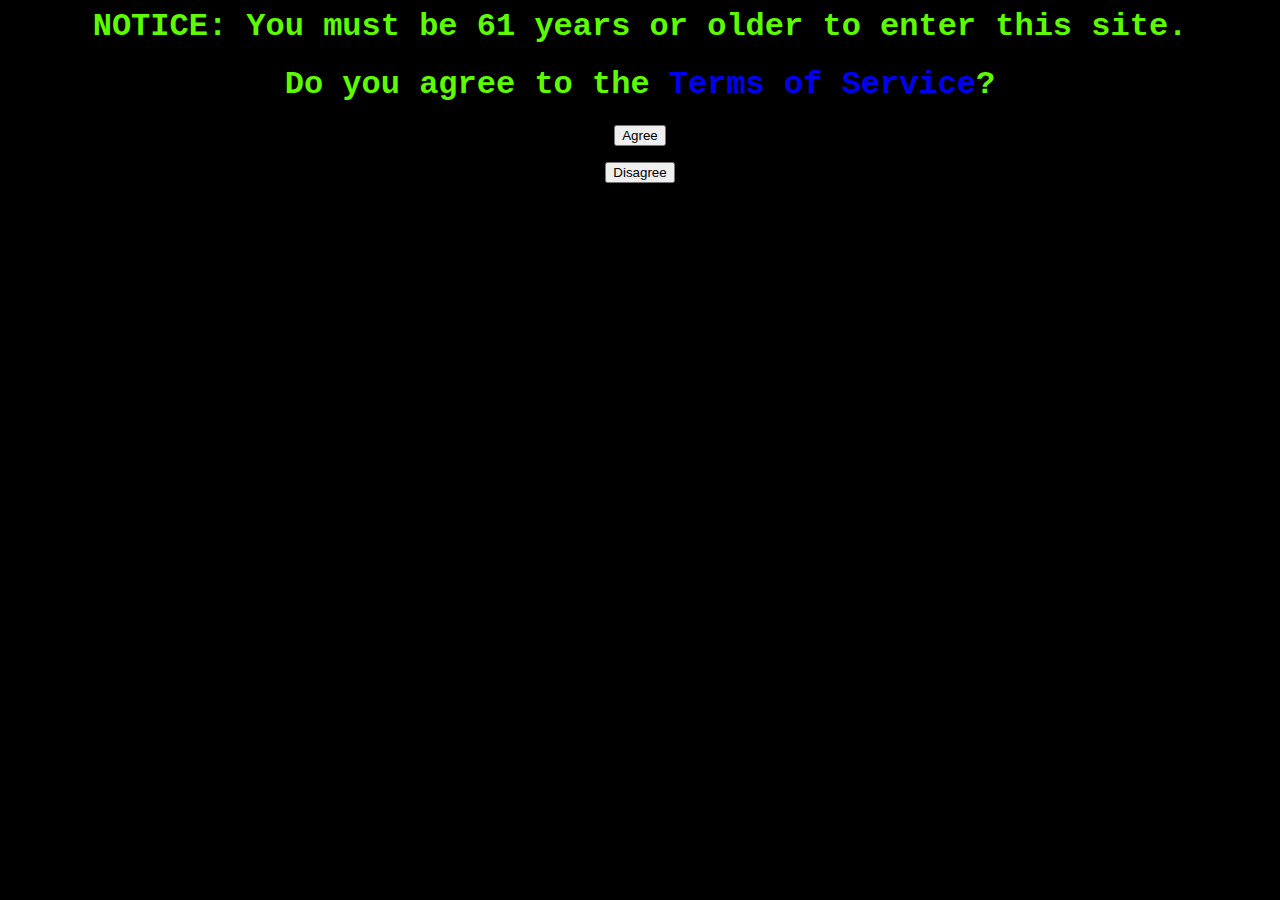
<file: index.html>
<html>
  <head>
    <link rel="stylesheet" type="text/css" href="index.css">
    <title> Home </title>
</head>

<body>
  <center>
  <h1>NOTICE: You must be 61 years or older to enter this site.</h1>



  <h1>Do you agree to the <a href="termsofservice.html" style="text-decoration:none">Terms of Service</a>?</h1>
  </center>


  <center>
  <form action="greeting.html">
    <input type="submit" value="Agree">
  </form>
</center>

 <center>
  <form action="https://www.wikihow.com/Tell-a-Joke">
    <input type="submit" value="Disagree">
  </form>
</center>

  

</body>
</html>
</file>
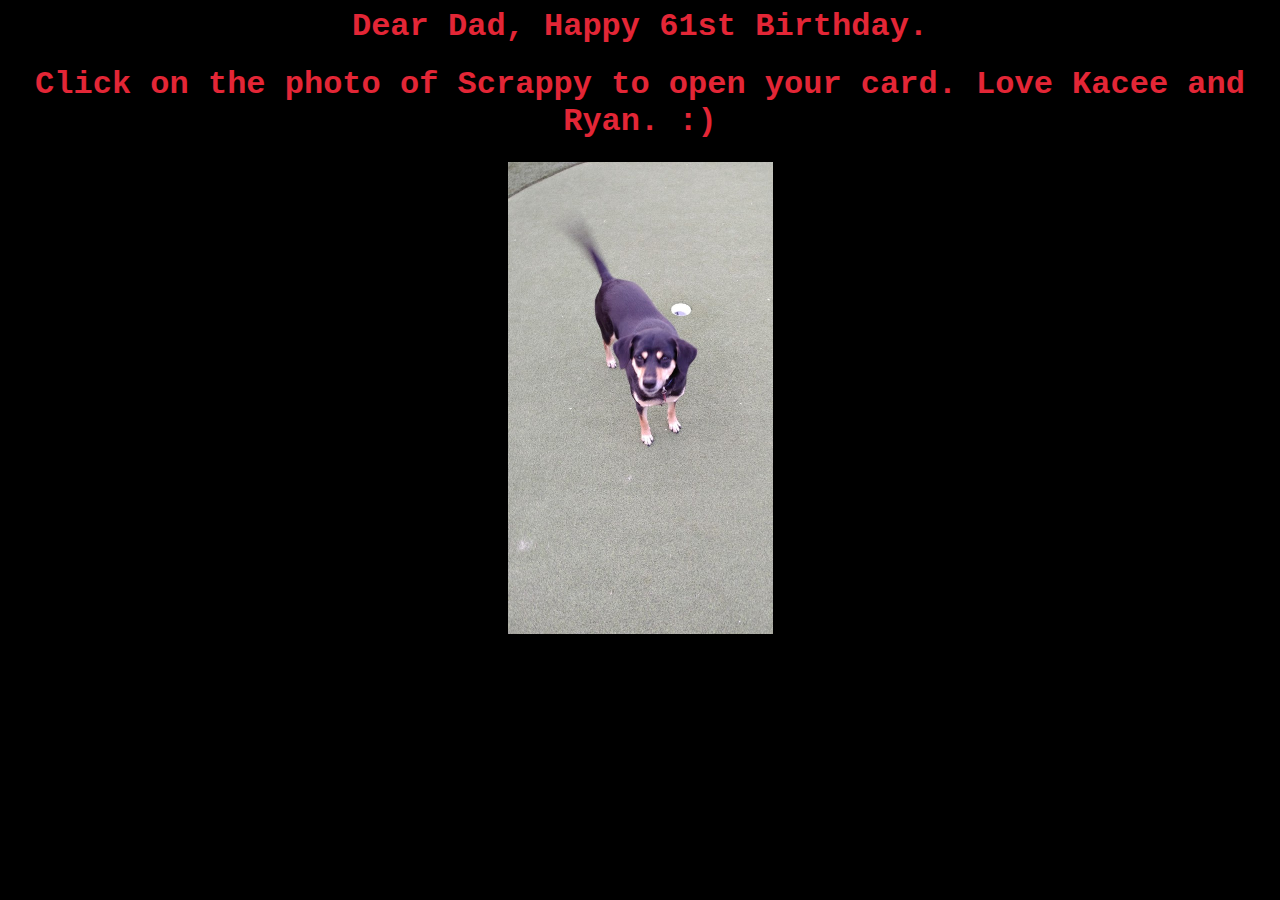
<file: greeting.html>
<html>
  <head>
    <link rel="stylesheet" type="text/css" href="greeting.css">
    <title> Home </title>
</head>

<body>
  <center>
  <h1>Dear Dad, Happy 61st Birthday. </h1>
    <h1>Click on the photo of Scrappy to open your card. Love Kacee and Ryan. :) </h1>
    <a href="bday.html">
  <img src="scrappy.jpg" alt="scrappy" height="472" width="265">
  </a>
  </center>



  

</body>
</html>
</file>
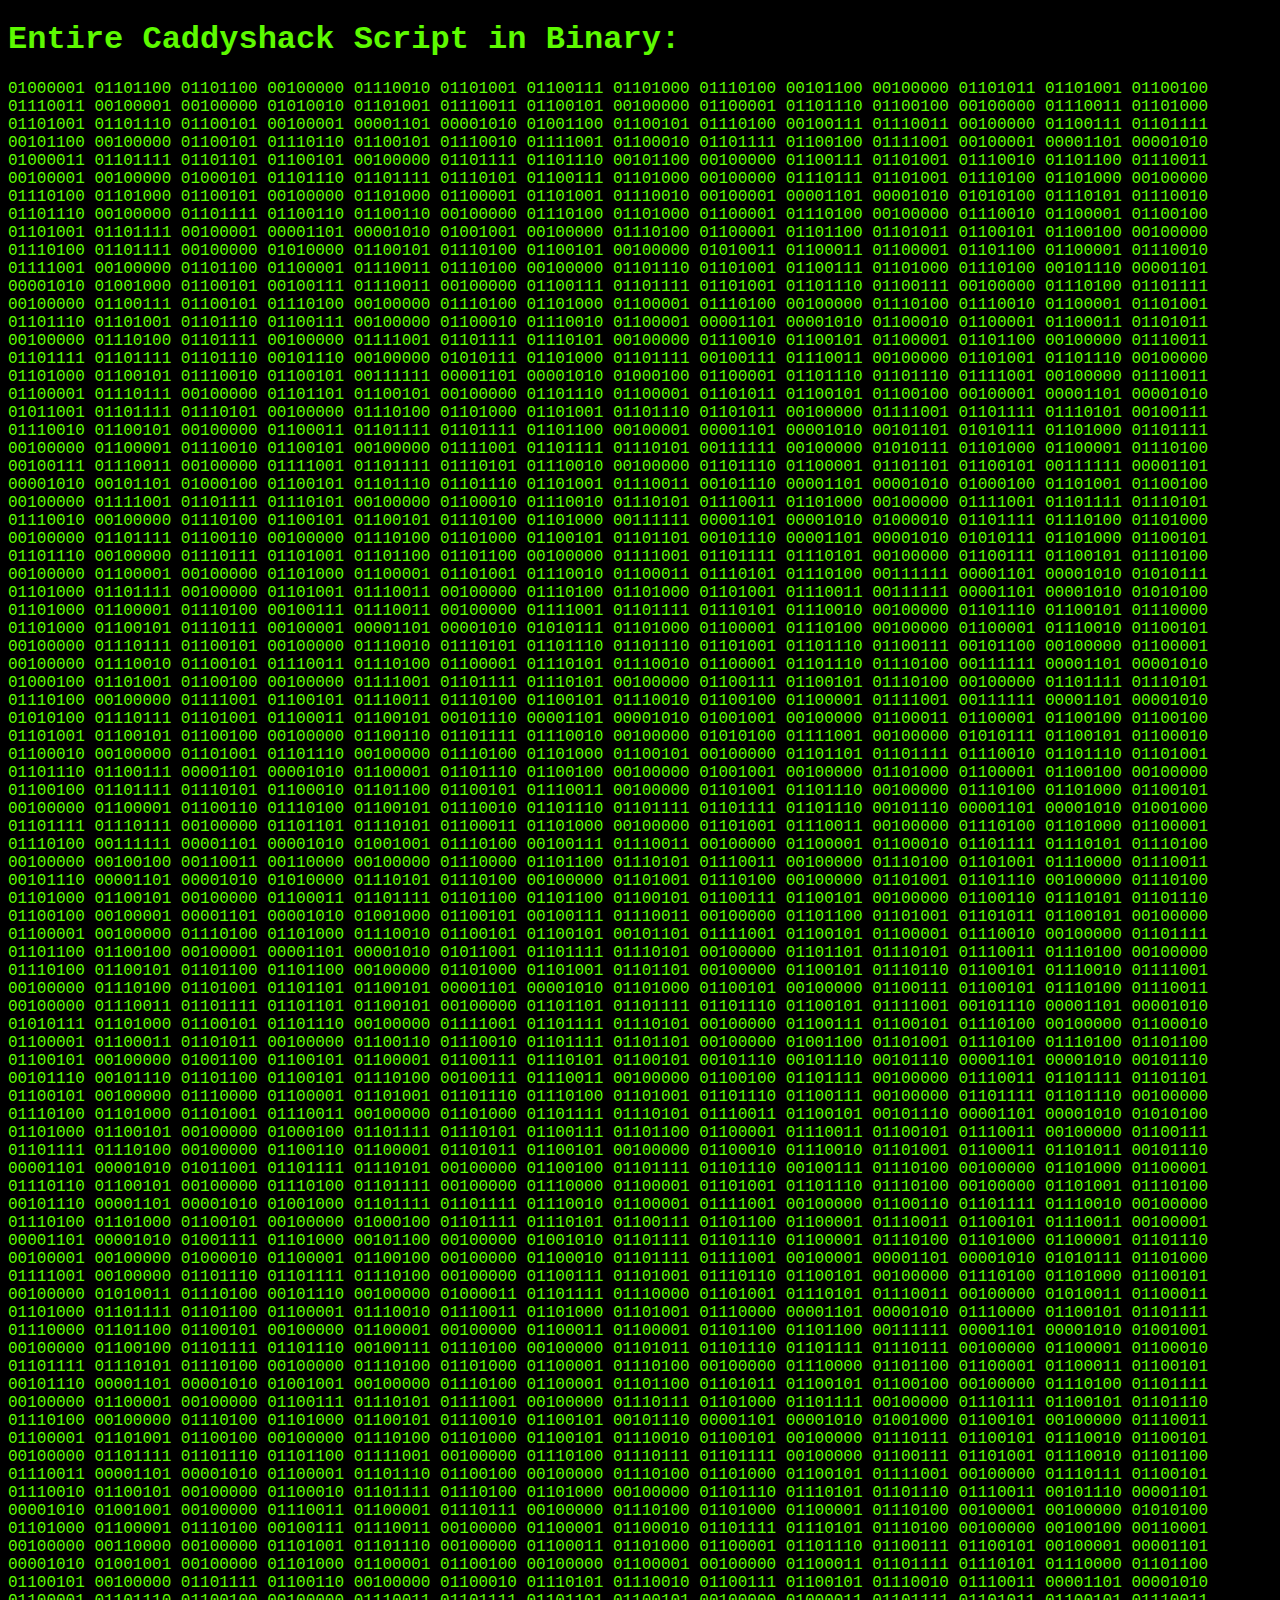
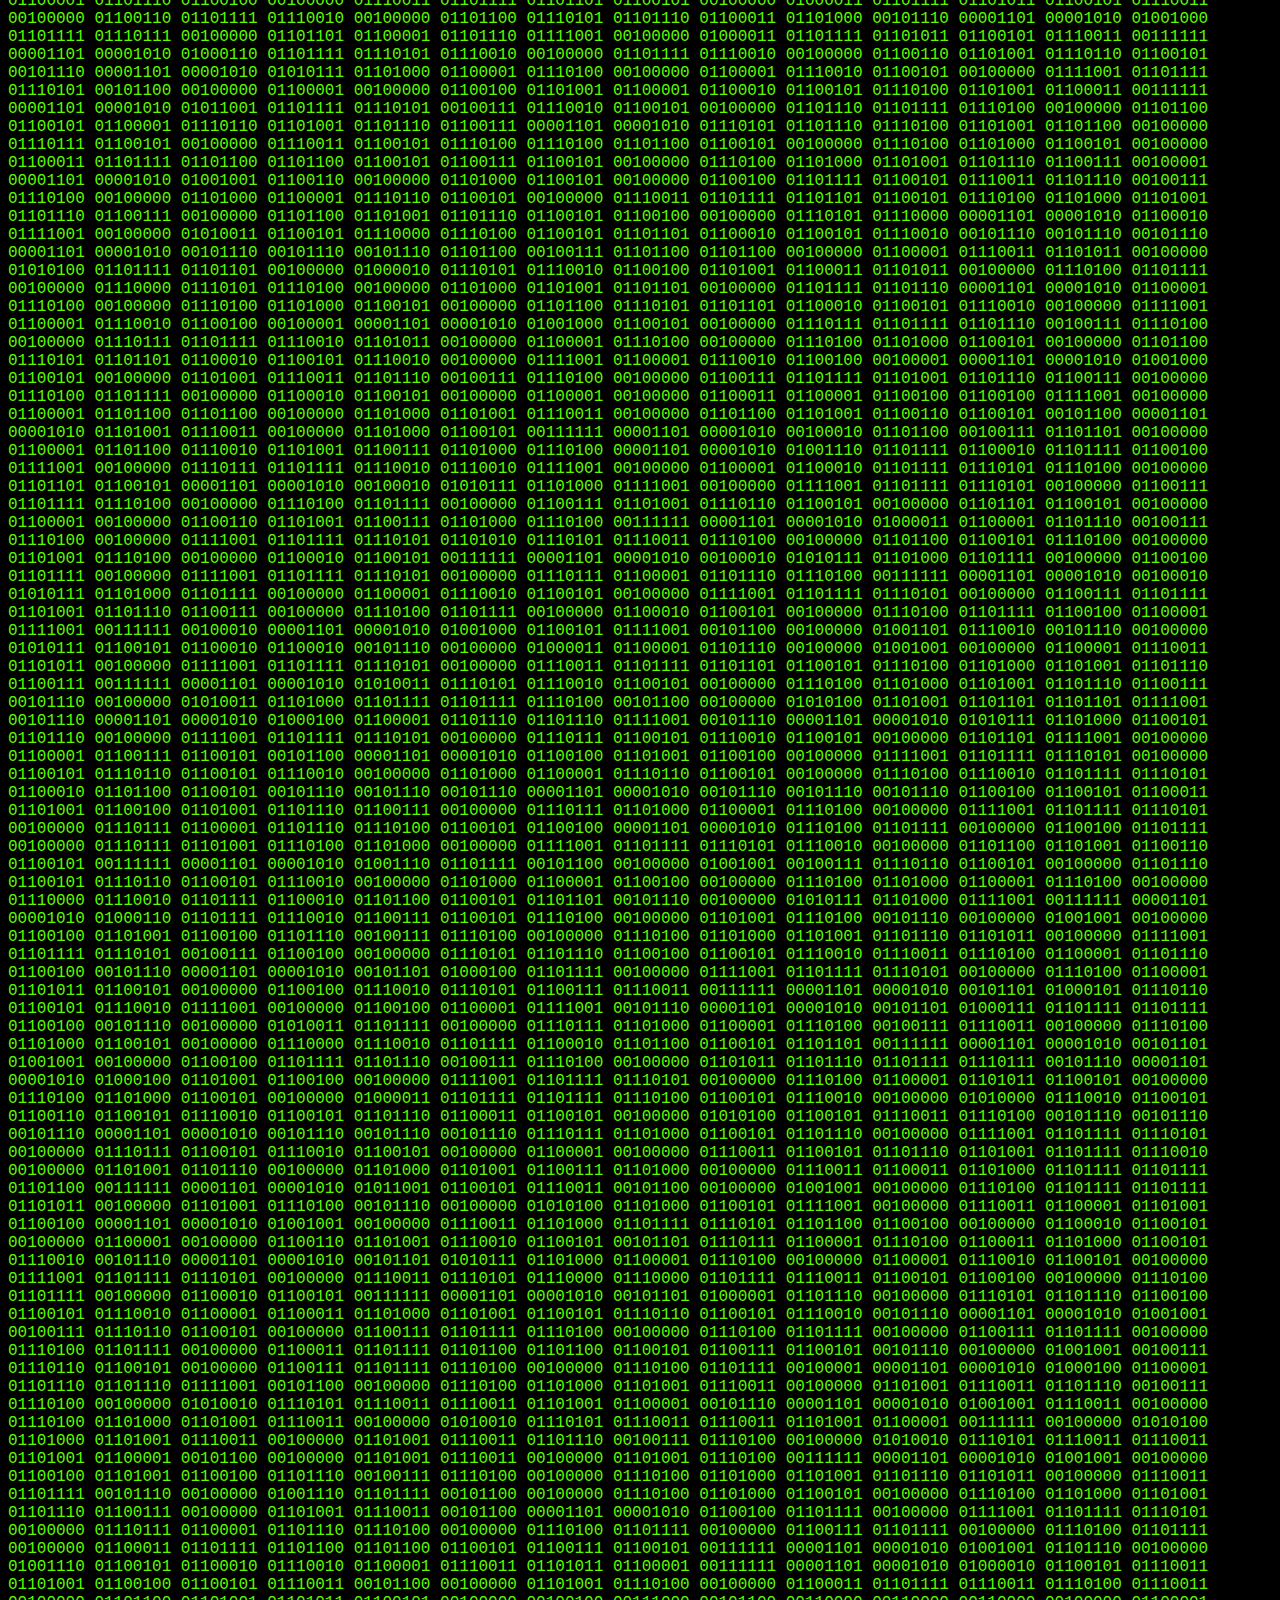
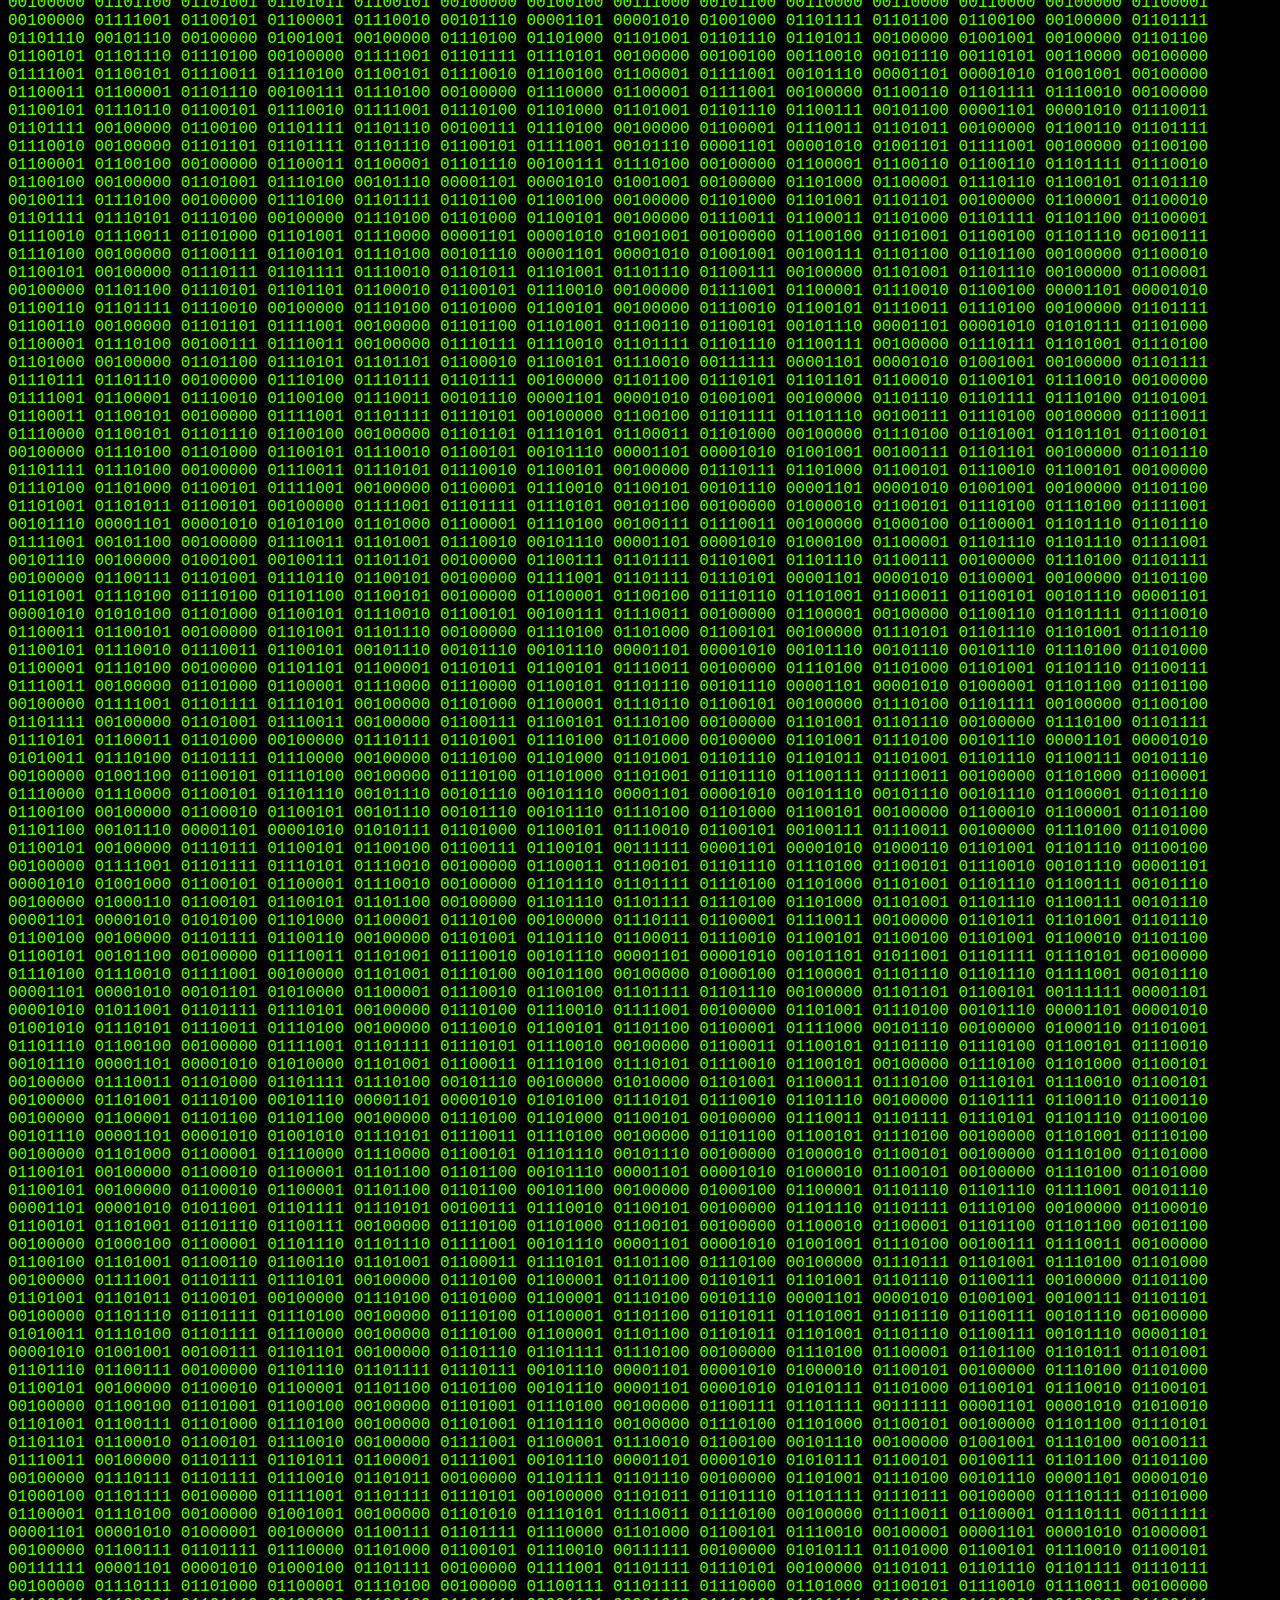
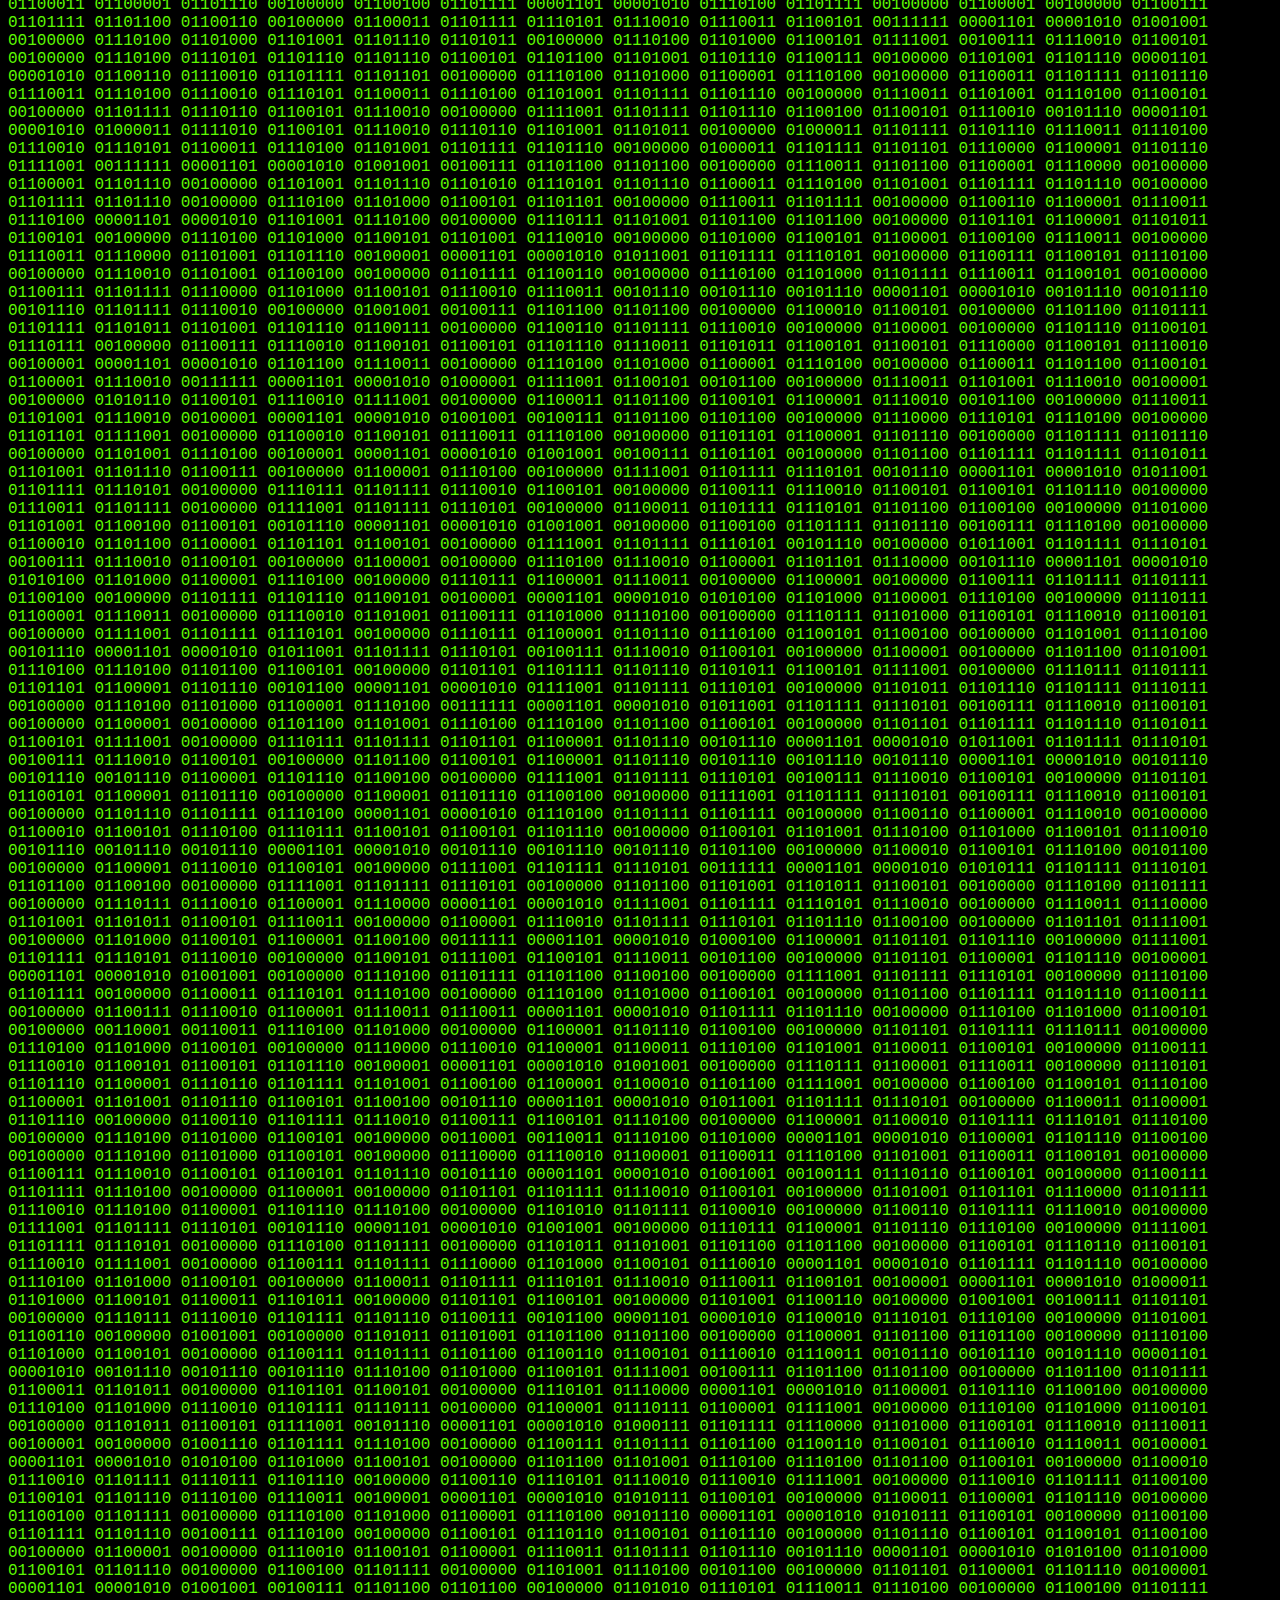
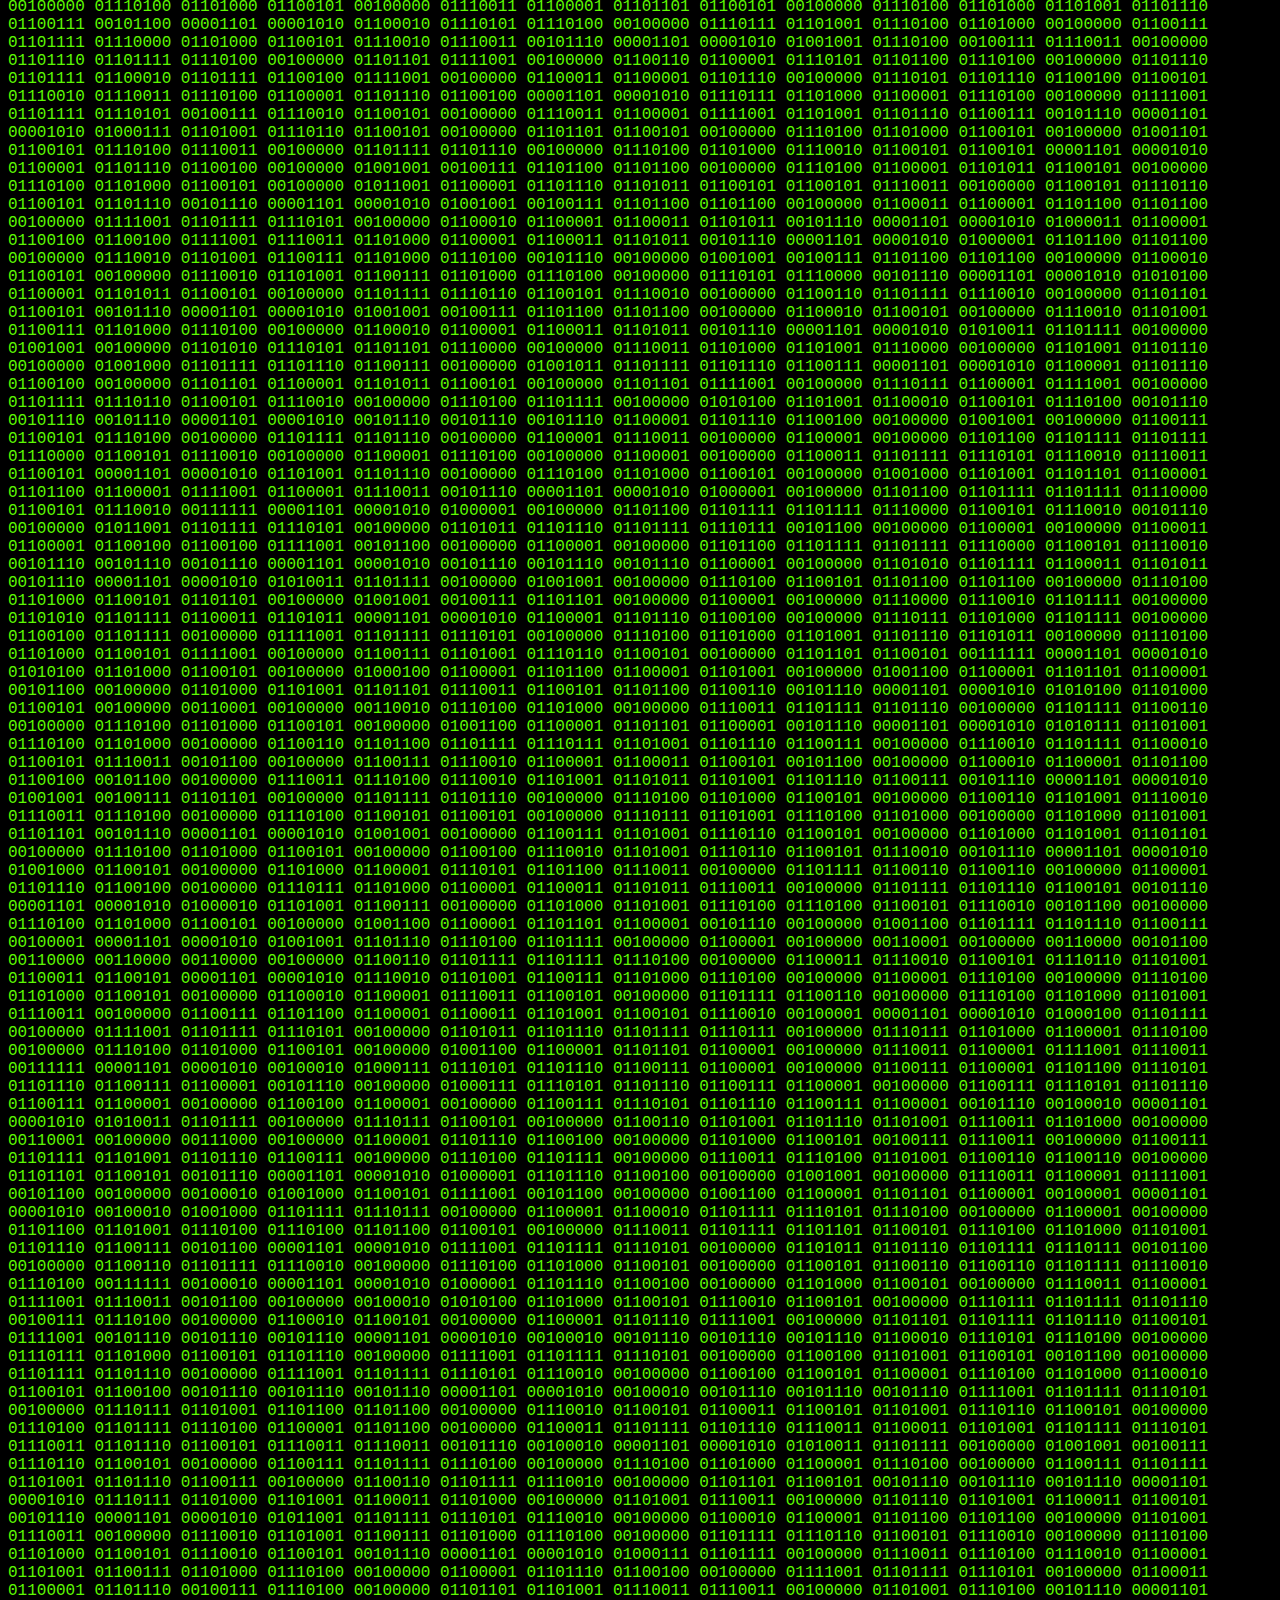
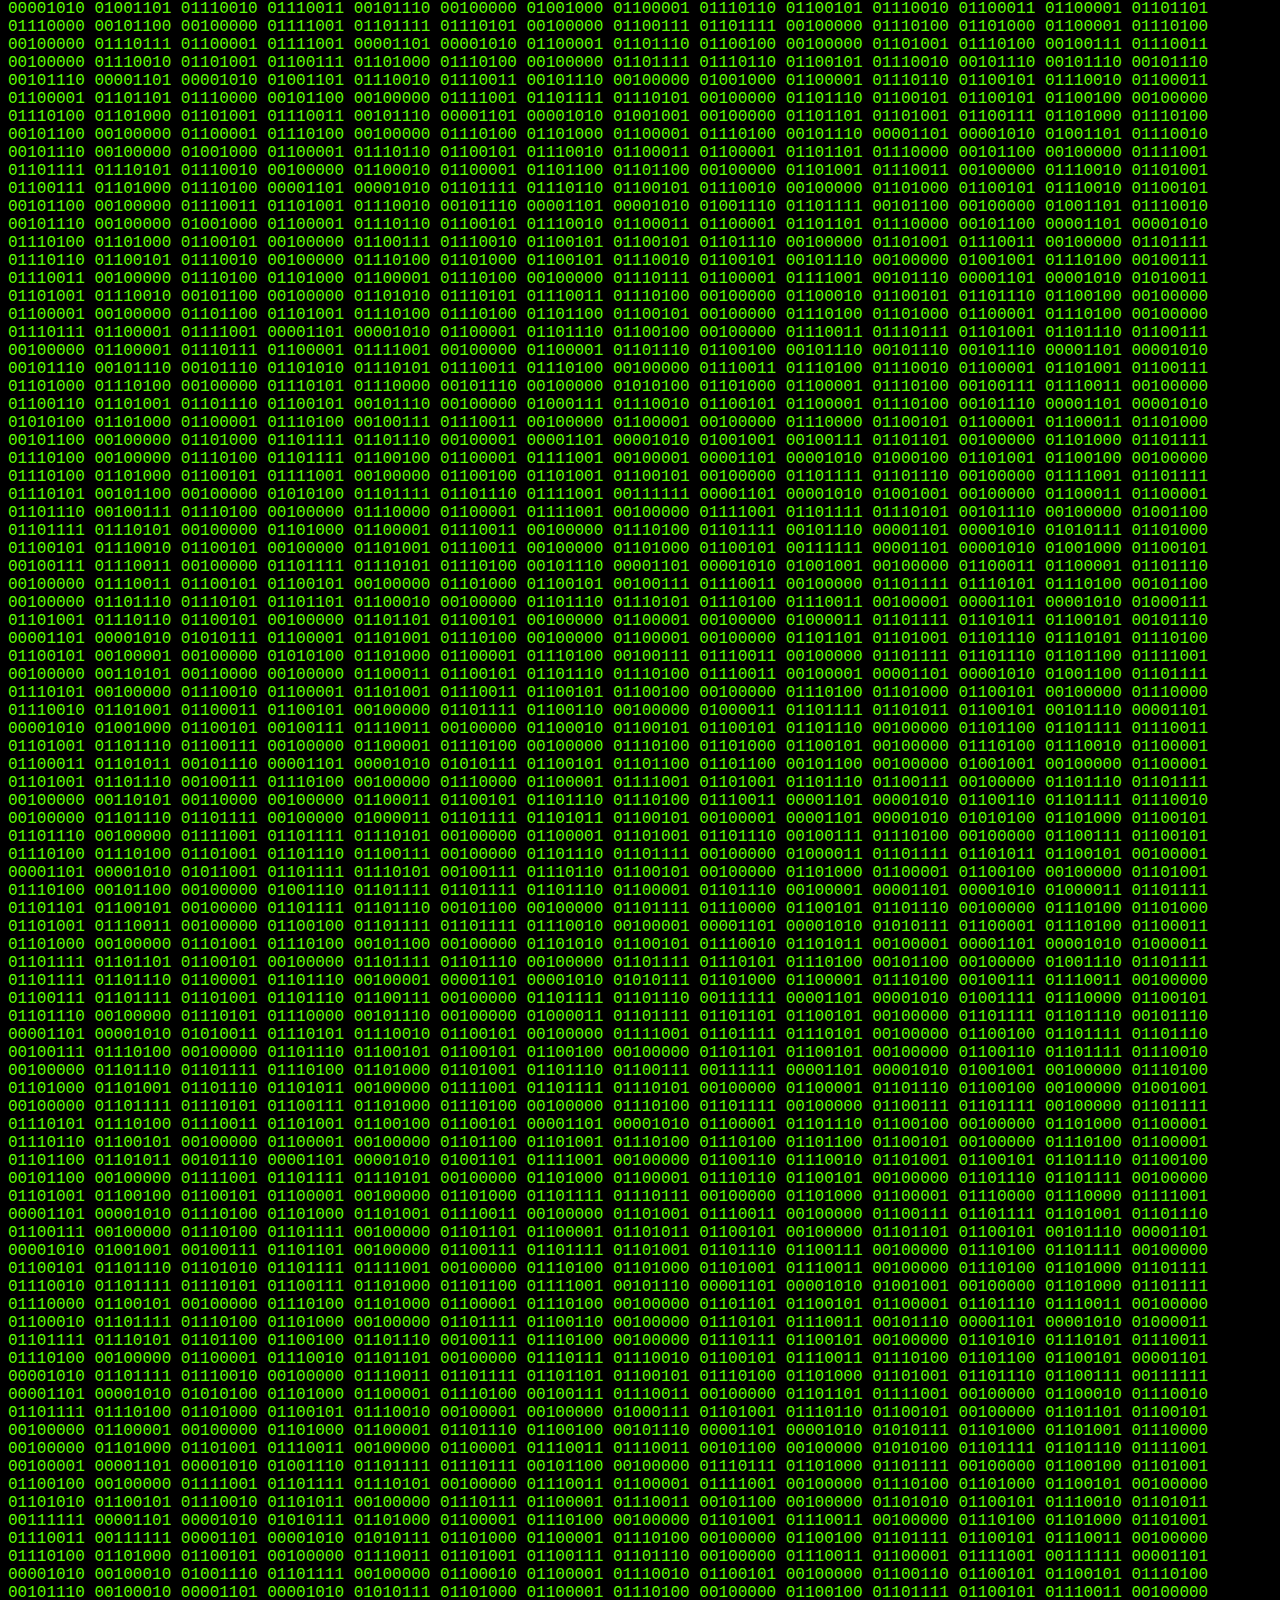
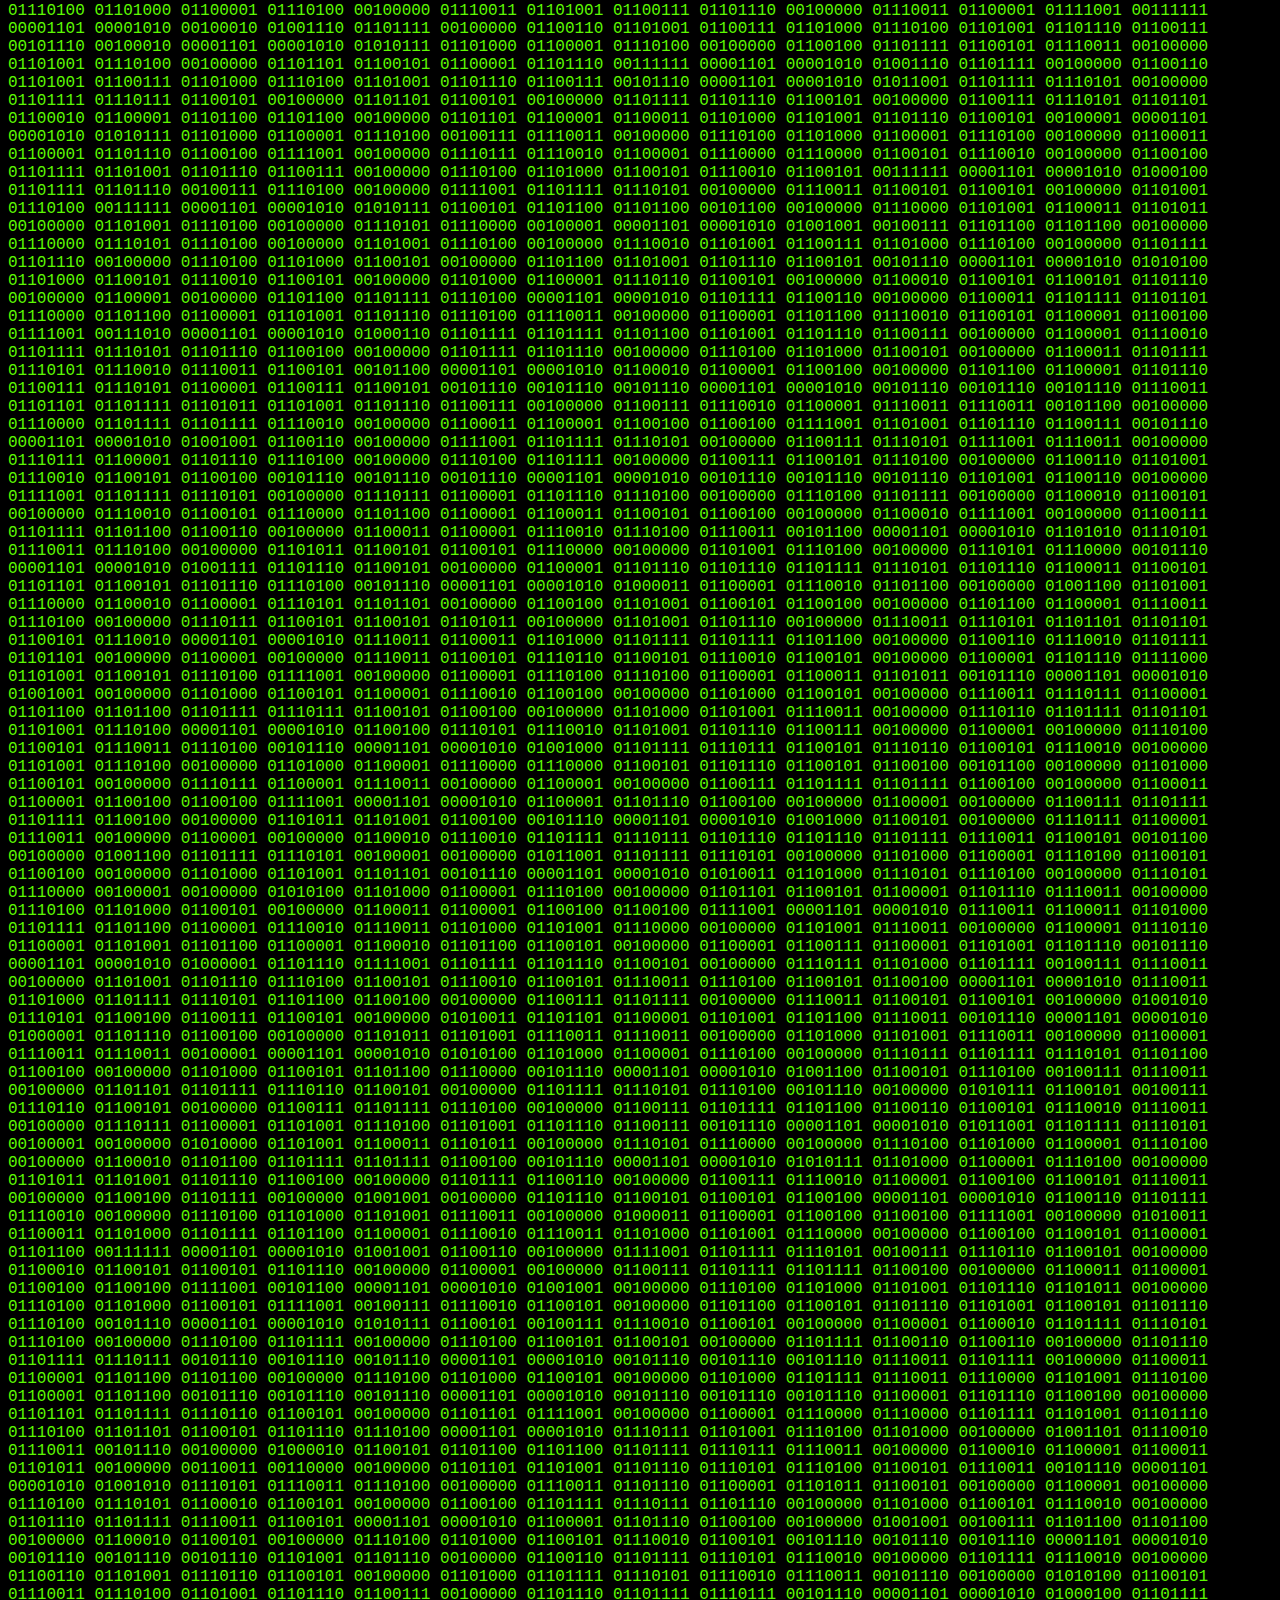
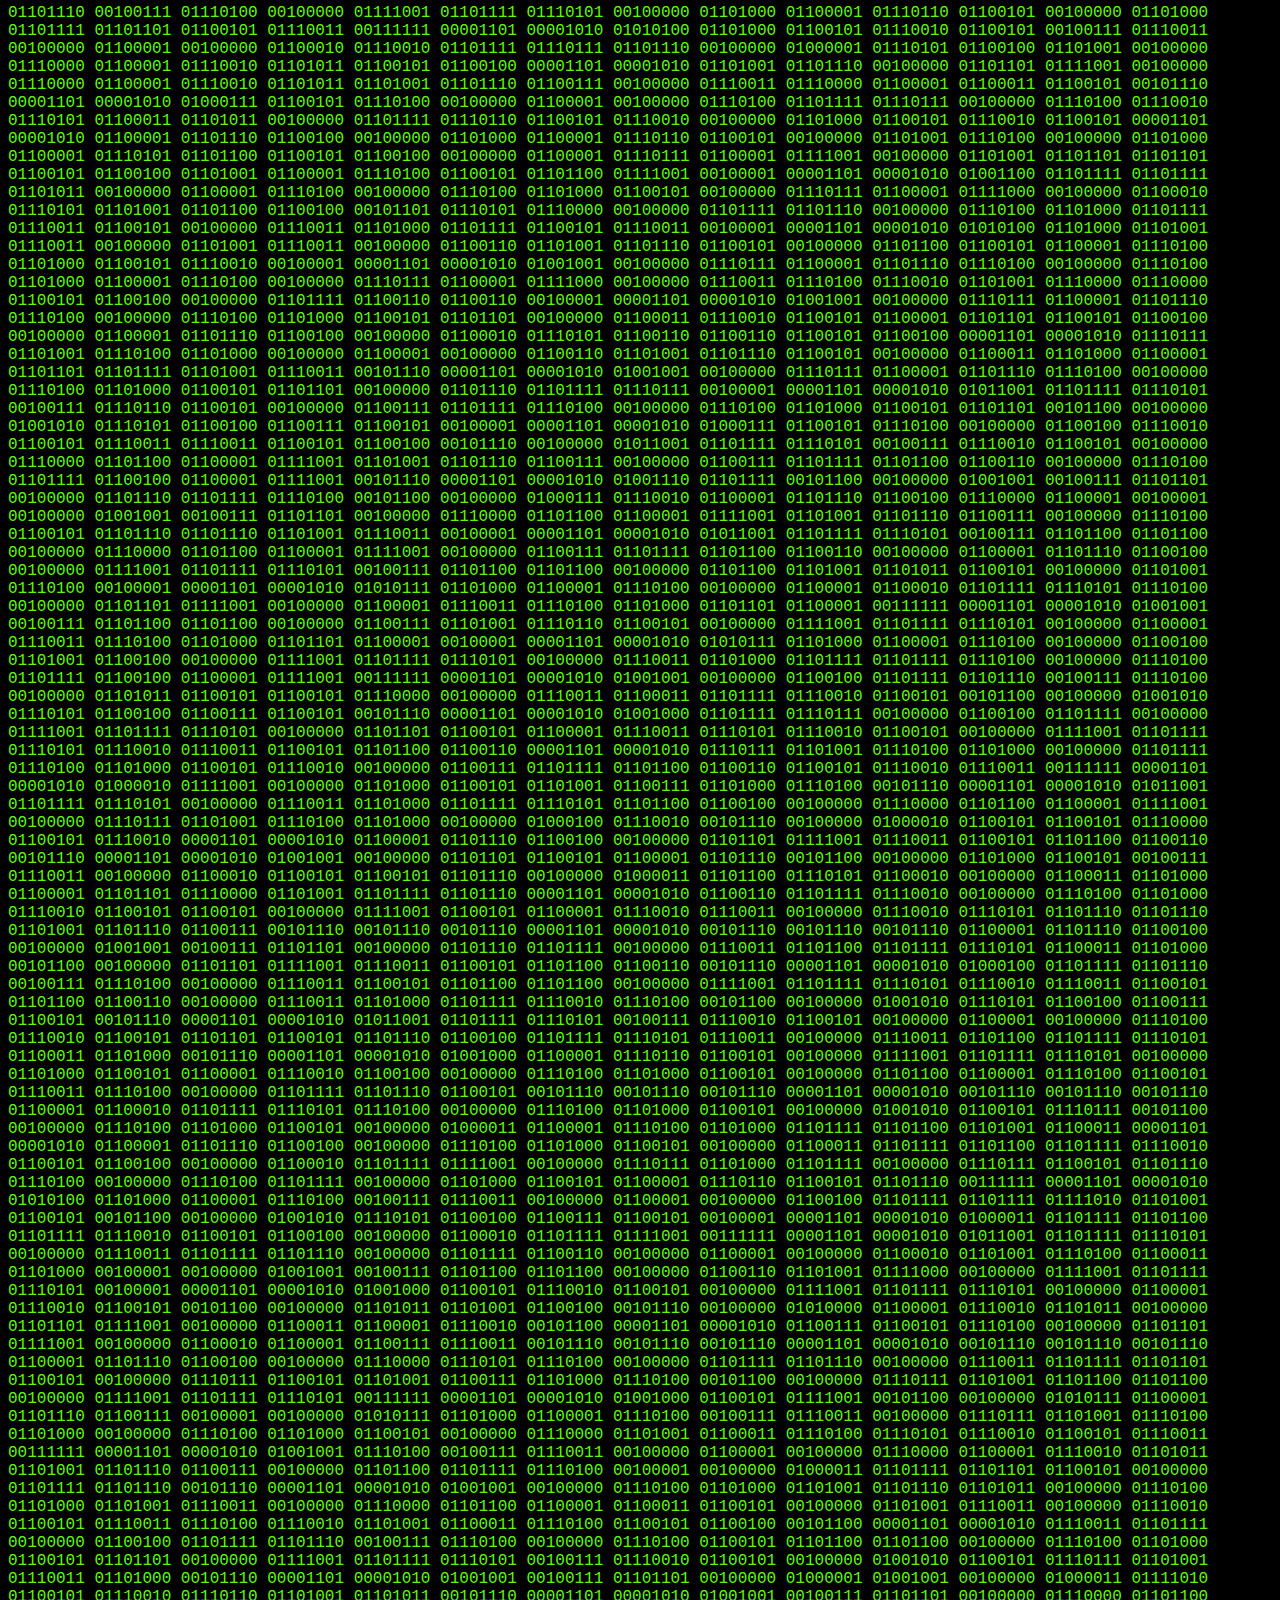
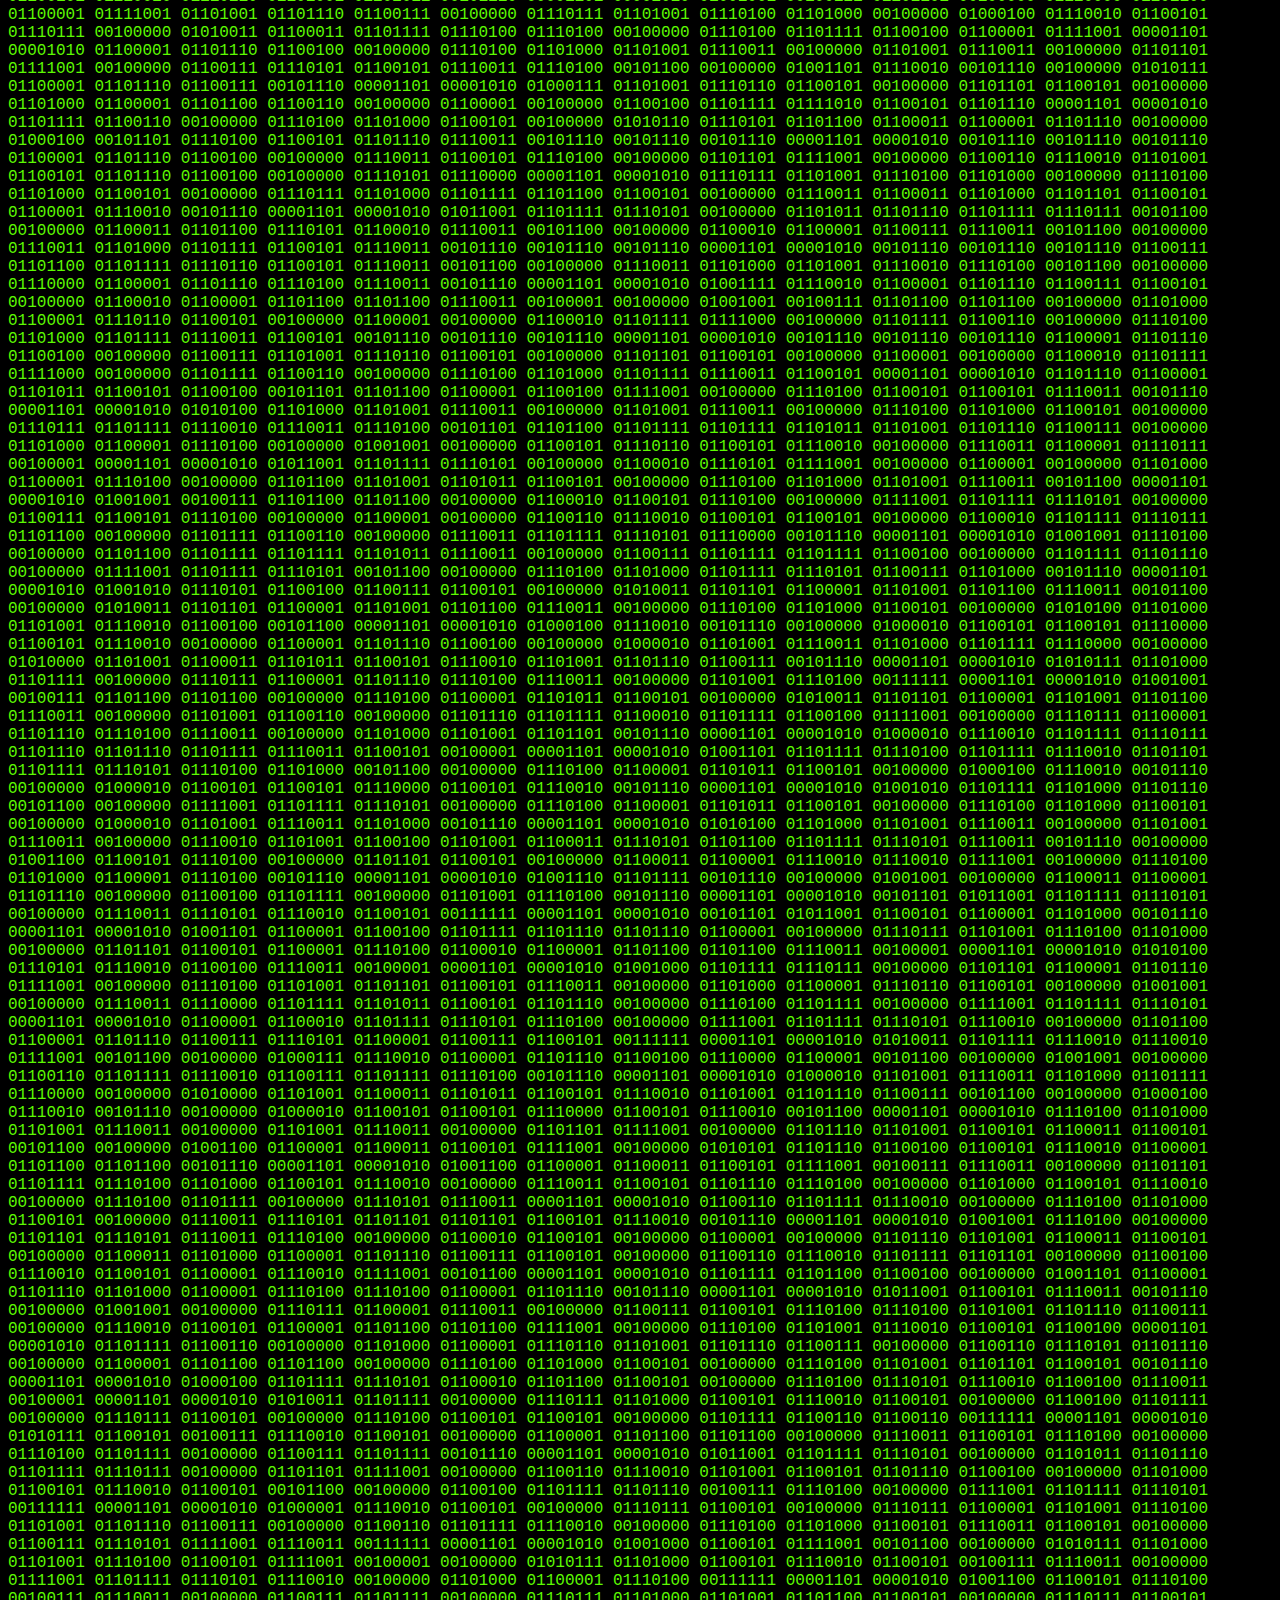
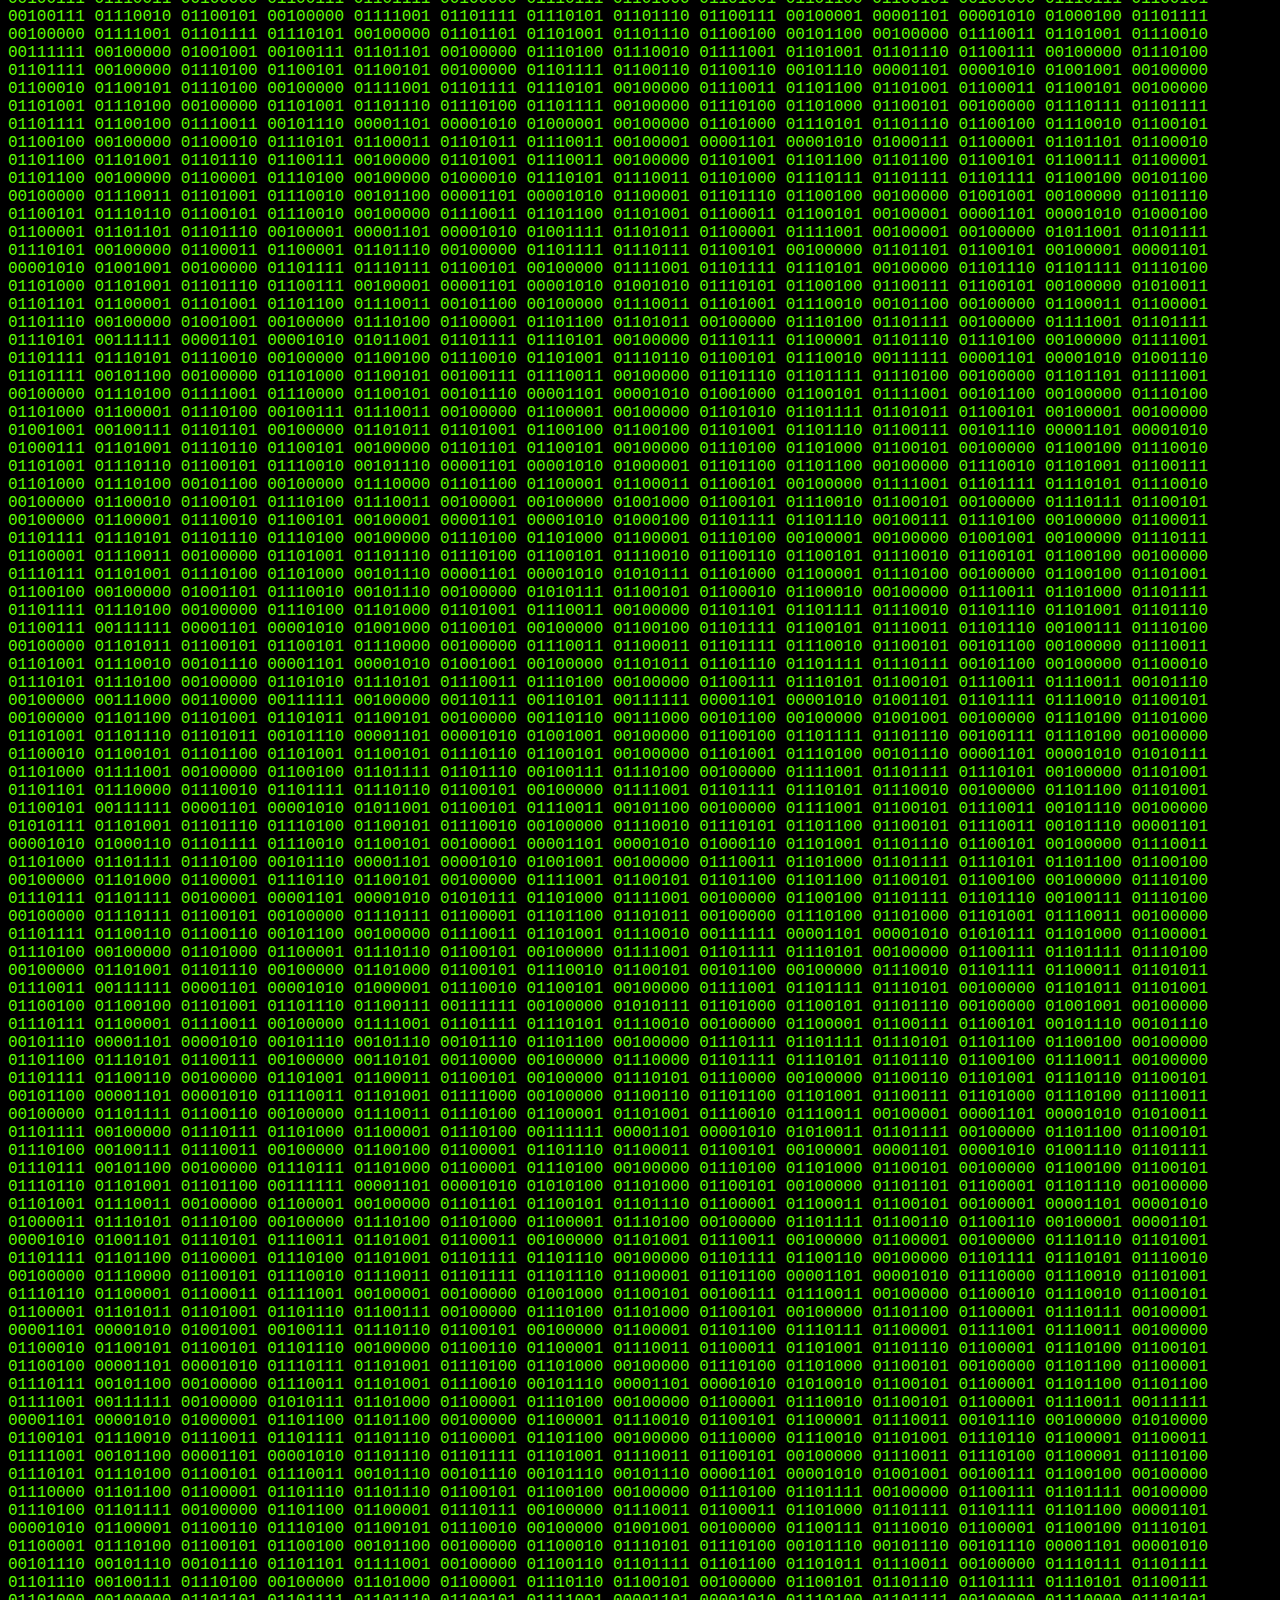
<file: termsofservice.html>
<!DOCTYPE html>
<html>
<head>
	<link rel="stylesheet" type="text/css" href="tos.css">
	<title></title>
</head>
<body>
<h1> Entire Caddyshack Script in Binary: </h1>
<p>01000001 01101100 01101100 00100000 01110010 01101001 01100111 01101000 01110100 00101100 00100000 01101011 01101001 01100100 01110011 00100001 00100000 01010010 01101001 01110011 01100101 00100000 01100001 01101110 01100100 00100000 01110011 01101000 01101001 01101110 01100101 00100001 00001101 00001010 01001100 01100101 01110100 00100111 01110011 00100000 01100111 01101111 00101100 00100000 01100101 01110110 01100101 01110010 01111001 01100010 01101111 01100100 01111001 00100001 00001101 00001010 01000011 01101111 01101101 01100101 00100000 01101111 01101110 00101100 00100000 01100111 01101001 01110010 01101100 01110011 00100001 00100000 01000101 01101110 01101111 01110101 01100111 01101000 00100000 01110111 01101001 01110100 01101000 00100000 01110100 01101000 01100101 00100000 01101000 01100001 01101001 01110010 00100001 00001101 00001010 01010100 01110101 01110010 01101110 00100000 01101111 01100110 01100110 00100000 01110100 01101000 01100001 01110100 00100000 01110010 01100001 01100100 01101001 01101111 00100001 00001101 00001010 01001001 00100000 01110100 01100001 01101100 01101011 01100101 01100100 00100000 01110100 01101111 00100000 01010000 01100101 01110100 01100101 00100000 01010011 01100011 01100001 01101100 01100001 01110010 01111001 00100000 01101100 01100001 01110011 01110100 00100000 01101110 01101001 01100111 01101000 01110100 00101110 00001101 00001010 01001000 01100101 00100111 01110011 00100000 01100111 01101111 01101001 01101110 01100111 00100000 01110100 01101111 00100000 01100111 01100101 01110100 00100000 01110100 01101000 01100001 01110100 00100000 01110100 01110010 01100001 01101001 01101110 01101001 01101110 01100111 00100000 01100010 01110010 01100001 00001101 00001010 01100010 01100001 01100011 01101011 00100000 01110100 01101111 00100000 01111001 01101111 01110101 00100000 01110010 01100101 01100001 01101100 00100000 01110011 01101111 01101111 01101110 00101110 00100000 01010111 01101000 01101111 00100111 01110011 00100000 01101001 01101110 00100000 01101000 01100101 01110010 01100101 00111111 00001101 00001010 01000100 01100001 01101110 01101110 01111001 00100000 01110011 01100001 01110111 00100000 01101101 01100101 00100000 01101110 01100001 01101011 01100101 01100100 00100001 00001101 00001010 01011001 01101111 01110101 00100000 01110100 01101000 01101001 01101110 01101011 00100000 01111001 01101111 01110101 00100111 01110010 01100101 00100000 01100011 01101111 01101111 01101100 00100001 00001101 00001010 00101101 01010111 01101000 01101111 00100000 01100001 01110010 01100101 00100000 01111001 01101111 01110101 00111111 00100000 01010111 01101000 01100001 01110100 00100111 01110011 00100000 01111001 01101111 01110101 01110010 00100000 01101110 01100001 01101101 01100101 00111111 00001101 00001010 00101101 01000100 01100101 01101110 01101110 01101001 01110011 00101110 00001101 00001010 01000100 01101001 01100100 00100000 01111001 01101111 01110101 00100000 01100010 01110010 01110101 01110011 01101000 00100000 01111001 01101111 01110101 01110010 00100000 01110100 01100101 01100101 01110100 01101000 00111111 00001101 00001010 01000010 01101111 01110100 01101000 00100000 01101111 01100110 00100000 01110100 01101000 01100101 01101101 00101110 00001101 00001010 01010111 01101000 01100101 01101110 00100000 01110111 01101001 01101100 01101100 00100000 01111001 01101111 01110101 00100000 01100111 01100101 01110100 00100000 01100001 00100000 01101000 01100001 01101001 01110010 01100011 01110101 01110100 00111111 00001101 00001010 01010111 01101000 01101111 00100000 01101001 01110011 00100000 01110100 01101000 01101001 01110011 00111111 00001101 00001010 01010100 01101000 01100001 01110100 00100111 01110011 00100000 01111001 01101111 01110101 01110010 00100000 01101110 01100101 01110000 01101000 01100101 01110111 00100001 00001101 00001010 01010111 01101000 01100001 01110100 00100000 01100001 01110010 01100101 00100000 01110111 01100101 00100000 01110010 01110101 01101110 01101110 01101001 01101110 01100111 00101100 00100000 01100001 00100000 01110010 01100101 01110011 01110100 01100001 01110101 01110010 01100001 01101110 01110100 00111111 00001101 00001010 01000100 01101001 01100100 00100000 01111001 01101111 01110101 00100000 01100111 01100101 01110100 00100000 01101111 01110101 01110100 00100000 01111001 01100101 01110011 01110100 01100101 01110010 01100100 01100001 01111001 00111111 00001101 00001010 01010100 01110111 01101001 01100011 01100101 00101110 00001101 00001010 01001001 00100000 01100011 01100001 01100100 01100100 01101001 01100101 01100100 00100000 01100110 01101111 01110010 00100000 01010100 01111001 00100000 01010111 01100101 01100010 01100010 00100000 01101001 01101110 00100000 01110100 01101000 01100101 00100000 01101101 01101111 01110010 01101110 01101001 01101110 01100111 00001101 00001010 01100001 01101110 01100100 00100000 01001001 00100000 01101000 01100001 01100100 00100000 01100100 01101111 01110101 01100010 01101100 01100101 01110011 00100000 01101001 01101110 00100000 01110100 01101000 01100101 00100000 01100001 01100110 01110100 01100101 01110010 01101110 01101111 01101111 01101110 00101110 00001101 00001010 01001000 01101111 01110111 00100000 01101101 01110101 01100011 01101000 00100000 01101001 01110011 00100000 01110100 01101000 01100001 01110100 00111111 00001101 00001010 01001001 01110100 00100111 01110011 00100000 01100001 01100010 01101111 01110101 01110100 00100000 00100100 00110011 00110000 00100000 01110000 01101100 01110101 01110011 00100000 01110100 01101001 01110000 01110011 00101110 00001101 00001010 01010000 01110101 01110100 00100000 01101001 01110100 00100000 01101001 01101110 00100000 01110100 01101000 01100101 00100000 01100011 01101111 01101100 01101100 01100101 01100111 01100101 00100000 01100110 01110101 01101110 01100100 00100001 00001101 00001010 01001000 01100101 00100111 01110011 00100000 01101100 01101001 01101011 01100101 00100000 01100001 00100000 01110100 01101000 01110010 01100101 01100101 00101101 01111001 01100101 01100001 01110010 00100000 01101111 01101100 01100100 00100001 00001101 00001010 01011001 01101111 01110101 00100000 01101101 01110101 01110011 01110100 00100000 01110100 01100101 01101100 01101100 00100000 01101000 01101001 01101101 00100000 01100101 01110110 01100101 01110010 01111001 00100000 01110100 01101001 01101101 01100101 00001101 00001010 01101000 01100101 00100000 01100111 01100101 01110100 01110011 00100000 01110011 01101111 01101101 01100101 00100000 01101101 01101111 01101110 01100101 01111001 00101110 00001101 00001010 01010111 01101000 01100101 01101110 00100000 01111001 01101111 01110101 00100000 01100111 01100101 01110100 00100000 01100010 01100001 01100011 01101011 00100000 01100110 01110010 01101111 01101101 00100000 01001100 01101001 01110100 01110100 01101100 01100101 00100000 01001100 01100101 01100001 01100111 01110101 01100101 00101110 00101110 00101110 00001101 00001010 00101110 00101110 00101110 01101100 01100101 01110100 00100111 01110011 00100000 01100100 01101111 00100000 01110011 01101111 01101101 01100101 00100000 01110000 01100001 01101001 01101110 01110100 01101001 01101110 01100111 00100000 01101111 01101110 00100000 01110100 01101000 01101001 01110011 00100000 01101000 01101111 01110101 01110011 01100101 00101110 00001101 00001010 01010100 01101000 01100101 00100000 01000100 01101111 01110101 01100111 01101100 01100001 01110011 01100101 01110011 00100000 01100111 01101111 01110100 00100000 01100110 01100001 01101011 01100101 00100000 01100010 01110010 01101001 01100011 01101011 00101110 00001101 00001010 01011001 01101111 01110101 00100000 01100100 01101111 01101110 00100111 01110100 00100000 01101000 01100001 01110110 01100101 00100000 01110100 01101111 00100000 01110000 01100001 01101001 01101110 01110100 00100000 01101001 01110100 00101110 00001101 00001010 01001000 01101111 01101111 01110010 01100001 01111001 00100000 01100110 01101111 01110010 00100000 01110100 01101000 01100101 00100000 01000100 01101111 01110101 01100111 01101100 01100001 01110011 01100101 01110011 00100001 00001101 00001010 01001111 01101000 00101100 00100000 01001010 01101111 01101110 01100001 01110100 01101000 01100001 01101110 00100001 00100000 01000010 01100001 01100100 00100000 01100010 01101111 01111001 00100001 00001101 00001010 01010111 01101000 01111001 00100000 01101110 01101111 01110100 00100000 01100111 01101001 01110110 01100101 00100000 01110100 01101000 01100101 00100000 01010011 01110100 00101110 00100000 01000011 01101111 01110000 01101001 01110101 01110011 00100000 01010011 01100011 01101000 01101111 01101100 01100001 01110010 01110011 01101000 01101001 01110000 00001101 00001010 01110000 01100101 01101111 01110000 01101100 01100101 00100000 01100001 00100000 01100011 01100001 01101100 01101100 00111111 00001101 00001010 01001001 00100000 01100100 01101111 01101110 00100111 01110100 00100000 01101011 01101110 01101111 01110111 00100000 01100001 01100010 01101111 01110101 01110100 00100000 01110100 01101000 01100001 01110100 00100000 01110000 01101100 01100001 01100011 01100101 00101110 00001101 00001010 01001001 00100000 01110100 01100001 01101100 01101011 01100101 01100100 00100000 01110100 01101111 00100000 01100001 00100000 01100111 01110101 01111001 00100000 01110111 01101000 01101111 00100000 01110111 01100101 01101110 01110100 00100000 01110100 01101000 01100101 01110010 01100101 00101110 00001101 00001010 01001000 01100101 00100000 01110011 01100001 01101001 01100100 00100000 01110100 01101000 01100101 01110010 01100101 00100000 01110111 01100101 01110010 01100101 00100000 01101111 01101110 01101100 01111001 00100000 01110100 01110111 01101111 00100000 01100111 01101001 01110010 01101100 01110011 00001101 00001010 01100001 01101110 01100100 00100000 01110100 01101000 01100101 01111001 00100000 01110111 01100101 01110010 01100101 00100000 01100010 01101111 01110100 01101000 00100000 01101110 01110101 01101110 01110011 00101110 00001101 00001010 01001001 00100000 01110011 01100001 01110111 00100000 01110100 01101000 01100001 01110100 00100001 00100000 01010100 01101000 01100001 01110100 00100111 01110011 00100000 01100001 01100010 01101111 01110101 01110100 00100000 00100100 00110001 00100000 00110000 00100000 01101001 01101110 00100000 01100011 01101000 01100001 01101110 01100111 01100101 00100001 00001101 00001010 01001001 00100000 01101000 01100001 01100100 00100000 01100001 00100000 01100011 01101111 01110101 01110000 01101100 01100101 00100000 01101111 01100110 00100000 01100010 01110101 01110010 01100111 01100101 01110010 01110011 00001101 00001010 01100001 01101110 01100100 00100000 01110011 01101111 01101101 01100101 00100000 01000011 01101111 01101011 01100101 01110011 00100000 01100110 01101111 01110010 00100000 01101100 01110101 01101110 01100011 01101000 00101110 00001101 00001010 01001000 01101111 01110111 00100000 01101101 01100001 01101110 01111001 00100000 01000011 01101111 01101011 01100101 01110011 00111111 00001101 00001010 01000110 01101111 01110101 01110010 00100000 01101111 01110010 00100000 01100110 01101001 01110110 01100101 00101110 00001101 00001010 01010111 01101000 01100001 01110100 00100000 01100001 01110010 01100101 00100000 01111001 01101111 01110101 00101100 00100000 01100001 00100000 01100100 01101001 01100001 01100010 01100101 01110100 01101001 01100011 00111111 00001101 00001010 01011001 01101111 01110101 00100111 01110010 01100101 00100000 01101110 01101111 01110100 00100000 01101100 01100101 01100001 01110110 01101001 01101110 01100111 00001101 00001010 01110101 01101110 01110100 01101001 01101100 00100000 01110111 01100101 00100000 01110011 01100101 01110100 01110100 01101100 01100101 00100000 01110100 01101000 01100101 00100000 01100011 01101111 01101100 01101100 01100101 01100111 01100101 00100000 01110100 01101000 01101001 01101110 01100111 00100001 00001101 00001010 01001001 01100110 00100000 01101000 01100101 00100000 01100100 01101111 01100101 01110011 01101110 00100111 01110100 00100000 01101000 01100001 01110110 01100101 00100000 01110011 01101111 01101101 01100101 01110100 01101000 01101001 01101110 01100111 00100000 01101100 01101001 01101110 01100101 01100100 00100000 01110101 01110000 00001101 00001010 01100010 01111001 00100000 01010011 01100101 01110000 01110100 01100101 01101101 01100010 01100101 01110010 00101110 00101110 00101110 00001101 00001010 00101110 00101110 00101110 01101100 00100111 01101100 01101100 00100000 01100001 01110011 01101011 00100000 01010100 01101111 01101101 00100000 01000010 01110101 01110010 01100100 01101001 01100011 01101011 00100000 01110100 01101111 00100000 01110000 01110101 01110100 00100000 01101000 01101001 01101101 00100000 01101111 01101110 00001101 00001010 01100001 01110100 00100000 01110100 01101000 01100101 00100000 01101100 01110101 01101101 01100010 01100101 01110010 00100000 01111001 01100001 01110010 01100100 00100001 00001101 00001010 01001000 01100101 00100000 01110111 01101111 01101110 00100111 01110100 00100000 01110111 01101111 01110010 01101011 00100000 01100001 01110100 00100000 01110100 01101000 01100101 00100000 01101100 01110101 01101101 01100010 01100101 01110010 00100000 01111001 01100001 01110010 01100100 00100001 00001101 00001010 01001000 01100101 00100000 01101001 01110011 01101110 00100111 01110100 00100000 01100111 01101111 01101001 01101110 01100111 00100000 01110100 01101111 00100000 01100010 01100101 00100000 01100001 00100000 01100011 01100001 01100100 01100100 01111001 00100000 01100001 01101100 01101100 00100000 01101000 01101001 01110011 00100000 01101100 01101001 01100110 01100101 00101100 00001101 00001010 01101001 01110011 00100000 01101000 01100101 00111111 00001101 00001010 00100010 01101100 00100111 01101101 00100000 01100001 01101100 01110010 01101001 01100111 01101000 01110100 00001101 00001010 01001110 01101111 01100010 01101111 01100100 01111001 00100000 01110111 01101111 01110010 01110010 01111001 00100000 01100001 01100010 01101111 01110101 01110100 00100000 01101101 01100101 00001101 00001010 00100010 01010111 01101000 01111001 00100000 01111001 01101111 01110101 00100000 01100111 01101111 01110100 00100000 01110100 01101111 00100000 01100111 01101001 01110110 01100101 00100000 01101101 01100101 00100000 01100001 00100000 01100110 01101001 01100111 01101000 01110100 00111111 00001101 00001010 01000011 01100001 01101110 00100111 01110100 00100000 01111001 01101111 01110101 01101010 01110101 01110011 01110100 00100000 01101100 01100101 01110100 00100000 01101001 01110100 00100000 01100010 01100101 00111111 00001101 00001010 00100010 01010111 01101000 01101111 00100000 01100100 01101111 00100000 01111001 01101111 01110101 00100000 01110111 01100001 01101110 01110100 00111111 00001101 00001010 00100010 01010111 01101000 01101111 00100000 01100001 01110010 01100101 00100000 01111001 01101111 01110101 00100000 01100111 01101111 01101001 01101110 01100111 00100000 01110100 01101111 00100000 01100010 01100101 00100000 01110100 01101111 01100100 01100001 01111001 00111111 00100010 00001101 00001010 01001000 01100101 01111001 00101100 00100000 01001101 01110010 00101110 00100000 01010111 01100101 01100010 01100010 00101110 00100000 01000011 01100001 01101110 00100000 01001001 00100000 01100001 01110011 01101011 00100000 01111001 01101111 01110101 00100000 01110011 01101111 01101101 01100101 01110100 01101000 01101001 01101110 01100111 00111111 00001101 00001010 01010011 01110101 01110010 01100101 00100000 01110100 01101000 01101001 01101110 01100111 00101110 00100000 01010011 01101000 01101111 01101111 01110100 00101100 00100000 01010100 01101001 01101101 01101101 01111001 00101110 00001101 00001010 01000100 01100001 01101110 01101110 01111001 00101110 00001101 00001010 01010111 01101000 01100101 01101110 00100000 01111001 01101111 01110101 00100000 01110111 01100101 01110010 01100101 00100000 01101101 01111001 00100000 01100001 01100111 01100101 00101100 00001101 00001010 01100100 01101001 01100100 00100000 01111001 01101111 01110101 00100000 01100101 01110110 01100101 01110010 00100000 01101000 01100001 01110110 01100101 00100000 01110100 01110010 01101111 01110101 01100010 01101100 01100101 00101110 00101110 00101110 00001101 00001010 00101110 00101110 00101110 01100100 01100101 01100011 01101001 01100100 01101001 01101110 01100111 00100000 01110111 01101000 01100001 01110100 00100000 01111001 01101111 01110101 00100000 01110111 01100001 01101110 01110100 01100101 01100100 00001101 00001010 01110100 01101111 00100000 01100100 01101111 00100000 01110111 01101001 01110100 01101000 00100000 01111001 01101111 01110101 01110010 00100000 01101100 01101001 01100110 01100101 00111111 00001101 00001010 01001110 01101111 00101100 00100000 01001001 00100111 01110110 01100101 00100000 01101110 01100101 01110110 01100101 01110010 00100000 01101000 01100001 01100100 00100000 01110100 01101000 01100001 01110100 00100000 01110000 01110010 01101111 01100010 01101100 01100101 01101101 00101110 00100000 01010111 01101000 01111001 00111111 00001101 00001010 01000110 01101111 01110010 01100111 01100101 01110100 00100000 01101001 01110100 00101110 00100000 01001001 00100000 01100100 01101001 01100100 01101110 00100111 01110100 00100000 01110100 01101000 01101001 01101110 01101011 00100000 01111001 01101111 01110101 00100111 01100100 00100000 01110101 01101110 01100100 01100101 01110010 01110011 01110100 01100001 01101110 01100100 00101110 00001101 00001010 00101101 01000100 01101111 00100000 01111001 01101111 01110101 00100000 01110100 01100001 01101011 01100101 00100000 01100100 01110010 01110101 01100111 01110011 00111111 00001101 00001010 00101101 01000101 01110110 01100101 01110010 01111001 00100000 01100100 01100001 01111001 00101110 00001101 00001010 00101101 01000111 01101111 01101111 01100100 00101110 00100000 01010011 01101111 00100000 01110111 01101000 01100001 01110100 00100111 01110011 00100000 01110100 01101000 01100101 00100000 01110000 01110010 01101111 01100010 01101100 01100101 01101101 00111111 00001101 00001010 00101101 01001001 00100000 01100100 01101111 01101110 00100111 01110100 00100000 01101011 01101110 01101111 01110111 00101110 00001101 00001010 01000100 01101001 01100100 00100000 01111001 01101111 01110101 00100000 01110100 01100001 01101011 01100101 00100000 01110100 01101000 01100101 00100000 01000011 01101111 01101111 01110100 01100101 01110010 00100000 01010000 01110010 01100101 01100110 01100101 01110010 01100101 01101110 01100011 01100101 00100000 01010100 01100101 01110011 01110100 00101110 00101110 00101110 00001101 00001010 00101110 00101110 00101110 01110111 01101000 01100101 01101110 00100000 01111001 01101111 01110101 00100000 01110111 01100101 01110010 01100101 00100000 01100001 00100000 01110011 01100101 01101110 01101001 01101111 01110010 00100000 01101001 01101110 00100000 01101000 01101001 01100111 01101000 00100000 01110011 01100011 01101000 01101111 01101111 01101100 00111111 00001101 00001010 01011001 01100101 01110011 00101100 00100000 01001001 00100000 01110100 01101111 01101111 01101011 00100000 01101001 01110100 00101110 00100000 01010100 01101000 01100101 01111001 00100000 01110011 01100001 01101001 01100100 00001101 00001010 01001001 00100000 01110011 01101000 01101111 01110101 01101100 01100100 00100000 01100010 01100101 00100000 01100001 00100000 01100110 01101001 01110010 01100101 00101101 01110111 01100001 01110100 01100011 01101000 01100101 01110010 00101110 00001101 00001010 00101101 01010111 01101000 01100001 01110100 00100000 01100001 01110010 01100101 00100000 01111001 01101111 01110101 00100000 01110011 01110101 01110000 01110000 01101111 01110011 01100101 01100100 00100000 01110100 01101111 00100000 01100010 01100101 00111111 00001101 00001010 00101101 01000001 01101110 00100000 01110101 01101110 01100100 01100101 01110010 01100001 01100011 01101000 01101001 01100101 01110110 01100101 01110010 00101110 00001101 00001010 01001001 00100111 01110110 01100101 00100000 01100111 01101111 01110100 00100000 01110100 01101111 00100000 01100111 01101111 00100000 01110100 01101111 00100000 01100011 01101111 01101100 01101100 01100101 01100111 01100101 00101110 00100000 01001001 00100111 01110110 01100101 00100000 01100111 01101111 01110100 00100000 01110100 01101111 00100001 00001101 00001010 01000100 01100001 01101110 01101110 01111001 00101100 00100000 01110100 01101000 01101001 01110011 00100000 01101001 01110011 01101110 00100111 01110100 00100000 01010010 01110101 01110011 01110011 01101001 01100001 00101110 00001101 00001010 01001001 01110011 00100000 01110100 01101000 01101001 01110011 00100000 01010010 01110101 01110011 01110011 01101001 01100001 00111111 00100000 01010100 01101000 01101001 01110011 00100000 01101001 01110011 01101110 00100111 01110100 00100000 01010010 01110101 01110011 01110011 01101001 01100001 00101100 00100000 01101001 01110011 00100000 01101001 01110100 00111111 00001101 00001010 01001001 00100000 01100100 01101001 01100100 01101110 00100111 01110100 00100000 01110100 01101000 01101001 01101110 01101011 00100000 01110011 01101111 00101110 00100000 01001110 01101111 00101100 00100000 01110100 01101000 01100101 00100000 01110100 01101000 01101001 01101110 01100111 00100000 01101001 01110011 00101100 00001101 00001010 01100100 01101111 00100000 01111001 01101111 01110101 00100000 01110111 01100001 01101110 01110100 00100000 01110100 01101111 00100000 01100111 01101111 00100000 01110100 01101111 00100000 01100011 01101111 01101100 01101100 01100101 01100111 01100101 00111111 00001101 00001010 01001001 01101110 00100000 01001110 01100101 01100010 01110010 01100001 01110011 01101011 01100001 00111111 00001101 00001010 01000010 01100101 01110011 01101001 01100100 01100101 01110011 00101100 00100000 01101001 01110100 00100000 01100011 01101111 01110011 01110100 01110011 00100000 01101100 01101001 01101011 01100101 00100000 00100100 00111000 00101100 00110000 00110000 00110000 00100000 01100001 00100000 01111001 01100101 01100001 01110010 00101110 00001101 00001010 01001000 01101111 01101100 01100100 00100000 01101111 01101110 00101110 00100000 01001001 00100000 01110100 01101000 01101001 01101110 01101011 00100000 01001001 00100000 01101100 01100101 01101110 01110100 00100000 01111001 01101111 01110101 00100000 00100100 00110010 00101110 00110101 00110000 00100000 01111001 01100101 01110011 01110100 01100101 01110010 01100100 01100001 01111001 00101110 00001101 00001010 01001001 00100000 01100011 01100001 01101110 00100111 01110100 00100000 01110000 01100001 01111001 00100000 01100110 01101111 01110010 00100000 01100101 01110110 01100101 01110010 01111001 01110100 01101000 01101001 01101110 01100111 00101100 00001101 00001010 01110011 01101111 00100000 01100100 01101111 01101110 00100111 01110100 00100000 01100001 01110011 01101011 00100000 01100110 01101111 01110010 00100000 01101101 01101111 01101110 01100101 01111001 00101110 00001101 00001010 01001101 01111001 00100000 01100100 01100001 01100100 00100000 01100011 01100001 01101110 00100111 01110100 00100000 01100001 01100110 01100110 01101111 01110010 01100100 00100000 01101001 01110100 00101110 00001101 00001010 01001001 00100000 01101000 01100001 01110110 01100101 01101110 00100111 01110100 00100000 01110100 01101111 01101100 01100100 00100000 01101000 01101001 01101101 00100000 01100001 01100010 01101111 01110101 01110100 00100000 01110100 01101000 01100101 00100000 01110011 01100011 01101000 01101111 01101100 01100001 01110010 01110011 01101000 01101001 01110000 00001101 00001010 01001001 00100000 01100100 01101001 01100100 01101110 00100111 01110100 00100000 01100111 01100101 01110100 00101110 00001101 00001010 01001001 00100111 01101100 01101100 00100000 01100010 01100101 00100000 01110111 01101111 01110010 01101011 01101001 01101110 01100111 00100000 01101001 01101110 00100000 01100001 00100000 01101100 01110101 01101101 01100010 01100101 01110010 00100000 01111001 01100001 01110010 01100100 00001101 00001010 01100110 01101111 01110010 00100000 01110100 01101000 01100101 00100000 01110010 01100101 01110011 01110100 00100000 01101111 01100110 00100000 01101101 01111001 00100000 01101100 01101001 01100110 01100101 00101110 00001101 00001010 01010111 01101000 01100001 01110100 00100111 01110011 00100000 01110111 01110010 01101111 01101110 01100111 00100000 01110111 01101001 01110100 01101000 00100000 01101100 01110101 01101101 01100010 01100101 01110010 00111111 00001101 00001010 01001001 00100000 01101111 01110111 01101110 00100000 01110100 01110111 01101111 00100000 01101100 01110101 01101101 01100010 01100101 01110010 00100000 01111001 01100001 01110010 01100100 01110011 00101110 00001101 00001010 01001001 00100000 01101110 01101111 01110100 01101001 01100011 01100101 00100000 01111001 01101111 01110101 00100000 01100100 01101111 01101110 00100111 01110100 00100000 01110011 01110000 01100101 01101110 01100100 00100000 01101101 01110101 01100011 01101000 00100000 01110100 01101001 01101101 01100101 00100000 01110100 01101000 01100101 01110010 01100101 00101110 00001101 00001010 01001001 00100111 01101101 00100000 01101110 01101111 01110100 00100000 01110011 01110101 01110010 01100101 00100000 01110111 01101000 01100101 01110010 01100101 00100000 01110100 01101000 01100101 01111001 00100000 01100001 01110010 01100101 00101110 00001101 00001010 01001001 00100000 01101100 01101001 01101011 01100101 00100000 01111001 01101111 01110101 00101100 00100000 01000010 01100101 01110100 01110100 01111001 00101110 00001101 00001010 01010100 01101000 01100001 01110100 00100111 01110011 00100000 01000100 01100001 01101110 01101110 01111001 00101100 00100000 01110011 01101001 01110010 00101110 00001101 00001010 01000100 01100001 01101110 01101110 01111001 00101110 00100000 01001001 00100111 01101101 00100000 01100111 01101111 01101001 01101110 01100111 00100000 01110100 01101111 00100000 01100111 01101001 01110110 01100101 00100000 01111001 01101111 01110101 00001101 00001010 01100001 00100000 01101100 01101001 01110100 01110100 01101100 01100101 00100000 01100001 01100100 01110110 01101001 01100011 01100101 00101110 00001101 00001010 01010100 01101000 01100101 01110010 01100101 00100111 01110011 00100000 01100001 00100000 01100110 01101111 01110010 01100011 01100101 00100000 01101001 01101110 00100000 01110100 01101000 01100101 00100000 01110101 01101110 01101001 01110110 01100101 01110010 01110011 01100101 00101110 00101110 00101110 00001101 00001010 00101110 00101110 00101110 01110100 01101000 01100001 01110100 00100000 01101101 01100001 01101011 01100101 01110011 00100000 01110100 01101000 01101001 01101110 01100111 01110011 00100000 01101000 01100001 01110000 01110000 01100101 01101110 00101110 00001101 00001010 01000001 01101100 01101100 00100000 01111001 01101111 01110101 00100000 01101000 01100001 01110110 01100101 00100000 01110100 01101111 00100000 01100100 01101111 00100000 01101001 01110011 00100000 01100111 01100101 01110100 00100000 01101001 01101110 00100000 01110100 01101111 01110101 01100011 01101000 00100000 01110111 01101001 01110100 01101000 00100000 01101001 01110100 00101110 00001101 00001010 01010011 01110100 01101111 01110000 00100000 01110100 01101000 01101001 01101110 01101011 01101001 01101110 01100111 00101110 00100000 01001100 01100101 01110100 00100000 01110100 01101000 01101001 01101110 01100111 01110011 00100000 01101000 01100001 01110000 01110000 01100101 01101110 00101110 00101110 00101110 00001101 00001010 00101110 00101110 00101110 01100001 01101110 01100100 00100000 01100010 01100101 00101110 00101110 00101110 01110100 01101000 01100101 00100000 01100010 01100001 01101100 01101100 00101110 00001101 00001010 01010111 01101000 01100101 01110010 01100101 00100111 01110011 00100000 01110100 01101000 01100101 00100000 01110111 01100101 01100100 01100111 01100101 00111111 00001101 00001010 01000110 01101001 01101110 01100100 00100000 01111001 01101111 01110101 01110010 00100000 01100011 01100101 01101110 01110100 01100101 01110010 00101110 00001101 00001010 01001000 01100101 01100001 01110010 00100000 01101110 01101111 01110100 01101000 01101001 01101110 01100111 00101110 00100000 01000110 01100101 01100101 01101100 00100000 01101110 01101111 01110100 01101000 01101001 01101110 01100111 00101110 00001101 00001010 01010100 01101000 01100001 01110100 00100000 01110111 01100001 01110011 00100000 01101011 01101001 01101110 01100100 00100000 01101111 01100110 00100000 01101001 01101110 01100011 01110010 01100101 01100100 01101001 01100010 01101100 01100101 00101100 00100000 01110011 01101001 01110010 00101110 00001101 00001010 00101101 01011001 01101111 01110101 00100000 01110100 01110010 01111001 00100000 01101001 01110100 00101100 00100000 01000100 01100001 01101110 01101110 01111001 00101110 00001101 00001010 00101101 01010000 01100001 01110010 01100100 01101111 01101110 00100000 01101101 01100101 00111111 00001101 00001010 01011001 01101111 01110101 00100000 01110100 01110010 01111001 00100000 01101001 01110100 00101110 00001101 00001010 01001010 01110101 01110011 01110100 00100000 01110010 01100101 01101100 01100001 01111000 00101110 00100000 01000110 01101001 01101110 01100100 00100000 01111001 01101111 01110101 01110010 00100000 01100011 01100101 01101110 01110100 01100101 01110010 00101110 00001101 00001010 01010000 01101001 01100011 01110100 01110101 01110010 01100101 00100000 01110100 01101000 01100101 00100000 01110011 01101000 01101111 01110100 00101110 00100000 01010000 01101001 01100011 01110100 01110101 01110010 01100101 00100000 01101001 01110100 00101110 00001101 00001010 01010100 01110101 01110010 01101110 00100000 01101111 01100110 01100110 00100000 01100001 01101100 01101100 00100000 01110100 01101000 01100101 00100000 01110011 01101111 01110101 01101110 01100100 00101110 00001101 00001010 01001010 01110101 01110011 01110100 00100000 01101100 01100101 01110100 00100000 01101001 01110100 00100000 01101000 01100001 01110000 01110000 01100101 01101110 00101110 00100000 01000010 01100101 00100000 01110100 01101000 01100101 00100000 01100010 01100001 01101100 01101100 00101110 00001101 00001010 01000010 01100101 00100000 01110100 01101000 01100101 00100000 01100010 01100001 01101100 01101100 00101100 00100000 01000100 01100001 01101110 01101110 01111001 00101110 00001101 00001010 01011001 01101111 01110101 00100111 01110010 01100101 00100000 01101110 01101111 01110100 00100000 01100010 01100101 01101001 01101110 01100111 00100000 01110100 01101000 01100101 00100000 01100010 01100001 01101100 01101100 00101100 00100000 01000100 01100001 01101110 01101110 01111001 00101110 00001101 00001010 01001001 01110100 00100111 01110011 00100000 01100100 01101001 01100110 01100110 01101001 01100011 01110101 01101100 01110100 00100000 01110111 01101001 01110100 01101000 00100000 01111001 01101111 01110101 00100000 01110100 01100001 01101100 01101011 01101001 01101110 01100111 00100000 01101100 01101001 01101011 01100101 00100000 01110100 01101000 01100001 01110100 00101110 00001101 00001010 01001001 00100111 01101101 00100000 01101110 01101111 01110100 00100000 01110100 01100001 01101100 01101011 01101001 01101110 01100111 00101110 00100000 01010011 01110100 01101111 01110000 00100000 01110100 01100001 01101100 01101011 01101001 01101110 01100111 00101110 00001101 00001010 01001001 00100111 01101101 00100000 01101110 01101111 01110100 00100000 01110100 01100001 01101100 01101011 01101001 01101110 01100111 00100000 01101110 01101111 01110111 00101110 00001101 00001010 01000010 01100101 00100000 01110100 01101000 01100101 00100000 01100010 01100001 01101100 01101100 00101110 00001101 00001010 01010111 01101000 01100101 01110010 01100101 00100000 01100100 01101001 01100100 00100000 01101001 01110100 00100000 01100111 01101111 00111111 00001101 00001010 01010010 01101001 01100111 01101000 01110100 00100000 01101001 01101110 00100000 01110100 01101000 01100101 00100000 01101100 01110101 01101101 01100010 01100101 01110010 00100000 01111001 01100001 01110010 01100100 00101110 00100000 01001001 01110100 00100111 01110011 00100000 01101111 01101011 01100001 01111001 00101110 00001101 00001010 01010111 01100101 00100111 01101100 01101100 00100000 01110111 01101111 01110010 01101011 00100000 01101111 01101110 00100000 01101001 01110100 00101110 00001101 00001010 01000100 01101111 00100000 01111001 01101111 01110101 00100000 01101011 01101110 01101111 01110111 00100000 01110111 01101000 01100001 01110100 00100000 01001001 00100000 01101010 01110101 01110011 01110100 00100000 01110011 01100001 01110111 00111111 00001101 00001010 01000001 00100000 01100111 01101111 01110000 01101000 01100101 01110010 00100001 00001101 00001010 01000001 00100000 01100111 01101111 01110000 01101000 01100101 01110010 00111111 00100000 01010111 01101000 01100101 01110010 01100101 00111111 00001101 00001010 01000100 01101111 00100000 01111001 01101111 01110101 00100000 01101011 01101110 01101111 01110111 00100000 01110111 01101000 01100001 01110100 00100000 01100111 01101111 01110000 01101000 01100101 01110010 01110011 00100000 01100011 01100001 01101110 00100000 01100100 01101111 00001101 00001010 01110100 01101111 00100000 01100001 00100000 01100111 01101111 01101100 01100110 00100000 01100011 01101111 01110101 01110010 01110011 01100101 00111111 00001101 00001010 01001001 00100000 01110100 01101000 01101001 01101110 01101011 00100000 01110100 01101000 01100101 01111001 00100111 01110010 01100101 00100000 01110100 01110101 01101110 01101110 01100101 01101100 01101001 01101110 01100111 00100000 01101001 01101110 00001101 00001010 01100110 01110010 01101111 01101101 00100000 01110100 01101000 01100001 01110100 00100000 01100011 01101111 01101110 01110011 01110100 01110010 01110101 01100011 01110100 01101001 01101111 01101110 00100000 01110011 01101001 01110100 01100101 00100000 01101111 01110110 01100101 01110010 00100000 01111001 01101111 01101110 01100100 01100101 01110010 00101110 00001101 00001010 01000011 01111010 01100101 01110010 01110110 01101001 01101011 00100000 01000011 01101111 01101110 01110011 01110100 01110010 01110101 01100011 01110100 01101001 01101111 01101110 00100000 01000011 01101111 01101101 01110000 01100001 01101110 01111001 00111111 00001101 00001010 01001001 00100111 01101100 01101100 00100000 01110011 01101100 01100001 01110000 00100000 01100001 01101110 00100000 01101001 01101110 01101010 01110101 01101110 01100011 01110100 01101001 01101111 01101110 00100000 01101111 01101110 00100000 01110100 01101000 01100101 01101101 00100000 01110011 01101111 00100000 01100110 01100001 01110011 01110100 00001101 00001010 01101001 01110100 00100000 01110111 01101001 01101100 01101100 00100000 01101101 01100001 01101011 01100101 00100000 01110100 01101000 01100101 01101001 01110010 00100000 01101000 01100101 01100001 01100100 01110011 00100000 01110011 01110000 01101001 01101110 00100001 00001101 00001010 01011001 01101111 01110101 00100000 01100111 01100101 01110100 00100000 01110010 01101001 01100100 00100000 01101111 01100110 00100000 01110100 01101000 01101111 01110011 01100101 00100000 01100111 01101111 01110000 01101000 01100101 01110010 01110011 00101110 00101110 00101110 00001101 00001010 00101110 00101110 00101110 01101111 01110010 00100000 01001001 00100111 01101100 01101100 00100000 01100010 01100101 00100000 01101100 01101111 01101111 01101011 01101001 01101110 01100111 00100000 01100110 01101111 01110010 00100000 01100001 00100000 01101110 01100101 01110111 00100000 01100111 01110010 01100101 01100101 01101110 01110011 01101011 01100101 01100101 01110000 01100101 01110010 00100001 00001101 00001010 01101100 01110011 00100000 01110100 01101000 01100001 01110100 00100000 01100011 01101100 01100101 01100001 01110010 00111111 00001101 00001010 01000001 01111001 01100101 00101100 00100000 01110011 01101001 01110010 00100001 00100000 01010110 01100101 01110010 01111001 00100000 01100011 01101100 01100101 01100001 01110010 00101100 00100000 01110011 01101001 01110010 00100001 00001101 00001010 01001001 00100111 01101100 01101100 00100000 01110000 01110101 01110100 00100000 01101101 01111001 00100000 01100010 01100101 01110011 01110100 00100000 01101101 01100001 01101110 00100000 01101111 01101110 00100000 01101001 01110100 00100001 00001101 00001010 01001001 00100111 01101101 00100000 01101100 01101111 01101111 01101011 01101001 01101110 01100111 00100000 01100001 01110100 00100000 01111001 01101111 01110101 00101110 00001101 00001010 01011001 01101111 01110101 00100000 01110111 01101111 01110010 01100101 00100000 01100111 01110010 01100101 01100101 01101110 00100000 01110011 01101111 00100000 01111001 01101111 01110101 00100000 01100011 01101111 01110101 01101100 01100100 00100000 01101000 01101001 01100100 01100101 00101110 00001101 00001010 01001001 00100000 01100100 01101111 01101110 00100111 01110100 00100000 01100010 01101100 01100001 01101101 01100101 00100000 01111001 01101111 01110101 00101110 00100000 01011001 01101111 01110101 00100111 01110010 01100101 00100000 01100001 00100000 01110100 01110010 01100001 01101101 01110000 00101110 00001101 00001010 01010100 01101000 01100001 01110100 00100000 01110111 01100001 01110011 00100000 01100001 00100000 01100111 01101111 01101111 01100100 00100000 01101111 01101110 01100101 00100001 00001101 00001010 01010100 01101000 01100001 01110100 00100000 01110111 01100001 01110011 00100000 01110010 01101001 01100111 01101000 01110100 00100000 01110111 01101000 01100101 01110010 01100101 00100000 01111001 01101111 01110101 00100000 01110111 01100001 01101110 01110100 01100101 01100100 00100000 01101001 01110100 00101110 00001101 00001010 01011001 01101111 01110101 00100111 01110010 01100101 00100000 01100001 00100000 01101100 01101001 01110100 01110100 01101100 01100101 00100000 01101101 01101111 01101110 01101011 01100101 01111001 00100000 01110111 01101111 01101101 01100001 01101110 00101100 00001101 00001010 01111001 01101111 01110101 00100000 01101011 01101110 01101111 01110111 00100000 01110100 01101000 01100001 01110100 00111111 00001101 00001010 01011001 01101111 01110101 00100111 01110010 01100101 00100000 01100001 00100000 01101100 01101001 01110100 01110100 01101100 01100101 00100000 01101101 01101111 01101110 01101011 01100101 01111001 00100000 01110111 01101111 01101101 01100001 01101110 00101110 00001101 00001010 01011001 01101111 01110101 00100111 01110010 01100101 00100000 01101100 01100101 01100001 01101110 00101110 00101110 00101110 00001101 00001010 00101110 00101110 00101110 01100001 01101110 01100100 00100000 01111001 01101111 01110101 00100111 01110010 01100101 00100000 01101101 01100101 01100001 01101110 00100000 01100001 01101110 01100100 00100000 01111001 01101111 01110101 00100111 01110010 01100101 00100000 01101110 01101111 01110100 00001101 00001010 01110100 01101111 01101111 00100000 01100110 01100001 01110010 00100000 01100010 01100101 01110100 01110111 01100101 01100101 01101110 00100000 01100101 01101001 01110100 01101000 01100101 01110010 00101110 00101110 00101110 00001101 00001010 00101110 00101110 00101110 01101100 00100000 01100010 01100101 01110100 00101100 00100000 01100001 01110010 01100101 00100000 01111001 01101111 01110101 00111111 00001101 00001010 01010111 01101111 01110101 01101100 01100100 00100000 01111001 01101111 01110101 00100000 01101100 01101001 01101011 01100101 00100000 01110100 01101111 00100000 01110111 01110010 01100001 01110000 00001101 00001010 01111001 01101111 01110101 01110010 00100000 01110011 01110000 01101001 01101011 01100101 01110011 00100000 01100001 01110010 01101111 01110101 01101110 01100100 00100000 01101101 01111001 00100000 01101000 01100101 01100001 01100100 00111111 00001101 00001010 01000100 01100001 01101101 01101110 00100000 01111001 01101111 01110101 01110010 00100000 01100101 01111001 01100101 01110011 00101100 00100000 01101101 01100001 01101110 00100001 00001101 00001010 01001001 00100000 01110100 01101111 01101100 01100100 00100000 01111001 01101111 01110101 00100000 01110100 01101111 00100000 01100011 01110101 01110100 00100000 01110100 01101000 01100101 00100000 01101100 01101111 01101110 01100111 00100000 01100111 01110010 01100001 01110011 01110011 00001101 00001010 01101111 01101110 00100000 01110100 01101000 01100101 00100000 00110001 00110011 01110100 01101000 00100000 01100001 01101110 01100100 00100000 01101101 01101111 01110111 00100000 01110100 01101000 01100101 00100000 01110000 01110010 01100001 01100011 01110100 01101001 01100011 01100101 00100000 01100111 01110010 01100101 01100101 01101110 00100001 00001101 00001010 01001001 00100000 01110111 01100001 01110011 00100000 01110101 01101110 01100001 01110110 01101111 01101001 01100100 01100001 01100010 01101100 01111001 00100000 01100100 01100101 01110100 01100001 01101001 01101110 01100101 01100100 00101110 00001101 00001010 01011001 01101111 01110101 00100000 01100011 01100001 01101110 00100000 01100110 01101111 01110010 01100111 01100101 01110100 00100000 01100001 01100010 01101111 01110101 01110100 00100000 01110100 01101000 01100101 00100000 00110001 00110011 01110100 01101000 00001101 00001010 01100001 01101110 01100100 00100000 01110100 01101000 01100101 00100000 01110000 01110010 01100001 01100011 01110100 01101001 01100011 01100101 00100000 01100111 01110010 01100101 01100101 01101110 00101110 00001101 00001010 01001001 00100111 01110110 01100101 00100000 01100111 01101111 01110100 00100000 01100001 00100000 01101101 01101111 01110010 01100101 00100000 01101001 01101101 01110000 01101111 01110010 01110100 01100001 01101110 01110100 00100000 01101010 01101111 01100010 00100000 01100110 01101111 01110010 00100000 01111001 01101111 01110101 00101110 00001101 00001010 01001001 00100000 01110111 01100001 01101110 01110100 00100000 01111001 01101111 01110101 00100000 01110100 01101111 00100000 01101011 01101001 01101100 01101100 00100000 01100101 01110110 01100101 01110010 01111001 00100000 01100111 01101111 01110000 01101000 01100101 01110010 00001101 00001010 01101111 01101110 00100000 01110100 01101000 01100101 00100000 01100011 01101111 01110101 01110010 01110011 01100101 00100001 00001101 00001010 01000011 01101000 01100101 01100011 01101011 00100000 01101101 01100101 00100000 01101001 01100110 00100000 01001001 00100111 01101101 00100000 01110111 01110010 01101111 01101110 01100111 00101100 00001101 00001010 01100010 01110101 01110100 00100000 01101001 01100110 00100000 01001001 00100000 01101011 01101001 01101100 01101100 00100000 01100001 01101100 01101100 00100000 01110100 01101000 01100101 00100000 01100111 01101111 01101100 01100110 01100101 01110010 01110011 00101110 00101110 00101110 00001101 00001010 00101110 00101110 00101110 01110100 01101000 01100101 01111001 00100111 01101100 01101100 00100000 01101100 01101111 01100011 01101011 00100000 01101101 01100101 00100000 01110101 01110000 00001101 00001010 01100001 01101110 01100100 00100000 01110100 01101000 01110010 01101111 01110111 00100000 01100001 01110111 01100001 01111001 00100000 01110100 01101000 01100101 00100000 01101011 01100101 01111001 00101110 00001101 00001010 01000111 01101111 01110000 01101000 01100101 01110010 01110011 00100001 00100000 01001110 01101111 01110100 00100000 01100111 01101111 01101100 01100110 01100101 01110010 01110011 00100001 00001101 00001010 01010100 01101000 01100101 00100000 01101100 01101001 01110100 01110100 01101100 01100101 00100000 01100010 01110010 01101111 01110111 01101110 00100000 01100110 01110101 01110010 01110010 01111001 00100000 01110010 01101111 01100100 01100101 01101110 01110100 01110011 00100001 00001101 00001010 01010111 01100101 00100000 01100011 01100001 01101110 00100000 01100100 01101111 00100000 01110100 01101000 01100001 01110100 00101110 00001101 00001010 01010111 01100101 00100000 01100100 01101111 01101110 00100111 01110100 00100000 01100101 01110110 01100101 01101110 00100000 01101110 01100101 01100101 01100100 00100000 01100001 00100000 01110010 01100101 01100001 01110011 01101111 01101110 00101110 00001101 00001010 01010100 01101000 01100101 01101110 00100000 01100100 01101111 00100000 01101001 01110100 00101100 00100000 01101101 01100001 01101110 00100001 00001101 00001010 01001001 00100111 01101100 01101100 00100000 01101010 01110101 01110011 01110100 00100000 01100100 01101111 00100000 01110100 01101000 01100101 00100000 01110011 01100001 01101101 01100101 00100000 01110100 01101000 01101001 01101110 01100111 00101100 00001101 00001010 01100010 01110101 01110100 00100000 01110111 01101001 01110100 01101000 00100000 01100111 01101111 01110000 01101000 01100101 01110010 01110011 00101110 00001101 00001010 01001001 01110100 00100111 01110011 00100000 01101110 01101111 01110100 00100000 01101101 01111001 00100000 01100110 01100001 01110101 01101100 01110100 00100000 01101110 01101111 01100010 01101111 01100100 01111001 00100000 01100011 01100001 01101110 00100000 01110101 01101110 01100100 01100101 01110010 01110011 01110100 01100001 01101110 01100100 00001101 00001010 01110111 01101000 01100001 01110100 00100000 01111001 01101111 01110101 00100111 01110010 01100101 00100000 01110011 01100001 01111001 01101001 01101110 01100111 00101110 00001101 00001010 01000111 01101001 01110110 01100101 00100000 01101101 01100101 00100000 01110100 01101000 01100101 00100000 01001101 01100101 01110100 01110011 00100000 01101111 01101110 00100000 01110100 01101000 01110010 01100101 01100101 00001101 00001010 01100001 01101110 01100100 00100000 01001001 00100111 01101100 01101100 00100000 01110100 01100001 01101011 01100101 00100000 01110100 01101000 01100101 00100000 01011001 01100001 01101110 01101011 01100101 01100101 01110011 00100000 01100101 01110110 01100101 01101110 00101110 00001101 00001010 01001001 00100111 01101100 01101100 00100000 01100011 01100001 01101100 01101100 00100000 01111001 01101111 01110101 00100000 01100010 01100001 01100011 01101011 00101110 00001101 00001010 01000011 01100001 01100100 01100100 01111001 01110011 01101000 01100001 01100011 01101011 00101110 00001101 00001010 01000001 01101100 01101100 00100000 01110010 01101001 01100111 01101000 01110100 00101110 00100000 01001001 00100111 01101100 01101100 00100000 01100010 01100101 00100000 01110010 01101001 01100111 01101000 01110100 00100000 01110101 01110000 00101110 00001101 00001010 01010100 01100001 01101011 01100101 00100000 01101111 01110110 01100101 01110010 00100000 01100110 01101111 01110010 00100000 01101101 01100101 00101110 00001101 00001010 01001001 00100111 01101100 01101100 00100000 01100010 01100101 00100000 01110010 01101001 01100111 01101000 01110100 00100000 01100010 01100001 01100011 01101011 00101110 00001101 00001010 01010011 01101111 00100000 01001001 00100000 01101010 01110101 01101101 01110000 00100000 01110011 01101000 01101001 01110000 00100000 01101001 01101110 00100000 01001000 01101111 01101110 01100111 00100000 01001011 01101111 01101110 01100111 00001101 00001010 01100001 01101110 01100100 00100000 01101101 01100001 01101011 01100101 00100000 01101101 01111001 00100000 01110111 01100001 01111001 00100000 01101111 01110110 01100101 01110010 00100000 01110100 01101111 00100000 01010100 01101001 01100010 01100101 01110100 00101110 00101110 00101110 00001101 00001010 00101110 00101110 00101110 01100001 01101110 01100100 00100000 01001001 00100000 01100111 01100101 01110100 00100000 01101111 01101110 00100000 01100001 01110011 00100000 01100001 00100000 01101100 01101111 01101111 01110000 01100101 01110010 00100000 01100001 01110100 00100000 01100001 00100000 01100011 01101111 01110101 01110010 01110011 01100101 00001101 00001010 01101001 01101110 00100000 01110100 01101000 01100101 00100000 01001000 01101001 01101101 01100001 01101100 01100001 01111001 01100001 01110011 00101110 00001101 00001010 01000001 00100000 01101100 01101111 01101111 01110000 01100101 01110010 00111111 00001101 00001010 01000001 00100000 01101100 01101111 01101111 01110000 01100101 01110010 00101110 00100000 01011001 01101111 01110101 00100000 01101011 01101110 01101111 01110111 00101100 00100000 01100001 00100000 01100011 01100001 01100100 01100100 01111001 00101100 00100000 01100001 00100000 01101100 01101111 01101111 01110000 01100101 01110010 00101110 00101110 00101110 00001101 00001010 00101110 00101110 00101110 01100001 00100000 01101010 01101111 01100011 01101011 00101110 00001101 00001010 01010011 01101111 00100000 01001001 00100000 01110100 01100101 01101100 01101100 00100000 01110100 01101000 01100101 01101101 00100000 01001001 00100111 01101101 00100000 01100001 00100000 01110000 01110010 01101111 00100000 01101010 01101111 01100011 01101011 00001101 00001010 01100001 01101110 01100100 00100000 01110111 01101000 01101111 00100000 01100100 01101111 00100000 01111001 01101111 01110101 00100000 01110100 01101000 01101001 01101110 01101011 00100000 01110100 01101000 01100101 01111001 00100000 01100111 01101001 01110110 01100101 00100000 01101101 01100101 00111111 00001101 00001010 01010100 01101000 01100101 00100000 01000100 01100001 01101100 01100001 01101001 00100000 01001100 01100001 01101101 01100001 00101100 00100000 01101000 01101001 01101101 01110011 01100101 01101100 01100110 00101110 00001101 00001010 01010100 01101000 01100101 00100000 00110001 00100000 00110010 01110100 01101000 00100000 01110011 01101111 01101110 00100000 01101111 01100110 00100000 01110100 01101000 01100101 00100000 01001100 01100001 01101101 01100001 00101110 00001101 00001010 01010111 01101001 01110100 01101000 00100000 01100110 01101100 01101111 01110111 01101001 01101110 01100111 00100000 01110010 01101111 01100010 01100101 01110011 00101100 00100000 01100111 01110010 01100001 01100011 01100101 00101100 00100000 01100010 01100001 01101100 01100100 00101100 00100000 01110011 01110100 01110010 01101001 01101011 01101001 01101110 01100111 00101110 00001101 00001010 01001001 00100111 01101101 00100000 01101111 01101110 00100000 01110100 01101000 01100101 00100000 01100110 01101001 01110010 01110011 01110100 00100000 01110100 01100101 01100101 00100000 01110111 01101001 01110100 01101000 00100000 01101000 01101001 01101101 00101110 00001101 00001010 01001001 00100000 01100111 01101001 01110110 01100101 00100000 01101000 01101001 01101101 00100000 01110100 01101000 01100101 00100000 01100100 01110010 01101001 01110110 01100101 01110010 00101110 00001101 00001010 01001000 01100101 00100000 01101000 01100001 01110101 01101100 01110011 00100000 01101111 01100110 01100110 00100000 01100001 01101110 01100100 00100000 01110111 01101000 01100001 01100011 01101011 01110011 00100000 01101111 01101110 01100101 00101110 00001101 00001010 01000010 01101001 01100111 00100000 01101000 01101001 01110100 01110100 01100101 01110010 00101100 00100000 01110100 01101000 01100101 00100000 01001100 01100001 01101101 01100001 00101110 00100000 01001100 01101111 01101110 01100111 00100001 00001101 00001010 01001001 01101110 01110100 01101111 00100000 01100001 00100000 00110001 00100000 00110000 00101100 00110000 00110000 00110000 00100000 01100110 01101111 01101111 01110100 00100000 01100011 01110010 01100101 01110110 01101001 01100011 01100101 00001101 00001010 01110010 01101001 01100111 01101000 01110100 00100000 01100001 01110100 00100000 01110100 01101000 01100101 00100000 01100010 01100001 01110011 01100101 00100000 01101111 01100110 00100000 01110100 01101000 01101001 01110011 00100000 01100111 01101100 01100001 01100011 01101001 01100101 01110010 00100001 00001101 00001010 01000100 01101111 00100000 01111001 01101111 01110101 00100000 01101011 01101110 01101111 01110111 00100000 01110111 01101000 01100001 01110100 00100000 01110100 01101000 01100101 00100000 01001100 01100001 01101101 01100001 00100000 01110011 01100001 01111001 01110011 00111111 00001101 00001010 00100010 01000111 01110101 01101110 01100111 01100001 00100000 01100111 01100001 01101100 01110101 01101110 01100111 01100001 00101110 00100000 01000111 01110101 01101110 01100111 01100001 00100000 01100111 01110101 01101110 01100111 01100001 00100000 01100100 01100001 00100000 01100111 01110101 01101110 01100111 01100001 00101110 00100010 00001101 00001010 01010011 01101111 00100000 01110111 01100101 00100000 01100110 01101001 01101110 01101001 01110011 01101000 00100000 00110001 00100000 00111000 00100000 01100001 01101110 01100100 00100000 01101000 01100101 00100111 01110011 00100000 01100111 01101111 01101001 01101110 01100111 00100000 01110100 01101111 00100000 01110011 01110100 01101001 01100110 01100110 00100000 01101101 01100101 00101110 00001101 00001010 01000001 01101110 01100100 00100000 01001001 00100000 01110011 01100001 01111001 00101100 00100000 00100010 01001000 01100101 01111001 00101100 00100000 01001100 01100001 01101101 01100001 00100001 00001101 00001010 00100010 01001000 01101111 01110111 00100000 01100001 01100010 01101111 01110101 01110100 00100000 01100001 00100000 01101100 01101001 01110100 01110100 01101100 01100101 00100000 01110011 01101111 01101101 01100101 01110100 01101000 01101001 01101110 01100111 00101100 00001101 00001010 01111001 01101111 01110101 00100000 01101011 01101110 01101111 01110111 00101100 00100000 01100110 01101111 01110010 00100000 01110100 01101000 01100101 00100000 01100101 01100110 01100110 01101111 01110010 01110100 00111111 00100010 00001101 00001010 01000001 01101110 01100100 00100000 01101000 01100101 00100000 01110011 01100001 01111001 01110011 00101100 00100000 00100010 01010100 01101000 01100101 01110010 01100101 00100000 01110111 01101111 01101110 00100111 01110100 00100000 01100010 01100101 00100000 01100001 01101110 01111001 00100000 01101101 01101111 01101110 01100101 01111001 00101110 00101110 00101110 00001101 00001010 00100010 00101110 00101110 00101110 01100010 01110101 01110100 00100000 01110111 01101000 01100101 01101110 00100000 01111001 01101111 01110101 00100000 01100100 01101001 01100101 00101100 00100000 01101111 01101110 00100000 01111001 01101111 01110101 01110010 00100000 01100100 01100101 01100001 01110100 01101000 01100010 01100101 01100100 00101110 00101110 00101110 00001101 00001010 00100010 00101110 00101110 00101110 01111001 01101111 01110101 00100000 01110111 01101001 01101100 01101100 00100000 01110010 01100101 01100011 01100101 01101001 01110110 01100101 00100000 01110100 01101111 01110100 01100001 01101100 00100000 01100011 01101111 01101110 01110011 01100011 01101001 01101111 01110101 01110011 01101110 01100101 01110011 01110011 00101110 00100010 00001101 00001010 01010011 01101111 00100000 01001001 00100111 01110110 01100101 00100000 01100111 01101111 01110100 00100000 01110100 01101000 01100001 01110100 00100000 01100111 01101111 01101001 01101110 01100111 00100000 01100110 01101111 01110010 00100000 01101101 01100101 00101110 00101110 00101110 00001101 00001010 01110111 01101000 01101001 01100011 01101000 00100000 01101001 01110011 00100000 01101110 01101001 01100011 01100101 00101110 00001101 00001010 01011001 01101111 01110101 01110010 00100000 01100010 01100001 01101100 01101100 00100000 01101001 01110011 00100000 01110010 01101001 01100111 01101000 01110100 00100000 01101111 01110110 01100101 01110010 00100000 01110100 01101000 01100101 01110010 01100101 00101110 00001101 00001010 01000111 01101111 00100000 01110011 01110100 01110010 01100001 01101001 01100111 01101000 01110100 00100000 01100001 01101110 01100100 00100000 01111001 01101111 01110101 00100000 01100011 01100001 01101110 00100111 01110100 00100000 01101101 01101001 01110011 01110011 00100000 01101001 01110100 00101110 00001101 00001010 01001101 01110010 01110011 00101110 00100000 01001000 01100001 01110110 01100101 01110010 01100011 01100001 01101101 01110000 00101100 00100000 01111001 01101111 01110101 00100000 01100111 01101111 00100000 01110100 01101000 01100001 01110100 00100000 01110111 01100001 01111001 00001101 00001010 01100001 01101110 01100100 00100000 01101001 01110100 00100111 01110011 00100000 01110010 01101001 01100111 01101000 01110100 00100000 01101111 01110110 01100101 01110010 00101110 00101110 00101110 00101110 00001101 00001010 01001101 01110010 01110011 00101110 00100000 01001000 01100001 01110110 01100101 01110010 01100011 01100001 01101101 01110000 00101100 00100000 01111001 01101111 01110101 00100000 01101110 01100101 01100101 01100100 00100000 01110100 01101000 01101001 01110011 00101110 00001101 00001010 01001001 00100000 01101101 01101001 01100111 01101000 01110100 00101100 00100000 01100001 01110100 00100000 01110100 01101000 01100001 01110100 00101110 00001101 00001010 01001101 01110010 00101110 00100000 01001000 01100001 01110110 01100101 01110010 01100011 01100001 01101101 01110000 00101100 00100000 01111001 01101111 01110101 01110010 00100000 01100010 01100001 01101100 01101100 00100000 01101001 01110011 00100000 01110010 01101001 01100111 01101000 01110100 00001101 00001010 01101111 01110110 01100101 01110010 00100000 01101000 01100101 01110010 01100101 00101100 00100000 01110011 01101001 01110010 00101110 00001101 00001010 01001110 01101111 00101100 00100000 01001101 01110010 00101110 00100000 01001000 01100001 01110110 01100101 01110010 01100011 01100001 01101101 01110000 00101100 00001101 00001010 01110100 01101000 01100101 00100000 01100111 01110010 01100101 01100101 01101110 00100000 01101001 01110011 00100000 01101111 01110110 01100101 01110010 00100000 01110100 01101000 01100101 01110010 01100101 00101110 00100000 01001001 01110100 00100111 01110011 00100000 01110100 01101000 01100001 01110100 00100000 01110111 01100001 01111001 00101110 00001101 00001010 01010011 01101001 01110010 00101100 00100000 01101010 01110101 01110011 01110100 00100000 01100010 01100101 01101110 01100100 00100000 01100001 00100000 01101100 01101001 01110100 01110100 01101100 01100101 00100000 01110100 01101000 01100001 01110100 00100000 01110111 01100001 01111001 00001101 00001010 01100001 01101110 01100100 00100000 01110011 01110111 01101001 01101110 01100111 00100000 01100001 01110111 01100001 01111001 00100000 01100001 01101110 01100100 00101110 00101110 00101110 00001101 00001010 00101110 00101110 00101110 01101010 01110101 01110011 01110100 00100000 01110011 01110100 01110010 01100001 01101001 01100111 01101000 01110100 00100000 01110101 01110000 00101110 00100000 01010100 01101000 01100001 01110100 00100111 01110011 00100000 01100110 01101001 01101110 01100101 00101110 00100000 01000111 01110010 01100101 01100001 01110100 00101110 00001101 00001010 01010100 01101000 01100001 01110100 00100111 01110011 00100000 01100001 00100000 01110000 01100101 01100001 01100011 01101000 00101100 00100000 01101000 01101111 01101110 00100001 00001101 00001010 01001001 00100111 01101101 00100000 01101000 01101111 01110100 00100000 01110100 01101111 01100100 01100001 01111001 00100001 00001101 00001010 01000100 01101001 01100100 00100000 01110100 01101000 01100101 01111001 00100000 01100100 01101001 01100101 00100000 01101111 01101110 00100000 01111001 01101111 01110101 00101100 00100000 01010100 01101111 01101110 01111001 00111111 00001101 00001010 01001001 00100000 01100011 01100001 01101110 00100111 01110100 00100000 01110000 01100001 01111001 00100000 01111001 01101111 01110101 00101110 00100000 01001100 01101111 01110101 00100000 01101000 01100001 01110011 00100000 01110100 01101111 00101110 00001101 00001010 01010111 01101000 01100101 01110010 01100101 00100000 01101001 01110011 00100000 01101000 01100101 00111111 00001101 00001010 01001000 01100101 00100111 01110011 00100000 01101111 01110101 01110100 00101110 00001101 00001010 01001001 00100000 01100011 01100001 01101110 00100000 01110011 01100101 01100101 00100000 01101000 01100101 00100111 01110011 00100000 01101111 01110101 01110100 00101100 00100000 01101110 01110101 01101101 01100010 00100000 01101110 01110101 01110100 01110011 00100001 00001101 00001010 01000111 01101001 01110110 01100101 00100000 01101101 01100101 00100000 01100001 00100000 01000011 01101111 01101011 01100101 00101110 00001101 00001010 01010111 01100001 01101001 01110100 00100000 01100001 00100000 01101101 01101001 01101110 01110101 01110100 01100101 00100001 00100000 01010100 01101000 01100001 01110100 00100111 01110011 00100000 01101111 01101110 01101100 01111001 00100000 00110101 00110000 00100000 01100011 01100101 01101110 01110100 01110011 00100001 00001101 00001010 01001100 01101111 01110101 00100000 01110010 01100001 01101001 01110011 01100101 01100100 00100000 01110100 01101000 01100101 00100000 01110000 01110010 01101001 01100011 01100101 00100000 01101111 01100110 00100000 01000011 01101111 01101011 01100101 00101110 00001101 00001010 01001000 01100101 00100111 01110011 00100000 01100010 01100101 01100101 01101110 00100000 01101100 01101111 01110011 01101001 01101110 01100111 00100000 01100001 01110100 00100000 01110100 01101000 01100101 00100000 01110100 01110010 01100001 01100011 01101011 00101110 00001101 00001010 01010111 01100101 01101100 01101100 00101100 00100000 01001001 00100000 01100001 01101001 01101110 00100111 01110100 00100000 01110000 01100001 01111001 01101001 01101110 01100111 00100000 01101110 01101111 00100000 00110101 00110000 00100000 01100011 01100101 01101110 01110100 01110011 00001101 00001010 01100110 01101111 01110010 00100000 01101110 01101111 00100000 01000011 01101111 01101011 01100101 00100001 00001101 00001010 01010100 01101000 01100101 01101110 00100000 01111001 01101111 01110101 00100000 01100001 01101001 01101110 00100111 01110100 00100000 01100111 01100101 01110100 01110100 01101001 01101110 01100111 00100000 01101110 01101111 00100000 01000011 01101111 01101011 01100101 00100001 00001101 00001010 01011001 01101111 01110101 00100111 01110110 01100101 00100000 01101000 01100001 01100100 00100000 01101001 01110100 00101100 00100000 01001110 01101111 01101111 01101110 01100001 01101110 00100001 00001101 00001010 01000011 01101111 01101101 01100101 00100000 01101111 01101110 00101100 00100000 01101111 01110000 01100101 01101110 00100000 01110100 01101000 01101001 01110011 00100000 01100100 01101111 01101111 01110010 00100001 00001101 00001010 01010111 01100001 01110100 01100011 01101000 00100000 01101001 01110100 00101100 00100000 01101010 01100101 01110010 01101011 00100001 00001101 00001010 01000011 01101111 01101101 01100101 00100000 01101111 01101110 00100000 01101111 01110101 01110100 00101100 00100000 01001110 01101111 01101111 01101110 01100001 01101110 00100001 00001101 00001010 01010111 01101000 01100001 01110100 00100111 01110011 00100000 01100111 01101111 01101001 01101110 01100111 00100000 01101111 01101110 00111111 00001101 00001010 01001111 01110000 01100101 01101110 00100000 01110101 01110000 00101110 00100000 01000011 01101111 01101101 01100101 00100000 01101111 01101110 00101110 00001101 00001010 01010011 01110101 01110010 01100101 00100000 01111001 01101111 01110101 00100000 01100100 01101111 01101110 00100111 01110100 00100000 01101110 01100101 01100101 01100100 00100000 01101101 01100101 00100000 01100110 01101111 01110010 00100000 01101110 01101111 01110100 01101000 01101001 01101110 01100111 00111111 00001101 00001010 01001001 00100000 01110100 01101000 01101001 01101110 01101011 00100000 01111001 01101111 01110101 00100000 01100001 01101110 01100100 00100000 01001001 00100000 01101111 01110101 01100111 01101000 01110100 00100000 01110100 01101111 00100000 01100111 01101111 00100000 01101111 01110101 01110100 01110011 01101001 01100100 01100101 00001101 00001010 01100001 01101110 01100100 00100000 01101000 01100001 01110110 01100101 00100000 01100001 00100000 01101100 01101001 01110100 01110100 01101100 01100101 00100000 01110100 01100001 01101100 01101011 00101110 00001101 00001010 01001101 01111001 00100000 01100110 01110010 01101001 01100101 01101110 01100100 00101100 00100000 01111001 01101111 01110101 00100000 01101000 01100001 01110110 01100101 00100000 01101110 01101111 00100000 01101001 01100100 01100101 01100001 00100000 01101000 01101111 01110111 00100000 01101000 01100001 01110000 01110000 01111001 00001101 00001010 01110100 01101000 01101001 01110011 00100000 01101001 01110011 00100000 01100111 01101111 01101001 01101110 01100111 00100000 01110100 01101111 00100000 01101101 01100001 01101011 01100101 00100000 01101101 01100101 00101110 00001101 00001010 01001001 00100111 01101101 00100000 01100111 01101111 01101001 01101110 01100111 00100000 01110100 01101111 00100000 01100101 01101110 01101010 01101111 01111001 00100000 01110100 01101000 01101001 01110011 00100000 01110100 01101000 01101111 01110010 01101111 01110101 01100111 01101000 01101100 01111001 00101110 00001101 00001010 01001001 00100000 01101000 01101111 01110000 01100101 00100000 01110100 01101000 01100001 01110100 00100000 01101101 01100101 01100001 01101110 01110011 00100000 01100010 01101111 01110100 01101000 00100000 01101111 01100110 00100000 01110101 01110011 00101110 00001101 00001010 01000011 01101111 01110101 01101100 01100100 01101110 00100111 01110100 00100000 01110111 01100101 00100000 01101010 01110101 01110011 01110100 00100000 01100001 01110010 01101101 00100000 01110111 01110010 01100101 01110011 01110100 01101100 01100101 00001101 00001010 01101111 01110010 00100000 01110011 01101111 01101101 01100101 01110100 01101000 01101001 01101110 01100111 00111111 00001101 00001010 01010100 01101000 01100001 01110100 00100111 01110011 00100000 01101101 01111001 00100000 01100010 01110010 01101111 01110100 01101000 01100101 01110010 00100001 00100000 01000111 01101001 01110110 01100101 00100000 01101101 01100101 00100000 01100001 00100000 01101000 01100001 01101110 01100100 00101110 00001101 00001010 01010111 01101000 01101001 01110000 00100000 01101000 01101001 01110011 00100000 01100001 01110011 01110011 00101100 00100000 01010100 01101111 01101110 01111001 00100001 00001101 00001010 01001110 01101111 01110111 00101100 00100000 01110111 01101000 01101111 00100000 01100100 01101001 01100100 00100000 01111001 01101111 01110101 00100000 01110011 01100001 01111001 00100000 01110100 01101000 01100101 00100000 01101010 01100101 01110010 01101011 00100000 01110111 01100001 01110011 00101100 00100000 01101010 01100101 01110010 01101011 00111111 00001101 00001010 01010111 01101000 01100001 01110100 00100000 01101001 01110011 00100000 01110100 01101000 01101001 01110011 00111111 00001101 00001010 01010111 01101000 01100001 01110100 00100000 01100100 01101111 01100101 01110011 00100000 01110100 01101000 01100101 00100000 01110011 01101001 01100111 01101110 00100000 01110011 01100001 01111001 00111111 00001101 00001010 00100010 01001110 01101111 00100000 01100010 01100001 01110010 01100101 00100000 01100110 01100101 01100101 01110100 00101110 00100010 00001101 00001010 01010111 01101000 01100001 01110100 00100000 01100100 01101111 01100101 01110011 00100000 01110100 01101000 01100001 01110100 00100000 01110011 01101001 01100111 01101110 00100000 01110011 01100001 01111001 00111111 00001101 00001010 00100010 01001110 01101111 00100000 01100110 01101001 01100111 01101000 01110100 01101001 01101110 01100111 00101110 00100010 00001101 00001010 01010111 01101000 01100001 01110100 00100000 01100100 01101111 01100101 01110011 00100000 01101001 01110100 00100000 01101101 01100101 01100001 01101110 00111111 00001101 00001010 01001110 01101111 00100000 01100110 01101001 01100111 01101000 01110100 01101001 01101110 01100111 00101110 00001101 00001010 01011001 01101111 01110101 00100000 01101111 01110111 01100101 00100000 01101101 01100101 00100000 01101111 01101110 01100101 00100000 01100111 01110101 01101101 01100010 01100001 01101100 01101100 00100000 01101101 01100001 01100011 01101000 01101001 01101110 01100101 00100001 00001101 00001010 01010111 01101000 01100001 01110100 00100111 01110011 00100000 01110100 01101000 01100001 01110100 00100000 01100011 01100001 01101110 01100100 01111001 00100000 01110111 01110010 01100001 01110000 01110000 01100101 01110010 00100000 01100100 01101111 01101001 01101110 01100111 00100000 01110100 01101000 01100101 01110010 01100101 00111111 00001101 00001010 01000100 01101111 01101110 00100111 01110100 00100000 01111001 01101111 01110101 00100000 01110011 01100101 01100101 00100000 01101001 01110100 00111111 00001101 00001010 01010111 01100101 01101100 01101100 00101100 00100000 01110000 01101001 01100011 01101011 00100000 01101001 01110100 00100000 01110101 01110000 00100001 00001101 00001010 01001001 00100111 01101100 01101100 00100000 01110000 01110101 01110100 00100000 01101001 01110100 00100000 01110010 01101001 01100111 01101000 01110100 00100000 01101111 01101110 00100000 01110100 01101000 01100101 00100000 01101100 01101001 01101110 01100101 00101110 00001101 00001010 01010100 01101000 01100101 01110010 01100101 00100000 01101000 01100001 01110110 01100101 00100000 01100010 01100101 01100101 01101110 00100000 01100001 00100000 01101100 01101111 01110100 00001101 00001010 01101111 01100110 00100000 01100011 01101111 01101101 01110000 01101100 01100001 01101001 01101110 01110100 01110011 00100000 01100001 01101100 01110010 01100101 01100001 01100100 01111001 00111010 00001101 00001010 01000110 01101111 01101111 01101100 01101001 01101110 01100111 00100000 01100001 01110010 01101111 01110101 01101110 01100100 00100000 01101111 01101110 00100000 01110100 01101000 01100101 00100000 01100011 01101111 01110101 01110010 01110011 01100101 00101100 00001101 00001010 01100010 01100001 01100100 00100000 01101100 01100001 01101110 01100111 01110101 01100001 01100111 01100101 00101110 00101110 00101110 00001101 00001010 00101110 00101110 00101110 01110011 01101101 01101111 01101011 01101001 01101110 01100111 00100000 01100111 01110010 01100001 01110011 01110011 00101100 00100000 01110000 01101111 01101111 01110010 00100000 01100011 01100001 01100100 01100100 01111001 01101001 01101110 01100111 00101110 00001101 00001010 01001001 01100110 00100000 01111001 01101111 01110101 00100000 01100111 01110101 01111001 01110011 00100000 01110111 01100001 01101110 01110100 00100000 01110100 01101111 00100000 01100111 01100101 01110100 00100000 01100110 01101001 01110010 01100101 01100100 00101110 00101110 00101110 00001101 00001010 00101110 00101110 00101110 01101001 01100110 00100000 01111001 01101111 01110101 00100000 01110111 01100001 01101110 01110100 00100000 01110100 01101111 00100000 01100010 01100101 00100000 01110010 01100101 01110000 01101100 01100001 01100011 01100101 01100100 00100000 01100010 01111001 00100000 01100111 01101111 01101100 01100110 00100000 01100011 01100001 01110010 01110100 01110011 00101100 00001101 00001010 01101010 01110101 01110011 01110100 00100000 01101011 01100101 01100101 01110000 00100000 01101001 01110100 00100000 01110101 01110000 00101110 00001101 00001010 01001111 01101110 01100101 00100000 01100001 01101110 01101110 01101111 01110101 01101110 01100011 01100101 01101101 01100101 01101110 01110100 00101110 00001101 00001010 01000011 01100001 01110010 01101100 00100000 01001100 01101001 01110000 01100010 01100001 01110101 01101101 00100000 01100100 01101001 01100101 01100100 00100000 01101100 01100001 01110011 01110100 00100000 01110111 01100101 01100101 01101011 00100000 01101001 01101110 00100000 01110011 01110101 01101101 01101101 01100101 01110010 00001101 00001010 01110011 01100011 01101000 01101111 01101111 01101100 00100000 01100110 01110010 01101111 01101101 00100000 01100001 00100000 01110011 01100101 01110110 01100101 01110010 01100101 00100000 01100001 01101110 01111000 01101001 01100101 01110100 01111001 00100000 01100001 01110100 01110100 01100001 01100011 01101011 00101110 00001101 00001010 01001001 00100000 01101000 01100101 01100001 01110010 01100100 00100000 01101000 01100101 00100000 01110011 01110111 01100001 01101100 01101100 01101111 01110111 01100101 01100100 00100000 01101000 01101001 01110011 00100000 01110110 01101111 01101101 01101001 01110100 00001101 00001010 01100100 01110101 01110010 01101001 01101110 01100111 00100000 01100001 00100000 01110100 01100101 01110011 01110100 00101110 00001101 00001010 01001000 01101111 01110111 01100101 01110110 01100101 01110010 00100000 01101001 01110100 00100000 01101000 01100001 01110000 01110000 01100101 01101110 01100101 01100100 00101100 00100000 01101000 01100101 00100000 01110111 01100001 01110011 00100000 01100001 00100000 01100111 01101111 01101111 01100100 00100000 01100011 01100001 01100100 01100100 01111001 00001101 00001010 01100001 01101110 01100100 00100000 01100001 00100000 01100111 01101111 01101111 01100100 00100000 01101011 01101001 01100100 00101110 00001101 00001010 01001000 01100101 00100000 01110111 01100001 01110011 00100000 01100001 00100000 01100010 01110010 01101111 01110111 01101110 01101110 01101111 01110011 01100101 00101100 00100000 01001100 01101111 01110101 00100001 00100000 01011001 01101111 01110101 00100000 01101000 01100001 01110100 01100101 01100100 00100000 01101000 01101001 01101101 00101110 00001101 00001010 01010011 01101000 01110101 01110100 00100000 01110101 01110000 00100001 00100000 01010100 01101000 01100001 01110100 00100000 01101101 01100101 01100001 01101110 01110011 00100000 01110100 01101000 01100101 00100000 01100011 01100001 01100100 01100100 01111001 00001101 00001010 01110011 01100011 01101000 01101111 01101100 01100001 01110010 01110011 01101000 01101001 01110000 00100000 01101001 01110011 00100000 01100001 01110110 01100001 01101001 01101100 01100001 01100010 01101100 01100101 00100000 01100001 01100111 01100001 01101001 01101110 00101110 00001101 00001010 01000001 01101110 01111001 01101111 01101110 01100101 00100000 01110111 01101000 01101111 00100111 01110011 00100000 01101001 01101110 01110100 01100101 01110010 01100101 01110011 01110100 01100101 01100100 00001101 00001010 01110011 01101000 01101111 01110101 01101100 01100100 00100000 01100111 01101111 00100000 01110011 01100101 01100101 00100000 01001010 01110101 01100100 01100111 01100101 00100000 01010011 01101101 01100001 01101001 01101100 01110011 00101110 00001101 00001010 01000001 01101110 01100100 00100000 01101011 01101001 01110011 01110011 00100000 01101000 01101001 01110011 00100000 01100001 01110011 01110011 00100001 00001101 00001010 01010100 01101000 01100001 01110100 00100000 01110111 01101111 01110101 01101100 01100100 00100000 01101000 01100101 01101100 01110000 00101110 00001101 00001010 01001100 01100101 01110100 00100111 01110011 00100000 01101101 01101111 01110110 01100101 00100000 01101111 01110101 01110100 00101110 00100000 01010111 01100101 00100111 01110110 01100101 00100000 01100111 01101111 01110100 00100000 01100111 01101111 01101100 01100110 01100101 01110010 01110011 00100000 01110111 01100001 01101001 01110100 01101001 01101110 01100111 00101110 00001101 00001010 01011001 01101111 01110101 00100001 00100000 01010000 01101001 01100011 01101011 00100000 01110101 01110000 00100000 01110100 01101000 01100001 01110100 00100000 01100010 01101100 01101111 01101111 01100100 00101110 00001101 00001010 01010111 01101000 01100001 01110100 00100000 01101011 01101001 01101110 01100100 00100000 01101111 01100110 00100000 01100111 01110010 01100001 01100100 01100101 01110011 00100000 01100100 01101111 00100000 01001001 00100000 01101110 01100101 01100101 01100100 00001101 00001010 01100110 01101111 01110010 00100000 01110100 01101000 01101001 01110011 00100000 01000011 01100001 01100100 01100100 01111001 00100000 01010011 01100011 01101000 01101111 01101100 01100001 01110010 01110011 01101000 01101001 01110000 00100000 01100100 01100101 01100001 01101100 00111111 00001101 00001010 01001001 01100110 00100000 01111001 01101111 01110101 00100111 01110110 01100101 00100000 01100010 01100101 01100101 01101110 00100000 01100001 00100000 01100111 01101111 01101111 01100100 00100000 01100011 01100001 01100100 01100100 01111001 00101100 00001101 00001010 01001001 00100000 01110100 01101000 01101001 01101110 01101011 00100000 01110100 01101000 01100101 01111001 00100111 01110010 01100101 00100000 01101100 01100101 01101110 01101001 01100101 01101110 01110100 00101110 00001101 00001010 01010111 01100101 00100111 01110010 01100101 00100000 01100001 01100010 01101111 01110101 01110100 00100000 01110100 01101111 00100000 01110100 01100101 01100101 00100000 01101111 01100110 01100110 00100000 01101110 01101111 01110111 00101110 00101110 00101110 00001101 00001010 00101110 00101110 00101110 01110011 01101111 00100000 01100011 01100001 01101100 01101100 00100000 01110100 01101000 01100101 00100000 01101000 01101111 01110011 01110000 01101001 01110100 01100001 01101100 00101110 00101110 00101110 00001101 00001010 00101110 00101110 00101110 01100001 01101110 01100100 00100000 01101101 01101111 01110110 01100101 00100000 01101101 01111001 00100000 01100001 01110000 01110000 01101111 01101001 01101110 01110100 01101101 01100101 01101110 01110100 00001101 00001010 01110111 01101001 01110100 01101000 00100000 01001101 01110010 01110011 00101110 00100000 01000010 01100101 01101100 01101100 01101111 01110111 01110011 00100000 01100010 01100001 01100011 01101011 00100000 00110011 00110000 00100000 01101101 01101001 01101110 01110101 01110100 01100101 01110011 00101110 00001101 00001010 01001010 01110101 01110011 01110100 00100000 01110011 01101110 01100001 01101011 01100101 00100000 01100001 00100000 01110100 01110101 01100010 01100101 00100000 01100100 01101111 01110111 01101110 00100000 01101000 01100101 01110010 00100000 01101110 01101111 01110011 01100101 00001101 00001010 01100001 01101110 01100100 00100000 01001001 00100111 01101100 01101100 00100000 01100010 01100101 00100000 01110100 01101000 01100101 01110010 01100101 00101110 00101110 00101110 00001101 00001010 00101110 00101110 00101110 01101001 01101110 00100000 01100110 01101111 01110101 01110010 00100000 01101111 01110010 00100000 01100110 01101001 01110110 01100101 00100000 01101000 01101111 01110101 01110010 01110011 00101110 00100000 01010100 01100101 01110011 01110100 01101001 01101110 01100111 00100000 01101110 01101111 01110111 00101110 00001101 00001010 01000100 01101111 01101110 00100111 01110100 00100000 01111001 01101111 01110101 00100000 01101000 01100001 01110110 01100101 00100000 01101000 01101111 01101101 01100101 01110011 00111111 00001101 00001010 01010100 01101000 01100101 01110010 01100101 00100111 01110011 00100000 01100001 00100000 01100010 01110010 01101111 01110111 01101110 00100000 01000001 01110101 01100100 01101001 00100000 01110000 01100001 01110010 01101011 01100101 01100100 00001101 00001010 01101001 01101110 00100000 01101101 01111001 00100000 01110000 01100001 01110010 01101011 01101001 01101110 01100111 00100000 01110011 01110000 01100001 01100011 01100101 00101110 00001101 00001010 01000111 01100101 01110100 00100000 01100001 00100000 01110100 01101111 01110111 00100000 01110100 01110010 01110101 01100011 01101011 00100000 01101111 01110110 01100101 01110010 00100000 01101000 01100101 01110010 01100101 00001101 00001010 01100001 01101110 01100100 00100000 01101000 01100001 01110110 01100101 00100000 01101001 01110100 00100000 01101000 01100001 01110101 01101100 01100101 01100100 00100000 01100001 01110111 01100001 01111001 00100000 01101001 01101101 01101101 01100101 01100100 01101001 01100001 01110100 01100101 01101100 01111001 00100001 00001101 00001010 01001100 01101111 01101111 01101011 00100000 01100001 01110100 00100000 01110100 01101000 01100101 00100000 01110111 01100001 01111000 00100000 01100010 01110101 01101001 01101100 01100100 00101101 01110101 01110000 00100000 01101111 01101110 00100000 01110100 01101000 01101111 01110011 01100101 00100000 01110011 01101000 01101111 01100101 01110011 00100001 00001101 00001010 01010100 01101000 01101001 01110011 00100000 01101001 01110011 00100000 01100110 01101001 01101110 01100101 00100000 01101100 01100101 01100001 01110100 01101000 01100101 01110010 00100001 00001101 00001010 01001001 00100000 01110111 01100001 01101110 01110100 00100000 01110100 01101000 01100001 01110100 00100000 01110111 01100001 01111000 00100000 01110011 01110100 01110010 01101001 01110000 01110000 01100101 01100100 00100000 01101111 01100110 01100110 00100001 00001101 00001010 01001001 00100000 01110111 01100001 01101110 01110100 00100000 01110100 01101000 01100101 01101101 00100000 01100011 01110010 01100101 01100001 01101101 01100101 01100100 00100000 01100001 01101110 01100100 00100000 01100010 01110101 01100110 01100110 01100101 01100100 00001101 00001010 01110111 01101001 01110100 01101000 00100000 01100001 00100000 01100110 01101001 01101110 01100101 00100000 01100011 01101000 01100001 01101101 01101111 01101001 01110011 00101110 00001101 00001010 01001001 00100000 01110111 01100001 01101110 01110100 00100000 01110100 01101000 01100101 01101101 00100000 01101110 01101111 01110111 00100001 00001101 00001010 01011001 01101111 01110101 00100111 01110110 01100101 00100000 01100111 01101111 01110100 00100000 01110100 01101000 01100101 01101101 00101100 00100000 01001010 01110101 01100100 01100111 01100101 00100001 00001101 00001010 01000111 01100101 01110100 00100000 01100100 01110010 01100101 01110011 01110011 01100101 01100100 00101110 00100000 01011001 01101111 01110101 00100111 01110010 01100101 00100000 01110000 01101100 01100001 01111001 01101001 01101110 01100111 00100000 01100111 01101111 01101100 01100110 00100000 01110100 01101111 01100100 01100001 01111001 00101110 00001101 00001010 01001110 01101111 00101100 00100000 01001001 00100111 01101101 00100000 01101110 01101111 01110100 00101100 00100000 01000111 01110010 01100001 01101110 01100100 01110000 01100001 00100001 00100000 01001001 00100111 01101101 00100000 01110000 01101100 01100001 01111001 01101001 01101110 01100111 00100000 01110100 01100101 01101110 01101110 01101001 01110011 00100001 00001101 00001010 01011001 01101111 01110101 00100111 01101100 01101100 00100000 01110000 01101100 01100001 01111001 00100000 01100111 01101111 01101100 01100110 00100000 01100001 01101110 01100100 00100000 01111001 01101111 01110101 00100111 01101100 01101100 00100000 01101100 01101001 01101011 01100101 00100000 01101001 01110100 00100001 00001101 00001010 01010111 01101000 01100001 01110100 00100000 01100001 01100010 01101111 01110101 01110100 00100000 01101101 01111001 00100000 01100001 01110011 01110100 01101000 01101101 01100001 00111111 00001101 00001010 01001001 00100111 01101100 01101100 00100000 01100111 01101001 01110110 01100101 00100000 01111001 01101111 01110101 00100000 01100001 01110011 01110100 01101000 01101101 01100001 00100001 00001101 00001010 01010111 01101000 01100001 01110100 00100000 01100100 01101001 01100100 00100000 01111001 01101111 01110101 00100000 01110011 01101000 01101111 01101111 01110100 00100000 01110100 01101111 01100100 01100001 01111001 00111111 00001101 00001010 01001001 00100000 01100100 01101111 01101110 00100111 01110100 00100000 01101011 01100101 01100101 01110000 00100000 01110011 01100011 01101111 01110010 01100101 00101100 00100000 01001010 01110101 01100100 01100111 01100101 00101110 00001101 00001010 01001000 01101111 01110111 00100000 01100100 01101111 00100000 01111001 01101111 01110101 00100000 01101101 01100101 01100001 01110011 01110101 01110010 01100101 00100000 01111001 01101111 01110101 01110010 01110011 01100101 01101100 01100110 00001101 00001010 01110111 01101001 01110100 01101000 00100000 01101111 01110100 01101000 01100101 01110010 00100000 01100111 01101111 01101100 01100110 01100101 01110010 01110011 00111111 00001101 00001010 01000010 01111001 00100000 01101000 01100101 01101001 01100111 01101000 01110100 00101110 00001101 00001010 01011001 01101111 01110101 00100000 01110011 01101000 01101111 01110101 01101100 01100100 00100000 01110000 01101100 01100001 01111001 00100000 01110111 01101001 01110100 01101000 00100000 01000100 01110010 00101110 00100000 01000010 01100101 01100101 01110000 01100101 01110010 00001101 00001010 01100001 01101110 01100100 00100000 01101101 01111001 01110011 01100101 01101100 01100110 00101110 00001101 00001010 01001001 00100000 01101101 01100101 01100001 01101110 00101100 00100000 01101000 01100101 00100111 01110011 00100000 01100010 01100101 01100101 01101110 00100000 01000011 01101100 01110101 01100010 00100000 01100011 01101000 01100001 01101101 01110000 01101001 01101111 01101110 00001101 00001010 01100110 01101111 01110010 00100000 01110100 01101000 01110010 01100101 01100101 00100000 01111001 01100101 01100001 01110010 01110011 00100000 01110010 01110101 01101110 01101110 01101001 01101110 01100111 00101110 00101110 00101110 00001101 00001010 00101110 00101110 00101110 01100001 01101110 01100100 00100000 01001001 00100111 01101101 00100000 01101110 01101111 00100000 01110011 01101100 01101111 01110101 01100011 01101000 00101100 00100000 01101101 01111001 01110011 01100101 01101100 01100110 00101110 00001101 00001010 01000100 01101111 01101110 00100111 01110100 00100000 01110011 01100101 01101100 01101100 00100000 01111001 01101111 01110101 01110010 01110011 01100101 01101100 01100110 00100000 01110011 01101000 01101111 01110010 01110100 00101100 00100000 01001010 01110101 01100100 01100111 01100101 00101110 00001101 00001010 01011001 01101111 01110101 00100111 01110010 01100101 00100000 01100001 00100000 01110100 01110010 01100101 01101101 01100101 01101110 01100100 01101111 01110101 01110011 00100000 01110011 01101100 01101111 01110101 01100011 01101000 00101110 00001101 00001010 01001000 01100001 01110110 01100101 00100000 01111001 01101111 01110101 00100000 01101000 01100101 01100001 01110010 01100100 00100000 01110100 01101000 01100101 00100000 01101100 01100001 01110100 01100101 01110011 01110100 00100000 01101111 01101110 01100101 00101110 00101110 00101110 00001101 00001010 00101110 00101110 00101110 01100001 01100010 01101111 01110101 01110100 00100000 01110100 01101000 01100101 00100000 01001010 01100101 01110111 00101100 00100000 01110100 01101000 01100101 00100000 01000011 01100001 01110100 01101000 01101111 01101100 01101001 01100011 00001101 00001010 01100001 01101110 01100100 00100000 01110100 01101000 01100101 00100000 01100011 01101111 01101100 01101111 01110010 01100101 01100100 00100000 01100010 01101111 01111001 00100000 01110111 01101000 01101111 00100000 01110111 01100101 01101110 01110100 00100000 01110100 01101111 00100000 01101000 01100101 01100001 01110110 01100101 01101110 00111111 00001101 00001010 01010100 01101000 01100001 01110100 00100111 01110011 00100000 01100001 00100000 01100100 01101111 01101111 01111010 01101001 01100101 00101100 00100000 01001010 01110101 01100100 01100111 01100101 00100001 00001101 00001010 01000011 01101111 01101100 01101111 01110010 01100101 01100100 00100000 01100010 01101111 01111001 00111111 00001101 00001010 01011001 01101111 01110101 00100000 01110011 01101111 01101110 00100000 01101111 01100110 00100000 01100001 00100000 01100010 01101001 01110100 01100011 01101000 00100001 00100000 01001001 00100111 01101100 01101100 00100000 01100110 01101001 01111000 00100000 01111001 01101111 01110101 00100001 00001101 00001010 01001000 01100101 01110010 01100101 00100000 01111001 01101111 01110101 00100000 01100001 01110010 01100101 00101100 00100000 01101011 01101001 01100100 00101110 00100000 01010000 01100001 01110010 01101011 00100000 01101101 01111001 00100000 01100011 01100001 01110010 00101100 00001101 00001010 01100111 01100101 01110100 00100000 01101101 01111001 00100000 01100010 01100001 01100111 01110011 00101110 00101110 00101110 00001101 00001010 00101110 00101110 00101110 01100001 01101110 01100100 00100000 01110000 01110101 01110100 00100000 01101111 01101110 00100000 01110011 01101111 01101101 01100101 00100000 01110111 01100101 01101001 01100111 01101000 01110100 00101100 00100000 01110111 01101001 01101100 01101100 00100000 01111001 01101111 01110101 00111111 00001101 00001010 01001000 01100101 01111001 00101100 00100000 01010111 01100001 01101110 01100111 00100001 00100000 01010111 01101000 01100001 01110100 00100111 01110011 00100000 01110111 01101001 01110100 01101000 00100000 01110100 01101000 01100101 00100000 01110000 01101001 01100011 01110100 01110101 01110010 01100101 01110011 00111111 00001101 00001010 01001001 01110100 00100111 01110011 00100000 01100001 00100000 01110000 01100001 01110010 01101011 01101001 01101110 01100111 00100000 01101100 01101111 01110100 00100001 00100000 01000011 01101111 01101101 01100101 00100000 01101111 01101110 00101110 00001101 00001010 01001001 00100000 01110100 01101000 01101001 01101110 01101011 00100000 01110100 01101000 01101001 01110011 00100000 01110000 01101100 01100001 01100011 01100101 00100000 01101001 01110011 00100000 01110010 01100101 01110011 01110100 01110010 01101001 01100011 01110100 01100101 01100100 00101100 00001101 00001010 01110011 01101111 00100000 01100100 01101111 01101110 00100111 01110100 00100000 01110100 01100101 01101100 01101100 00100000 01110100 01101000 01100101 01101101 00100000 01111001 01101111 01110101 00100111 01110010 01100101 00100000 01001010 01100101 01110111 01101001 01110011 01101000 00101110 00001101 00001010 01001001 00100111 01101101 00100000 01000001 01001001 00100000 01000011 01111010 01100101 01110010 01110110 01101001 01101011 00101110 00001101 00001010 01001001 00100111 01101101 00100000 01110000 01101100 01100001 01111001 01101001 01101110 01100111 00100000 01110111 01101001 01110100 01101000 00100000 01000100 01110010 01100101 01110111 00100000 01010011 01100011 01101111 01110100 01110100 00100000 01110100 01101111 01100100 01100001 01111001 00001101 00001010 01100001 01101110 01100100 00100000 01110100 01101000 01101001 01110011 00100000 01101001 01110011 00100000 01101101 01111001 00100000 01100111 01110101 01100101 01110011 01110100 00101100 00100000 01001101 01110010 00101110 00100000 01010111 01100001 01101110 01100111 00101110 00001101 00001010 01000111 01101001 01110110 01100101 00100000 01101101 01100101 00100000 01101000 01100001 01101100 01100110 00100000 01100001 00100000 01100100 01101111 01111010 01100101 01101110 00001101 00001010 01101111 01100110 00100000 01110100 01101000 01100101 00100000 01010110 01110101 01101100 01100011 01100001 01101110 00100000 01000100 00101101 01110100 01100101 01101110 01110011 00101110 00101110 00101110 00001101 00001010 00101110 00101110 00101110 01100001 01101110 01100100 00100000 01110011 01100101 01110100 00100000 01101101 01111001 00100000 01100110 01110010 01101001 01100101 01101110 01100100 00100000 01110101 01110000 00001101 00001010 01110111 01101001 01110100 01101000 00100000 01110100 01101000 01100101 00100000 01110111 01101000 01101111 01101100 01100101 00100000 01110011 01100011 01101000 01101101 01100101 01100001 01110010 00101110 00001101 00001010 01011001 01101111 01110101 00100000 01101011 01101110 01101111 01110111 00101100 00100000 01100011 01101100 01110101 01100010 01110011 00101100 00100000 01100010 01100001 01100111 01110011 00101100 00100000 01110011 01101000 01101111 01100101 01110011 00101110 00101110 00101110 00001101 00001010 00101110 00101110 00101110 01100111 01101100 01101111 01110110 01100101 01110011 00101100 00100000 01110011 01101000 01101001 01110010 01110100 00101100 00100000 01110000 01100001 01101110 01110100 01110011 00101110 00001101 00001010 01001111 01110010 01100001 01101110 01100111 01100101 00100000 01100010 01100001 01101100 01101100 01110011 00100001 00100000 01001001 00100111 01101100 01101100 00100000 01101000 01100001 01110110 01100101 00100000 01100001 00100000 01100010 01101111 01111000 00100000 01101111 01100110 00100000 01110100 01101000 01101111 01110011 01100101 00101110 00101110 00101110 00001101 00001010 00101110 00101110 00101110 01100001 01101110 01100100 00100000 01100111 01101001 01110110 01100101 00100000 01101101 01100101 00100000 01100001 00100000 01100010 01101111 01111000 00100000 01101111 01100110 00100000 01110100 01101000 01101111 01110011 01100101 00001101 00001010 01101110 01100001 01101011 01100101 01100100 00101101 01101100 01100001 01100100 01111001 00100000 01110100 01100101 01100101 01110011 00101110 00001101 00001010 01010100 01101000 01101001 01110011 00100000 01101001 01110011 00100000 01110100 01101000 01100101 00100000 01110111 01101111 01110010 01110011 01110100 00101101 01101100 01101111 01101111 01101011 01101001 01101110 01100111 00100000 01101000 01100001 01110100 00100000 01001001 00100000 01100101 01110110 01100101 01110010 00100000 01110011 01100001 01110111 00100001 00001101 00001010 01011001 01101111 01110101 00100000 01100010 01110101 01111001 00100000 01100001 00100000 01101000 01100001 01110100 00100000 01101100 01101001 01101011 01100101 00100000 01110100 01101000 01101001 01110011 00101100 00001101 00001010 01001001 00100111 01101100 01101100 00100000 01100010 01100101 01110100 00100000 01111001 01101111 01110101 00100000 01100111 01100101 01110100 00100000 01100001 00100000 01100110 01110010 01100101 01100101 00100000 01100010 01101111 01110111 01101100 00100000 01101111 01100110 00100000 01110011 01101111 01110101 01110000 00101110 00001101 00001010 01001001 01110100 00100000 01101100 01101111 01101111 01101011 01110011 00100000 01100111 01101111 01101111 01100100 00100000 01101111 01101110 00100000 01111001 01101111 01110101 00101100 00100000 01110100 01101000 01101111 01110101 01100111 01101000 00101110 00001101 00001010 01001010 01110101 01100100 01100111 01100101 00100000 01010011 01101101 01100001 01101001 01101100 01110011 00101100 00100000 01010011 01101101 01100001 01101001 01101100 01110011 00100000 01110100 01101000 01100101 00100000 01010100 01101000 01101001 01110010 01100100 00101100 00001101 00001010 01000100 01110010 00101110 00100000 01000010 01100101 01100101 01110000 01100101 01110010 00100000 01100001 01101110 01100100 00100000 01000010 01101001 01110011 01101000 01101111 01110000 00100000 01010000 01101001 01100011 01101011 01100101 01110010 01101001 01101110 01100111 00101110 00001101 00001010 01010111 01101000 01101111 00100000 01110111 01100001 01101110 01110100 01110011 00100000 01101001 01110100 00111111 00001101 00001010 01001001 00100111 01101100 01101100 00100000 01110100 01100001 01101011 01100101 00100000 01010011 01101101 01100001 01101001 01101100 01110011 00100000 01101001 01100110 00100000 01101110 01101111 01100010 01101111 01100100 01111001 00100000 01110111 01100001 01101110 01110100 01110011 00100000 01101000 01101001 01101101 00101110 00001101 00001010 01000010 01110010 01101111 01110111 01101110 01101110 01101111 01110011 01100101 00100001 00001101 00001010 01001101 01101111 01110100 01101111 01110010 01101101 01101111 01110101 01110100 01101000 00101100 00100000 01110100 01100001 01101011 01100101 00100000 01000100 01110010 00101110 00100000 01000010 01100101 01100101 01110000 01100101 01110010 00101110 00001101 00001010 01001010 01101111 01101000 01101110 00101100 00100000 01111001 01101111 01110101 00100000 01110100 01100001 01101011 01100101 00100000 01110100 01101000 01100101 00100000 01000010 01101001 01110011 01101000 00101110 00001101 00001010 01010100 01101000 01101001 01110011 00100000 01101001 01110011 00100000 01110010 01101001 01100100 01101001 01100011 01110101 01101100 01101111 01110101 01110011 00101110 00100000 01001100 01100101 01110100 00100000 01101101 01100101 00100000 01100011 01100001 01110010 01110010 01111001 00100000 01110100 01101000 01100001 01110100 00101110 00001101 00001010 01001110 01101111 00101110 00100000 01001001 00100000 01100011 01100001 01101110 00100000 01100100 01101111 00100000 01101001 01110100 00101110 00001101 00001010 00101101 01011001 01101111 01110101 00100000 01110011 01110101 01110010 01100101 00111111 00001101 00001010 00101101 01011001 01100101 01100001 01101000 00101110 00001101 00001010 01001101 01100001 01100100 01101111 01101110 01101110 01100001 00100000 01110111 01101001 01110100 01101000 00100000 01101101 01100101 01100001 01110100 01100010 01100001 01101100 01101100 01110011 00100001 00001101 00001010 01010100 01110101 01110010 01100100 01110011 00100001 00001101 00001010 01001000 01101111 01110111 00100000 01101101 01100001 01101110 01111001 00100000 01110100 01101001 01101101 01100101 01110011 00100000 01101000 01100001 01110110 01100101 00100000 01001001 00100000 01110011 01110000 01101111 01101011 01100101 01101110 00100000 01110100 01101111 00100000 01111001 01101111 01110101 00001101 00001010 01100001 01100010 01101111 01110101 01110100 00100000 01111001 01101111 01110101 01110010 00100000 01101100 01100001 01101110 01100111 01110101 01100001 01100111 01100101 00111111 00001101 00001010 01010011 01101111 01110010 01110010 01111001 00101100 00100000 01000111 01110010 01100001 01101110 01100100 01110000 01100001 00101100 00100000 01001001 00100000 01100110 01101111 01110010 01100111 01101111 01110100 00101110 00001101 00001010 01000010 01101001 01110011 01101000 01101111 01110000 00100000 01010000 01101001 01100011 01101011 01100101 01110010 01101001 01101110 01100111 00101100 00100000 01000100 01110010 00101110 00100000 01000010 01100101 01100101 01110000 01100101 01110010 00101100 00001101 00001010 01110100 01101000 01101001 01110011 00100000 01101001 01110011 00100000 01101101 01111001 00100000 01101110 01101001 01100101 01100011 01100101 00101100 00100000 01001100 01100001 01100011 01100101 01111001 00100000 01010101 01101110 01100100 01100101 01110010 01100001 01101100 01101100 00101110 00001101 00001010 01001100 01100001 01100011 01100101 01111001 00100111 01110011 00100000 01101101 01101111 01110100 01101000 01100101 01110010 00100000 01110011 01100101 01101110 01110100 00100000 01101000 01100101 01110010 00100000 01110100 01101111 00100000 01110101 01110011 00001101 00001010 01100110 01101111 01110010 00100000 01110100 01101000 01100101 00100000 01110011 01110101 01101101 01101101 01100101 01110010 00101110 00001101 00001010 01001001 01110100 00100000 01101101 01110101 01110011 01110100 00100000 01100010 01100101 00100000 01100001 00100000 01101110 01101001 01100011 01100101 00100000 01100011 01101000 01100001 01101110 01100111 01100101 00100000 01100110 01110010 01101111 01101101 00100000 01100100 01110010 01100101 01100001 01110010 01111001 00101100 00001101 00001010 01101111 01101100 01100100 00100000 01001101 01100001 01101110 01101000 01100001 01110100 01110100 01100001 01101110 00101110 00001101 00001010 01011001 01100101 01110011 00101110 00100000 01001001 00100000 01110111 01100001 01110011 00100000 01100111 01100101 01110100 01110100 01101001 01101110 01100111 00100000 01110010 01100101 01100001 01101100 01101100 01111001 00100000 01110100 01101001 01110010 01100101 01100100 00001101 00001010 01101111 01100110 00100000 01101000 01100001 01110110 01101001 01101110 01100111 00100000 01100110 01110101 01101110 00100000 01100001 01101100 01101100 00100000 01110100 01101000 01100101 00100000 01110100 01101001 01101101 01100101 00101110 00001101 00001010 01000100 01101111 01110101 01100010 01101100 01100101 00100000 01110100 01110101 01110010 01100100 01110011 00100001 00001101 00001010 01010011 01101111 00100000 01110111 01101000 01100101 01110010 01100101 00100000 01100100 01101111 00100000 01110111 01100101 00100000 01110100 01100101 01100101 00100000 01101111 01100110 01100110 00111111 00001101 00001010 01010111 01100101 00100111 01110010 01100101 00100000 01100001 01101100 01101100 00100000 01110011 01100101 01110100 00100000 01110100 01101111 00100000 01100111 01101111 00101110 00001101 00001010 01011001 01101111 01110101 00100000 01101011 01101110 01101111 01110111 00100000 01101101 01111001 00100000 01100110 01110010 01101001 01100101 01101110 01100100 00100000 01101000 01100101 01110010 01100101 00101100 00100000 01100100 01101111 01101110 00100111 01110100 00100000 01111001 01101111 01110101 00111111 00001101 00001010 01000001 01110010 01100101 00100000 01110111 01100101 00100000 01110111 01100001 01101001 01110100 01101001 01101110 01100111 00100000 01100110 01101111 01110010 00100000 01110100 01101000 01100101 01110011 01100101 00100000 01100111 01110101 01111001 01110011 00111111 00001101 00001010 01001000 01100101 01111001 00101100 00100000 01010111 01101000 01101001 01110100 01100101 01111001 00100001 00100000 01010111 01101000 01100101 01110010 01100101 00100111 01110011 00100000 01111001 01101111 01110101 01110010 00100000 01101000 01100001 01110100 00111111 00001101 00001010 01001100 01100101 01110100 00100111 01110011 00100000 01100111 01101111 00100000 01110111 01101000 01101001 01101100 01100101 00100000 01110111 01100101 00100111 01110010 01100101 00100000 01111001 01101111 01110101 01101110 01100111 00100001 00001101 00001010 01000100 01101111 00100000 01111001 01101111 01110101 00100000 01101101 01101001 01101110 01100100 00101100 00100000 01110011 01101001 01110010 00111111 00100000 01001001 00100111 01101101 00100000 01110100 01110010 01111001 01101001 01101110 01100111 00100000 01110100 01101111 00100000 01110100 01100101 01100101 00100000 01101111 01100110 01100110 00101110 00001101 00001010 01001001 00100000 01100010 01100101 01110100 00100000 01111001 01101111 01110101 00100000 01110011 01101100 01101001 01100011 01100101 00100000 01101001 01110100 00100000 01101001 01101110 01110100 01101111 00100000 01110100 01101000 01100101 00100000 01110111 01101111 01101111 01100100 01110011 00101110 00001101 00001010 01000001 00100000 01101000 01110101 01101110 01100100 01110010 01100101 01100100 00100000 01100010 01110101 01100011 01101011 01110011 00100001 00001101 00001010 01000111 01100001 01101101 01100010 01101100 01101001 01101110 01100111 00100000 01101001 01110011 00100000 01101001 01101100 01101100 01100101 01100111 01100001 01101100 00100000 01100001 01110100 00100000 01000010 01110101 01110011 01101000 01110111 01101111 01101111 01100100 00101100 00100000 01110011 01101001 01110010 00101100 00001101 00001010 01100001 01101110 01100100 00100000 01001001 00100000 01101110 01100101 01110110 01100101 01110010 00100000 01110011 01101100 01101001 01100011 01100101 00100001 00001101 00001010 01000100 01100001 01101101 01101110 00100001 00001101 00001010 01001111 01101011 01100001 01111001 00100001 00100000 01011001 01101111 01110101 00100000 01100011 01100001 01101110 00100000 01101111 01110111 01100101 00100000 01101101 01100101 00100001 00001101 00001010 01001001 00100000 01101111 01110111 01100101 00100000 01111001 01101111 01110101 00100000 01101110 01101111 01110100 01101000 01101001 01101110 01100111 00100001 00001101 00001010 01001010 01110101 01100100 01100111 01100101 00100000 01010011 01101101 01100001 01101001 01101100 01110011 00101100 00100000 01110011 01101001 01110010 00101100 00100000 01100011 01100001 01101110 00100000 01001001 00100000 01110100 01100001 01101100 01101011 00100000 01110100 01101111 00100000 01111001 01101111 01110101 00111111 00001101 00001010 01011001 01101111 01110101 00100000 01110111 01100001 01101110 01110100 00100000 01111001 01101111 01110101 01110010 00100000 01100100 01110010 01101001 01110110 01100101 01110010 00111111 00001101 00001010 01001110 01101111 00101100 00100000 01101000 01100101 00100111 01110011 00100000 01101110 01101111 01110100 00100000 01101101 01111001 00100000 01110100 01111001 01110000 01100101 00101110 00001101 00001010 01001000 01100101 01111001 00101100 00100000 01110100 01101000 01100001 01110100 00100111 01110011 00100000 01100001 00100000 01101010 01101111 01101011 01100101 00100001 00100000 01001001 00100111 01101101 00100000 01101011 01101001 01100100 01100100 01101001 01101110 01100111 00101110 00001101 00001010 01000111 01101001 01110110 01100101 00100000 01101101 01100101 00100000 01110100 01101000 01100101 00100000 01100100 01110010 01101001 01110110 01100101 01110010 00101110 00001101 00001010 01000001 01101100 01101100 00100000 01110010 01101001 01100111 01101000 01110100 00101100 00100000 01110000 01101100 01100001 01100011 01100101 00100000 01111001 01101111 01110101 01110010 00100000 01100010 01100101 01110100 01110011 00100001 00100000 01001000 01100101 01110010 01100101 00100000 01110111 01100101 00100000 01100001 01110010 01100101 00100001 00001101 00001010 01000100 01101111 01101110 00100111 01110100 00100000 01100011 01101111 01110101 01101110 01110100 00100000 01110100 01101000 01100001 01110100 00100001 00100000 01001001 00100000 01110111 01100001 01110011 00100000 01101001 01101110 01110100 01100101 01110010 01100110 01100101 01110010 01100101 01100100 00100000 01110111 01101001 01110100 01101000 00101110 00001101 00001010 01010111 01101000 01100001 01110100 00100000 01100100 01101001 01100100 00100000 01001101 01110010 00101110 00100000 01010111 01100101 01100010 01100010 00100000 01110011 01101000 01101111 01101111 01110100 00100000 01110100 01101000 01101001 01110011 00100000 01101101 01101111 01110010 01101110 01101001 01101110 01100111 00111111 00001101 00001010 01001000 01100101 00100000 01100100 01101111 01100101 01110011 01101110 00100111 01110100 00100000 01101011 01100101 01100101 01110000 00100000 01110011 01100011 01101111 01110010 01100101 00101100 00100000 01110011 01101001 01110010 00101110 00001101 00001010 01001001 00100000 01101011 01101110 01101111 01110111 00101100 00100000 01100010 01110101 01110100 00100000 01101010 01110101 01110011 01110100 00100000 01100111 01110101 01100101 01110011 01110011 00101110 00100000 00111000 00110000 00111111 00100000 00110111 00110101 00111111 00001101 00001010 01001101 01101111 01110010 01100101 00100000 01101100 01101001 01101011 01100101 00100000 00110110 00111000 00101100 00100000 01001001 00100000 01110100 01101000 01101001 01101110 01101011 00101110 00001101 00001010 01001001 00100000 01100100 01101111 01101110 00100111 01110100 00100000 01100010 01100101 01101100 01101001 01100101 01110110 01100101 00100000 01101001 01110100 00101110 00001101 00001010 01010111 01101000 01111001 00100000 01100100 01101111 01101110 00100111 01110100 00100000 01111001 01101111 01110101 00100000 01101001 01101101 01110000 01110010 01101111 01110110 01100101 00100000 01111001 01101111 01110101 01110010 00100000 01101100 01101001 01100101 00111111 00001101 00001010 01011001 01100101 01110011 00101100 00100000 01111001 01100101 01110011 00101110 00100000 01010111 01101001 01101110 01110100 01100101 01110010 00100000 01110010 01110101 01101100 01100101 01110011 00101110 00001101 00001010 01000110 01101111 01110010 01100101 00100001 00001101 00001010 01000110 01101001 01101110 01100101 00100000 01110011 01101000 01101111 01110100 00101110 00001101 00001010 01001001 00100000 01110011 01101000 01101111 01110101 01101100 01100100 00100000 01101000 01100001 01110110 01100101 00100000 01111001 01100101 01101100 01101100 01100101 01100100 00100000 01110100 01110111 01101111 00100001 00001101 00001010 01010111 01101000 01111001 00100000 01100100 01101111 01101110 00100111 01110100 00100000 01110111 01100101 00100000 01110111 01100001 01101100 01101011 00100000 01110100 01101000 01101001 01110011 00100000 01101111 01100110 01100110 00101100 00100000 01110011 01101001 01110010 00111111 00001101 00001010 01010111 01101000 01100001 01110100 00100000 01101000 01100001 01110110 01100101 00100000 01111001 01101111 01110101 00100000 01100111 01101111 01110100 00100000 01101001 01101110 00100000 01101000 01100101 01110010 01100101 00101100 00100000 01110010 01101111 01100011 01101011 01110011 00111111 00001101 00001010 01000001 01110010 01100101 00100000 01111001 01101111 01110101 00100000 01101011 01101001 01100100 01100100 01101001 01101110 01100111 00111111 00100000 01010111 01101000 01100101 01101110 00100000 01001001 00100000 01110111 01100001 01110011 00100000 01111001 01101111 01110101 01110010 00100000 01100001 01100111 01100101 00101110 00101110 00101110 00001101 00001010 00101110 00101110 00101110 01101100 00100000 01110111 01101111 01110101 01101100 01100100 00100000 01101100 01110101 01100111 00100000 00110101 00110000 00100000 01110000 01101111 01110101 01101110 01100100 01110011 00100000 01101111 01100110 00100000 01101001 01100011 01100101 00100000 01110101 01110000 00100000 01100110 01101001 01110110 01100101 00101100 00001101 00001010 01110011 01101001 01111000 00100000 01100110 01101100 01101001 01100111 01101000 01110100 01110011 00100000 01101111 01100110 00100000 01110011 01110100 01100001 01101001 01110010 01110011 00100001 00001101 00001010 01010011 01101111 00100000 01110111 01101000 01100001 01110100 00111111 00001101 00001010 01010011 01101111 00100000 01101100 01100101 01110100 00100111 01110011 00100000 01100100 01100001 01101110 01100011 01100101 00100001 00001101 00001010 01001110 01101111 01110111 00101100 00100000 01110111 01101000 01100001 01110100 00100000 01110100 01101000 01100101 00100000 01100100 01100101 01110110 01101001 01101100 00111111 00001101 00001010 01010100 01101000 01100101 00100000 01101101 01100001 01101110 00100000 01101001 01110011 00100000 01100001 00100000 01101101 01100101 01101110 01100001 01100011 01100101 00100001 00001101 00001010 01000011 01110101 01110100 00100000 01110100 01101000 01100001 01110100 00100000 01101111 01100110 01100110 00100001 00001101 00001010 01001101 01110101 01110011 01101001 01100011 00100000 01101001 01110011 00100000 01100001 00100000 01110110 01101001 01101111 01101100 01100001 01110100 01101001 01101111 01101110 00100000 01101111 01100110 00100000 01101111 01110101 01110010 00100000 01110000 01100101 01110010 01110011 01101111 01101110 01100001 01101100 00001101 00001010 01110000 01110010 01101001 01110110 01100001 01100011 01111001 00100001 00100000 01001000 01100101 00100111 01110011 00100000 01100010 01110010 01100101 01100001 01101011 01101001 01101110 01100111 00100000 01110100 01101000 01100101 00100000 01101100 01100001 01110111 00100001 00001101 00001010 01001001 00100111 01110110 01100101 00100000 01100001 01101100 01110111 01100001 01111001 01110011 00100000 01100010 01100101 01100101 01101110 00100000 01100110 01100001 01110011 01100011 01101001 01101110 01100001 01110100 01100101 01100100 00001101 00001010 01110111 01101001 01110100 01101000 00100000 01110100 01101000 01100101 00100000 01101100 01100001 01110111 00101100 00100000 01110011 01101001 01110010 00101110 00001101 00001010 01010010 01100101 01100001 01101100 01101100 01111001 00111111 00100000 01010111 01101000 01100001 01110100 00100000 01100001 01110010 01100101 01100001 01110011 00111111 00001101 00001010 01000001 01101100 01101100 00100000 01100001 01110010 01100101 01100001 01110011 00101110 00100000 01010000 01100101 01110010 01110011 01101111 01101110 01100001 01101100 00100000 01110000 01110010 01101001 01110110 01100001 01100011 01111001 00101100 00001101 00001010 01101110 01101111 01101001 01110011 01100101 00100000 01110011 01110100 01100001 01110100 01110101 01110100 01100101 01110011 00101110 00101110 00101110 00101110 00001101 00001010 01001001 00100111 01100100 00100000 01110000 01101100 01100001 01101110 01101110 01100101 01100100 00100000 01110100 01101111 00100000 01100111 01101111 00100000 01110100 01101111 00100000 01101100 01100001 01110111 00100000 01110011 01100011 01101000 01101111 01101111 01101100 00001101 00001010 01100001 01100110 01110100 01100101 01110010 00100000 01001001 00100000 01100111 01110010 01100001 01100100 01110101 01100001 01110100 01100101 01100100 00101100 00100000 01100010 01110101 01110100 00101110 00101110 00101110 00001101 00001010 00101110 00101110 00101110 01101101 01111001 00100000 01100110 01101111 01101100 01101011 01110011 00100000 01110111 01101111 01101110 00100111 01110100 00100000 01101000 01100001 01110110 01100101 00100000 01100101 01101110 01101111 01110101 01100111 01101000 00100000 01101101 01101111 01101110 01100101 01111001 00001101 00001010 01110100 01101111 00100000 01110000 01110101 01110100 00100000 01101101 01100101 00100000 01110100 01101000 01110010 01101111 01110101 01100111 01101000 00100000 01100011 01101111 01101100 01101100 01100101 01100111 01100101 00101110 00001101 00001010 01010100 01101000 01100101 00100000 01110111 01101111 01110010 01101100 01100100 00100000 01101110 01100101 01100101 01100100 01110011 00100000 01100100 01101001 01110100 01100011 01101000 01100100 01101001 01100111 01100111 01100101 01110010 01110011 00101100 00100000 01110100 01101111 01101111 00101110 00001101 00001010 01001110 01101001 01100011 01100101 00100000 01110100 01110010 01111001 00101110 00001101 00001010 00100010 01000111 01110010 01100101 01100001 01110100 00100000 01100010 01101001 01100111 00100000 01100111 01101111 01100010 01110011 00100000 01101111 01100110 00100000 01100111 01110010 01100101 01100001 01110011 01111001 00101100 00001101 00001010 01100111 01110010 01101001 01101101 01111001 00100000 01100111 01101111 01110000 01101000 01100101 01110010 00100000 01100111 01110101 01110100 01110011 00101110 00100010 00001101 00001010 01001000 01101111 01110111 00100000 01100001 01100010 01101111 01110101 01110100 00100000 01100001 00100000 01101110 01101001 01100011 01100101 00101100 00100000 01100011 01101111 01101111 01101100 00100000 01100100 01110010 01101001 01101110 01101011 00101100 00100000 01110110 01100001 01110010 01101101 01101001 01101110 01110100 01110011 00111111 00001101 00001010 01010011 01100011 01110101 01101101 00101100 00100000 01110011 01101100 01101001 01101101 01100101 00101100 00100000 01101101 01100101 01101110 01100001 01100011 01100101 00001101 00001010 01110100 01101111 00100000 01110100 01101000 01100101 00100000 01100111 01101111 01101100 01100110 01101001 01101110 01100111 00100000 01101001 01101110 01100100 01110101 01110011 01110100 01110010 01111001 00100001 00001101 00001010 01011001 01101111 01110101 00100111 01110010 01100101 00100000 01100001 00100000 01100100 01101001 01110011 01100111 01110010 01100001 01100011 01100101 00101110 00100000 01011001 01101111 01110101 00100111 01110010 01100101 00100000 01110110 01100001 01110010 01101101 01101001 01101110 01110100 01110011 00101110 00001101 00001010 01011001 01101111 01110101 00100111 01110010 01100101 00100000 01101111 01101110 01100101 00100000 01101111 01100110 00100000 01110100 01101000 01100101 00100000 01101100 01101111 01110111 01100101 01110011 01110100 00100000 01101101 01100101 01101101 01100010 01100101 01110010 01110011 00001101 00001010 01101111 01100110 00100000 01110100 01101000 01100101 00100000 01100110 01101111 01101111 01100100 00100000 01100011 01101000 01100001 01101001 01101110 00101110 00101110 00101110 00001101 00001010 00101110 00101110 00101110 01100001 01101110 01100100 00100000 01111001 01101111 01110101 00100111 01101100 01101100 00100000 01110000 01110010 01101111 01100010 01100001 01100010 01101100 01111001 00001101 00001010 01100010 01100101 00100000 01110010 01100101 01110000 01101100 01100001 01100011 01100101 01100100 00100000 01100010 01111001 00100000 01110100 01101000 01100101 00100000 01110010 01100001 01110100 00101110 00001101 00001010 01010111 01100101 01101100 01101100 00101100 00100000 01001001 00100000 01101000 01100001 01110110 01100101 00100000 01100010 01100101 01100101 01101110 00100000 01110000 01110101 01110011 01101000 01100101 01100100 00101110 00001101 00001010 01001001 01110100 00100111 01110011 00100000 01100001 01100010 01101111 01110101 01110100 00100000 01110100 01101001 01101101 01100101 00100000 01110011 01101111 01101101 01100101 01100010 01101111 01100100 01111001 00001101 00001010 01110100 01100101 01100001 01100011 01101000 01100101 01110011 00100000 01110100 01101000 01100101 01110011 01100101 00100000 01110110 01100001 01110010 01101101 01101001 01101110 01110100 01110011 00101110 00101110 00101110 00001101 00001010 00101110 00101110 00101110 01100001 00100000 01101100 01101001 01110100 01110100 01101100 01100101 00100000 01101100 01100101 01110011 01110011 01101111 01101110 00100000 01100001 01100010 01101111 01110101 01110100 00100000 01101101 01101111 01110010 01100001 01101100 01101001 01110100 01111001 00101110 00101110 00101110 00001101 00001010 00101110 00101110 00101110 01100001 01101110 01100100 00100000 01100001 01100010 01101111 01110101 01110100 00100000 01110111 01101000 01100001 01110100 00100000 01101001 01110100 00100111 01110011 00100000 01101100 01101001 01101011 01100101 00100000 01110100 01101111 00100000 01100010 01100101 00100000 01100001 00100000 01100100 01100101 01100011 01100101 01101110 01110100 00101100 00001101 00001010 01110101 01110000 01110011 01110100 01100001 01101110 01100100 01101001 01101110 01100111 00100000 01101101 01100101 01101101 01100010 01100101 01110010 00100000 01101111 01100110 00100000 01100001 00100000 01110011 01101111 01100011 01101001 01100101 01110100 01111001 00100001 00001101 00001010 01000011 01101111 01101101 01100101 00100000 01110100 01101111 00100000 01000011 01100001 01110010 01101100 00101100 00100000 01110110 01100001 01110010 01101101 01101001 01101110 01110100 00101110 00001101 00001010 01001001 00100000 01100111 01110101 01100101 01110011 01110011 00100000 01110111 01100101 00100111 01110010 01100101 00100000 01110000 01101100 01100001 01111001 01101001 01101110 01100111 00100000 01100110 01101111 01110010 00100000 01101011 01100101 01100101 01110000 01110011 00100000 01101110 01101111 01110111 00101110 00001101 00001010 01001001 00100000 01100111 01110101 01100101 01110011 01110011 00100000 01110100 01101000 01100101 00100000 01101011 01101001 01100100 01100100 01101001 01101110 01100111 00100000 01100001 01110010 01101111 01110101 01101110 01100100 00001101 00001010 01101001 01110011 00100000 01110000 01110010 01100101 01110100 01110100 01111001 00100000 01101101 01110101 01100011 01101000 00100000 01101111 01110110 01100101 01110010 00101110 00001101 00001010 01001001 00100000 01100111 01110101 01100101 01110011 01110011 00100000 01101001 01110100 00100111 01110011 00100000 01101010 01110101 01110011 01110100 00100000 01100001 00100000 01101101 01100001 01110100 01110100 01100101 01110010 00101110 00101110 00101110 00001101 00001010 00101110 00101110 00101110 01101111 01100110 00100000 01110000 01110101 01101101 01110000 01101001 01101110 01100111 00100000 01100001 01100010 01101111 01110101 01110100 00100000 00110001 00100000 00110101 00101100 00110000 00110000 00110000 00100000 01100111 01100001 01101100 01101100 01101111 01101110 01110011 00001101 00001010 01101111 01100110 00100000 01110111 01100001 01110100 01100101 01110010 00100000 01100100 01101111 01110111 01101110 00100000 01110100 01101000 01100101 01110010 01100101 00101110 00101110 00101110 00001101 00001010 00101110 00101110 00101110 01110100 01101111 00100000 01110100 01100101 01100001 01100011 01101000 00100000 01111001 01101111 01110101 00100000 01100001 00100000 01101100 01100101 01110011 01110011 01101111 01101110 00101110 00001101 00001010 01001001 01110011 00100000 01110100 01101000 01100001 01110100 00100000 01101001 01110100 00111111 00100000 01001001 00100000 01110100 01101000 01101001 01101110 01101011 00100000 01101001 01110100 00100000 01101001 01110011 00100001 00001101 00001010 00101101 01011001 01101111 01110101 00100000 01100111 01110101 01111001 01110011 00100000 01100001 01110010 01100101 00100000 01100010 01110010 01101111 01110100 01101000 01100101 01110010 01110011 00111111 00001101 00001010 00101101 01011001 01100101 01100001 01101000 00101110 00001101 00001010 01001001 01110011 00100000 01110100 01101000 01101001 01110011 00100000 01100001 00100000 01100110 01100001 01101101 01101001 01101100 01111001 00100000 01100010 01110101 01110011 01101001 01101110 01100101 01110011 01110011 00101100 00100000 01101111 01110010 00100000 01110111 01101000 01100001 01110100 00111111 00001101 00001010 01010100 01101000 01100101 01111001 00100000 01110011 01100001 01111001 00100000 01100110 01101111 01110010 00100000 01101100 01110100 01100001 01101100 01101001 01100001 01101110 01110011 00100000 01110100 01101000 01101001 01110011 00100000 01101001 01110011 00100000 01110011 01101011 01101001 01101100 01101100 01100101 01100100 00100000 01101100 01100001 01100010 01101111 01110010 00101100 00001101 00001010 01111001 01101111 01110101 00100000 01101011 01101110 01101111 01110111 00100000 01110100 01101000 01100001 01110100 00111111 00001101 00001010 01001110 01101111 00101100 00100000 01100001 01100011 01110100 01110101 01100001 01101100 01101100 01111001 00101100 00100000 01001001 00100111 01101101 00100000 01100001 00100000 01110010 01101001 01100011 01101000 00100000 01101101 01101001 01101100 01101100 01101001 01101111 01101110 01100001 01101001 01110010 01100101 00101110 00001101 00001010 01001101 01111001 00100000 01100100 01101111 01100011 01110100 01101111 01110010 00100000 01110100 01101111 01101100 01100100 00100000 01101101 01100101 00100000 01110100 01101111 00100000 01100111 01100101 01110100 00100000 01101111 01110101 01110100 00101110 00101110 00101110 00001101 00001010 00101110 00101110 00101110 01100001 01101110 01100100 00100000 01100011 01100001 01110010 01110010 01111001 00100000 01100111 01101111 01101100 01100110 00100000 01100010 01100001 01100111 01110011 00001101 00001010 01100001 00100000 01100011 01101111 01110101 01110000 01101100 01100101 00100000 01101111 01100110 00100000 01110100 01101001 01101101 01100101 01110011 00100000 01100001 00100000 01110111 01100101 01100101 01101011 00101110 00001101 00001010 01011001 01101111 01110101 00100111 01110010 01100101 00100000 01100001 00100000 01100110 01110101 01101110 01101110 01111001 00100000 01101011 01101001 01100100 00101110 00100000 01010111 01101000 01100001 01110100 00100000 01110100 01101001 01101101 01100101 00001101 00001010 01100001 01110010 01100101 00100000 01111001 01101111 01110101 00100000 01100100 01110101 01100101 00100000 01100010 01100001 01100011 01101011 00100000 01101001 01101110 00100000 01000010 01101111 01111001 01110011 00100000 01010100 01101111 01110111 01101110 00111111 00001101 00001010 01000001 01101100 01100010 01100101 01110010 01110100 00100000 01000101 01101001 01101110 01110011 01110100 01100101 01101001 01101110 00100000 01100111 01100001 01110110 01100101 00100000 01101101 01100101 00100000 01110100 01101000 01101001 01110011 00101110 00001101 00001010 01001110 01101001 01100011 01100101 00100000 01101101 01100001 01101110 00101110 00001101 00001010 01001000 01100101 00100000 01101101 01100001 01100100 01100101 00100000 01100001 00100000 01100110 01101111 01110010 01110100 01110101 01101110 01100101 00100000 01101001 01101110 00100000 01110000 01101000 01111001 01110011 01101001 01100011 01110011 00101110 00001101 00001010 01001001 00100111 01101100 01101100 00100000 01110100 01100101 01101100 01101100 00100000 01111001 01101111 01110101 00101100 00100000 01110011 01101111 01101110 00101110 00100000 01001101 01111001 00100000 01101101 01100001 01101001 01101110 00100000 01110011 01100001 01110100 01101001 01110011 01100110 01100001 01100011 01110100 01101001 01101111 01101110 00101110 00101110 00101110 00001101 00001010 00101110 00101110 00101110 01101001 01110011 00100000 01110111 01101111 01110010 01101011 01101001 01101110 01100111 00100000 01110111 01101001 01110100 01101000 00100000 01111001 01101111 01110101 01101110 01100111 00100000 01110000 01100101 01101111 01110000 01101100 01100101 00001101 00001010 01101100 01101001 01101011 01100101 00100000 01111001 01101111 01110101 01110010 01110011 01100101 01101100 01100110 00100000 01100001 01110100 00100000 01101111 01110101 01110010 00100000 01101110 01100101 01110111 00100000 01011001 01101111 01110101 01110100 01101000 01100101 01110010 01100001 01101110 00100000 01000011 01100101 01101110 01110100 01100101 01110010 00101110 00001101 00001010 01010111 01101000 01111001 00100000 01100100 01101111 01101110 00100111 01110100 00100000 01111001 01101111 01110101 00100000 01100100 01110010 01101111 01110000 00100000 01100010 01111001 00100000 01110011 01101111 01101101 01100101 00100000 01110100 01101001 01101101 01100101 00111111 00001101 00001010 01001001 00100111 01110110 01100101 00100000 01101111 01100110 01110100 01100101 01101110 00100000 01110100 01101000 01101111 01110101 01100111 01101000 01110100 00001101 00001010 01101111 01100110 00100000 01100101 01101110 01110100 01100101 01110010 01101001 01101110 01100111 00100000 01110100 01101000 01100101 00100000 01110000 01110010 01101001 01100101 01110011 01110100 01101000 01101111 01101111 01100100 00101110 00001101 00001010 01000001 01110010 01100101 00100000 01111001 01101111 01110101 00100000 01010010 01101111 01101101 01100001 01101110 00100000 01000011 01100001 01110100 01101000 01101111 01101100 01101001 01100011 00111111 00001101 00001010 01001001 00100111 01101101 00100000 01110011 01101111 01110010 01110010 01111001 00101100 00100000 01100010 01110101 01110100 00100000 01001001 00100111 01101101 00100000 01100001 01100110 01110010 01100001 01101001 01100100 00100000 01111001 01101111 01110101 00100000 01100011 01100001 01101110 00100111 01110100 00100000 01100011 01101111 01101101 01100101 00101110 00001101 00001010 01000111 01101111 00100000 01100110 01101111 01110010 00100000 01101001 01110100 00101110 00001101 00001010 01011001 01101111 01110101 00100000 01101011 01101110 01101111 01110111 00101100 00100000 01001001 00100111 01110110 01100101 00100000 01101111 01100110 01110100 01100101 01101110 00100000 01110100 01101000 01101111 01110101 01100111 01101000 01110100 00001101 00001010 01101111 01100110 00100000 01100010 01100101 01100011 01101111 01101101 01101001 01101110 01100111 00100000 01100001 00100000 01100111 01101111 01101100 01100110 00100000 01100011 01101100 01110101 01100010 00101110 00001101 00001010 01001110 01101111 01110100 00100000 01100010 01100001 01100100 00101100 00100000 01101000 01110101 01101000 00111111 00100000 01001001 00100111 01101100 01101100 00100000 01101000 01100001 01110110 01100101 00100000 00110010 00101100 00110000 00110000 00110000 00100000 01101101 01101111 01110010 01100101 00100000 01110101 01101110 01101001 01110100 01110011 00001101 00001010 01101001 01101110 00100000 01110100 01101000 01100101 00100000 01101110 01100101 01111000 01110100 00100000 01110100 01110111 01101111 00100000 01111001 01100101 01100001 01110010 01110011 00100001 00001101 00001010 01001001 00100000 01100010 01100101 01110100 00100000 01110100 01101000 01100101 01111001 00100111 01100100 00100000 01101100 01101111 01110110 01100101 00100000 01100001 00100000 01100111 01110010 01100101 01100001 01110100 00100000 01110011 01101000 01101111 01110000 01110000 01101001 01101110 01100111 00100000 01101101 01100001 01101100 01101100 00001101 00001010 01110010 01101001 01100111 01101000 01110100 00100000 01101000 01100101 01110010 01100101 00100001 00001101 00001010 01000011 01101111 01101110 01100100 01101111 01110011 00100000 01101111 01110110 01100101 01110010 00100000 01110100 01101000 01100101 01110010 01100101 00100001 00100000 01010000 01101100 01100101 01101110 01110100 01111001 00100000 01101111 01100110 00100000 01110000 01100001 01110010 01101011 01101001 01101110 01100111 00101110 00001101 00001010 01000011 01101111 01110101 01101110 01110100 01110010 01111001 00100000 01100011 01101100 01110101 01100010 01110011 00100000 01100001 01101110 01100100 00100000 01100011 01100101 01101101 01100101 01110100 01100101 01110010 01101001 01100101 01110011 00101110 00101110 00101110 00001101 00001010 00101110 00101110 00101110 01100001 01110010 01100101 00100000 01110100 01101000 01100101 00100000 01100010 01101001 01100111 01100111 01100101 01110011 01110100 00100000 01110111 01100001 01110011 01110100 01100101 01110010 01110011 00001101 00001010 01101111 01100110 00100000 01110000 01110010 01101001 01101101 01100101 00100000 01110010 01100101 01100001 01101100 00100000 01100101 01110011 01110100 01100001 01110100 01100101 00100001 00001101 00001010 01000100 01100101 01100001 01100100 00100000 01110000 01100101 01101111 01110000 01101100 01100101 00111111 00100000 01010100 01101000 01100101 01111001 00100000 01100100 01101111 01101110 00100111 01110100 00100000 01110111 01100001 01101110 01110100 00001101 00001010 01110100 01101111 00100000 01100010 01100101 00100000 01100010 01110101 01110010 01101001 01100101 01100100 00100000 01101110 01101111 01110111 01100001 01100100 01100001 01111001 01110011 00101110 00100000 01000101 01100011 01101111 01101100 01101111 01100111 01111001 00101100 00100000 01110010 01101001 01100111 01101000 01110100 00111111 00001101 00001010 01000001 01110011 01101011 00100000 01010111 01100001 01101110 01100111 00101110 00100000 01001000 01100101 00100111 01101100 01101100 00100000 01110100 01100101 01101100 01101100 00100000 01111001 01101111 01110101 00101110 00001101 00001010 01010111 01100101 00100000 01101010 01110101 01110011 01110100 00100000 01100010 01101111 01110101 01100111 01101000 01110100 00100000 01110000 01110010 01101111 01110000 01100101 01110010 01110100 01111001 00101110 00101110 00101110 00001101 00001010 00101110 00101110 00101110 01100010 01100101 01101000 01101001 01101110 01100100 00100000 01110100 01101000 01100101 00100000 01000111 01110010 01100101 01100001 01110100 00100000 01010111 01100001 01101100 01101100 00101110 00100000 01001111 01101110 00100000 01110100 01101000 01100101 00100000 01100111 01101111 01101111 01100100 00100000 01110011 01101001 01100100 01100101 00100001 00001101 00001010 01001001 00100000 01110111 01100001 01101110 01110100 00100000 01100001 00100000 01101000 01100001 01101101 01100010 01110101 01110010 01100111 01100101 01110010 00101110 00001101 00001010 01001110 01101111 00101100 00100000 01100001 00100000 01100011 01101000 01100101 01100101 01110011 01100101 01100010 01110101 01110010 01100111 01100101 01110010 00101110 00001101 00001010 01001001 00100000 01110111 01100001 01101110 01110100 00100000 01100001 00100000 01101000 01101111 01110100 00100000 01100100 01101111 01100111 00101110 00001101 00001010 01001001 00100000 01110111 01100001 01101110 01110100 00100000 01100001 00100000 01101101 01101001 01101100 01101011 01110011 01101000 01100001 01101011 01100101 00101110 00001101 00001010 01011001 01101111 01110101 00100111 01101100 01101100 00100000 01100111 01100101 01110100 00100000 01101110 01101111 01110100 01101000 01101001 01101110 01100111 00100000 01100001 01101110 01100100 00100000 01101100 01101001 01101011 01100101 00100000 01101001 01110100 00100001 00001101 00001010 01010011 01110100 01101111 01110000 00100000 01101001 01110100 00101110 00100000 01010100 01101000 01100101 00100000 01101010 01110101 01100100 01100111 01100101 00100000 01110111 01101001 01101100 01101100 00100000 01110011 01100101 01100101 00100000 01111001 01101111 01110101 00101110 00001101 00001010 01000001 01110010 01100101 00100000 01111001 01101111 01110101 00100000 01100111 01101111 01101001 01101110 01100111 00100000 01101111 01110101 01110100 00100000 01110111 01101001 01110100 01101000 00100000 01101101 01100101 00100000 01110100 01101111 01101110 01101001 01100111 01101000 01110100 00111111 00001101 00001010 01011001 01100101 01110011 00101110 00100000 01010100 01101111 00100000 01101101 01111001 00100000 01110010 01101111 01101111 01101101 00111111 00100000 01001001 00100111 01110110 01100101 00100000 01100111 01101111 01110100 00100000 01110100 01101111 00100000 01110111 01101111 01110010 01101011 00001101 00001010 01101001 01101110 00100000 01110100 01101000 01100101 00100000 01100100 01101001 01101110 01101001 01101110 01100111 00100000 01110010 01101111 01101111 01101101 00100000 01110100 01101111 01101110 01101001 01100111 01101000 01110100 00101110 00001101 00001010 01000011 01101111 01101101 01100101 00100000 01110111 01101111 01110010 01101011 00100000 01110111 01101001 01110100 01101000 00100000 01101101 01100101 00101110 00100000 01011001 01101111 01110101 00100000 01100011 01100001 01101110 00100000 01100010 01110101 01110011 00100000 01110100 01100001 01100010 01101100 01100101 01110011 00101110 00001101 00001010 01001001 00100111 01110110 01100101 00100000 01101110 01100101 01110110 01100101 01110010 00100000 01100100 01101111 01101110 01100101 00100000 01110100 01101000 01100001 01110100 00101110 00001101 00001010 01001001 01110100 00100111 01110011 00100000 01100101 01100001 01110011 01111001 00101110 00100000 01011001 01101111 01110101 00100000 01100110 01101001 01101100 01101100 00100000 01110100 01101000 01100101 00100000 01110111 01100001 01110100 01100101 01110010 00100000 01100111 01101100 01100001 01110011 01110011 00101100 00001101 00001010 01110010 01100101 01110000 01101100 01100001 01100011 01100101 00100000 01110100 01101000 01100101 00100000 01100010 01110101 01110100 01110100 01100101 01110010 00101110 00001101 00001010 01001001 01100110 00100000 01110100 01101000 01100101 01111001 00100000 01100100 01110010 01101111 01110000 00100000 01100001 00100000 01100110 01101111 01110010 01101011 00101100 00001101 00001010 01111001 01101111 01110101 00100000 01100111 01101001 01110110 01100101 00100000 01110100 01101000 01100101 01101101 00100000 01100001 01101110 01101111 01110100 01101000 01100101 01110010 00100000 01101111 01101110 01100101 00101110 00001101 00001010 01001001 00100000 01100100 01101111 01101110 00100111 01110100 00100000 01110100 01101000 01101001 01101110 01101011 00100000 01001001 00100000 01100011 01100001 01101110 00100000 01101000 01100001 01101110 01100100 01101100 01100101 00100000 01110100 01101000 01100001 01110100 00101110 00001101 00001010 01010000 01110101 01110100 00100000 01101101 01100101 00100000 01100100 01101111 01110111 01101110 00100000 01100110 01101111 01110010 00100000 01100110 01101001 01110110 01100101 00101110 00001101 00001010 01001001 01100110 00100000 01001001 00100000 01100011 01100001 01101110 00100000 01101010 01110101 01110011 01110100 00100000 01101101 01100001 01101011 01100101 00100000 01110100 01101000 01101001 01110011 00100000 01101111 01101110 01100101 00101110 00101110 00101110 00101110 00001101 00001010 01000001 00100000 01110100 01101000 01101111 01110101 01110011 01100001 01101110 01100100 00100000 01100010 01110101 01100011 01101011 01110011 00100000 01111001 01101111 01110101 00100000 01101101 01101001 01110011 01110011 00100000 01110100 01101000 01100001 01110100 00100000 01110000 01110101 01110100 01110100 00100001 00001101 00001010 01001111 01100110 00100000 01100001 01101100 01101100 00100000 01110100 01101000 01100101 00100000 01101110 01100101 01110010 01110110 01100101 00100001 00001101 00001010 01001001 00100000 01100100 01101001 01100100 00100000 01101110 01101111 01110100 00100000 01110100 01101000 01110010 01101111 01110111 00100000 01101001 01110100 00101101 00101101 00001101 00001010 01001001 01100110 00100000 01111001 01101111 01110101 00100000 01100100 01101001 01100100 01101110 00100111 01110100 00101100 00100000 01101000 01101111 01110111 00100000 01110100 01101000 01100101 00100000 01101000 01100101 01101100 01101100 00100000 01100100 01101001 01100100 00100000 01101001 01110100 00100000 01100111 01100101 01110100 00100000 01101000 01100101 01110010 01100101 00111111 00001101 00001010 01001001 01110100 00100000 01110011 01101100 01101001 01110000 01110000 01100101 01100100 00100001 00001101 00001010 01010111 01101000 01100001 01110100 00100111 01110011 00100000 01110100 01101000 01100101 00100000 01110000 01110010 01101111 01100010 01101100 01100101 01101101 00111111 00001101 00001010 01001000 01100101 00100000 01100001 01101100 01101101 01101111 01110011 01110100 00100000 01101011 01101001 01101100 01101100 01100101 01100100 00100000 01101101 01111001 00100000 01110111 01101001 01100110 01100101 00001101 00001010 01110111 01101001 01110100 01101000 00100000 01101000 01101001 01110011 00100000 01100100 01100001 01101101 01101110 00100000 01100011 01101100 01110101 01100010 00100001 00001101 00001010 01001001 01110100 00100000 01110111 01100001 01110011 00100000 01100001 01101110 00100000 01100001 01100011 01100011 01101001 01100100 01100101 01101110 01110100 00100001 00001101 00001010 01001001 01110100 00100000 01110011 01101100 01101001 01110000 01110000 01100101 01100100 00100000 01101111 01110101 01110100 00100000 01101111 01100110 00100000 01101101 01111001 00100000 01101000 01100001 01101110 01100100 01110011 00101110 00001101 00001010 01001001 00100000 01101110 01101111 01110100 01101001 01100011 01100101 01100100 00100000 01111001 01101111 01110101 01110010 00100000 01100111 01110010 01101001 01110000 01110011 00100000 01110111 01100101 01110010 01100101 00100000 01110111 01101111 01110010 01101110 00101110 00001101 00001010 01001001 00100000 01110011 01101000 01101111 01110101 01101100 01100100 00100111 01110110 01100101 00100000 01101101 01100101 01101110 01110100 01101001 01101111 01101110 01100101 01100100 00100000 01101001 01110100 00100000 01100010 01100101 01100110 01101111 01110010 01100101 00101110 00001101 00001010 01001001 00100000 01100011 01101111 01110101 01101100 01100100 00100000 01110000 01110101 01110100 00100000 01110011 01101111 01101101 01100101 00100000 00100010 01110011 01110100 01101001 01100011 01101011 00101101 01110101 01101101 00100010 00100000 01101111 01101110 00100000 01110100 01101000 01100101 01110010 01100101 00001101 00001010 01100110 01101111 01110010 00100000 01111001 01101111 01110101 00101110 00100000 01001001 01110100 00100111 01110011 00100000 01101101 01111001 00100000 01100110 01100001 01110101 01101100 01110100 00101110 00001101 00001010 01010100 01101000 01100001 01110100 00100111 01110011 00100000 01100001 00100000 01100111 01101111 01101111 01100100 00100000 01101001 01100100 01100101 01100001 00101110 00001101 00001010 01001110 01100101 01111000 01110100 00100000 01110100 01101001 01101101 01100101 00100000 01100010 01100101 00100000 01101101 01101111 01110010 01100101 00100000 01100011 01100001 01110010 01100101 01100110 01110101 01101100 00100001 00001101 00001010 01001011 01101001 01100100 01110011 00100001 00100000 01001100 01101111 01101111 01101011 00101100 00100000 01001001 00100111 01101101 00100000 01110100 01100101 01110010 01110010 01101001 01100010 01101100 01111001 00100000 01110011 01101111 01110010 01110010 01111001 00001101 00001010 01110100 01101000 01101001 01110011 00100000 01101000 01100001 01110000 01110000 01100101 01101110 01100101 01100100 00101110 00001101 00001010 01001001 00100111 01101100 01101100 00100000 01110000 01100001 01111001 00100000 01100110 01101111 01110010 00100000 01111001 01101111 01110101 01110010 00100000 01101100 01110101 01101110 01100011 01101000 00001101 00001010 01100001 01101110 01100100 00100000 01001001 00100111 01101100 01101100 00100000 01110000 01100001 01111001 00100000 01100110 01101111 01110010 00100000 01110100 01101000 01100101 00100000 01110101 01101101 01100010 01110010 01100101 01101100 01101100 01100001 00101110 00001101 00001010 01001001 00100111 01101100 01101100 00100000 01110011 01100101 01100101 00100000 01111001 01101111 01110101 00100000 01100001 01110100 00100000 01110100 01101000 01100101 00100000 01110100 01100001 01100010 01101100 01100101 00101110 00100000 01001001 00100111 01101100 01101100 00100000 01110011 01101001 01100111 01101110 00100000 01111001 01101111 01110101 01110010 00100000 01100011 01100001 01110010 01100100 00101110 00001101 00001010 01010100 01101000 01100001 01101110 01101011 01110011 00100000 01100110 01101111 01110010 00100000 01101000 01100101 01101100 01110000 01101001 01101110 01100111 00100000 01101101 01100101 00100000 01100010 01100001 01100011 01101011 00100000 01110100 01101000 01100101 01110010 01100101 00101110 00001101 00001010 01011001 01101111 01110101 00100111 01110010 01100101 00100000 01100001 00100000 01100111 01101111 01101111 01100100 00100000 01100011 01100001 01100100 01100100 01111001 00101110 00001101 00001010 01010011 01101111 01101101 01100101 01110100 01101000 01101001 01101110 01100111 00100000 01110100 01101111 00100000 01100010 01100101 00100000 01110110 01100101 01110010 01111001 00100000 01110000 01110010 01101111 01110101 01100100 00100000 01101111 01100110 00101110 00001101 00001010 01000100 01101111 00100000 01111001 01101111 01110101 00100000 01101011 01101110 01101111 01110111 00100000 01110111 01100101 00100111 01110010 01100101 00100000 01100111 01101001 01110110 01101001 01101110 01100111 00001101 00001010 01100001 01101110 01101111 01110100 01101000 01100101 01110010 00100000 01100011 01100001 01100100 01100100 01111001 00100000 01110011 01100011 01101000 01101111 01101100 01100001 01110010 01110011 01101000 01101001 01110000 00100000 01110100 01101000 01101001 01110011 00100000 01111001 01100101 01100001 01110010 00111111 00001101 00001010 01001001 00100000 01101000 01100101 01100001 01110010 01100100 00101100 00100000 01100010 01110101 01110100 00100000 01101101 01111001 00100000 01100111 01110010 01100001 01100100 01100101 01110011 00100000 01101001 01101110 00100000 01110011 01100011 01101000 01101111 01101111 01101100 00001101 00001010 01110111 01100101 01110010 01100101 01101110 00100111 01110100 00100000 01110100 01101000 01100001 01110100 00100000 01101111 01110101 01110100 01110011 01110100 01100001 01101110 01100100 01101001 01101110 01100111 00101110 00001101 00001010 01010100 01101000 01100101 01110010 01100101 00100000 01100001 01110010 01100101 00100000 01101101 01101111 01110010 01100101 00100000 01101001 01101101 01110000 01101111 01110010 01110100 01100001 01101110 01110100 00100000 01110100 01101000 01101001 01101110 01100111 01110011 00001101 00001010 01110100 01101000 01100001 01101110 00100000 01100111 01110010 01100001 01100100 01100101 01110011 00101110 00001101 00001010 01010111 01101001 01101110 01101110 01101001 01101110 01100111 00100000 01110100 01101000 01100101 00100000 01100011 01100001 01100100 01100100 01111001 00100000 01110100 01101111 01110101 01110010 01101110 01100001 01101101 01100101 01101110 01110100 00101100 00001101 00001010 01100110 01101111 01110010 00100000 01101001 01101110 01110011 01110100 01100001 01101110 01100011 01100101 00101110 00101110 00101110 00001101 00001010 00101110 00101110 00101110 01101101 01101001 01100111 01101000 01110100 00100000 01101100 01101111 01101111 01101011 00100000 01110000 01110010 01100101 01110100 01110100 01111001 00100000 01100111 01101111 01101111 01100100 00001101 00001010 01101111 01101110 00100000 01100001 00100000 01111001 01101111 01110101 01101110 01100111 00100000 01100110 01100101 01101100 01101100 01101111 01110111 00100111 01110011 00100000 01100001 01110000 01110000 01101100 01101001 01100011 01100001 01110100 01101001 01101111 01101110 00101110 00001101 00001010 01001001 00100111 01101101 00100000 01110011 01110101 01110010 01100101 00100000 01100111 01101111 01101001 01101110 01100111 00100000 01110100 01101111 00100000 01110100 01110010 01111001 00101110 00001101 00001010 01010100 01101000 01101001 01110011 00100000 01101001 01110011 00100000 01100110 01101111 01110010 00100000 01111001 01101111 01110101 00101110 00100000 01010100 01100101 01101100 01101100 00100000 01010100 01111001 00100000 01010111 01100101 01100010 01100010 00001101 00001010 01001001 00100111 01101101 00100000 01100111 01110101 01101110 01101110 01101001 01101110 01100111 00100000 01100110 01101111 01110010 00100000 01101000 01101001 01101101 00101110 00001101 00001010 01001001 01100110 00100000 01101000 01100101 00100111 01110011 00100000 01100001 01110011 00100000 01100111 01101111 01101111 01100100 00100000 01100001 01110011 00100000 01101000 01100101 00100000 01110011 01100001 01111001 01110011 00100000 01101000 01100101 00100000 01101001 01110011 00101100 00001101 00001010 01101000 01100101 00100111 01110011 00100000 01100111 01101111 01110100 00100000 01110100 01101111 00100000 01110000 01101100 01100001 01111001 00100000 01101101 01100101 00100000 01110100 01101111 00100000 01110000 01110010 01101111 01110110 01100101 00100000 01101001 01110100 00100001 00001101 00001010 01001001 00100000 01110111 01101001 01101100 01101100 00101100 00100000 01110011 01101001 01110010 00101110 00001101 00001010 01001100 01101001 01100011 01100101 01101110 01110011 01100101 00100000 01110100 01101111 00100000 01101011 01101001 01101100 01101100 00100000 01100111 01101111 01110000 01101000 01100101 01110010 01110011 00100000 01100010 01111001 00100000 01110100 01101000 01100101 00100000 01100111 01101111 01110110 01100101 01110010 01101110 01101101 01100101 01101110 01110100 00001101 00001010 01101111 01100110 00100000 01110100 01101000 01100101 00100000 01010101 01101110 01101001 01110100 01100101 01100100 00100000 01001110 01100001 01110100 01101001 01101111 01101110 01110011 00101110 00001101 00001010 01001101 01100001 01101110 00101110 00101110 00101110 01100110 01110010 01100101 01100101 00100000 01110100 01101111 00100000 01101011 01101001 01101100 01101100 00100000 01100111 01101111 01110000 01101000 01100101 01110010 01110011 00100000 01100001 01110100 00100000 01110111 01101001 01101100 01101100 00101110 00001101 00001010 01010100 01101111 00100000 01101011 01101001 01101100 01101100 00101100 00100000 01111001 01101111 01110101 00100000 01101101 01110101 01110011 01110100 00100000 01101011 01101110 01101111 01110111 00100000 01111001 01101111 01110101 01110010 00100000 01100101 01101110 01100101 01101101 01111001 00101110 00001101 00001010 01001001 01101110 00100000 01110100 01101000 01101001 01110011 00100000 01100011 01100001 01110011 01100101 00101100 00100000 01101101 01111001 00100000 01100101 01101110 01100101 01101101 01111001 00100000 01101001 01110011 00100000 01100001 00100000 01110110 01100001 01110010 01101101 01101001 01101110 01110100 00101100 00001101 00001010 01100001 01101110 01100100 00100000 01100001 00100000 01110110 01100001 01110010 01101101 01101001 01101110 01110100 00100000 01110111 01101001 01101100 01101100 00100000 01101110 01100101 01110110 01100101 01110010 00100000 01110001 01110101 01101001 01110100 00101110 00001101 00001010 01000101 01110110 01100101 01110010 00100001 00100000 01010100 01101000 01100101 01111001 00100111 01110010 01100101 00100000 01101100 01101001 01101011 01100101 00100000 01110100 01101000 01100101 00100000 01010110 01101001 01100101 01110100 00100000 01000011 01101111 01101110 01100111 00101110 00001101 00001010 01010110 01100001 01110010 01101101 01101001 01101110 01110100 00100000 01000011 01101111 01101110 01100111 00100001 00001101 00001010 01010011 01101111 00100000 01110111 01101000 01100001 01110100 00100000 01111001 01101111 01110101 00100000 01101000 01100001 01110110 01100101 00100000 01110100 01101111 00100000 01100100 01101111 00101100 00001101 00001010 01111001 01101111 01110101 00100000 01101000 01100001 01110110 01100101 00100000 01110100 01101111 00100000 01100110 01100001 01101100 01101100 00100000 01100010 01100001 01100011 01101011 00101110 00101110 00101110 00001101 00001010 00101110 00101110 00101110 01101111 01101110 00100000 01110011 01110101 01110000 01100101 01110010 01101001 01101111 01110010 00100000 01100110 01101001 01110010 01100101 01110000 01101111 01110111 01100101 01110010 00101110 00101110 00101110 00001101 00001010 00101110 00101110 00101110 01100001 01101110 01100100 00100000 01110011 01110101 01110000 01100101 01110010 01101001 01101111 01110010 00100000 01101001 01101110 01110100 01100101 01101100 01101100 01101001 01100111 01100101 01101110 01100011 01100101 00101110 00001101 00001010 01000001 01101110 01100100 00100000 01110100 01101000 01100001 01110100 00100111 01110011 00100000 01100001 01101100 01101100 00100000 01110011 01101000 01100101 00100000 01110111 01110010 01101111 01110100 01100101 00101110 00001101 00001010 01000001 01110010 01100101 00100000 01111001 01101111 01110101 00100000 01100111 01101111 01101001 01101110 01100111 00100000 01110100 01101111 00100000 01100101 01100001 01110100 00100000 01111001 01101111 01110101 01110010 00100000 01100110 01100001 01110100 00111111 00001101 00001010 01011001 01101111 01110101 00100111 01110010 01100101 00100000 01101100 01101111 01101111 01101011 01101001 01101110 01100111 00100000 01101100 01101111 01110110 01100101 01101100 01111001 00100000 01110100 01101000 01101001 01110011 00100000 01100101 01110110 01100101 01101110 01101001 01101110 01100111 00101100 00001101 00001010 01001101 01110010 01110011 00101110 00100000 01010011 01101101 01100001 01101001 01101100 01110011 00101110 00001101 00001010 01011001 01101111 01110101 00100111 01100100 00100000 01100010 01100101 00100000 01101001 01101110 01110100 01100101 01110010 01100101 01110011 01110100 01100101 01100100 00100000 01110100 01101111 00100000 01101011 01101110 01101111 01110111 00001101 00001010 01110100 01101000 01101001 01110011 00100000 01110101 01101110 01101001 01100110 01101111 01110010 01101101 00100000 01110111 01100001 01110011 00100000 01100111 01101001 01110110 01100101 01101110 00100000 01110100 01101111 00100000 01101101 01100101 00101110 00101110 00101110 00001101 00001010 00101110 00101110 00101110 01100010 01111001 00100000 01110100 01101000 01100101 00100000 01000011 01100001 01110000 01110100 01100001 01101001 01101110 00100000 01101111 01100110 00100000 01110100 01101000 01100101 00100000 01001100 01101001 01101110 01101011 01110011 00001101 00001010 01101111 01100110 00100000 01010011 01110100 00101110 00100000 01000001 01101110 01100100 01110010 01100101 01110111 01110011 00100000 01101001 01101110 00100000 01010011 01100011 01101111 01110100 01101100 01100001 01101110 01100100 00101110 00001101 00001010 01010100 01101000 01100101 01111001 00100000 01101001 01101110 01110110 01100101 01101110 01110100 01100101 01100100 00100000 01110100 01101000 01100101 00100000 01100111 01100001 01101101 01100101 00100000 01110100 01101000 01100101 01110010 01100101 00101100 00001101 00001010 01100010 01110101 01110100 00100000 01110100 01101000 01100101 01111001 00100000 01100011 01100001 01101100 01101100 00100000 01101001 01110100 00100000 00100010 01100111 01101111 01100110 00100010 00101110 00101110 00101110 00001101 00001010 00101110 00101110 00101110 01110111 01101001 01110100 01101000 01101111 01110101 01110100 00100000 01110100 01101000 01100101 00100000 00100010 01001100 00100010 00100000 01100001 01110011 00100000 01110111 01100101 00100000 01100100 01101111 00101110 00001101 00001010 01001001 00100000 01110100 01101000 01101001 01101110 01101011 00100000 01001001 00100000 01101000 01100001 01110110 01100101 00100000 01100101 01101110 01101111 01110101 01100111 01101000 00100000 01100010 01110101 01110100 01110100 01100101 01110010 00101110 00001101 00001010 01010010 01101001 01100111 01101000 01110100 00101110 00100000 01001001 01100110 00100000 01111001 01101111 01110101 00100000 01101110 01100101 01100101 01100100 00100000 01100001 01101110 01111001 00100000 01101101 01101111 01110010 01100101 00101110 00101110 00101110 00101110 00001101 00001010 01010011 01101111 00100000 01110111 01101000 01100101 01101110 00100000 01001101 01101111 01101110 01100001 00100000 01100100 01101001 01100101 01100100 00100000 01101100 01100001 01110011 01110100 00100000 01110111 01101001 01101110 01110100 01100101 01110010 00101100 00001101 00001010 01001001 00100000 01110011 01100001 01101001 01100100 00100000 01110100 01101111 00100000 01101101 01111001 01110011 01100101 01101100 01100110 00111010 00001101 00001010 00100010 01000001 01101100 00101100 00100000 01101001 01100110 00100000 01111001 01101111 01110101 00100000 01101011 01100101 01100101 01110000 00100000 01100010 01110101 01110011 01110100 01101001 01101110 01100111 00100000 01111001 01101111 01110101 01110010 00100000 01101000 01110101 01101101 01110000 00100000 00110001 00100000 00110110 00101100 00001101 00001010 00100010 00101110 00101110 00101110 01111001 01101111 01110101 00100111 01101100 01101100 00100000 01100101 01101110 01100100 00100000 01110101 01110000 00100000 01110111 01101001 01110100 01101000 00100000 01100001 00100000 00100100 00110110 00110000 00101101 01101101 01101001 01101100 01101100 01101001 01101111 01101110 00100000 01100110 01110101 01101110 01100101 01110010 01100001 01101100 00100001 00100000 00100010 00001101 00001010 01000100 01101111 01101100 01101100 00101100 00100000 01100011 01101111 01110101 01101100 01100100 00100000 01111001 01101111 01110101 00100000 01110011 01100011 01100001 01110010 01100101 00100000 01110101 01110000 00100000 01100001 01101110 01101111 01110100 01101000 01100101 01110010 00100000 01110010 01101111 01110101 01101110 01100100 00001101 00001010 01100110 01101111 01110010 00100000 01101111 01110101 01110010 00100000 01110100 01100001 01100010 01101100 01100101 00111111 00001101 00001010 01000001 01101110 01100100 00100000 01110100 01100101 01101100 01101100 00100000 01110100 01101000 01100101 00100000 01100011 01101111 01101111 01101011 00001101 00001010 01110100 01101000 01101001 01110011 00100000 01101001 01110011 00100000 01101100 01101111 01110111 00101101 01100111 01110010 01100001 01100100 01100101 00100000 01100100 01101111 01100111 00100000 01100110 01101111 01101111 01100100 00101110 00001101 00001010 01001000 01100101 01110010 01100101 00101100 00100000 01110100 01100001 01101011 01100101 00100000 01110100 01101000 01101001 01110011 00100000 01100110 01101111 01110010 00100000 01111001 01101111 01110101 01110010 01110011 01100101 01101100 01100110 00101110 00001101 00001010 01001001 00100000 01101000 01100001 01100100 00100000 01100010 01100101 01110100 01110100 01100101 01110010 00100000 01100110 01101111 01101111 01100100 00100000 01100001 01110100 00100000 01110100 01101000 01100101 00100000 01100010 01100001 01101100 01101100 01100111 01100001 01101101 01100101 00100001 00001101 00001010 01001001 00100000 01110100 01100101 01101100 01101100 00100000 01111001 01101111 01110101 00101100 00100000 01110100 01101000 01101001 01110011 00100000 01110011 01110100 01100101 01100001 01101011 00100000 01110011 01110100 01101001 01101100 01101100 00100000 01101000 01100001 01110011 00100000 01101101 01100001 01110010 01101011 01110011 00001101 00001010 01110111 01101000 01100101 01110010 01100101 00100000 01110100 01101000 01100101 00100000 01101010 01101111 01100011 01101011 01100101 01111001 00100000 01110111 01100001 01110011 00100000 01101000 01101001 01110100 01110100 01101001 01101110 01100111 00100000 01101001 01110100 00101110 00001101 00001010 01000001 01101110 01111001 01110111 01100001 01111001 00101100 00100000 01110100 01101111 01100100 01100001 01111001 00100000 01001001 00100000 01101010 01110101 01110011 01110100 00100000 01110011 01110100 01101001 01100011 01101011 00100000 01110100 01101111 00100000 01110010 01100101 01100001 01101100 00100000 01100101 01110011 01110100 01100001 01110100 01100101 00101110 00001101 00001010 01010111 01101001 01110100 01101000 00100000 01110100 01101000 01100101 00100000 01101101 01100001 01110010 01101011 01100101 01110100 00100000 01110100 01101000 01100101 01110011 01100101 00100000 01100100 01100001 01111001 01110011 00101100 00001101 00001010 01101001 01100110 00100000 01111001 01101111 01110101 00100000 01101111 01110111 01101110 00100000 01100001 01101110 01111001 01110100 01101000 01101001 01101110 01100111 00100000 01100010 01110101 01110100 00100000 01101100 01100001 01101110 01100100 00101110 00101110 00101110 00001101 00001010 00101110 00101110 00101110 01111001 01101111 01110101 00100000 01101111 01110111 01101110 00100000 01100001 00100000 01110000 01101111 01110000 01100011 01101111 01110010 01101110 00100000 01100110 01100001 01110010 01101101 00100000 00100001 00001101 00001010 01001111 01101000 00101100 00100000 01100100 01101001 01100100 00100000 01110011 01101111 01101101 01100101 01100010 01101111 01100100 01111001 00100000 01110011 01110100 01100101 01110000 00100000 01101111 01101110 00100000 01100001 00100000 01100100 01110101 01100011 01101011 00111111 00001101 00001010 01000001 01101001 01101110 00100111 01110100 00100000 01110100 01101000 01100001 01110100 00100000 01110010 01101001 01100111 01101000 01110100 00101100 00100000 01110011 01101001 01110010 00111111 00001101 00001010 01010100 01101000 01100101 00100000 01100111 01110010 01100001 01110110 01100101 01111001 01100001 01110010 01100100 00100000 01101001 01110011 00100000 01110100 01110111 01101111 00100000 01100010 01101100 01101111 01100011 01101011 01110011 00001101 00001010 01110100 01101111 00100000 01110100 01101000 01100101 00100000 01101100 01100101 01100110 01110100 00101100 00100000 01101111 01101011 01100001 01111001 00111111 00001101 00001010 01000100 01101111 01100111 00100000 01100110 01101111 01101111 01100100 00111111 00100000 01001001 00100111 01101100 01101100 00100000 01110011 01101000 01101111 01110111 00100000 01101000 01101001 01101101 00100000 01100100 01101111 01100111 00100000 01100110 01101111 01101111 01100100 00100001 00001101 00001010 01001000 01100101 01111001 00101100 00100000 01110111 01101000 01100101 01110010 01100101 00100111 01110011 00100000 01110100 01101000 01100101 00100000 01100010 01100001 01110010 00111111 00001101 00001010 01001100 01100101 01110100 00100111 01110011 00100000 01101000 01100001 01110110 01100101 00100000 01110011 01101111 01101101 01100101 00100000 01100100 01110010 01101001 01101110 01101011 01110011 00100000 01101000 01100101 01110010 01100101 00101110 00001101 00001010 01010111 01100001 01101001 01110100 01100101 01110010 00101100 00100000 01101000 01100101 01110010 01100101 00101100 00100000 01110100 01101000 01101001 01110011 00100000 01101001 01110011 00100000 01100110 01101111 01110010 00100000 01111001 01101111 01110101 00101100 00001101 00001010 01100001 01101100 01101100 00100000 01110010 01101001 01100111 01101000 01110100 00111111 00100000 01001111 01101000 00100001 00100000 01000011 01100001 01110000 01110100 01100001 01101001 01101110 00100000 01001000 01101111 01101111 01101011 00100001 00001101 00001010 01001000 01101111 01110111 00100000 01100001 01100010 01101111 01110101 01110100 00100000 01110100 01101000 01100101 00100000 01100111 01110010 01100001 01101110 01100100 00100000 01111001 01101111 01110101 00100000 01101111 01110111 01100101 00100000 01101101 01100101 00111111 00001101 00001010 01000110 01101111 01110010 01100111 01100101 01110100 00100000 01100001 01100010 01101111 01110101 01110100 00100000 01101001 01110100 00101110 00100000 01001001 00100111 01101101 00100000 01101010 01110101 01110011 01110100 00100000 01101011 01101001 01100100 01100100 01101001 01101110 01100111 00101110 00001101 00001010 01010100 01101000 01101001 01110011 00100000 01101001 01110011 00100000 01111001 01101111 01110101 01110010 00100000 01110111 01101001 01100110 01100101 00111111 00100000 01000001 00100000 01101100 01101111 01110110 01100101 01101100 01111001 00100000 01101100 01100001 01100100 01111001 00101110 00001101 00001010 01000010 01100001 01100010 01111001 00101100 00100000 01111001 01101111 01110101 00100111 01110010 01100101 00100000 01100001 01101100 01101100 00100000 01110010 01101001 01100111 01101000 01110100 00101110 00001101 00001010 01011001 01101111 01110101 00100000 01101101 01110101 01110011 01110100 00100000 01101000 01100001 01110110 01100101 00100000 01100010 01100101 01100101 01101110 00100000 01110011 01101111 01101101 01100101 01110100 01101000 01101001 01101110 01100111 00001101 00001010 01100010 01100101 01100110 01101111 01110010 01100101 00100000 01100101 01101100 01100101 01100011 01110100 01110010 01101001 01100011 01101001 01110100 01111001 00101110 00001101 00001010 01001000 01100101 01111001 00101100 00100000 01100100 01101111 01101100 01101100 00101100 00100000 01101000 01101111 01110111 00100000 01100001 01110010 01100101 00100000 01111001 01101111 01110101 00111111 00100000 01011001 01101111 01110101 00100000 01101100 01101001 01110110 01100101 00100000 01100001 01101100 01101111 01101110 01100101 00111111 00001101 00001010 01001000 01100101 01111001 00101100 00100000 01010010 01100001 01100010 01100010 01101001 00101100 00100000 01101110 01101001 01100011 01100101 00100000 01110011 01100101 01100101 01101001 01101110 01100111 00100000 01111001 01101111 01110101 00101110 00001101 00001010 01000110 01101111 01101100 01101011 01110011 00101100 00100000 01101000 01101111 01110111 00100000 01100001 01110010 01100101 00100000 01111001 01101111 01110101 00111111 00001101 00001010 01000001 01101110 01100100 00100000 01110100 01101000 01101001 01110011 00100000 01101001 01110011 00100000 01111001 01101111 01110101 01110010 00100000 01100111 01110010 01100001 01101110 01100100 01110011 01101111 01101110 00101100 00100000 01101000 01110101 01101000 00111111 00001101 00001010 01001111 01101000 00101100 00100000 01110111 01101111 01101110 01100100 01100101 01110010 01100110 01110101 01101100 00100000 01100010 01101111 01111001 00100001 00001101 00001010 01011001 01100101 01100001 01101000 00101100 00100000 01101000 01100101 00100111 01110011 00100000 01100001 00100000 01100111 01101111 01101111 01100100 00100000 01100010 01101111 01111001 00101110 00001101 00001010 01001110 01101111 01110111 00100000 01001001 00100000 01101011 01101110 01101111 01110111 00100000 01110111 01101000 01111001 00100000 01110100 01101001 01100111 01100101 01110010 01110011 00100000 01100101 01100001 01110100 00100000 01110100 01101000 01100101 01101001 01110010 00100000 01111001 01101111 01110101 01101110 01100111 00101110 00001101 00001010 01010100 01101000 01100101 00100000 01100100 01100001 01101110 01100011 01100101 00100000 01101111 01100110 00100000 01110100 01101000 01100101 00100000 01101100 01101001 01110110 01101001 01101110 01100111 00100000 01100100 01100101 01100001 01100100 00100001 00001101 00001010 01001001 00100000 01101011 01101110 01101111 01110111 00100000 01110111 01101000 01111001 00100000 01111001 01101111 01110101 00100000 01100011 01100001 01101101 01100101 00100000 01101000 01100101 01110010 01100101 00100000 01110100 01101111 01101110 01101001 01100111 01101000 01110100 00101110 00001101 00001010 01010111 01101000 01111001 00111111 00001101 00001010 01010100 01101000 01100001 01110100 00100000 01100111 01101001 01110010 01101100 00101110 00100000 01001100 01101001 01110011 01110100 01100101 01101110 00101100 00100000 01001001 00100111 01100100 00100000 01110000 01110101 01110100 00100000 01110100 01101000 01100001 01110100 00100000 01101001 01100100 01100101 01100001 00100000 01110010 01101001 01100111 01101000 01110100 00100000 01101111 01110101 01110100 00001101 00001010 01101111 01100110 00100000 01111001 01101111 01110101 01110010 00100000 01101101 01101001 01101110 01100100 00101110 00001101 00001010 01010011 01101000 01100101 00100111 01110011 00100000 01100010 01100101 01100101 01101110 00100000 01110000 01101100 01110101 01100011 01101011 01100101 01100100 00100000 01101101 01101111 01110010 01100101 00100000 01110100 01101001 01101101 01100101 01110011 00001101 00001010 01110100 01101000 01100001 01101110 00100000 01110100 01101000 01100101 00100000 01010010 01101111 01110011 01100101 00100000 01101111 01100110 00100000 01010100 01110010 01100001 01101100 01100101 01100101 00101110 00001101 00001010 01000010 01101001 01100111 01100111 01100101 01110011 01110100 00100000 01110111 01101000 01101111 01110010 01100101 00100000 01101111 01101110 00100000 01000110 01101001 01100110 01110100 01101000 00100000 01000001 01110110 01100101 01101110 01110101 01100101 00101100 00100000 01001001 00100111 01101101 00100000 01110100 01101111 01101100 01100100 00100001 00001101 00001010 01010000 01100001 01111001 00100000 01101110 01101111 00100000 01100001 01110100 01110100 01100101 01101110 01110100 01101001 01101111 01101110 00100000 01110100 01101111 00100000 01110100 01101000 01100001 01110100 00100000 01100010 01110101 01110011 01101000 00001101 00001010 01101101 01101111 01110110 01101001 01101110 01100111 00100000 01100001 01110010 01101111 01110101 01101110 01100100 00100000 01110100 01101000 01100101 01110010 01100101 00100000 01100010 01111001 00100000 01110100 01101000 01100001 01110100 00100000 01110100 01110010 01100101 01100101 00101110 00001101 00001010 01001001 01110100 00100111 01110011 00100000 01101010 01110101 01110011 01110100 00100000 01100001 00100000 01100010 01110101 01110011 01101000 00101110 00001101 00001010 01000100 01101111 01101110 00100111 01110100 00100000 01100101 01110110 01100101 01101110 00100000 01101100 01101111 01101111 01101011 00100000 01110100 01110111 01101001 01100011 01100101 00100000 01100001 01110100 00100000 01101001 01110100 00101110 00001101 00001010 01001110 01101111 01110100 01101000 01101001 01101110 01100111 00100000 01110100 01101111 00100000 01100010 01100101 00100000 01100001 01101100 01100001 01110010 01101101 01100101 01100100 00100000 01100001 01100010 01101111 01110101 01110100 00101110 00001101 00001010 01010100 01101000 01101001 01110011 00100000 01101100 01101111 01101111 01101011 01110011 00100000 01101100 01101001 01101011 01100101 00100000 01101001 01110100 00100000 01100011 01101111 01110101 01101100 01100100 00100000 01100010 01100101 00100000 01100111 01110010 01100001 01110110 01111001 00101110 00001101 00001010 01001001 00100000 01110011 01101101 01100101 01101100 01101100 00100000 01110110 01100001 01110010 01101101 01101001 01101110 01110100 00100000 01110000 01101111 01101111 01101110 01110100 01100001 01101110 01100111 00101110 00001101 00001010 01010100 01101000 01100101 00100000 01101111 01101110 01101100 01111001 00100000 01100111 01101111 01101111 01100100 00100000 01110110 01100001 01110010 01101101 01101001 01101110 01110100 00100000 01110000 01101111 01101111 01101110 01110100 01100001 01101110 01100111 00001101 00001010 01101001 01110011 00100000 01100100 01100101 01100001 01100100 00100000 01110110 01100001 01110010 01101101 01101001 01101110 01110100 00100000 01110000 01101111 01101111 01101110 01110100 01100001 01101110 01100111 00101110 00101110 00101110 00001101 00001010 00101110 00101110 00101110 01101100 00100000 01110100 01101000 01101001 01101110 01101011 00101110 00001101 00001010 01010100 01111001 00101100 00100000 01110100 01101000 01100101 01110010 01100101 00100111 01110011 00100000 01110011 01101111 01101101 01100101 01101111 01101110 01100101 00100000 01111001 01101111 01110101 00100000 01101101 01110101 01110011 01110100 00100000 01101101 01100101 01100101 01110100 00100001 00001101 00001010 01000001 01001001 00100000 01100010 01110101 01101001 01101100 01110100 00100000 01101111 01110101 01110010 00100000 01100011 01101111 01101110 01100100 01101111 00100000 01101001 01101110 00100000 01010000 01100001 01101100 01101101 00100000 01000010 01100101 01100001 01100011 01101000 00101110 00001101 00001010 01001001 00100000 01101110 01100101 01100101 01100100 00100000 01100001 00100000 01100100 01110010 01101001 01101110 01101011 00101110 00100000 01001110 01101001 01100011 01100101 00100000 01101101 01100101 01100101 01110100 01101001 01101110 01100111 00100000 01111001 01101111 01110101 00101110 00001101 00001010 01001001 00100000 01110100 01101000 01101001 01101110 01101011 00100000 01110011 01101111 01101101 01100101 01101111 01101110 01100101 00100000 01101001 01110011 00100000 01100111 01101001 01110110 01101001 01101110 01100111 00100000 01111001 01101111 01110101 00100000 01110100 01101000 01100101 00100000 01100010 01101001 01100111 00100000 01100101 01111001 01100101 00100001 00001101 00001010 01001000 01100101 01111001 00100001 00100000 01000011 01100001 01101110 00100000 01111001 01101111 01110101 00100000 01101101 01100001 01101011 01100101 00100000 01100001 00100000 01100010 01110101 01101100 01101100 01110011 01101000 01101111 01110100 00111111 00001101 00001010 01000011 01100001 01101110 00100000 01111001 01101111 01110101 00100000 01101101 01100001 01101011 01100101 00100000 01100001 00100000 01110011 01101000 01101111 01100101 00100000 01110011 01101101 01100101 01101100 01101100 00111111 00001101 00001010 01010110 01100101 01110010 01111001 00100000 01100110 01110101 01101110 01101110 01111001 00101110 00100000 01010111 01101000 01111001 00100000 01100100 01101111 01101110 00100111 01110100 00100000 01111001 01101111 01110101 00100000 01100111 01100101 01110100 00100000 01111001 01101111 01110101 01110010 01110011 01100101 01101100 01100110 00001101 00001010 01100001 00100000 01110010 01100101 01100001 01101100 00100000 01101000 01100001 01101001 01110010 01100011 01110101 01110100 00111111 00100000 01001000 01100101 01110010 01100101 00101100 00100000 01110100 01100001 01101011 01100101 00100000 01110100 01101000 01101001 01110011 00101110 00001101 00001010 01010111 01101000 01100001 01110100 00100000 01110000 01100101 01101111 01110000 01101100 01100101 00100000 01101000 01100101 01110010 01100101 00100001 00100000 01001100 01101111 01101111 01101011 00100000 01100001 01110100 00100000 01110100 01101000 01100001 01110100 00100000 01101111 01101110 01100101 00101110 00001101 00001010 01010100 01101000 01100101 00100000 01101100 01100001 01110011 01110100 00100000 01110100 01101001 01101101 01100101 00100000 01001001 00100000 01110011 01100001 01110111 00100000 01100001 00100000 01101101 01101111 01110101 01110100 01101000 00100000 01101100 01101001 01101011 01100101 00100000 01110100 01101000 01100001 01110100 00101100 00001101 00001010 01101001 01110100 00100000 01101000 01100001 01100100 00100000 01100001 00100000 01101000 01101111 01101111 01101011 00100000 01101001 01101110 00100000 01101001 01110100 00100001 00001101 00001010 01010011 01101111 00100000 01110111 01101000 01100001 01110100 00100000 01100010 01110010 01101001 01101110 01100111 01110011 00100000 01111001 01101111 01110101 00100000 01110100 01101111 00100000 01110100 01101000 01101001 01110011 00100000 01101110 01100001 01110000 01100101 00001101 00001010 01101111 01100110 00100000 01110100 01101000 01100101 00100000 01110111 01101111 01101111 01100100 01110011 00101110 00101110 00101110 01101110 01100101 01100011 01101011 00100000 01101111 01100110 00100000 01110100 01101000 01100101 00100000 01110111 01100001 01110000 01100101 00111111 00001101 00001010 01001000 01101111 01110111 00100000 01100011 01101111 01101101 01100101 00100000 01111001 01101111 01110101 00100111 01110010 01100101 00100000 01101000 01100101 01110010 01100101 00111111 00001101 00001010 01000100 01100001 01100100 01100100 01111001 00100000 01110111 01100001 01101110 01110100 01100101 01100100 00100000 01110100 01101111 00100000 01100010 01110010 01101111 01100001 01100100 01100101 01101110 00100000 01101101 01100101 00101110 00001101 00001010 01001001 01101110 00100000 01110100 01101000 01101001 01110011 00100000 01110000 01101100 01100001 01100011 01100101 00111111 00100000 01000111 01101111 01101111 01100100 00100000 01101100 01110101 01100011 01101011 00100001 00001101 00001010 01010111 01101000 01100001 01110100 00100000 01100100 01101111 00100000 01111001 01101111 01110101 00100000 01100100 01101111 00100000 01100110 01101111 01110010 00100000 01100101 01111000 01100011 01101001 01110100 01100101 01101101 01100101 01101110 01110100 00111111 00001101 00001010 01001111 01101000 00101100 00100000 01101100 00101110 00101110 00101110 01110000 01101100 01100001 01111001 00100000 01100001 00100000 01101100 01101111 01110100 00100000 01101111 01100110 00100000 01100111 01101111 01101100 01100110 00101110 00001101 00001010 01000111 01101111 01101100 01100110 00111111 00100000 01001110 01101001 01111000 01101111 01101110 00100000 01110000 01101100 01100001 01111001 01110011 00100000 01100111 01101111 01101100 01100110 00101110 00001101 00001010 01001001 00100000 01100010 01100101 01110100 00100000 01111001 01101111 01110101 00100000 01101000 01100001 01110110 01100101 00100000 01100001 00100000 01101100 01101111 01110100 00100000 01101111 01100110 00100000 01101001 01101110 01110100 01100101 01110010 01100101 01110011 01110100 01101001 01101110 01100111 00100000 01110011 01110100 01101111 01110010 01101001 01100101 01110011 00101110 00101110 00101110 00001101 00001010 00101110 00101110 00101110 01100001 01100010 01101111 01110101 01110100 00100000 01111001 01101111 01110101 01110010 00100000 01100010 01100001 01101100 01101100 00100000 01101100 01100001 01101110 01100100 01101001 01101110 01100111 00100000 01101001 01101110 00100000 01110100 01101000 01100101 00100000 01110010 01101111 01100001 01100100 00101110 00001101 00001010 01010011 01101111 00100000 01110111 01101000 01100001 01110100 00100000 01100100 01101111 00100000 01111001 01101111 01110101 00100000 01100100 01101111 00111111 00001101 00001010 01001001 00100000 01100101 01101110 01101010 01101111 01111001 00101110 00101110 00101110 01110011 01101011 01101001 01101110 01101110 01111001 00101101 01110011 01101011 01101001 01101001 01101110 01100111 00101110 00101110 00101110 00001101 00001010 00101110 00101110 00101110 01100111 01101111 01101001 01101110 01100111 00100000 01110100 01101111 00100000 01100010 01110101 01101100 01101100 01100110 01101001 01100111 01101000 01110100 01110011 00100000 01101111 01101110 00100000 01100001 01100011 01101001 01100100 00101110 00101110 00101110 00101110 00001101 00001010 01001001 00100111 01101100 01101100 00100000 01100010 01100101 01110100 00100000 01111001 01101111 01110101 00100111 01110110 01100101 00100000 01100111 01101111 01110100 00100000 01100001 00100000 01101100 01101111 01110100 00100000 01101111 01100110 00100000 01101110 01101001 01100011 01100101 00100000 01110100 01101001 01100101 01110011 00101110 00001101 00001010 01010111 01101000 01100001 01110100 00100000 01100100 01101111 00100000 01111001 01101111 01110101 00100000 01101101 01100101 01100001 01101110 00111111 00001101 00001010 01011001 01101111 01110101 00100000 01110111 01100001 01101110 01110100 00100000 01110100 01101111 00100000 01110100 01101001 01100101 00100000 01101101 01100101 00100000 01110101 01110000 00001101 00001010 01110111 01101001 01110100 01101000 00100000 01110011 01101111 01101101 01100101 00100000 01101111 01100110 00100000 01111001 01101111 01110101 01110010 00100000 01110100 01101001 01100101 01110011 00101110 00101110 00101110 01010100 01111001 00111111 00001101 00001010 01001001 00100111 01110110 01100101 00100000 01100111 01101111 01110100 00100000 01100001 00100000 01100111 01101111 01101111 01100100 00100000 01101001 01100100 01100101 01100001 00101110 00001101 00001010 01001100 01100101 01110100 00100111 01110011 00100000 01110000 01110010 01100101 01110100 01100101 01101110 01100100 00101110 00101110 00101110 01110111 01100101 00100111 01110010 01100101 00100000 01110010 01100101 01100001 01101100 00100000 01101000 01110101 01101101 01100001 01101110 00100000 01100010 01100101 01101001 01101110 01100111 01110011 00101110 00001101 00001010 01000110 01110010 01100101 01100101 01111010 01100101 00101100 00100000 01100111 01101111 01110000 01101000 01100101 01110010 00100001 00001101 00001010 01010111 01101000 01101111 00100000 01101001 01110011 00100000 01110100 01101000 01100001 01110100 00100000 01100100 01101001 01110011 01100111 01110101 01110011 01110100 01101001 01101110 01100111 00100000 01101101 01100001 01101110 00100000 01101111 01110110 01100101 01110010 00100000 01110100 01101000 01100101 01110010 01100101 00111111 00001101 00001010 01001001 00100000 01110100 01100101 01101100 01101100 00100000 01111001 01101111 01110101 00101100 00100000 01001001 00100000 01101110 01100101 01110110 01100101 01110010 00100000 01110011 01100001 01110111 00001101 00001010 01100100 01100101 01100001 01100100 00100000 01110000 01100101 01101111 01110000 01101100 01100101 00100000 01110011 01101101 01101111 01101011 01100101 00100000 01100010 01100101 01100110 01101111 01110010 01100101 00100001 00001101 00001010 01000001 00100000 01100111 01110101 01100101 01110011 01110100 00100000 01101111 01100110 00100000 01110100 01101000 01100101 00100000 01010011 01100011 01101111 01110100 01110100 01110011 00101110 00001101 00001010 01010111 01101000 01100001 01110100 00100000 01100100 01101111 00100000 01111001 01101111 01110101 00100000 01110011 01100001 01111001 00100000 01110111 01100101 00100000 01100010 01110101 01110011 01110100 00100000 01110101 01110000 00100000 01110100 01101000 01101001 01110011 00100000 01101010 01101111 01101001 01101110 01110100 00111111 00001101 00001010 01011001 01101111 01110101 00100000 01110100 01110111 01101111 00100000 01110011 01101000 01101111 01110101 01101100 01100100 00100000 01100111 01100101 01110100 00100000 01100001 00100000 01110010 01101111 01101111 01101101 00101100 00100000 01111001 01101111 01110101 00100000 01101011 01101110 01101111 01110111 00111111 00001101 00001010 01010010 01101001 01101110 01100111 01101111 00101100 00100000 01110000 01101100 01100001 01111001 00100000 01110011 01101111 01101101 01100101 01110100 01101000 01101001 01101110 01100111 00100000 01101000 01101111 01110100 00101100 00100000 01110111 01101001 01101100 01101100 00100000 01111001 01101111 01110101 00111111 00001101 00001010 01000001 01101110 01100100 00100000 01111001 01101111 01110101 00100000 01100111 01110101 01111001 01110011 00101110 00101110 00101110 01110100 01100001 01101011 01100101 00100000 01110011 01101111 01101101 01100101 00100000 01101101 01101111 01110010 01100101 00100000 01101100 01100101 01110011 01110011 01101111 01101110 01110011 00100001 00001101 00001010 01001010 01110101 01100100 01100111 01100101 00101100 00100000 01100111 01101001 01110110 01100101 00100000 01110011 01101111 01101101 01100101 01101111 01101110 01100101 00100000 01100101 01101100 01110011 01100101 00100000 01100001 00100000 01100011 01101000 01100001 01101110 01100011 01100101 00100001 00001101 00001010 01011001 01101111 01110101 00100000 01101100 01110101 01100011 01101011 01111001 00100000 01100100 01100101 01110110 01101001 01101100 00100001 00001101 00001010 01000011 01101111 01101101 01100101 00100000 01101000 01100101 01110010 01100101 00101100 00100000 01101000 01101111 01101110 01100101 01111001 00100001 00100000 01000001 01101110 01100100 00100000 01101100 01101111 01101111 01110011 01100101 01101110 00100000 01110101 01110000 00100001 00001101 00001010 01011001 01101111 01110101 00100111 01110010 01100101 00100000 01100001 00100000 01101100 01101111 01110100 00100000 01101111 01100110 00100000 01110111 01101111 01101101 01100001 01101110 00101100 00100000 01111001 01101111 01110101 00100000 01101011 01101110 01101111 01110111 00111111 00001101 00001010 01011001 01101111 01110101 00100000 01110111 01100001 01101110 01110100 00100000 01110100 01101111 00100000 01101101 01100001 01101011 01100101 00100000 00100100 00110001 00110100 00100000 01110100 01101000 01100101 00100000 01101000 01100001 01110010 01100100 00100000 01110111 01100001 01111001 00111111 00001101 00001010 01011001 01101111 01110101 00100001 00100000 01011001 01101111 01110101 00100001 00100000 01011001 01101111 01110101 00100111 01110010 01100101 00100000 01101110 01101111 00100000 01100111 01100101 01101110 01110100 01101100 01100101 01101101 01100001 01101110 00100001 00001101 00001010 01001001 00100111 01101101 00100000 01101110 01101111 00100000 01100100 01101111 01101111 01110010 01101011 01101110 01101111 01100010 00101100 00100000 01100101 01101001 01110100 01101000 01100101 01110010 00101110 00001101 00001010 01001001 00100000 01101110 01100101 01110110 01100101 01110010 00100000 01110111 01100001 01101110 01110100 00100000 01110100 01101111 00100000 01110011 01100101 01100101 00100000 01110100 01101000 01100001 01110100 00100000 01101101 01100001 01101110 00100000 01101000 01100101 01110010 01100101 00100000 01100001 01100111 01100001 01101001 01101110 00100001 00001101 00001010 01010111 01100001 01101001 01110100 00100000 01110101 01110000 00101100 00100000 01100111 01101001 01110010 01101100 01110011 00101110 00001101 00001010 01001001 00100111 01110110 01100101 00100000 01100111 01101111 01110100 00100000 01100001 00100000 01110011 01100001 01101100 01100001 01101101 01101001 00100000 01001001 00100111 01110110 01100101 00100000 01100111 01101111 01110100 00100000 01110100 01101111 00100000 01101000 01101001 01100100 01100101 00101110 00001101 00001010 01001001 00100000 01110100 01101111 01101100 01100100 00100000 01111001 01101111 01110101 00100001 00100000 01010100 01101111 01100100 01100001 01111001 00100000 01101001 01110011 00100000 01110100 01101000 01100101 00100000 01100100 01100001 01111001 00001101 00001010 01110111 01100101 00100000 01100011 01101000 01100001 01101110 01100111 01100101 00100000 01110100 01101000 01100101 00100000 01101000 01101111 01101100 01100101 01110011 00100001 00001101 00001010 01000111 01101111 00100000 01100100 01101111 00100000 01101001 01110100 00100000 01101110 01101111 01110111 00100001 00100000 01001110 01101111 00100000 01101101 01101111 01110010 01100101 00100000 01110011 01101100 01100001 01100011 01101011 01101001 01101110 01100111 00100000 01101111 01100110 01100110 00100001 00001101 00001010 01001001 00100111 01101100 01101100 00100000 01110011 01101100 01100001 01100011 01101011 00100000 01111001 01101111 01110101 00100000 01101111 01100110 01100110 00101100 00100000 01111001 01101111 01110101 00100000 01100110 01110101 01111010 01111010 01111001 00100000 01101100 01101001 01110100 01110100 01101100 01100101 00100000 01100110 01101111 01110010 01100101 01101001 01100111 01101110 01100101 01110010 00101110 00101110 00101110 00001101 00001010 00101110 00101110 00101110 01100001 01101110 01100100 00100000 01001001 00100111 01101100 01101100 00100000 01100110 01101001 01101100 01101100 00100000 01111001 01101111 01110101 01110010 00100000 01100010 01100001 01100111 01110000 01101001 01110000 01100101 01110011 00100000 01110111 01101001 01110100 01101000 00100000 01010111 01101000 01100101 01100001 01110100 01100101 01101110 01100001 00100001 00001101 00001010 01001101 01100001 01101110 00100000 01101001 01101110 00100000 01100001 00100000 01100010 01101111 01100001 01110100 00100000 01101111 01110110 01100101 01110010 01100010 01101111 01100001 01110010 01100100 00101110 00001101 00001010 01011001 01101111 01110101 00100000 01100010 01100101 01100001 01110011 01110100 00100001 00001101 00001010 01011001 01101111 01110101 00100000 01110011 01100001 01110110 01100001 01100111 01100101 00101110 00001101 00001010 01000011 01101111 01101101 01100101 00100000 01101111 01101110 00101100 00100000 01100010 01100001 01110010 01101011 00100000 01101100 01101001 01101011 01100101 00100000 01100001 00100000 01100100 01101111 01100111 00100000 01100110 01101111 01110010 00100000 01101101 01100101 00101110 00001101 00001010 01000010 01100001 01110010 01101011 00100000 01101100 01101001 01101011 01100101 00100000 01100001 00100000 01100100 01101111 01100111 00100001 00100000 01001001 00100000 01110111 01101001 01101100 01101100 00100000 01110100 01100101 01100001 01100011 01101000 00100000 01111001 01101111 01110101 00001101 00001010 01110100 01101000 01100101 00100000 01101101 01100101 01100001 01101110 01101001 01101110 01100111 00100000 01101111 01100110 00100000 01110100 01101000 01100101 00100000 01110111 01101111 01110010 01100100 00100000 00100010 01110010 01100101 01110011 01110000 01100101 01100011 01110100 00100010 00100000 00100001 00001101 00001010 01001001 00100111 01110110 01100101 00100000 01101010 01110101 01110011 01110100 00100000 01100111 01101111 01110100 00100000 01110100 01101111 00100000 01110111 01101001 01101110 00100000 01110100 01101000 01100001 01110100 00100000 01100011 01100001 01100100 01100100 01111001 00100000 01110100 01101111 01110101 01110010 01101110 01100001 01101101 01100101 01101110 01110100 00100001 00001101 00001010 01001001 00100000 01101111 01110111 01100101 00100000 01101001 01110100 00100000 01110100 01101111 00100000 01101101 01111001 00100000 01100110 01101111 01101100 01101011 01110011 00100000 01110100 01101111 00100000 01100111 01100101 01110100 00100000 01110100 01101000 01100001 01110100 00100000 01110011 01100011 01101000 01101111 01101100 01100001 01110010 01110011 01101000 01101001 01110000 00101110 00001101 00001010 01010111 01101000 01111001 00100000 01100100 01101111 00100000 01111001 01101111 01110101 00100000 01110111 01100001 01101110 01110100 00100000 01110100 01101111 00100000 01100111 01101111 00100000 01110100 01101111 00100000 01100011 01101111 01101100 01101100 01100101 01100111 01100101 00111111 00001101 00001010 01001001 00100000 01100100 01101111 01101110 00100111 01110100 00100000 01101011 01101110 01101111 01110111 00101110 00001101 00001010 01001100 01100101 01110100 00100000 01101101 01100101 00100000 01110100 01100101 01101100 01101100 00100000 01111001 01101111 01110101 00100000 01100001 00100000 01110011 01110100 01101111 01110010 01111001 00101110 00001101 00001010 01001001 00100000 01101111 01101110 01100011 01100101 00100000 01101011 01101110 01100101 01110111 00100000 01100001 00100000 01100111 01110101 01111001 00100000 01110111 01101000 01101111 00100000 01100011 01101111 01110101 01101100 01100100 00100111 01110110 01100101 00100000 01100010 01100101 01100101 01101110 00001101 00001010 01100001 00100000 01100111 01110010 01100101 01100001 01110100 00100000 01100111 01101111 01101100 01100110 01100101 01110010 00101110 00100000 01000011 01101111 01110101 01101100 01100100 00100111 01110110 01100101 00100000 01100111 01101111 01101110 01100101 00100000 01110000 01110010 01101111 00101110 00001101 00001010 01000001 01101100 01101100 00100000 01101000 01100101 00100000 01101110 01100101 01100101 01100100 01100101 01100100 00100000 01110111 01100001 01110011 00100000 01100001 00100000 01101100 01101001 01110100 01110100 01101100 01100101 00100000 01110100 01101001 01101101 01100101 00001101 00001010 01100001 01101110 01100100 00100000 01110011 01101111 01101101 01100101 00100000 01110000 01110010 01100001 01100011 01110100 01101001 01100011 01100101 00101110 00001101 00001010 01001000 01100101 00100000 01100100 01100101 01100011 01101001 01100100 01100101 01100100 00100000 01110100 01101111 00100000 01100111 01101111 00100000 01110100 01101111 00100000 01100011 01101111 01101100 01101100 01100101 01100111 01100101 00100000 01101001 01101110 01110011 01110100 01100101 01100001 01100100 00101110 00001101 00001010 01001000 01100101 00100000 01110111 01100101 01101110 01110100 00100000 01100110 01101111 01110010 00100000 01100110 01101111 01110101 01110010 00100000 01111001 01100101 01100001 01110010 01110011 00101110 00100000 01000100 01101001 01100100 00100000 01110000 01110010 01100101 01110100 01110100 01111001 00100000 01110111 01100101 01101100 01101100 00101110 00001101 00001010 01000001 01110100 00100000 01110100 01101000 01100101 00100000 01100101 01101110 01100100 00100000 01101111 01100110 00100000 01101000 01101001 01110011 00100000 01100110 01101111 01110101 01110010 00100000 01111001 01100101 01100001 01110010 01110011 00101100 00001101 00001010 01101000 01101001 01110011 00100000 01101100 01100001 01110011 01110100 00100000 01110011 01100101 01101101 01100101 01110011 01110100 01100101 01110010 00101100 00100000 01101000 01100101 00100000 01110111 01100001 01110011 00100000 01101011 01101001 01100011 01101011 01100101 01100100 00100000 01101111 01110101 01110100 00101110 00001101 00001010 01011001 01101111 01110101 00100000 01101011 01101110 01101111 01110111 00100000 01110111 01101000 01100001 01110100 00100000 01100110 01101111 01110010 00111111 00001101 00001010 01001000 01100101 00100000 01110111 01100001 01110011 00100000 01101110 01101001 01100111 01101000 01110100 00101101 01110000 01110101 01110100 01110100 01101001 01101110 01100111 00101110 00001101 00001010 01001010 01110101 01110011 01110100 00100000 01110000 01110101 01110100 01110100 01101001 01101110 01100111 00100000 01100001 01110100 00100000 01101110 01101001 01100111 01101000 01110100 00101110 00101110 00101110 00001101 00001010 00101110 00101110 00101110 01110111 01101001 01110100 01101000 00100000 01110100 01101000 01100101 00100000 00110001 00100000 00110101 00101101 01111001 01100101 01100001 01110010 00101101 01101111 01101100 01100100 00100000 01100100 01100001 01110101 01100111 01101000 01110100 01100101 01110010 00001101 00001010 01101111 01100110 00100000 01110100 01101000 01100101 00100000 01000100 01100101 01100001 01101110 00101110 00001101 00001010 01011001 01101111 01110101 00100000 01101011 01101110 01101111 01110111 00100000 01110111 01101000 01101111 00100000 01110100 01101000 01100001 01110100 00100000 01100111 01110101 01111001 00100000 01110111 01100001 01110011 00111111 00001101 00001010 01001110 01101111 00101110 00001101 00001010 01010100 01100001 01101011 01100101 00100000 01101111 01101110 01100101 00100000 01100111 01101111 01101111 01100100 00100000 01100111 01110101 01100101 01110011 01110011 00101110 00001101 00001010 01000010 01101111 01100010 00100000 01001000 01101111 01110000 01100101 00101110 00001101 00001010 01001110 01101111 00101100 00100000 01110100 01101000 01100001 01110100 00100000 01100111 01110101 01111001 00100000 01110111 01100001 01110011 00100000 01001101 01101001 01110100 01100011 01101000 00100000 01000011 01110101 01101101 01110011 01110100 01100101 01101001 01101110 00101110 00101110 00101110 00001101 00001010 00101110 00101110 00101110 01101101 01111001 00100000 01110010 01101111 01101111 01101101 01101101 01100001 01110100 01100101 00101110 00001101 00001010 01001000 01100101 00100111 01110011 00100000 01100001 00100000 01100111 01101111 01101111 01100100 00100000 01100111 01110101 01111001 00101110 00100000 01000100 01101111 01101110 00100111 01110100 00100000 01100010 01100101 00100000 01101111 01100010 01110011 01100101 01110011 01110011 01100101 01100100 00001101 00001010 01110111 01101001 01110100 01101000 00100000 01111001 01101111 01110101 01110010 00100000 01100100 01100101 01110011 01101001 01110010 01100101 01110011 00101100 00100000 01000100 01100001 01101110 01101110 01111001 00101110 00001101 00001010 01010100 01101000 01100101 00100000 01011010 01100101 01101110 00100000 01110000 01101000 01101001 01101100 01101111 01110011 01101111 01110000 01101000 01100101 01110010 00101100 00100000 01000010 01100001 01110011 01101000 01101111 00101100 00100000 01101111 01101110 01100011 01100101 00100000 01110111 01110010 01101111 01110100 01100101 00111010 00001101 00001010 00100010 01000001 00100000 01100110 01101100 01110101 01110100 01100101 00100000 01110111 01101001 01110100 01101000 00100000 01101110 01101111 00100000 01101000 01101111 01101100 01100101 01110011 00100000 01101001 01110011 00100000 01101110 01101111 01110100 00100000 01100001 00100000 01100110 01101100 01110101 01110100 01100101 00101110 00101110 00101110 00001101 00001010 00100010 00101110 00101110 00101110 01100001 01101110 01100100 00100000 01100001 00100000 01100100 01101111 01110101 01100111 01101000 01101110 01110101 01110100 00001101 00001010 01110111 01101001 01110100 01101000 00100000 01101110 01101111 00100000 01101000 01101111 01101100 01100101 00100000 01101001 01110011 00100000 01100001 00100000 01000100 01100001 01101110 01101001 01110011 01101000 00101110 00100010 00001101 00001010 01001000 01100101 00100000 01110111 01100001 01110011 00100000 01100001 00100000 01100110 01110101 01101110 01101110 01111001 00100000 01100111 01110101 01111001 00101110 00001101 00001010 01011001 01101111 01110101 00100000 01101101 01101001 01110011 01110011 01100101 01100100 00100000 01101010 01110101 01110011 01110100 00100000 01110100 01101000 01100001 01110100 00100000 01101111 01101110 01100101 00101110 00001101 00001010 01001001 01101110 00100000 01101111 01101110 01100101 00100000 01110000 01101000 01111001 01110011 01101001 01100011 01100001 01101100 00100000 01101101 01101111 01100100 01100101 01101100 00100000 01101111 01100110 00100000 01110100 01101000 01100101 00100000 01110101 01101110 01101001 01110110 01100101 01110010 01110011 01100101 00101110 00101110 00101110 00001101 00001010 00101110 00101110 00101110 01110100 01101000 01100101 00100000 01110011 01101000 01101111 01110010 01110100 01100101 01110011 01110100 00100000 01100100 01101001 01110011 01110100 01100001 01101110 01100011 01100101 00100000 01100010 01100101 01110100 01110111 01100101 01100101 01101110 00100000 01110100 01110111 01101111 00100000 01110000 01101111 01101001 01101110 01110100 01110011 00001101 00001010 01101001 01110011 00100000 01100001 00100000 01110011 01110100 01110010 01100001 01101001 01100111 01101000 01110100 00100000 01101100 01101001 01101110 01100101 00101110 00101110 00101110 00001101 00001010 00101110 00101110 00101110 01101001 01101110 00100000 01110100 01101000 01100101 00100000 01101111 01110000 01110000 01101111 01110011 01101001 01110100 01100101 00100000 01100100 01101001 01110010 01100101 01100011 01110100 01101001 01101111 01101110 00101110 00001101 00001010 01010101 01101110 01100010 01100101 01101100 01101001 01100101 01110110 01100001 01100010 01101100 01100101 00100001 00001101 00001010 01010100 01101000 01100001 01101110 01101011 00100000 01111001 01101111 01110101 00100000 01110110 01100101 01110010 01111001 00100000 01101100 01101001 01110100 01110100 01101100 01100101 00101110 00001101 00001010 01011001 01101111 01110101 00100111 01110010 01100101 00100000 01101111 01101110 00100000 01110100 01101000 01100101 00100000 01110100 01100101 01100101 00100001 00001101 00001010 01001110 01101001 01100011 01100101 00100000 01100110 01101111 01110010 01101101 00101110 00001101 00001010 01000111 01101111 01101111 01100100 00100000 01101100 01110101 01100011 01101011 00101100 00100000 01110011 01110101 01100011 01101011 01100101 01110010 00101110 00001101 00001010 00101101 01010011 01101000 01101001 01110100 00100001 00001101 00001010 00101101 01001110 01101111 00101100 00100000 01101110 01101111 00100001 00100000 01001110 01101001 01100011 01100101 00100000 01110011 01101000 01101111 01110100 00100001 00100000 01010010 01101001 01100111 01101000 01110100 00100000 01101111 01101110 00100000 01110100 01101000 01100101 00100000 01100010 01100101 01100001 01100011 01101000 00101110 00001101 00001010 01001111 01101011 01100001 01111001 00101100 00100000 01000100 01100001 01101110 01101110 01111001 00101100 00100000 01110100 01101000 01101001 01110011 00100000 01101001 01110011 00100000 01100110 01101111 01110010 00100000 01110100 01101000 01100101 00100000 01000111 01101111 01101100 01100100 00101110 00001101 00001010 01011001 01101111 01110101 00100000 01100001 01101001 01101110 00100111 01110100 00100000 01100111 01101111 01110100 00100000 01101001 01110100 00100000 01110100 01101111 01100100 01100001 01111001 00101100 00100000 01001110 01101111 01101111 01101110 01100001 01101110 00101110 00001101 00001010 01000101 01111000 01100011 01100101 01101100 01101100 01100101 01101110 01110100 00100000 01110010 01101111 01110101 01101110 01100100 00101100 00100000 01110011 01101111 01101110 00100001 00001101 00001010 01001001 00100111 01101101 00100000 01101000 01100001 01110110 01101001 01101110 01100111 00100000 01100001 00100000 01110000 01100001 01110010 01110100 01111001 00100000 01100001 01110100 00100000 01110100 01101000 01100101 00100000 01011001 01100001 01100011 01101000 01110100 00100000 01000011 01101100 01110101 01100010 00001101 00001010 01110100 01101000 01101001 01110011 00100000 01010011 01110101 01101110 01100100 01100001 01111001 00101110 00001101 00001010 01001001 00100111 01101101 00100000 01100011 01101000 01110010 01101001 01110011 01110100 01100101 01101110 01101001 01101110 01100111 00100000 01101101 01111001 00100000 01101110 01100101 01110111 00100000 01110011 01101100 01101111 01101111 01110000 00101110 00001101 00001010 01010111 01101000 01100001 01110100 00100000 01100001 01110010 01100101 00100000 01111001 01101111 01110101 00100000 01100100 01101111 01101001 01101110 01100111 00100000 01110100 01101000 01101001 01110011 00100000 01010011 01110101 01101110 01100100 01100001 01111001 00111111 00001101 00001010 00101101 01001110 01101111 00100000 01110000 01101100 01100001 01101110 01110011 00101110 00001101 00001010 00101101 01000111 01110010 01100101 01100001 01110100 00100001 00001101 00001010 01001000 01101111 01110111 00100000 01110111 01101111 01110101 01101100 01100100 00100000 01111001 01101111 01110101 00100000 01101100 01101001 01101011 01100101 00100000 01110100 01101111 00100000 01101101 01101111 01110111 00100000 01101101 01111001 00100000 01101100 01100001 01110111 01101110 00111111 00001101 00001010 01001001 00100000 01100110 01101001 01100111 01110101 01110010 01100101 01100100 00100000 01100001 00100000 01100011 01101111 01101100 01101100 01100101 01100111 01100101 00101101 01100010 01101111 01110101 01101110 01100100 00100000 01100110 01100101 01101100 01101100 01101111 01110111 00001101 00001010 01100011 01101111 01110101 01101100 01100100 00100000 01110101 01110011 01100101 00100000 01100001 00100000 01100110 01100101 01110111 00100000 01100101 01111000 01110100 01110010 01100001 00100000 01100100 01101111 01101100 01101100 01100001 01110010 01110011 00101110 00001101 00001010 01000001 01101110 01100100 00100000 01110111 01101000 01100101 01101110 00100000 01111001 01101111 01110101 00100111 01110010 01100101 00100000 01100110 01101001 01101110 01101001 01110011 01101000 01100101 01100100 00101110 00101110 00101110 00001101 00001010 00101110 00101110 00101110 01110111 01101000 01111001 00100000 01100100 01101111 01101110 00100111 01110100 00100000 01111001 01101111 01110101 00100000 01100100 01110010 01101111 01110000 00100000 01100010 01111001 00100000 01110100 01101000 01100101 00100000 01011001 01100001 01100011 01101000 01110100 00100000 01000011 01101100 01110101 01100010 00111111 00001101 00001010 01010011 01101101 01101001 01101100 01100101 00100001 00001101 00001010 01001000 01101111 01110111 00100000 01100001 01100010 01101111 01110101 01110100 00100000 01110111 01100101 00100000 01100111 01101111 00100000 01110011 01110111 01101001 01101101 01101101 01101001 01101110 01100111 00111111 00001101 00001010 01001001 00100000 01100100 01101111 01101110 00100111 01110100 00100000 01101000 01100001 01110110 01100101 00100000 01110100 01101000 01100101 00100000 01110011 01110111 01101001 01101101 01110111 01100101 01100001 01110010 00101110 00001101 00001010 01000010 01100101 01110011 01101001 01100100 01100101 01110011 00101100 00100000 01001001 00100111 01110110 01100101 00100000 01101110 01100101 01110110 01100101 01110010 00100000 01110011 01110111 01110101 01101101 00101110 00001101 00001010 01001001 00100111 01101100 01101100 00100000 01110100 01100101 01100001 01100011 01101000 00100000 01111001 01101111 01110101 00101110 00001101 00001010 01010111 01101000 01111001 00100000 01100100 01101111 01101110 00100111 01110100 00100000 01111001 01101111 01110101 00100000 01100011 01101111 01101101 01100101 00100000 01101111 01101110 00100000 01101001 01101110 00001101 00001010 01100001 01101110 01100100 00100000 01101000 01100101 01101100 01110000 00100000 01101101 01100101 00100000 01110011 01101111 01110010 01110100 00100000 01101101 01111001 00100000 01101000 01101111 01101100 01111001 00100000 01100011 01100001 01110010 01100100 01110011 00100000 01100110 01101001 01110010 01110011 01110100 00111111 00001101 00001010 01001110 01101111 01110111 00101110 00101110 00101110 01001101 01100001 01100111 01100111 01101001 01100101 00100111 01110011 00100000 01110000 01100001 01101110 01110100 01110011 00101110 00001101 00001010 01001000 01100101 01111001 00101100 00100000 01000010 01101001 01100111 01100110 01101111 01101111 01110100 00101100 00100000 01100100 01101111 01101110 00100111 01110100 00100000 01110100 01110010 01101001 01110000 00100000 01101001 01101110 00100000 01110100 01101000 01100101 00100000 01110111 01100001 01110100 01100101 01110010 00100001 00001101 00001010 01010100 01101000 01100001 01110100 00100111 01110011 00100000 01101001 01110100 00100001 00001101 00001010 01011001 01101111 01110101 00100000 01110000 01110101 01110100 00100000 01111001 01101111 01110101 01110010 00100000 01110011 01110101 01101001 01110100 00100000 01101111 01101110 00100001 00001101 00001010 01011001 01101111 01110101 00100000 01110011 01101000 01100001 01110110 01100101 00100000 01111001 01101111 01110101 01110010 00100000 01100001 01110011 01110011 00100001 00001101 00001010 01001000 01101001 00101100 00100000 01001101 01100001 01100111 01100111 01101001 01100101 00101110 00100000 01001000 01101111 01110111 00100000 01110111 01100001 01110011 00100000 01101001 01110100 00111111 00001101 00001010 01001000 01101111 01110111 00100000 01110111 01100001 01110011 00100000 01110111 01101000 01100001 01110100 00111111 00001101 00001010 01001001 00100000 01100111 01110101 01100101 01110011 01110011 00100000 01101001 01110100 00100000 01100011 01101111 01110101 01101100 01100100 01101110 00100111 01110100 00100000 01101000 01100001 01110110 01100101 00100000 01100010 01100101 01100101 01101110 00001101 00001010 01110100 01101000 01100001 01110100 00100000 01100111 01110010 01100101 01100001 01110100 00101100 00100000 01110100 01101000 01100101 01101110 00101110 00001101 00001010 01000001 00100000 01101100 01101111 01110100 00100000 01111001 01101111 01110101 00100000 01100110 01110101 01100011 01101011 01101001 01101110 01100111 00100000 01101011 01101110 01101111 01110111 00101100 00100000 01000100 00100111 01000001 01101110 01101110 01110101 01101110 01111010 01101001 01101111 00100001 00001101 00001010 01000001 01101100 01101100 00100000 01110010 01101001 01100111 01101000 01110100 00101110 00100000 01010011 01110100 01100001 01101110 01100100 00100000 01110101 01110000 00100001 00001101 00001010 01000001 01101100 01101100 00100000 01110010 01101001 01100111 01101000 01110100 00100001 00100000 01001111 01101011 01100001 01111001 00100001 00001101 00001010 01010011 01101000 01100101 00100111 01110011 00100000 01101001 01101110 01100011 01110010 01100101 01100100 01101001 01100010 01101100 01100101 00100001 00001101 00001010 01001000 01101001 00101100 00100000 01001101 01100001 01101101 01100001 00101110 00001101 00001010 01001000 01100101 01111001 00101100 00100000 01111001 01101111 01110101 00100000 01100111 01110101 01111001 01110011 00101100 00100000 01100011 01101111 01101111 01101100 00100000 01101001 01110100 00100001 00001101 00001010 01001001 00100000 01101101 01100101 01100001 01101110 00100000 01101001 01110100 00100001 00001101 00001010 01010111 01100001 01101110 01110100 00100000 01110011 01101111 01101101 01100101 00111111 00001101 00001010 01000111 01101001 01110110 01100101 00100000 01101101 01100101 00100000 01110011 01101111 01101101 01100101 00101110 00001101 00001010 01010111 01101000 01101111 00100000 01100001 01110011 01101011 01100101 01100100 00100000 01111001 01101111 01110101 00111111 00001101 00001010 01000011 01101111 01101101 01100101 00100000 01101111 01101110 00100001 00100000 01001001 00100111 01101101 00100000 01100001 01110011 01101011 01101001 01101110 01100111 00101110 00001101 00001010 01001000 01100101 01111001 00101100 00100000 01110100 01101000 01100001 01101110 01101011 01110011 00100000 01100001 00100000 01101100 01101111 01110100 00100001 00001101 00001010 01010011 01110100 01101111 01110000 00100000 01110100 01101000 01100001 01110100 00101100 00100000 01111001 01101111 01110101 00100000 01110100 01110111 01101111 00100001 00100000 01000001 01101100 01101100 00100000 01101111 01100110 00100000 01111001 01101111 01110101 00100001 00001101 00001010 01001001 00100000 01110111 01100001 01101110 01110100 00100000 01111001 01101111 01110101 00100000 01101111 01110101 01110100 00100000 01101111 01100110 00100000 01110100 01101000 01100001 01110100 00100000 01110000 01101111 01101111 01101100 00100000 01100001 01110100 00100000 01101111 01101110 01100011 01100101 00100001 00001101 00001010 01001001 00100000 01100100 01101111 01101110 00100111 01110100 00100000 01110111 01100001 01101110 01110100 00100000 01110100 01101111 00100000 01110011 01100101 01100101 00100000 01100001 01101110 01101111 01110100 01101000 01100101 01110010 00100000 01100011 01100001 01100100 01100100 01111001 00100000 01100010 01101111 01100100 01111001 00001101 00001010 01101001 01101110 00100000 01110100 01101000 01101001 01110011 00100000 01110000 01101111 01101111 01101100 00100001 00001101 00001010 01000100 01101001 01100100 00100000 01111001 01101111 01110101 00100000 01110101 01101110 01100100 01100101 01110010 01110011 01110100 01100001 01101110 01100100 00100000 01110111 01101000 01100001 01110100 00100000 01001001 00100000 01110011 01100001 01101001 01100100 00111111 00100000 01001111 01110101 01110100 00100001 00001101 00001010 01010100 01100001 01101011 01100101 00100000 01111001 01101111 01110101 01110010 00100000 01101000 01100001 01101110 01100100 01110011 00100000 01101111 01100110 01100110 00100000 01101000 01100101 01110010 00101100 00100000 01111001 01101111 01110101 01101110 01100111 00100000 01101101 01100001 01101110 00100001 00001101 00001010 01010000 01110101 01110100 00100000 01111001 01101111 01110101 01110010 00100000 01100011 01101100 01101111 01110100 01101000 01100101 01110011 00100000 01100010 01100001 01100011 01101011 00100000 01101111 01101110 00100001 00001101 00001010 01001111 01110101 01110100 00100001 00100000 01000100 01101001 01100100 01101110 00100111 01110100 00100000 01111001 01101111 01110101 00100000 01101000 01100101 01100001 01110010 00100000 01101101 01100101 00111111 00001101 00001010 01000100 01101111 01101111 01100100 01101001 01100101 00100001 00001101 00001010 01000100 01101111 01101110 00100111 01110100 00100000 01110100 01101111 01110101 01100011 01101000 00100000 01101001 01110100 00100001 00001101 00001010 01010011 01110000 01100001 01110101 01101100 01100100 01101001 01101110 01100111 00100001 00100000 01001110 01101111 00100001 00001101 00001010 01000100 01101111 01101111 01100100 01101001 01100101 00100001 00001101 00001010 01001001 01100110 00100000 01111001 01101111 01110101 00100000 01100110 01101001 01101110 01100100 00100000 01100001 01101110 01111001 01110100 01101000 01101001 01101110 01100111 00001101 00001010 01110100 01101000 01100001 01110100 00100000 01100100 01101111 01100101 01110011 01101110 00100111 01110100 00100000 01101100 01101111 01101111 01101011 00100000 01101100 01101001 01101011 01100101 00100000 01101001 01110100 00101110 00101110 00101110 00101110 00001101 00001010 01001001 00100000 01110111 01100001 01101110 01110100 00100000 01110100 01101000 01100101 00100000 01100101 01101110 01110100 01101001 01110010 01100101 00100000 01110000 01101111 01101111 01101100 00100000 01110011 01100011 01110010 01110101 01100010 01100010 01100101 01100100 00101100 00001101 00001010 01110011 01110100 01100101 01110010 01101001 01101100 01101001 01111010 01100101 01100100 00100000 01100001 01101110 01100100 00100000 01100100 01101001 01110011 01101001 01101110 01100110 01100101 01100011 01110100 01100101 01100100 00100001 00001101 00001010 01010100 01101000 01100101 01110010 01100101 00100000 01101001 01110100 00100000 01101001 01110011 00100001 00001101 00001010 01001001 01110100 00100111 01110011 00100000 01101110 01101111 00100000 01100010 01101001 01100111 00100000 01100100 01100101 01100001 01101100 00100001 00001101 00001010 01010111 01100101 01101100 01101100 00101100 00100000 01101000 01100101 01101100 01101100 01101111 00100001 00100000 01010011 01110101 01110010 01110000 01110010 01101001 01110011 01100101 00101100 00100000 01110011 01110101 01110010 01110000 01110010 01101001 01110011 01100101 00100001 00001101 00001010 00101101 01000001 01110010 01100101 00100000 01111001 01101111 01110101 00100000 01100010 01110101 01110011 01111001 00111111 00001101 00001010 00101101 01001110 01101111 00101100 00100000 01100011 01101111 01101101 01100101 00100000 01101111 01101110 00100000 01101001 01101110 00101110 00001101 00001010 01000111 01101111 00100000 01100001 01101000 01100101 01100001 01100100 00101110 00100000 01001001 01110100 00100111 01110011 00100000 01101110 01101111 01110100 01101000 01101001 01101110 01100111 00101110 00001101 00001010 01001001 00100000 01110100 01110010 01101001 01100101 01100100 00100000 01100011 01100001 01101100 01101100 01101001 01101110 01100111 00101100 00100000 01100010 01110101 01110100 00100000 01110100 01101000 01100101 01110010 01100101 00100000 01101001 01110011 00100000 01101110 01101111 00100000 01101100 01101001 01110011 01110100 01101001 01101110 01100111 00001101 00001010 01100110 01101111 01110010 00100000 00100010 01001101 01110010 00101110 00100000 01010111 01101111 01101110 01100100 01100101 01110010 01100110 01110101 01101100 00101110 00100010 00001101 00001010 01010111 01101000 01100001 01110100 00100000 01110011 01110000 01100101 01101100 01101100 01101001 01101110 01100111 00100000 01100100 01101001 01100100 00100000 01111001 01101111 01110101 00100000 01110101 01110011 01100101 00111111 00001101 00001010 01010011 01101111 01110010 01110010 01111001 00100000 01100001 01100010 01101111 01110101 01110100 00100000 01110100 01101000 01101001 01110011 00100000 01101101 01100101 01110011 01110011 00101110 00001101 00001010 01001100 01100101 01110100 00100000 01101101 01100101 00100000 01101010 01110101 01110011 01110100 00100000 01100011 01101100 01100101 01100001 01101110 00100000 01110101 01110000 00100000 01101000 01100101 01110010 01100101 00101110 00001101 00001010 01001001 00100111 01101101 00100000 01100111 01100101 01110100 01110100 01101001 01101110 01100111 00100000 01110010 01100101 01100001 01100100 01111001 00100000 01100110 01101111 01110010 00100000 01110100 01101000 01100101 00100000 01110011 01100101 01100001 01110011 01101111 01101110 00101110 00001101 00001010 01000100 01110101 01100011 01101011 00111111 00001101 00001010 01001110 01101111 00101100 00100000 01101110 01101111 00101110 00100000 01000100 01101111 01101100 01110000 01101000 01101001 01101110 00101110 00001101 00001010 01010111 01101111 01110101 01101100 01100100 00100000 01111001 01101111 01110101 00100000 01101100 01101001 01101011 01100101 00100000 01100001 00100000 01100100 01110010 01101001 01101110 01101011 00111111 00001101 00001010 01010100 01110101 01101110 01100001 00100000 01000011 01101111 01101100 01100001 01100100 01100001 00101100 00100000 01110000 01100101 01110010 01101000 01100001 01110000 01110011 00111111 00001101 00001010 01000001 01101110 01111001 01110100 01101000 01101001 01101110 01100111 00101110 00100000 01010111 01101000 01101111 00100111 01110011 00100000 01111001 01101111 01110101 01110010 00100000 01100100 01100101 01100011 01101111 01110010 01100001 01110100 01101111 01110010 00101100 00001101 00001010 01000010 01100101 01101110 01101001 01101000 01100001 01101110 01100001 00111111 00001101 00001010 01001110 01101111 00101100 00100000 01001001 00100000 01100010 01110010 01101111 01110101 01100111 01101000 01110100 00100000 01101101 01101111 01110011 01110100 00100000 01101111 01100110 00100000 01110100 01101000 01100001 01110100 00100000 01110011 01110100 01110101 01100110 01100110 00001101 00001010 01100010 01100001 01100011 01101011 00100000 01100110 01110010 01101111 01101101 00100000 01010110 01101001 01100101 01110100 01101110 01100001 01101101 00101110 00001101 00001010 01011001 01101111 01110101 00100000 01110111 01100101 01110010 01100101 00100000 01101001 01101110 00100000 01110100 01101000 01100101 00100000 01110111 01100001 01110010 00111111 00001101 00001010 01010101 01101000 00101110 00101110 00101110 01101110 01101111 00101110 00101110 00101110 00101110 00100000 01001000 01101111 01101101 01101111 00101110 00001101 00001010 01001101 01110101 01100011 01101000 00100000 01100010 01100101 01110100 01110100 01100101 01110010 00100000 01101110 01101111 01110111 00101100 00100000 01110100 01101000 01101111 01110101 01100111 01101000 00101110 00001101 00001010 01001000 01100101 01110010 01100101 00100111 01110011 00100000 01100001 01101110 00100000 01110101 01101110 01100011 01100001 01110011 01101000 01100101 01100100 00100000 01100011 01101000 01100101 01100011 01101011 00100000 01100110 01101111 01110010 00100000 00100100 00110111 00110000 00101100 00110000 00110000 00110000 00101110 00001101 00001010 01001011 01100101 01100101 01110000 00100000 01101001 01110100 00101110 00001101 00001010 01010100 01101000 01100101 01110010 01100101 00100111 01110011 00100000 01100001 00100000 01100010 01110101 01101110 01100011 01101000 00100000 01101111 01100110 00100000 01110100 01101000 01100101 01101101 00100000 00100001 00100000 01000001 01101110 01100100 00100000 01100001 00100000 01110011 01110101 01101101 01101101 01101111 01101110 01110011 00101110 00001101 00001010 01001001 01110100 00100111 01110011 00100000 01111001 01101111 01110101 01110010 01110011 00101110 00001101 00001010 01010000 01110010 01100101 01110100 01110100 01111001 00100000 01110000 01100001 01110100 01101000 01100101 01110100 01101001 01100011 00101100 00100000 01010100 01111001 00101110 00001101 00001010 01010000 01100001 01110100 01101000 01100101 01110100 01101001 01100011 00111111 00100000 01001101 01100001 01111001 01100010 01100101 00100000 01100110 01101111 01110010 00100000 01111001 01101111 01110101 00101100 00100000 01001100 01100001 01100011 01100101 01111001 00101110 00001101 00001010 01000110 01101111 01110010 00100000 01101101 01100101 00101100 00100000 01110100 01101000 01100101 01110010 01100101 00100111 01110011 00100000 01100001 00100000 01110011 01110101 01100010 01110100 01101100 01100101 00100000 01110000 01100101 01110010 01100110 01100101 01100011 01110100 01101001 01101111 01101110 00001101 00001010 01101001 01101110 00100000 01100101 01110110 01100101 01110010 01111001 01110100 01101000 01101001 01101110 01100111 00100000 01001001 00100000 01100100 01101111 00101110 00001101 00001010 01001001 00100111 01110110 01100101 00100000 01100111 01101111 01110100 00100000 01101101 01111001 00100000 01101111 01110111 01101110 00100000 01110011 01110100 01100001 01101110 01100100 01100001 01110010 01100100 01110011 00101100 00100000 01101101 01111001 00100000 01101111 01110111 01101110 00100000 01110111 01100001 01111001 00101110 00001101 00001010 01001101 01111001 00100000 01110101 01101110 01100011 01101100 01100101 00100000 01110011 01100001 01111001 01110011 00100000 01111001 01101111 01110101 00100111 01110110 01100101 00100000 01100111 01101111 01110100 00100000 01100001 00100000 01110011 01100011 01110010 01100101 01110111 00100000 01101100 01101111 01101111 01110011 01100101 00101110 00001101 00001010 01011001 01101111 01110101 01110010 00100000 01110101 01101110 01100011 01101100 01100101 00100000 01101101 01101111 01101100 01100101 01110011 01110100 01110011 00100000 01100011 01101111 01101100 01101100 01101001 01100101 01110011 00101110 00001101 00001010 01000001 01101110 01100100 00100000 01111001 01101111 01110101 00100111 01110010 01100101 00100000 01110010 01100001 01110100 01101000 01100101 01110010 00101110 00101110 00101110 00001101 00001010 00101110 00101110 00101110 01100001 01110100 01110100 01110010 01100001 01100011 01110100 01101001 01110110 01100101 00100000 01100110 01101111 01110010 00101110 00101110 00101110 00001101 00001010 00101110 00101110 00101110 01100001 00100000 01100010 01100101 01100001 01110101 01110100 01101001 01100110 01110101 01101100 00100000 01100111 01101001 01110010 01101100 00100000 01110111 01101001 01110100 01101000 00100000 01100001 00100000 01100111 01110010 01100101 01100001 01110100 00100000 01100010 01101111 01100100 01111001 00101110 00001101 00001010 01010011 01101001 01101110 01100111 00100000 01101101 01100101 00100000 01100001 00100000 01101100 01101111 01110110 01100101 00100000 01110011 01101111 01101110 01100111 00101110 00001101 00001010 01001001 00100111 01101101 00100000 01100111 01101111 01101001 01101110 01100111 00100000 01110100 01101111 00101110 00001101 00001010 01010100 01101000 01101001 01110011 00100000 01110011 01110100 01110101 01100110 01100110 00100000 01101001 01110011 00100000 01110100 01100101 01110010 01110010 01101001 01100010 01101100 01100101 00101110 00001101 00001010 01001001 01110100 00100111 01110011 00100000 01100111 01101111 01101111 01100100 00101110 00100000 01011001 01101111 01110101 00100000 01100100 01101111 01101110 00100111 01110100 00100000 01101011 01101110 01101111 01110111 00100000 01101000 01101111 01110111 00100000 01110100 01101111 00100000 01100100 01101111 00100000 01101001 01110100 00101110 00001101 00001010 01001000 01101111 01110111 00100000 01100100 01101111 00100000 01001001 00100000 01100100 01101111 00100000 01101001 01110100 00111111 00001101 00001010 01001001 00100111 01101101 00100000 01100111 01101111 01101001 01101110 01100111 00100000 01110100 01101111 00100000 01110011 01101000 01101111 01110111 00100000 01111001 01101111 01110101 00101110 00001101 00001010 00100010 01101100 00100000 01110111 01100001 01110011 00100000 01100010 01101111 01110010 01101110 00100000 01110100 01101111 00100000 01101100 01101111 01110110 01100101 00100000 01111001 01101111 01110101 00101110 00001101 00001010 00100010 01101100 00100000 01110111 01100001 01110011 00100000 01100010 01101111 01110010 01101110 00100000 01110100 01101111 00100000 01101100 01101001 01100011 01101011 00100000 01111001 01101111 01110101 01110010 00100000 01100110 01100001 01100011 01100101 00101110 00001101 00001010 00100010 01101100 00100000 01110111 01100001 01110011 00100000 01100010 01101111 01110010 01101110 00100000 01110100 01101111 00100000 01110010 01110101 01100010 00100000 01111001 01101111 01110101 00101110 00101110 00101110 00001101 00001010 00100010 00101110 00101110 00101110 01100010 01110101 01110100 00100000 01111001 01101111 01110101 00100000 01110111 01100101 01110010 01100101 00100000 01100010 01101111 01110010 01101110 00100000 01110100 01101111 00100000 01110010 01110101 01100010 00100000 01101101 01100101 00100000 01100110 01101001 01110010 01110011 01110100 00101110 00100010 00001101 00001010 01001100 01100101 01110100 00100111 01110011 00100000 01100111 01101111 00100000 01101111 01101110 01110100 01101111 00100000 01110100 01101000 01100101 00101110 00101110 00101110 01110000 01100001 01110100 01101001 01101111 00101110 00001101 00001010 01011001 01101111 01110101 00100000 01101011 01101110 01101111 01110111 00100000 01110111 01101000 01100001 01110100 00100000 01110100 01101000 01101001 01110011 00100000 01101001 01110011 00100000 01100011 01100001 01101100 01101100 01100101 01100100 00100000 01101001 01101110 00100000 01110100 01101000 01100101 00100000 01000101 01100001 01110011 01110100 00111111 00001101 00001010 01001001 01110100 00100111 01110011 00100000 01110100 01101000 01100101 00100000 00100010 01100010 01101001 01100111 00100000 01110010 01110101 01100010 00101110 00100010 00001101 00001010 01011001 01101111 01110101 00100111 01110010 01100101 00100000 01110110 01100101 01110010 01111001 00101110 00101110 00101110 01110011 01101101 01100001 01101100 01101100 00101101 01100010 01110010 01100101 01100001 01110011 01110100 01100101 01100100 00101110 00001101 00001010 01001110 01101111 00101100 00100000 01001001 00100000 01110111 01100001 01110011 00100000 01101011 01101001 01100100 01100100 01101001 01101110 01100111 00101110 00001101 00001010 01001001 00100111 01101100 01101100 00100000 01110111 01101111 01110010 01101011 00100000 01101101 01111001 00100000 01110111 01100001 01111001 00100000 01100100 01101111 01110111 01101110 00101110 00001101 00001010 01010100 01101000 01101001 01110011 00100000 01101001 01110011 00100000 01110100 01101000 01100101 00100000 01101100 01110011 01101100 01100101 00100000 01101111 01100110 00100000 01010111 01101001 01100111 01101000 01110100 00101110 00001101 00001010 01000011 01100001 01110010 01100101 01100110 01110101 01101100 00101110 00100000 01001001 00100111 01101101 00100000 01100111 01101111 01101001 01101110 01100111 00100000 01110100 01101111 00100000 01101101 01101111 01110110 01100101 00001101 00001010 01110010 01101001 01100111 01101000 01110100 00100000 01100100 01101111 01110111 01101110 00100000 01110100 01101000 01100101 00100000 01010100 01101001 01100011 01101111 01101110 01101001 01100011 00100000 01010000 01100001 01110010 01101011 01110111 01100001 01111001 00101110 00101110 00101110 00001101 00001010 00101110 00101110 00101110 01101111 01110110 01100101 01110010 00100000 01110100 01101111 00100000 01111001 01101111 01110101 01110010 00100000 01100011 01101100 01100001 01110110 01110101 01101100 01100001 00101110 00101110 00101110 00101110 00001101 00001010 01010111 01101001 01101100 01101100 00100000 01111001 01101111 01110101 00100000 01100111 01100101 01110100 00100000 01110011 01100101 01110010 01101001 01101111 01110101 01110011 00111111 00001101 00001010 01010100 01101000 01100001 01110100 00100111 01110011 00100000 01100001 00100000 01110110 01100101 01110010 01111001 00100000 00100010 01101001 01101110 00100010 00100000 01110100 01101000 01101001 01101110 01100111 00100000 01110100 01101111 00100000 01110011 01100001 01111001 00101110 00001101 00001010 01001111 01110111 00100001 00100000 01010100 01101000 01100001 01110100 00100000 01101000 01110101 01110010 01110100 01110011 00100001 00001101 00001010 01011001 01101111 01110101 00100111 01110010 01100101 00100000 01100010 01101100 01101111 01100011 01101011 01101001 01101110 01100111 00100001 00001101 00001010 01001010 01110101 01110011 01110100 00100000 01101000 01101111 01101100 01100100 00100000 01101111 01101110 00100000 01110100 01101111 00100000 01111001 01101111 01110101 01110010 00100000 01100011 01101000 01101111 01110000 01110000 01100101 01110010 01110011 00101110 00001101 00001010 01001001 00100111 01101100 01101100 00100000 01101010 01110101 01110011 01110100 00100000 01100111 01100101 01110100 00100000 01100001 00100000 01101100 01101001 01110100 01110100 01101100 01100101 00100000 01101101 01101111 01110010 01100101 00100000 01101111 01101001 01101100 00101110 00001101 00001010 01001110 01101111 01110111 00100000 01001001 00100111 01110110 01100101 00100000 01100100 01101111 01101110 01100101 00100000 01101001 01110100 00101110 00100000 01011001 01101111 01110101 00100000 01100111 01100101 01110100 00100000 01110100 01101000 01100001 01110100 00100000 01110111 01100001 01111001 00100000 01100110 01110010 01101111 01101101 00101110 00101110 00101110 00101110 00001101 00001010 01001111 01101000 00101100 00100000 01001001 00100111 01101101 00100000 01110011 01101111 01110010 01110010 01111001 00101110 00001101 00001010 01001001 01110100 00100111 01110011 00100000 01101100 01101001 01101011 01100101 00100000 01110010 01100101 01100001 01100011 01101000 01101001 01101110 01100111 00100000 01110101 01101110 01100100 01100101 01110010 00100000 01110100 01101000 01100101 00100000 01110010 01110101 01100111 00101110 00001101 00001010 01011001 01101111 01110101 00100111 01110010 01100101 00100000 01100011 01110010 01100001 01111010 01111001 00100001 00001101 00001010 01010100 01101000 01100001 01110100 00100111 01110011 00100000 01110111 01101000 01100001 01110100 00100000 01110100 01101000 01100101 01111001 00100000 01110011 01100001 01101001 01100100 00100000 01100001 01100010 01101111 01110101 01110100 00100000 01010011 01101111 01101110 00100000 01101111 01100110 00100000 01010011 01100001 01101101 00101110 00001101 00001010 01011001 01101111 01110101 00100000 01101011 01101110 01101111 01110111 00100000 01110011 01101111 01101101 01100101 01110100 01101000 01101001 01101110 01100111 00100000 01100101 01101100 01110011 01100101 00111111 00001101 00001010 01001001 00100111 01101101 00100000 01100001 00100000 01110110 01100101 01110010 01111001 00100000 01110001 01110101 01100001 01101100 01101001 01100110 01101001 01100101 01100100 00100000 01100001 01100011 01110101 01110000 01110101 01101110 01100011 01110100 01110101 01110010 01101001 01110011 01110100 00101110 00001101 00001010 01000100 01101111 01101110 00100111 01110100 00100000 01100101 01110110 01100101 01101110 00100000 01110100 01101000 01101001 01101110 01101011 00100000 01100001 01100010 01101111 01110101 01110100 00100000 01101001 01110100 00100001 00001101 00001010 01001001 00100111 01101101 00100000 01101010 01110101 01110011 01110100 00100000 01100111 01101111 01101001 01101110 01100111 00100000 01110100 01101111 00100000 01100101 01100001 01110100 00100000 01110100 01101000 01100101 01110011 01100101 00101110 00001101 00001010 01001001 00100000 01110111 01100001 01101110 01110100 00100000 01111001 01101111 01110101 00100000 01110100 01101111 00100000 01101011 01101110 01101111 01110111 00100000 01100001 01100010 01101111 01110101 01110100 00100000 01101001 01110100 00101110 00001101 00001010 01001001 01110100 00100111 01110011 00100000 01101100 01101001 01101011 01100101 00100000 01100001 01100011 01110101 01110000 01110010 01100101 01110011 01110011 01110101 01110010 01100101 00100000 01100010 01110101 01110100 00100000 01101001 01110100 00100111 01110011 00100000 01100001 01100011 01110101 01110000 01110101 01101110 01100011 01110100 01110101 01110010 01100101 00101110 00001101 00001010 01010100 01101000 01100101 00100000 01110011 01101100 01101001 01100111 01101000 01110100 01100101 01110011 01110100 00100000 01110000 01110010 01101001 01100011 01101011 00001101 00001010 01100001 01101110 01100100 00100000 01111001 01101111 01110101 00100000 01110111 01101111 01110101 01101100 01100100 01101110 00100111 01110100 00100000 01100101 01110110 01100101 01101110 00100000 01101011 01101110 01101111 01110111 00101101 00101101 00001101 00001010 01001001 00100111 01101100 01101100 00100000 01101011 01101001 01101100 01101100 00100000 01111001 01101111 01110101 00100001 00001101 00001010 01001110 01101111 00101100 00100000 01001001 00100000 01100100 01101001 01100100 00100000 01101110 01101111 01110100 00100000 01100100 01101111 00100000 01110100 01101000 01100001 01110100 00101110 00001101 00001010 01011001 01101111 01110101 00100000 01100110 01100101 01100101 01101100 00100000 01101100 01101111 01101111 01110011 01100101 01110010 00111111 00001101 00001010 01001001 00100000 01100110 01100101 01100101 01101100 00100000 01101100 01101001 01101011 01100101 00100000 00100100 00110001 00100000 00110000 00110000 00101110 00001101 00001010 01010111 01101001 01101100 01101100 00100000 01111001 01101111 01110101 00100000 01100110 01101111 01110010 01100111 01100101 01110100 00100000 01110100 01101000 01100101 00100000 01101101 01100001 01110011 01110011 01100001 01100111 01100101 00101110 00101110 00101110 00001101 00001010 00101110 00101110 00101110 01100001 01101110 01100100 00100000 01101010 01110101 01110011 01110100 00100000 01101011 01101001 01110011 01110011 00100000 01101101 01100101 00101100 00100000 01111001 01101111 01110101 00100000 01100110 01101111 01101111 01101100 00101110 00001101 00001010 01001000 01100101 01111001 00101100 00100000 01110111 01101000 01100001 01110100 00100000 01101011 01101001 01101110 01100100 00100000 01101111 01100110 00100000 01110011 01101000 01101001 01110100 00100000 01101001 01110011 00100000 01110100 01101000 01101001 01110011 00111111 00001101 00001010 01001001 01110100 00100111 01110011 00100000 01110100 01101000 01100101 00100000 01100010 01100101 01110011 01110100 00101100 00100000 01101101 01100001 01101110 00101110 00100000 01001001 00100000 01100111 01101111 01110100 00100000 01101001 01110100 00100000 01100110 01110010 01101111 01101101 00100000 01100001 00100000 01001110 01100101 01100111 01110010 01101111 00101110 00001101 00001010 01011001 01101111 01110101 00100111 01110010 01100101 00100000 01110000 01110010 01101111 01100010 01100001 01100010 01101100 01111001 00100000 01110011 01101111 00100000 01101000 01101001 01100111 01101000 00100000 01100001 01101100 01110010 01100101 01100001 01100100 01111001 00001101 00001010 01111001 01101111 01110101 00100000 01100100 01101111 01101110 00100111 01110100 00100000 01100101 01110110 01100101 01101110 00100000 01101011 01101110 01101111 01110111 00100000 01101001 01110100 00101110 00001101 00001010 01001000 01100101 00100000 01101100 01101111 01101111 01101011 01110011 00100000 01101100 01101001 01101011 01100101 00100000 01000100 01101001 01100011 01101011 00100000 01000011 01100001 01110110 01100101 01110100 01110100 00101110 00001101 00001010 01001000 01100101 01111001 00101100 00100000 01110011 01100001 01110110 01100101 00100000 01101101 01100101 00100000 01100001 00100000 01110100 01101111 01101011 01100101 00100001 00001101 00001010 01000111 01101111 01110100 00100000 01110100 01101111 00100000 01100100 01101111 00100000 01101101 01111001 00100000 00100010 01100100 01101111 01100011 01110100 01101111 01110010 00100010 00100000 01110100 01101000 01101001 01101110 01100111 00101110 00001101 00001010 01000001 01101100 01101100 00100000 01110010 01101001 01100111 01101000 01110100 00101100 00100000 01100101 01110110 01100101 01110010 01111001 01100010 01101111 01100100 01111001 00101100 00001101 00001010 01101001 01110100 00100111 01110011 00100000 01110100 01101001 01101101 01100101 00100000 01110100 01101111 00100000 01100011 01101000 01110010 01101001 01110011 01110100 01100101 01101110 00100000 01110100 01101000 01100101 00100000 01110011 01101100 01101111 01101111 01110000 00100001 00001101 00001010 01000011 01101111 01101101 01100101 00100000 01100001 01101100 01101111 01101110 01100111 00101100 00100000 01100011 01101000 01101001 01101100 01100100 01110010 01100101 01101110 00101110 00100000 01011001 01101111 01110101 00100000 01100011 01100001 01101110 00100000 01110011 01101000 01100001 01101011 01100101 00001101 00001010 01111001 01101111 01110101 01110010 00100000 01100010 01101111 01101111 01110100 01101001 01100101 01110011 00100000 01100100 01101111 01110111 01101110 00100000 01101111 01101110 00100000 01110100 01101000 01100101 00100000 01100100 01101111 01100011 01101011 00101110 00001101 00001010 01000001 01101000 01101111 01111001 00101100 00100000 01110000 01101111 01101100 01101100 01101111 01101001 00101110 00100000 01010111 01101000 01100001 01110100 00100000 01100100 01101001 01100100 00100000 01111001 01101111 01110101 00100000 01101010 01110101 01110011 01110100 00100000 01100011 01101111 01101101 01100101 00100000 01100110 01110010 01101111 01101101 00101100 00001101 00001010 01100001 00100000 01010011 01100011 01101111 01110100 01100011 01101000 00100000 01100001 01100100 00111111 00001101 00001010 01000101 01100001 01110100 00100000 01101001 01110100 00101100 00100000 01010011 01110000 01100001 01110101 01101100 01100100 01101001 01101110 01100111 00100001 00001101 00001010 01001101 01111001 00101100 00100000 01110111 01101000 01100001 01110100 00100000 01100001 00100000 01101110 01101001 01100011 01100101 00100000 01101100 01101111 01101111 01101011 01101001 01101110 01100111 00100000 01111001 01101111 01110101 01101110 01100111 00100000 01101101 01100001 01101110 00100001 00001101 00001010 01011001 01101111 01110101 00100111 01110010 01100101 00100000 01100110 01110010 01101111 01101101 00100000 01000010 01110101 01110011 01101000 01110111 01101111 01101111 01100100 00101100 00100000 01100001 01110010 01100101 01101110 00100111 01110100 00100000 01111001 01101111 01110101 00111111 00001101 00001010 01001000 01100101 00100111 01110011 00100000 01101110 01101111 01110100 00100000 01100001 00100000 01101101 01100101 01101101 01100010 01100101 01110010 00101100 00100000 01000111 01110010 01100001 01101110 01100100 01101101 01100001 00101110 00001101 00001010 01001000 01100101 00100111 01110011 00100000 01100001 00100000 01100011 01100001 01100100 01100100 01111001 00100001 00001101 00001010 01001010 01110101 01100100 01100111 01100101 00100000 01010011 01101101 01100001 01101001 01101100 01110011 00100000 01101001 01101110 01110110 01101001 01110100 01100101 01100100 00100000 01101101 01100101 00100000 01100001 01110100 00100000 01110100 01101000 01100101 00100000 01000011 01101100 01110101 01100010 00101110 00001101 00001010 01001111 01100110 00100000 01100011 01101111 01110101 01110010 01110011 01100101 00101110 00100000 01011001 01101111 01110101 00100111 01110010 01100101 00100000 01110100 01101000 01100101 00100000 01111001 01101111 01110101 01101110 01100111 00100000 01101101 01100001 01101110 00001101 00001010 01110111 01101000 01101111 00100000 01110111 01100001 01101110 01110100 01110011 00100000 01110100 01101111 00100000 01100010 01100101 00100000 01101001 01101110 00100000 01110100 01101000 01100101 00100000 01010011 01100101 01101110 01100001 01110100 01100101 00101110 00001101 00001010 01010111 01100101 01101100 01101100 00101100 00100000 01111001 01101111 01110101 00100000 01110100 01110111 01101111 00100000 01101100 01101111 01101111 01101011 00100000 01101100 01101001 01101011 01100101 00100000 01100001 00100000 01100011 01101111 01110101 01110000 01101100 01100101 00100000 01101111 01100110 00100000 01100010 01101111 01101111 01100111 01101001 01100101 01110011 00101110 00001101 00001010 01010111 01101000 01111001 00100000 01100100 01101111 01101110 00100111 01110100 00100000 01111001 01101111 01110101 00100000 01101010 01110101 01110011 01110100 00100000 01110011 01100011 01100001 01101101 01110000 01100101 01110010 00100000 01100001 01101100 01101111 01101110 01100111 00100000 01101110 01101111 01110111 00111111 00001101 00001010 01001101 01100001 01111001 00100000 01001001 00100000 01100101 01110011 01100011 01101111 01110010 01110100 00100000 01111001 01101111 01110101 00100000 01101111 01110101 01110100 00101100 00100000 01101101 01100001 00100111 01100001 01101101 00111111 00001101 00001010 01001000 01101111 01101100 01100100 00100000 01101111 01101110 00101100 00100000 01110011 01101111 01101110 00101110 00100000 01000001 01110010 01100101 00100000 01111001 01101111 01110101 00100000 01110100 01110010 01111001 01101001 01101110 01100111 00100000 01110100 01101111 00100000 01101101 01100001 01101011 01100101 00100000 01110100 01101001 01101101 01100101 00001101 00001010 01110111 01101001 01110100 01101000 00100000 01101101 01111001 00100000 01100010 01100101 01110011 01110100 00100000 01100111 01101001 01110010 01101100 00111111 00001101 00001010 01001001 00100000 01110111 01100001 01101110 01110100 00100000 01111001 01101111 01110101 00100000 01110100 01101111 00100000 01101101 01100101 01100101 01110100 00100000 01000011 01101000 01110101 01100011 01101011 00100000 01010011 01100011 01101000 01101001 01100011 01101011 00101110 00001101 00001010 01001000 01100101 00100111 01110011 00100000 01100011 01101100 01100101 01110010 01101011 01101001 01101110 01100111 00100000 01100110 01101111 01110010 00100000 01101101 01100101 00100000 01110100 01101000 01101001 01110011 00100000 01110011 01110101 01101101 01101101 01100101 01110010 00101110 00101110 00101110 00001101 00001010 00101110 00101110 00101110 01110101 01101110 01110100 01101001 01101100 00100000 01101000 01100101 00100000 01110000 01100001 01110011 01110011 01100101 01110011 00100000 01110100 01101000 01100101 00100000 01100010 01100001 01110010 00101110 00001101 00001010 01010011 01100101 01100101 00100000 01111001 01101111 01110101 00100000 01101111 01101110 00100000 01100100 01100101 01100011 01101011 00101100 00100000 01010011 01100101 01101110 01100001 01110100 01101111 01110010 00100001 00001101 00001010 01001001 00100111 01101101 00100000 01100111 01101111 01101001 01101110 01100111 00100000 01110100 01101111 00100000 01101100 01100001 01110111 00100000 01110011 01100011 01101000 01101111 01101111 01101100 00101100 00100000 01110100 01101111 01101111 00101110 00001101 00001010 01010010 01100101 01100001 01101100 01101100 01111001 00111111 00100000 01000001 01110010 01100101 00100000 01111001 01101111 01110101 00100000 01100111 01101111 01101001 01101110 01100111 00100000 01110100 01101111 00100000 01001000 01100001 01110010 01110110 01100001 01110010 01100100 00111111 00001101 00001010 01001110 01101111 00101110 00100000 01010011 01110100 00101110 00100000 01000011 01101111 01110000 01101001 01110101 01110011 00100000 01101111 01100110 00100000 01001110 01101111 01110010 01110100 01101000 01100101 01110010 01101110 00101110 00101110 00101110 00101110 00001101 00001010 01010111 01101000 01100101 01110010 01100101 00111111 00001101 00001010 01001000 01100101 01111001 00101100 00100000 01000011 01100001 01110010 01111001 00100000 01000111 01110010 01100001 01101110 01110100 00101110 00100000 01011001 01101111 01110101 00100000 01110111 01100001 01101110 01110100 00100000 01110100 01101111 00100000 01100111 01100101 01110100 00100000 01101000 01101001 01100111 01101000 00111111 00001101 00001010 01010111 01100001 01101001 01110100 00100000 01100001 00100000 01101101 01101001 01101110 01110101 01110100 01100101 00100001 00100000 01001001 00100111 01110110 01100101 00100000 01101111 01101110 01101100 01111001 00100000 01100111 01101111 01110100 00100000 01100001 00100000 01101100 01101001 01110100 01110100 01101100 01100101 00101110 00001101 00001010 01010100 01101000 01100101 01101110 00100000 01110011 01110000 01101100 01101001 01110100 00101110 00100000 01001111 01101011 01100001 01111001 00111111 00001101 00001010 00100111 01000010 01111001 01100101 00101100 00100000 01000011 01101000 01110101 01100011 01101011 00101110 00001101 00001010 01000111 01110101 01100101 01110011 01110011 00100000 01001001 00100111 01101101 00100000 01100001 00100000 01101100 01101001 01110100 01110100 01101100 01100101 00100000 01101111 01110110 01100101 01110010 01100100 01110010 01100101 01110011 01110011 01100101 01100100 00101100 00100000 01101000 01110101 01101000 00111111 00001101 00001010 01000100 01100101 01110000 01100101 01101110 01100100 01110011 00100000 01101111 01101110 00100000 01110111 01101000 01100001 01110100 00100111 01110011 00100000 01110101 01101110 01100100 01100101 01110010 01101110 01100101 01100001 01110100 01101000 00101110 00001101 00001010 01001001 00100000 01101000 01100001 01110110 01100101 00100000 01100001 00100000 01101100 01101001 01110100 01110100 01101100 01100101 00100000 01110000 01101111 01100101 01101101 00100000 01001001 00100111 01100100 00100000 01101100 01101001 01101011 01100101 00100000 01110100 01101111 00100000 01110010 01100101 01100001 01100100 00001101 00001010 01101001 01101110 00100000 01101000 01101111 01101110 01101111 01110010 00100000 01101111 01100110 00100000 01110100 01101000 01101001 01110011 00100000 01101111 01100011 01100011 01100001 01110011 01101001 01101111 01101110 00101100 00100000 01101001 01100110 00100000 01001001 00100000 01101101 01100001 01111001 00101110 00001101 00001010 01010011 01110000 01100001 01110101 01101100 01100100 01101001 01101110 01100111 00101100 00100000 01100111 01100101 01110100 00100000 01111001 01101111 01110101 01110010 00100000 01100110 01101111 01101111 01110100 00100000 01101111 01100110 01100110 00100000 01110100 01101000 01100101 00100000 01100010 01101111 01100001 01110100 00100001 00001101 00001010 00100010 01101100 01110100 00100111 01110011 00100000 01100101 01100001 01110011 01111001 00100000 01110100 01101111 00100000 01100111 01110010 01101001 01101110 00001101 00001010 01110111 01101000 01100101 01101110 00100000 01111001 01101111 01110101 01110010 00100000 01110011 01101000 01101001 01110000 00100000 01100011 01101111 01101101 01100101 01110011 00100000 01101001 01101110 00101110 00101110 00101110 00001101 00001010 00100010 00101110 00101110 00101110 01100001 01101110 01100100 00100000 01111001 01101111 01110101 00100111 01110110 01100101 00100000 01100111 01101111 01110100 00100000 01110100 01101000 01100101 00100000 01110011 01110100 01101111 01100011 01101011 00100000 01101101 01100001 01110010 01101011 01100101 01110100 00100000 01100010 01100101 01100001 01110100 00101110 00001101 00001010 00100010 01000010 01110101 01110100 00100000 01110100 01101000 01100101 00100000 01101101 01100001 01101110 00100000 01110111 01101111 01110010 01110100 01101000 01110111 01101000 01101001 01101100 01100101 00001101 00001010 01101001 01110011 00100000 01110100 01101000 01100101 00100000 01101101 01100001 01101110 00100000 01110111 01101000 01101111 00100000 01100011 01100001 01101110 00100000 01110011 01101101 01101001 01101100 01100101 00101110 00101110 00101110 00001101 00001010 00100010 00101110 00101110 00101110 01110111 01101000 01100101 01101110 00100000 01101000 01101001 01110011 00100000 01110011 01101000 01101111 01110010 01110100 01110011 00100000 01100001 01110010 01100101 00100000 01110100 01101111 01101111 00100000 01110100 01101001 01100111 01101000 01110100 00001101 00001010 01101001 01101110 00100000 01110100 01101000 01100101 00100000 01110011 01100101 01100001 01110100 00100001 00100000 00100010 00001101 00001010 01001111 01101011 01100001 01111001 00101100 00100000 01010000 01101111 01101111 01101011 01101001 01100101 00101100 00100000 01100100 01101111 00100000 01110100 01101000 01100101 00100000 01101000 01101111 01101110 01101111 01110010 01110011 00101110 00001101 00001010 01000010 01101100 01100101 01110011 01110011 00100000 01110100 01101000 01101001 01110011 00100000 01110011 01101000 01101001 01110000 00100000 01100001 01101110 01100100 00100000 01100001 01101100 01101100 00100000 01110111 01101000 01101111 00100000 01110011 01100001 01101001 01101100 00100000 01101111 01101110 00100000 01101000 01100101 01110010 00101110 00001101 00001010 01001001 00100000 01100011 01101000 01110010 01101001 01110011 01110100 01100101 01101110 00100000 01110100 01101000 01100101 01100101 00100000 00100010 01010100 01101000 01100101 00100000 01000110 01101100 01111001 01101001 01101110 01100111 00100000 01010111 01100001 01110011 01110000 00101110 00100010 00001101 00001010 01010100 01101000 01101001 01110011 00100000 01101001 01110011 00100000 01111001 01101111 01110101 01110010 00100000 01100110 01100001 01110100 01100101 00100000 01101100 01101001 01101110 01100101 00101110 00001101 00001010 01011001 01101111 01110101 00100111 01110010 01100101 00100000 01100111 01101111 01101001 01101110 01100111 00100000 01110100 01101111 00100000 01101101 01100001 01101011 01100101 00100000 01100001 00100000 01101100 01101111 01110100 00100000 01101111 01100110 00100000 01101101 01101111 01101110 01100101 01111001 00001101 00001010 01110111 01101000 01100101 01101110 00100000 01111001 01101111 01110101 00100111 01110010 01100101 00100000 01101111 01101100 01100100 01100101 01110010 00101110 00001101 00001010 01011001 01100101 01100001 01101000 00111111 00100000 01010111 01101000 01100101 01101110 00111111 00100000 01001000 01101111 01110111 00111111 00001101 00001010 01000011 01101111 01110101 01101100 01100100 00100000 01100010 01100101 00100000 01101001 01101110 00100000 01110100 01101000 01100101 00100000 01101101 01100001 01110010 01101011 01100101 01110100 00100000 01101111 01110010 00100000 01101111 01101110 00100000 01100001 00100000 01100111 01100001 01101101 01100101 00100000 01110011 01101000 01101111 01110111 00101110 00001101 00001010 01000001 01101110 01100100 00100000 01110100 01101000 01101001 01110011 00100000 01101001 01110011 00100000 01111001 01101111 01110101 01110010 00100000 01110011 01100001 01101100 01101001 01110110 01100001 00100000 01101100 01101001 01101110 01100101 00101110 00001101 00001010 01010111 01101000 01100001 01110100 00100000 01100100 01101111 01100101 01110011 00100000 01101001 01110100 00100000 01110100 01100101 01101100 01101100 00111111 00001101 00001010 01001000 01101111 01110111 00100000 01101000 01101111 01110100 00100000 01001001 00100000 01100011 01100001 01101110 00100000 01100111 01100101 01110100 00100000 01111001 01101111 01110101 00101110 00001101 00001010 01010111 01100101 01101100 01101100 00101100 00100000 01100100 01101111 01101110 00100111 01110100 00100000 01101010 01110101 01110011 01110100 00100000 01110011 01110100 01100001 01101110 01100100 00100000 01110100 01101000 01100101 01110010 01100101 00100001 00001101 00001010 01000111 01101111 00100000 01100111 01100101 01110100 00100000 01110011 01101111 01101101 01100101 00100000 01100111 01101100 01110101 01100101 00100001 00001101 00001010 01001000 01100101 01111001 00100001 00100000 01001101 01111001 00100000 01100010 01110101 01100100 01100100 01111001 00100001 00001101 00001010 01000110 01110101 01101100 01101100 00100000 01110011 01110100 01100101 01100001 01101101 00100000 01100001 01101000 01100101 01100001 01100100 00100001 00100000 01001111 01110110 01100101 01110010 00100000 01110100 01101000 01100101 01110010 01100101 00101110 00001101 00001010 01001001 00100000 01110111 01100001 01101110 01110100 00100000 01110100 01101111 00100000 01100111 01101111 00100000 01101111 01110110 01100101 01110010 00100000 01110100 01101000 01100101 01110010 01100101 00100001 00001101 00001010 01001101 01101111 01110110 01100101 00100000 01101111 01110110 01100101 01110010 00100000 01010011 01110111 01100001 01101110 01110011 01101111 01101110 00101110 00100000 01001001 00100111 01101101 00100000 01100100 01110010 01101001 01110110 01101001 01101110 01100111 00100001 00001101 00001010 01001101 01111001 00100000 01100100 01101001 01101110 01100111 01101000 01111001 00100000 01101001 01110011 00100000 01100010 01101001 01100111 01100111 01100101 01110010 00100000 01110100 01101000 01100001 01101110 00100000 01111001 01101111 01110101 01110010 00100000 01110111 01101000 01101111 01101100 01100101 00100000 01100010 01101111 01100001 01110100 00100001 00001101 00001010 01010011 01100001 01110110 01100101 00100000 01101101 01100101 00100000 01100001 00100000 01110000 01100001 01110010 01101011 01101001 01101110 01100111 00100000 01110000 01101100 01100001 01100011 01100101 00100001 00100000 01001001 00100111 01101101 00100000 01100011 01101111 01101101 01101001 01101110 01100111 00100000 01101001 01101110 00100001 00001101 00001010 01001000 01100101 01100001 01110110 01100101 00100000 01101111 01100110 01100110 00100001 00001101 00001010 01000111 01100101 01110100 00100000 01100010 01100001 01100011 01101011 00101100 00100000 01111001 01101111 01110101 00100000 01101001 01100100 01101001 01101111 01110100 00100001 00001101 00001010 01001001 00100000 01100001 01101100 01101101 01101111 01110011 01110100 00100000 01100111 01101111 01110100 00100000 01101000 01100101 01100001 01100100 00100000 01100110 01110010 01101111 01101101 00100000 01000001 01101101 01100101 01101100 01101001 01100001 00100000 01000101 01100001 01110010 01101000 01100001 01110010 01110100 00100001 00001101 00001010 01010111 01101000 01100001 01110100 00100000 01101001 01110011 00100000 01110100 01101000 01101001 01110011 00111111 00100000 01001000 01100101 01101100 01101100 00100111 01110011 00100000 01000001 01101110 01100111 01100101 01101100 01110011 00111111 00001101 00001010 01010010 01100101 01110110 01100101 01110010 01110011 01100101 00100001 00001101 00001010 01000010 01100001 01100011 01101011 00100001 00001101 00001010 01010111 01101000 01101001 01100011 01101000 00100000 01110111 01100001 01111001 00100000 01101001 01110011 00100000 01100010 01100001 01100011 01101011 01110111 01100001 01110010 01100100 01110011 00111111 00001101 00001010 01010011 01110100 01101111 01110000 00100001 00100000 01010011 01110100 01101111 01110000 00100001 00001101 00001010 01001111 01101011 01100001 01111001 00101110 00100000 01000100 01110010 01101111 01110000 00100000 01100001 01101110 01100011 01101000 01101111 01110010 00100001 00001101 00001010 01001000 01100101 01111001 00101100 00100000 01111001 01101111 01110101 00100000 01110011 01100011 01110010 01100001 01110100 01100011 01101000 01100101 01100100 00100000 01101101 01111001 00100000 01100001 01101110 01100011 01101000 01101111 01110010 00100001 00001101 00001010 01001001 00100000 01101010 01110101 01110011 01110100 00100000 01110111 01100001 01101110 01110100 00100000 01111001 01101111 01110101 00100000 01110100 01101111 00100000 01101011 01101110 01101111 01110111 00001101 00001010 01110100 01101000 01100001 01110100 00100000 01100010 01100101 01100011 01100001 01110101 01110011 01100101 00100000 01101111 01100110 00100000 01110100 01101000 01101001 01110011 00101110 00101110 00101110 00001101 00001010 00101110 00101110 00101110 01111001 01101111 01110101 00100000 01100100 01101111 01101110 00100111 01110100 00100000 01101000 01100001 01110110 01100101 00100000 01110100 01101111 00100000 01110011 01110100 01101111 01110000 00100000 01110011 01100101 01100101 01101001 01101110 01100111 00001101 00001010 01101111 01110100 01101000 01100101 01110010 00100000 01110000 01100101 01101111 01110000 01101100 01100101 00101110 00001101 00001010 01011001 01101111 01110101 00100001 00001101 00001010 01011001 01101111 01110101 01110010 00100000 01110010 01101111 01100010 01100101 00101100 00100000 01011001 01101111 01110101 01110010 00100000 01001000 01101111 01101110 01101111 01110010 00101110 00001101 00001010 01001001 00100000 01100100 01101111 01101110 00100111 01110100 00100000 01100010 01100101 01101100 01101001 01100101 01110110 01100101 00100000 01100001 01101110 01111001 01100010 01101111 01100100 01111001 00100111 01110011 00100000 01101000 01101111 01101101 01100101 00101110 00001101 00001010 01010100 01101000 01100001 01101110 01101011 01110011 00100000 01100001 00100000 01101100 01101111 01110100 00100001 00001101 00001010 01000001 01110010 01100101 00100000 01110111 01100101 00100000 01110011 01110100 01101001 01101100 01101100 00100000 01101000 01100001 01110110 01101001 01101110 01100111 00100000 01110100 01100101 01100001 00111111 00001101 00001010 01010111 01101001 01101100 01101100 00100000 01111001 01101111 01110101 00100000 01100011 01101111 01101101 01100101 00100000 01100001 01101110 01100100 00100000 01101100 01101111 01101111 01100110 01100001 01101000 00001101 00001010 01101101 01111001 00100000 01110011 01110100 01110010 01100101 01110100 01100011 01101000 00100000 01101101 01100001 01110010 01101011 01110011 00111111 00001101 00001010 01010100 01101000 01100001 01110100 00100000 01101101 01110101 01110011 01110100 00100000 01100010 01100101 00100000 01110100 01101000 01100101 00100000 01110100 01100101 01100001 00101110 00001101 00001010 01010111 01101000 01100001 01110100 00100000 01100001 01101110 00100000 01101001 01101110 01100011 01110010 01100101 01100100 01101001 01100010 01101100 01100101 00100000 01000011 01101001 01101110 01100100 01100101 01110010 01100101 01101100 01101100 01100001 00100000 01110011 01110100 01101111 01110010 01111001 00100001 00001101 00001010 01010100 01101000 01101001 01110011 00100000 01110101 01101110 01101011 01101110 01101111 01110111 01101110 00100000 01100011 01101111 01101101 01100101 01110011 00100000 01101111 01110101 01110100 00100000 01101111 01100110 00100000 01101110 01101111 01110111 01101000 01100101 01110010 01100101 00001101 00001010 01110100 01101111 00100000 01101100 01100101 01100001 01100100 00100000 01110100 01101000 01100101 00100000 01110000 01100001 01100011 01101011 00101110 00001101 00001010 01001000 01100101 00100111 01110011 00100000 01101111 01101110 00100000 01101000 01101001 01110011 00100000 01100110 01101001 01101110 01100001 01101100 00100000 01101000 01101111 01101100 01100101 00101110 00001101 00001010 01001000 01100101 00100111 01110011 00100000 01100001 01100010 01101111 01110101 01110100 00100000 00110100 00110101 00110101 00100000 01111001 01100001 01110010 01100100 01110011 00100000 01100001 01110111 01100001 01111001 00101110 00001101 00001010 01001000 01100101 00100111 01110011 00100000 01100111 01101111 01101001 01101110 01100111 00100000 01110100 01101111 00100000 01101000 01101001 01110100 00100000 01100001 01100010 01101111 01110101 01110100 00100000 01100001 00100000 01110100 01110111 01101111 00100000 01101001 01110010 01101111 01101110 00101100 00100000 01001001 00100000 01110100 01101000 01101001 01101110 01101011 00101110 00001101 00001010 01010111 01100101 01101100 01101100 00101100 00100000 01101000 01100101 00100000 01100111 01101111 01110100 00100000 01101111 01110101 01110100 00100000 01101111 01100110 00100000 01110100 01101000 01100001 01110100 00101110 00001101 00001010 01010100 01101000 01100101 00100000 01100011 01110010 01101111 01110111 01100100 00100000 01101001 01110011 00100000 01110011 01110100 01100001 01101110 01100100 01101001 01101110 01100111 00100000 01101111 01101110 00100000 01101001 01110100 01110011 00100000 01100110 01100101 01100101 01110100 00101110 00001101 00001010 01010100 01101000 01100101 00100000 01101110 01101111 01110010 01101101 01100001 01101100 01101100 01111001 00100000 01110010 01100101 01110011 01100101 01110010 01110110 01100101 01100100 00100000 01100011 01110010 01101111 01110111 01100100 00101110 00101110 00101110 00001101 00001010 00101110 00101110 00101110 01101001 01110011 00100000 01100111 01101111 01101001 01101110 01100111 00100000 01110111 01101001 01101100 01100100 00100001 00001101 00001010 01000110 01101111 01110010 00100000 01110100 01101000 01101001 01110011 00100000 01111001 01101111 01110101 01101110 01100111 00100000 01000011 01101001 01101110 01100100 01100101 01110010 01100101 01101100 01101100 01100001 00001101 00001010 01110111 01101000 01101111 00100000 01101000 01100001 01110011 00100000 01100011 01101111 01101101 01100101 00100000 01101111 01110101 01110100 00100000 01101111 01100110 00100000 01101110 01101111 01110111 01101000 01100101 01110010 01100101 00101110 00101110 00101110 00001101 00001010 00101110 00101110 00101110 01101000 01100101 00100111 01110011 00100000 01100111 01101111 01110100 00100000 01100001 01100010 01101111 01110101 01110100 00100000 00110011 00110101 00110000 00100000 01111001 01100001 01110010 01100100 01110011 00100000 01101100 01100101 01100110 01110100 00101110 00001101 00001010 01001000 01100101 00100111 01101100 01101100 00100000 01100111 01100101 01110100 00100000 01100001 00100000 01100110 01101001 01110110 01100101 00100000 01101001 01110010 01101111 01101110 00101110 00101110 00101110 00001101 00001010 00101110 00101110 00101110 01101100 00100000 01110111 01101111 01110101 01101100 01100100 00100000 01100101 01111000 01110000 01100101 01100011 01110100 00101110 00100000 01000100 01101111 01101110 00100111 01110100 00100000 01111001 01101111 01110101 00100000 01110100 01101000 01101001 01101110 01101011 00111111 00001101 00001010 01001000 01100101 00100111 01110011 00100000 01100111 01101111 01110100 00100000 01100001 00100000 01100010 01100101 01100001 01110101 01110100 01101001 01100110 01110101 01101100 00100000 01100010 01100001 01100011 01101011 00100000 01110011 01110111 01101001 01101110 01100111 00101110 00001101 00001010 01010100 01101000 01100001 01110100 00100111 01110011 00101110 00101110 00101110 01101111 01101000 00100001 00100000 01001000 01100101 00100000 01100111 01101111 01110100 00100000 01101111 01110101 01110100 00100000 01101111 01100110 00100000 01110100 01101000 01100001 01110100 00100000 01101111 01101110 01100101 00100001 00001101 00001010 01001000 01100101 00100111 01110011 00100000 01100111 01101111 01110100 00100000 01110100 01101111 00100000 01100010 01100101 00100000 01110000 01101100 01100101 01100001 01110011 01100101 01100100 00100000 01110111 01101001 01110100 01101000 00100000 01110100 01101000 01100001 01110100 00101110 00001101 00001010 01010100 01101000 01100101 00100000 01100011 01110010 01101111 01110111 01100100 00100000 01101001 01110011 00100000 01101111 01101110 00100000 01101001 01110100 01110011 00100000 01100110 01100101 01100101 01110100 00100000 01101000 01100101 01110010 01100101 00101110 00001101 00001010 01001000 01100101 00100111 01110011 00100000 01100001 00100000 01000011 01101001 01101110 01100100 01100101 01110010 01100101 01101100 01101100 01100001 00100000 01100010 01101111 01111001 00101110 00001101 00001010 01010100 01100101 01100001 01110010 01110011 00100000 01101001 01101110 00100000 01101000 01101001 01110011 00100000 01100101 01111001 01100101 01110011 00101100 00100000 01001001 00100000 01100111 01110101 01100101 01110011 01110011 00101100 00001101 00001010 01100001 01110011 00100000 01101000 01100101 00100000 01101100 01101001 01101110 01100101 01110011 00100000 01110101 01110000 00100000 01110100 01101000 01101001 01110011 00100000 01101100 01100001 01110011 01110100 00100000 01110011 01101000 01101111 01110100 00101110 00001101 00001010 01001000 01100101 00100111 01110011 00100000 01100111 01101111 01110100 00100000 01100001 01100010 01101111 01110101 01110100 00100000 00110001 00111001 00110101 00100000 01111001 01100001 01110010 01100100 01110011 00100000 01101100 01100101 01100110 01110100 00101100 00100000 01100001 01101110 01100100 00101110 00101110 00101110 00001101 00001010 00101110 00101110 00101110 01101100 01101111 01101111 01101011 01110011 00100000 01101100 01101001 01101011 01100101 00100000 01101000 01100101 00100111 01110011 00100000 01100111 01101111 01110100 00100000 01100001 01101110 00100000 01100101 01101001 01100111 01101000 01110100 00100000 01101001 01110010 01101111 01101110 00101110 00001101 00001010 01010100 01101000 01101001 01110011 00100000 01100011 01110010 01101111 01110111 01100100 00100000 01101000 01100001 01110011 00100000 01100111 01101111 01101110 01100101 00100000 01100100 01100101 01100001 01100100 01101100 01111001 00100000 01110011 01101001 01101100 01100101 01101110 01110100 00101110 00001101 00001010 01000011 01101001 01101110 01100100 01100101 01110010 01100101 01101100 01101100 01100001 00100000 01110011 01110100 01101111 01110010 01111001 00101110 00100000 01001111 01110101 01110100 00100000 01101111 01100110 00100000 01101110 01101111 01110111 01101000 01100101 01110010 01100101 00101110 00001101 00001010 01000001 00100000 01100110 01101111 01110010 01101101 01100101 01110010 00100000 01100111 01110010 01100101 01100101 01101110 01110011 01101011 01100101 01100101 01110000 01100101 01110010 00100000 01101110 01101111 01110111 00100000 01100001 01100010 01101111 01110101 01110100 00001101 00001010 01110100 01101111 00100000 01100010 01100101 01100011 01101111 01101101 01100101 00100000 01110100 01101000 01100101 00100000 01001101 01100001 01110011 01110100 01100101 01110010 00100111 01110011 00100000 01100011 01101000 01100001 01101101 01110000 01101001 01101111 01101110 00101110 00001101 00001010 01001001 01110100 00100111 01110011 00100000 01101001 01101110 00100000 01110100 01101000 01100101 00100000 01101000 01101111 01101100 01100101 00100001 00001101 00001010 01001001 00100000 01110111 01100001 01110011 00100000 01101000 01101111 01110000 01101001 01101110 01100111 00100000 01110100 01101111 00100000 01110011 01110001 01110101 01100101 01100101 01111010 01100101 00100000 01101001 01101110 00100000 01101110 01101001 01101110 01100101 00100000 01101000 01101111 01101100 01100101 01110011 00001101 00001010 01100010 01100101 01100110 01101111 01110010 01100101 00100000 01110100 01101000 01101001 01110011 00100000 01110010 01100001 01101001 01101110 00100000 01110011 01110100 01100001 01110010 01110100 01110011 00101110 00001101 00001010 01000011 01100101 01110010 01110100 01100001 01101001 01101110 01101100 01111001 00101100 00100000 01011001 01101111 01110101 01110010 00100000 01000101 01101101 01101001 01101110 01100101 01101110 01100011 01111001 00101110 00001101 00001010 01010100 01100001 01101011 01100101 00100000 01101101 01111001 00100000 01100010 01100001 01100111 00101110 00001101 00001010 01011001 01101111 01110101 00100000 01100010 01100101 01110100 01110100 01100101 01110010 00100000 01110000 01110101 01110100 00100000 01110100 01101000 01101001 01110011 00100000 01101111 01101110 00101110 00001101 00001010 01010100 01101000 01100001 01110100 00100111 01110011 00100000 01100001 00100000 01100111 01110010 01100101 01100001 01110100 00100000 01110011 01101000 01101111 01110100 00101110 00001101 00001010 01001001 00100000 01100011 01100001 01101110 00100111 01110100 00100000 01100010 01100101 01101100 01101001 01100101 01110110 01100101 00100000 01110100 01101000 01100101 00100000 01110111 01100001 01111001 00100000 01111001 01101111 01110101 00100000 01101000 01101001 01110100 00100000 01110100 01101000 01100101 00100000 01100010 01100001 01101100 01101100 00101100 00100000 01110011 01101001 01110010 00101110 00001101 00001010 01011001 01101111 01110101 00100000 01110010 01100101 01100001 01101100 01101100 01111001 00100000 01100011 01101111 01110110 01100101 01110010 01100101 01100100 00100000 01101001 01110100 00101110 00001101 00001010 01010111 01100101 00100000 01100010 01100101 01110100 01110100 01100101 01110010 00100000 01110011 01110100 01100001 01110010 01110100 00100000 01101101 01101111 01110110 01101001 01101110 01100111 00101110 00001101 00001010 01000100 01101001 01100100 00100000 01111001 01101111 01110101 00100000 01110011 01100101 01100101 00100000 01110100 01101000 01100001 01110100 00111111 00001101 00001010 01001101 01101001 01110010 01100001 01100011 01101100 01100101 00100001 00001101 00001010 01001110 01101001 01100011 01100101 00100000 01110011 01101000 01101111 01110100 00101100 00100000 01000010 01101001 01110011 01101000 01101111 01110000 00101110 00100000 01011001 01101111 01110101 00100000 01101101 01110101 01110011 01110100 00100000 01101000 01100001 01110110 01100101 00100000 01101101 01100001 01100100 01100101 00001101 00001010 01100001 00100000 01100100 01100101 01100001 01101100 00100000 01110111 01101001 01110100 01101000 00100000 01110100 01101000 01100101 00100000 01100100 01100101 01110110 01101001 01101100 00100001 00001101 00001010 01001001 00100000 01100011 01101111 01110101 01101100 01100100 00100000 01100010 01110010 01100101 01100001 01101011 00100000 01110100 01101000 01100101 00100000 01000011 01101100 01110101 01100010 00100000 01110010 01100101 01100011 01101111 01110010 01100100 00101110 00001101 00001010 01011001 01101111 01110101 00100000 01100010 01100101 01110100 01110100 01100101 01110010 00100000 01100011 01101111 01101101 01100101 00100000 01101001 01101110 00100000 01110101 01101110 01110100 01101001 01101100 00100000 01110100 01101000 01101001 01110011 00100000 01100010 01101100 01101111 01110111 01110011 00100000 01101111 01110110 01100101 01110010 00101110 00001101 00001010 01010011 01101111 00100000 01110111 01101000 01100001 01110100 00100000 01100100 01101111 00100000 01111001 01101111 01110101 00100000 01110100 01101000 01101001 01101110 01101011 00111111 00001101 00001010 01001001 00100111 01100100 00100000 01101011 01100101 01100101 01110000 00100000 01110000 01101100 01100001 01111001 01101001 01101110 01100111 00101110 00001101 00001010 01001001 00100000 01100100 01101111 01101110 00100111 01110100 00100000 01110100 01101000 01101001 01101110 01101011 00100000 01110100 01101000 01100101 00100000 01101000 01100101 01100001 01110110 01111001 00100000 01110011 01110100 01110101 01100110 01100110 00001101 00001010 01110111 01101001 01101100 01101100 00100000 01100011 01101111 01101101 01100101 00100000 01100100 01101111 01110111 01101110 00100000 01100110 01101111 01110010 00100000 01100001 00100000 01110111 01101000 01101001 01101100 01100101 00101110 00001101 00001010 01011001 01101111 01110101 00100111 01110010 01100101 00100000 01110010 01101001 01100111 01101000 01110100 00101110 00001101 00001010 01000001 01101110 01111001 01110111 01100001 01111001 00101100 00100000 01110100 01101000 01100101 00100000 01100111 01101111 01101111 01100100 00100000 01001100 01101111 01110010 01100100 00001101 00001010 01110111 01101111 01110101 01101100 01100100 00100000 01101110 01100101 01110110 01100101 01110010 00100000 01100100 01101001 01110011 01110010 01110101 01110000 01110100 00101110 00101110 00101110 00001101 00001010 00101110 00101110 00101110 01110100 01101000 01100101 00100000 01100010 01100101 01110011 01110100 00100000 01100111 01100001 01101101 01100101 00100000 01101111 01100110 00100000 01101101 01111001 00100000 01101100 01101001 01100110 01100101 00101110 00001101 00001010 01001001 00100111 01101101 00100000 01101001 01101110 01100110 01100001 01101100 01101100 01101001 01100010 01101100 01100101 00101100 00100000 01111001 01101111 01110101 01101110 01100111 00100000 01100110 01100101 01101100 01101100 01100001 00100001 00001101 00001010 01000011 01101111 01101101 01100101 00100000 01101111 01101110 00100001 00100000 01001111 01101110 01100101 00100000 01101101 01101111 01110010 01100101 00100000 01101000 01101111 01101100 01100101 00100001 00001101 00001010 01010010 01100001 01110100 01100110 01100001 01110010 01110100 01110011 00100001 00001101 00001010 01011001 01101111 01110101 00100111 01110010 01100101 00100000 01101000 01100101 01110010 01100101 00100000 01100101 01100001 01110010 01101100 01111001 00101110 00001101 00001010 01001001 00100000 01101011 01101001 01101110 01100100 00100000 01101111 01100110 00100000 01110011 01101100 01100101 01110000 01110100 00100000 01101000 01100101 01110010 01100101 00100000 01101100 01100001 01110011 01110100 00100000 01101110 01101001 01100111 01101000 01110100 00101110 00001101 00001010 01001001 00100111 01101101 00100000 01101001 01101110 00100000 01100010 01101001 01100111 00100000 01110100 01110010 01101111 01110101 01100010 01101100 01100101 00101110 00001101 00001010 01011001 01100101 01100001 01101000 00111111 00100000 01001101 01100101 00100000 01110100 01101111 01101111 00101110 00100000 01001001 00100111 01101101 00100000 01101100 01100001 01110100 01100101 00100001 00001101 00001010 01001100 01100001 01110100 01100101 00100000 01100110 01101111 01110010 00100000 01110111 01101000 01100001 01110100 00111111 00001101 00001010 01000110 01101111 01110010 00100000 01101110 01101111 01110100 00100000 01100010 01100101 01101001 01101110 01100111 00100000 01110000 01110010 01100101 01100111 01101110 01100001 01101110 01110100 00100001 00001101 00001010 01001001 00100000 01100100 01101111 01101110 00100111 01110100 00100000 01101000 01101111 01101100 01100100 00100000 01111001 01101111 01110101 00100000 01110010 01100101 01110011 01110000 01101111 01101110 01110011 01101001 01100010 01101100 01100101 00100001 00001101 00001010 01001001 01110100 00100111 01110011 00100000 01101101 01111001 00100000 01110000 01110010 01101111 01100010 01101100 01100101 01101101 00101110 00100000 01001001 00100000 01100011 01100001 01101110 00100000 01101000 01100001 01101110 01100100 01101100 01100101 00100000 01101001 01110100 00101110 00001101 00001010 01001001 00100111 01101101 00100000 01101110 01101111 01110100 00100000 01100111 01101111 01101001 01101110 01100111 00100000 01110100 01101111 00100000 01101100 01100101 01110100 00100000 01111001 01101111 01110101 00001101 00001010 01100111 01101111 00100000 01110100 01101000 01110010 01101111 01110101 01100111 01101000 00100000 01110100 01101000 01101001 01110011 00100000 01100001 01101100 01101111 01101110 01100101 00101110 00001101 00001010 01010111 01101000 01100001 01110100 01100101 01110110 01100101 01110010 00100000 01111001 01101111 01110101 00100000 01100100 01100101 01100011 01101001 01100100 01100101 00101110 00001101 00001010 01001001 00100111 01101101 00100000 01100111 01101111 01101001 01101110 01100111 00100000 01110100 01101111 00100000 01101000 01100001 01110110 01100101 00100000 01101001 01110100 00100001 00100000 01001001 00100111 01110110 01100101 00100000 01100001 01101100 01110010 01100101 01100001 01100100 01111001 00100000 01100100 01100101 01100011 01101001 01100100 01100101 01100100 00100001 00001101 00001010 01010100 01101000 01100001 01110100 00100111 01110011 00100000 01101001 01110100 00101100 00100000 01110100 01101000 01100101 01101110 00101110 00001101 00001010 01010111 01100101 00100111 01101100 01101100 00100000 01101010 01110101 01110011 01110100 00100000 01100111 01100101 01110100 00100000 01101101 01100001 01110010 01110010 01101001 01100101 01100100 00101110 00001101 00001010 01001111 01101000 00101100 00100000 01000111 01101111 01100100 00100001 00100000 01010100 01101000 01100001 01110100 00100111 01110011 00100000 01100001 01101100 01101100 00100000 01001001 00100000 01101110 01100101 01100101 01100100 00100001 00001101 00001010 01001110 01101111 00101100 00100000 01001001 00100000 01110111 01100001 01101110 01110100 00100000 01110100 01101111 00101100 00100000 01100001 01101100 01101100 00100000 01110010 01101001 01100111 01101000 01110100 00111111 00001101 00001010 01001110 01101111 00101100 00100000 01111001 01101111 01110101 00100000 01100100 01101111 01101110 00100111 01110100 00100001 00001101 00001010 01011001 01100101 01110011 00101100 00100000 01001001 00100000 01100100 01101111 00100001 00001101 00001010 01001100 01101111 01101111 01101011 00101100 00100000 01001001 00100000 01100100 01101111 01101110 00100111 01110100 00100000 01110111 01100001 01101110 01110100 00100000 01110100 01101111 00100000 01100111 01100101 01110100 00100000 01101101 01100001 01110010 01110010 01101001 01100101 01100100 00100001 00001101 00001010 01000011 01101111 01101101 01100101 00100000 01101111 01101110 00101100 00100000 01001101 01100001 01100111 01100111 01101001 01100101 00101110 00100000 01011001 01101111 01110101 00100111 01110010 01100101 00100000 01101010 01110101 01110011 01110100 00100000 01110011 01100001 01111001 01101001 01101110 01100111 00100000 01110100 01101000 01100001 01110100 00101110 00001101 00001010 01001110 01101111 00101100 00100000 01001001 00100111 01101101 00100000 01101110 01101111 01110100 00100001 00001101 00001010 01001001 01110100 00100000 01101101 01101001 01100111 01101000 01110100 00100000 01101110 01101111 01110100 00100000 01100010 01100101 00100000 01111001 01101111 01110101 01110010 01110011 00101110 00100000 01001111 01101011 01100001 01111001 00111111 00001101 00001010 01011001 01101111 01110101 00100111 01110010 01100101 00100000 01101101 01100001 01101011 01101001 01101110 01100111 00100000 01110100 01101000 01101001 01110011 00100000 01110101 01110000 00001101 00001010 01100001 01100010 01101111 01110101 01110100 00100000 01110100 01101000 01100101 00100000 01101111 01110100 01101000 01100101 01110010 00100000 01100111 01110101 01111001 01110011 00101110 00101110 00101110 00001101 00001010 00101110 00101110 00101110 01110011 01101111 00100000 01001001 00100000 01110111 01101111 01101110 00100111 01110100 00100000 01100110 01100101 01100101 01101100 00100000 01100111 01110101 01101001 01101100 01110100 01111001 00101110 00001101 00001010 01001001 00100111 01101101 00100000 01101110 01101111 01110100 00100000 01101101 01100001 01101011 01101001 01101110 01100111 00100000 01101001 01110100 00100000 01110101 01110000 00100001 00001101 00001010 01000001 01101100 01101100 00100000 01110010 01101001 01100111 01101000 01110100 00101110 00100000 01010111 01100101 01101100 01101100 00101100 00100000 01001001 00100111 01101101 00100000 01110011 01110100 01101001 01101100 01101100 00100000 01110111 01101001 01101100 01101100 01101001 01101110 01100111 00001101 00001010 01110100 01101111 00100000 01101101 01100001 01110010 01110010 01111001 00100000 01111001 01101111 01110101 00100001 00001101 00001010 01010111 01100101 01101100 01101100 00101100 00100000 01110100 01101000 01100001 01101110 01101011 01110011 00100000 01100110 01101111 01110010 00100000 01101110 01101111 01110100 01101000 01101001 01101110 01100111 00100001 00001101 00001010 01011001 01101111 01110101 00100111 01110010 01100101 00100000 01100001 00100000 01100111 01101111 01101111 01100100 00100000 01100101 01100111 01100111 00101100 00100000 01001110 01101111 01101111 01101110 01100001 01101110 00101110 00001101 00001010 01010011 01101000 01100101 00100000 01101110 01100101 01100101 01100100 01110011 00100000 01111001 01101111 01110101 00101110 00001101 00001010 01010000 01101001 01100011 01101011 00100000 01110101 01110000 00100000 01110100 01101000 01100001 01110100 00100000 01001011 01101100 01100101 01100101 01101110 01100101 01111000 00101110 00001101 00001010 01010100 01101000 01100101 00100000 01101010 01110101 01100100 01100111 01100101 00100000 01110111 01101111 01110101 01101100 01100100 00100000 01101100 01101001 01101011 01100101 00100000 01110100 01101111 00100000 01110011 01100101 01100101 00100000 01110100 01101000 01100101 00100000 01100011 01100001 01100100 01100100 01111001 00001101 00001010 01000100 01100001 01101110 01101110 01111001 00100000 01001110 01101111 01101111 01101110 01100001 01101110 00100000 01100001 01110011 00100000 01110011 01101111 01101111 01101110 00100000 01100001 01110011 00100000 01101000 01100101 00100000 01100011 01101111 01101101 01100101 01110011 00100000 01101001 01101110 00101110 00001101 00001010 01001001 00100111 01101101 00100000 01000100 01100001 01101110 01101110 01111001 00100000 01001110 01101111 01101111 01101110 01100001 01101110 00101110 00001101 00001010 01010111 01101111 01110101 01101100 01100100 00100000 01111001 01101111 01110101 00100000 01100011 01101111 01101101 01100101 00100000 01110111 01101001 01110100 01101000 00100000 01101101 01100101 00101100 00100000 01110000 01101100 01100101 01100001 01110011 01100101 00111111 00001101 00001010 01001010 01110101 01100100 01100111 01100101 00100000 01010011 01101101 01100001 01101001 01101100 01110011 00101100 00100000 01110011 01101001 01110010 00111111 00001101 00001010 01010011 01101001 01110100 00100000 01100100 01101111 01110111 01101110 00101100 00100000 01000100 01100001 01101110 01101110 01111001 00101110 00001101 00001010 01001001 00100000 01110100 01101000 01101001 01101110 01101011 00100000 01111001 01101111 01110101 00100000 01101011 01101110 01101111 01110111 00100000 01110111 01101000 01111001 00100000 01111001 01101111 01110101 00100111 01110010 01100101 00100000 01101000 01100101 01110010 01100101 00101110 00001101 00001010 01010011 01101111 00100000 01001001 00100111 01101100 01101100 00100000 01100100 01101111 00100000 01110101 01110011 00100000 01110100 01101000 01100101 00100000 01100011 01101111 01110101 01110010 01110100 01100101 01110011 01111001 00001101 00001010 01101111 01100110 00100000 01101110 01101111 01110100 00100000 01110010 01100101 01110110 01101001 01100101 01110111 01101001 01101110 01100111 00100000 01110111 01101000 01100001 01110100 00100000 01101000 01100001 01110000 01110000 01100101 01101110 01100101 01100100 00100000 01111001 01100101 01110011 01110100 01100101 01110010 01100100 01100001 01111001 00101110 00001101 00001010 01001101 01111001 00100000 01101110 01101001 01100101 01100011 01100101 00100000 01101001 01110011 00100000 01110100 01101000 01100101 00100000 01101011 01101001 01101110 01100100 00100000 01101111 01100110 00100000 01100111 01101001 01110010 01101100 00001101 00001010 01110100 01101000 01100001 01110100 00100000 01101000 01100001 01110011 00100000 01100001 00100000 01100011 01100101 01110010 01110100 01100001 01101001 01101110 00100000 01111010 01100101 01110011 01110100 00100000 01100110 01101111 01110010 00100000 01101100 01101001 01110110 01101001 01101110 01100111 00101110 00001101 00001010 01010100 01101000 01100101 00100000 01101100 01100001 01110011 01110100 00100000 01110100 01101000 01101001 01101110 01100111 00100000 01100001 01101110 01111001 00100000 01101111 01100110 00100000 01110101 01110011 00100000 01101110 01100101 01100101 01100100 01110011 00100000 01101110 01101111 01110111 00001101 00001010 01101001 01110011 00100000 01100001 00100000 01101100 01101111 01110100 00100000 01101111 01100110 00100000 01101100 01101111 01101111 01110011 01100101 00100000 01110100 01100001 01101100 01101011 00100000 01100001 01100010 01101111 01110101 01110100 00100000 01101000 01100101 01110010 00100000 01100010 01100101 01101000 01100001 01110110 01101001 01101111 01110010 00101110 00001101 00001010 01001001 00100000 01110011 01110111 01100101 01100001 01110010 00100000 01001001 00100000 01100100 01101001 01100100 01101110 00100111 01110100 00100000 01110100 01100101 01101100 01101100 00100000 01100001 01101110 01111001 01100010 01101111 01100100 01111001 00100000 01100001 01101110 01111001 01110100 01101000 01101001 01101110 01100111 00101100 00100000 01110011 01101001 01110010 00101110 00001101 00001010 01000111 01101111 01101111 01100100 00101110 00100000 01000111 01101111 01101111 01100100 00101110 00001101 00001010 01011001 01101111 01110101 00100000 01101011 01101110 01101111 01110111 00101100 00100000 01100100 01100101 01110011 01110000 01101001 01110100 01100101 00100000 01110111 01101000 01100001 01110100 00100000 01101000 01100001 01110000 01110000 01100101 01101110 01100101 01100100 00101110 00101110 00101110 00001101 00001010 00101110 00101110 00101110 01101100 00100111 01101101 00100000 01110011 01110100 01101001 01101100 01101100 00100000 01100011 01101111 01101110 01110110 01101001 01101110 01100011 01100101 01100100 00100000 01110100 01101000 01100001 01110100 00100000 01111001 01101111 01110101 00100000 01101000 01100001 01110110 01100101 00001101 00001010 01101101 01100001 01101110 01111001 00100000 01100110 01101001 01101110 01100101 00100000 01110001 01110101 01100001 01101100 01101001 01110100 01101001 01100101 01110011 00101110 00001101 00001010 01001001 00100000 01110100 01101000 01101001 01101110 01101011 00100000 01111001 01101111 01110101 00100000 01100011 01100001 01101110 00100000 01110011 01110100 01101001 01101100 01101100 00100000 01100010 01100101 01100011 01101111 01101101 01100101 00100000 01100001 00100000 01100111 01100101 01101110 01110100 01101100 01100101 01101101 01100001 01101110 00001101 00001010 01110011 01101111 01101101 01100101 01100100 01100001 01111001 00101110 00101110 00101110 00001101 00001010 00101110 00101110 00101110 01101001 01100110 00100000 01111001 01101111 01110101 00100000 01110101 01101110 01100100 01100101 01110010 01110011 01110100 01100001 01101110 01100100 00100000 01100001 01101110 01100100 00100000 01100001 01100010 01101001 01100100 01100101 00100000 01100010 01111001 00100000 01110100 01101000 01100101 00100000 01110010 01110101 01101100 01100101 01110011 00001101 00001010 01101111 01100110 00100000 01100100 01100101 01100011 01100101 01101110 01110100 00100000 01110011 01101111 01100011 01101001 01100101 01110100 01111001 00101110 00001101 00001010 01010100 01101000 01100101 01110010 01100101 00100111 01110011 00100000 01100001 00100000 01101100 01101111 01110100 00100000 01101111 01100110 00101110 00101110 00101110 01110111 01100101 01101100 01101100 00101100 00001101 00001010 01100010 01100001 01100100 01101110 01100101 01110011 01110011 00100000 01101001 01101110 00100000 01110100 01101000 01100101 00100000 01110111 01101111 01110010 01101100 01100100 00100000 01110100 01101111 01100100 01100001 01111001 00101110 00001101 00001010 01001001 00100000 01110011 01100101 01100101 00100000 01101001 01110100 00100000 01101001 01101110 00100000 01100011 01101111 01110101 01110010 01110100 00100000 01100101 01110110 01100101 01110010 01111001 00100000 01100100 01100001 01111001 00101110 00001101 00001010 01001001 00100111 01110110 01100101 00100000 01110011 01100101 01101110 01110100 01100101 01101110 01100011 01100101 01100100 00100000 01100010 01101111 01111001 01110011 00100000 01111001 01101111 01110101 01101110 01100111 01100101 01110010 00100000 01110100 01101000 01100001 01101110 00100000 01111001 01101111 01110101 00001101 00001010 01110100 01101111 00100000 01110100 01101000 01100101 00100000 01100111 01100001 01110011 00100000 01100011 01101000 01100001 01101101 01100010 01100101 01110010 00101110 00001101 00001010 01001001 00100000 01100100 01101001 01100100 01101110 00100111 01110100 00100000 01110111 01100001 01101110 01110100 00100000 01110100 01101111 00100000 01100100 01101111 00100000 01101001 01110100 00101110 00001101 00001010 01001001 00100000 01100110 01100101 01101100 01110100 00100000 01001001 00100000 01101111 01110111 01100101 01100100 00100000 01101001 01110100 00100000 01110100 01101111 00100000 01110100 01101000 01100101 01101101 00101110 00001101 00001010 01010100 01101000 01100101 00100000 01101101 01101111 01110011 01110100 00100000 01101001 01101101 01110000 01101111 01110010 01110100 01100001 01101110 01110100 00100000 01100100 01100101 01100011 01101001 01110011 01101001 01101111 01101110 00100000 01111001 01101111 01110101 00100000 01100011 01100001 01101110 00100000 01101101 01100001 01101011 01100101 00001101 00001010 01110010 01101001 01100111 01101000 01110100 00100000 01101110 01101111 01110111 00100000 01101001 01110011 00100000 01110111 01101000 01100001 01110100 00100000 01111001 01101111 01110101 00100000 01110011 01110100 01100001 01101110 01100100 00100000 01100110 01101111 01110010 00101110 00001101 00001010 01000111 01101111 01101111 01100100 01101110 01100101 01110011 01110011 00101110 00101110 00101110 00001101 00001010 00101110 00101110 00101110 01101111 01110010 00100000 01100010 01100001 01100100 01101110 01100101 01110011 01110011 00101110 00001101 00001010 01001001 00100111 01110110 01100101 00100000 01101101 01100001 01100100 01100101 00100000 01110011 01101111 01101101 01100101 00100000 01101101 01101001 01110011 01110100 01100001 01101011 01100101 01110011 00100000 01101001 01101110 00100000 01110100 01101000 01100101 00100000 01110000 01100001 01110011 01110100 00101110 00001101 00001010 01001001 00100111 01101101 00100000 01110111 01101001 01101100 01101100 01101001 01101110 01100111 00100000 01110100 01101111 00100000 01101101 01100001 01101011 01100101 00100000 01110101 01110000 00100000 01100110 01101111 01110010 00100000 01110100 01101000 01100001 01110100 00101110 00001101 00001010 01001001 00100000 01110111 01100001 01101110 01110100 00100000 01110100 01101111 00100000 01100010 01100101 00100000 01100111 01101111 01101111 01100100 00100001 00001101 00001010 01010110 01100101 01110010 01111001 00100000 01100111 01101111 01101111 01100100 00100001 00001101 00001010 01001001 00100000 01101011 01101110 01101111 01110111 00100000 01101000 01101111 01110111 00100000 01101000 01100001 01110010 01100100 00100000 01101001 01110100 00100000 01101001 01110011 00100000 01100110 01101111 01110010 00100000 01111001 01101111 01110101 01101110 01100111 00100000 01110000 01100101 01101111 01110000 01101100 01100101 00001101 00001010 01110100 01101111 01100100 01100001 01111001 00100000 01100001 01101110 01100100 00100000 01001001 00100000 01110111 01100001 01101110 01110100 00100000 01110100 01101111 00100000 01101000 01100101 01101100 01110000 00101110 00001101 00001010 01001010 01110101 01110011 01110100 00100000 01100001 01110011 01101011 00100000 01101101 01111001 00100000 01100111 01110010 01100001 01101110 01100100 01110011 01101111 01101110 00101100 00100000 01010011 01110000 01100001 01110101 01101100 01100100 01101001 01101110 01100111 00101110 00001101 00001010 01001000 01100101 00100000 01100001 01101110 01100100 00100000 01001001 00100000 01100001 01110010 01100101 00100000 01110010 01100101 01100111 01110101 01101100 01100001 01110010 00100000 01110000 01100001 01101100 01110011 00101110 00001101 00001010 01000001 01110010 01100101 00100000 01111001 01101111 01110101 00100000 01101101 01111001 00100000 01110000 01100001 01101100 00101110 00101110 00101110 00001101 00001010 00101110 00101110 00101110 00100010 01001101 01110010 00101110 00100000 01010011 01100011 01101000 01101111 01101100 01100001 01110010 01110011 01101000 01101001 01110000 00100000 01010111 01101001 01101110 01101110 01100101 01110010 00100010 00111111 00001101 00001010 01011001 01100101 01110011 00101100 00100000 01110011 01101001 01110010 00100001 00100000 01001001 00100111 01101101 00100000 01111001 01101111 01110101 01110010 00100000 01110000 01100001 01101100 00100001 00001101 00001010 01001000 01101111 01110111 00100000 01100001 01100010 01101111 01110101 01110100 00100000 01100001 00100000 01000110 01110010 01100101 01110011 01100011 01100001 00111111 00001101 00001010 01000001 01101110 01101111 01110100 01101000 01100101 01110010 00100000 01110010 01101111 01100010 00100000 01110010 01101111 01111001 00101100 00100000 01000010 01101001 01110011 01101000 01101111 01110000 00111111 00001101 00001010 01011001 01101111 01110101 00100000 01101110 01100101 01110110 01100101 01110010 00100000 01100001 01110011 01101011 00100000 01100001 00100000 01101110 01100001 01110110 01111001 00100000 01101101 01100001 01101110 00001101 00001010 01101001 01100110 00100000 01101000 01100101 00100111 01101100 01101100 00100000 01101000 01100001 01110110 01100101 00100000 01100001 01101110 01101111 01110100 01101000 01100101 01110010 00100000 01100100 01110010 01101001 01101110 01101011 00101110 00101110 00101110 00001101 00001010 00101110 00101110 00101110 01100010 01100101 01100011 01100001 01110101 01110011 01100101 00100000 01101001 01110100 00100111 01110011 00100000 01101110 01101111 01100010 01101111 01100100 01111001 00100111 01110011 00001101 00001010 01100111 01101111 01100100 01100100 01100001 01101101 01101110 00100000 01100010 01110101 01110011 01101001 01101110 01100101 01110011 01110011 00101110 00101110 00101110 00001101 00001010 00101110 00101110 00101110 01101000 01101111 01110111 00100000 01101101 01100001 01101110 01111001 00100000 01100100 01110010 01101001 01101110 01101011 01110011 00100000 01101000 01100101 00100111 01110011 00100000 01101000 01100001 01100100 00100000 01100001 01101100 01110010 01100101 01100001 01100100 01111001 00101100 00100000 01110010 01101001 01100111 01101000 01110100 00111111 00001101 00001010 01010111 01110010 01101111 01101110 01100111 00100001 00100000 01011001 01101111 01110101 00100111 01110010 01100101 00100000 01100100 01110010 01101001 01101110 01101011 01101001 01101110 01100111 00100000 01110100 01101111 01101111 00100000 01101101 01110101 01100011 01101000 00101100 00001101 00001010 01011001 01101111 01110101 01110010 00100000 01000101 01111000 01100011 01100101 01101100 01101100 01100101 01101110 01100011 01111001 00101110 00001101 00001010 00100010 01000101 01111000 01100011 01100101 01101100 01101100 01100101 01101110 01100011 01111001 00101100 00100010 00100000 01100110 01101001 01100100 01100100 01101100 01100101 01110011 01110100 01101001 01100011 01101011 01110011 00100001 00001101 00001010 01001101 01111001 00100000 01101110 01100001 01101101 01100101 00100000 01101001 01110011 00100000 01000110 01110010 01100101 01100100 00100000 01100001 01101110 01100100 00100000 01001001 00100111 01101101 00100000 01101010 01110101 01110011 01110100 00100000 01100001 00100000 01101101 01100001 01101110 00101100 00001101 00001010 01110011 01100001 01101101 01100101 00100000 01100001 01110011 00100000 01111001 01101111 01110101 00100000 01100001 01110010 01100101 00101110 00001101 00001010 01011001 01101111 01110101 00100111 01110010 01100101 00100000 01101110 01101111 01110100 00100000 01100001 00100000 01101101 01100001 01101110 00101110 00001101 00001010 01011001 01101111 01110101 00100111 01110010 01100101 00100000 01100001 00100000 01100010 01101001 01110011 01101000 01101111 01110000 00101100 00100000 01100110 01101111 01110010 00100000 01000111 01101111 01100100 00100111 01110011 00100000 01110011 01100001 01101011 01100101 00100001 00001101 00001010 01010100 01101000 01100101 01110010 01100101 00100000 01101001 01110011 00100000 01101110 01101111 00100000 01000111 01101111 01100100 00100001 00001101 00001010 01010111 01100101 01100010 01100010 00101100 00100000 01001001 00100000 01100100 01101001 01100100 01101110 00100111 01110100 00100000 01110011 01100101 01100101 00100000 01111001 01101111 01110101 01110010 00100000 01101110 01100001 01101101 01100101 00100000 01101111 01101110 00001101 00001010 01110100 01101000 01100101 00100000 01110011 01101001 01100111 01101110 00101101 01101001 01101110 00100000 01110011 01101000 01100101 01100101 01110100 00100000 01100110 01101111 01110010 00100000 01110100 01101000 01100101 00100000 01000011 01101100 01110101 01100010 00100000 01110100 01101111 01110101 01110010 01101110 01100001 01101101 01100101 01101110 01110100 00101110 00001101 00001010 01001001 00100000 01110100 01101000 01101111 01110101 01100111 01101000 01110100 00100000 01111001 01101111 01110101 00100111 01100100 00100000 01100010 01100101 00100000 01110100 01101000 01100101 00100000 01101101 01100001 01101110 00100000 01110100 01101111 00100000 01100010 01100101 01100001 01110100 00001101 00001010 01110100 01101000 01101001 01110011 00100000 01111001 01100101 01100001 01110010 00101110 00001101 00001010 01000111 01110101 01100101 01110011 01110011 00100000 01111001 01101111 01110101 00100111 01101100 01101100 00100000 01101010 01110101 01110011 01110100 00100000 01101000 01100001 01110110 01100101 00001101 00001010 01110100 01101111 00100000 01101011 01100101 01100101 01110000 00100000 01100010 01100101 01100001 01110100 01101001 01101110 01100111 00100000 01111001 01101111 01110101 01110010 01110011 01100101 01101100 01100110 00101110 00001101 00001010 01000011 01101111 01101101 01100101 00100000 01101111 01101110 00101100 00100000 01101000 01101111 01101110 01100101 01111001 00101110 00100000 01001100 01100101 01110100 00100111 01110011 00100000 01100111 01101111 00101110 00001101 00001010 01001000 01101111 01110111 00100000 01100001 01110010 01100101 00100000 01111001 01101111 01110101 00101100 00100000 01100010 01101111 01111001 01110011 00111111 00001101 00001010 01001000 01100101 01111001 00101100 00100000 01110111 01100101 00100111 01110010 01100101 00100000 01100010 01101111 01110100 01101000 00100000 01110011 01110100 01100001 01110010 01110110 01101001 01101110 01100111 00101110 00001101 00001010 01010111 01101000 01100101 01101110 00100000 01100100 01101111 00100000 01110111 01100101 00100000 01100101 01100001 01110100 00111111 00001101 00001010 01011001 01101111 01110101 00100000 01101000 01100001 01110110 01100101 00100000 01110111 01101111 01110010 01101110 00100000 01101111 01110101 01110100 00100000 01111001 01101111 01110101 01110010 00100000 01110111 01100101 01101100 01100011 01101111 01101101 01100101 00101100 00100000 01110011 01101001 01110010 00100001 00001101 00001010 01001001 01110011 00100000 01110100 01101000 01100001 01110100 00100000 01110011 01101111 00111111 00100000 01010111 01101000 01101111 00100000 01101101 01100001 01100100 01100101 00100000 01111001 01101111 01110101 00100000 01010000 01101111 01110000 01100101 00001101 00001010 01101111 01100110 00100000 01110100 01101000 01101001 01110011 00100000 01100100 01110101 01101101 01110000 00111111 00001101 00001010 01000010 01110101 01110011 01101000 01110111 01101111 01101111 01100100 00101110 00101110 00101110 01100001 00100000 00100010 01100100 01110101 01101101 01110000 00100010 00111111 00001101 00001010 01010111 01100101 01101100 01101100 00101100 00100000 01001001 00100111 01101100 01101100 00100000 01100111 01110101 01100001 01110010 01100001 01101110 01110100 01100101 01100101 00001101 00001010 01111001 01101111 01110101 00100111 01101100 01101100 00100000 01101110 01100101 01110110 01100101 01110010 00100000 01100010 01100101 00100000 01100001 00100000 01101101 01100101 01101101 01100010 01100101 01110010 00100000 01101000 01100101 01110010 01100101 00100001 00001101 00001010 01000001 01110010 01100101 00100000 01111001 01101111 01110101 00100000 01101011 01101001 01100100 01100100 01101001 01101110 01100111 00111111 00100000 01011001 01101111 01110101 00100000 01110100 01101000 01101001 01101110 01101011 00001101 00001010 01001001 00100111 01100100 00100000 01101010 01101111 01101001 01101110 00100000 01110100 01101000 01101001 01110011 00100000 01100011 01110010 01110101 01101101 01101101 01111001 00100000 00100010 01110011 01101110 01101111 01100010 01100001 01110100 01101111 01110010 01101001 01110101 01101101 00100010 00111111 00001101 00001010 01010111 01101000 01111001 00101100 00100000 01110100 01101000 01101001 01110011 00100000 01110111 01101000 01101111 01101100 01100101 00100000 01110000 01101100 01100001 01100011 01100101 00100000 01110011 01110101 01100011 01101011 01110011 00100001 00001101 00001010 01010100 01101000 01100001 01110100 00100111 01110011 00100000 01110010 01101001 01100111 01101000 01110100 00101110 00100000 01010100 01101000 01100101 00100000 01101111 01101110 01101100 01111001 00100000 01110010 01100101 01100001 01110011 01101111 01101110 00100000 01001001 00100111 01101101 00100000 01101000 01100101 01110010 01100101 00001101 00001010 01101001 01110011 00100000 01101101 01100001 01111001 01100010 01100101 00100000 01001001 00100111 01101100 01101100 00100000 01100010 01110101 01111001 00100000 01101001 01110100 00100001 00001101 00001010 01000010 01110101 01111001 00100000 01000010 01110101 01110011 01101000 01110111 01101111 01101111 01100100 00100001 00100000 01011001 01101111 01110101 00101110 00101110 00101110 00111111 00001101 00001010 01001001 00100000 01100111 01100101 01110100 00100000 01101110 01101111 00100000 01110010 01100101 01110011 01110000 01100101 01100011 01110100 00100000 01100110 01110010 01101111 01101101 00100000 01100001 01101110 01111001 01101111 01101110 01100101 00100001 00001101 00001010 01010000 01101100 01100101 01100001 01110011 01100101 00100001 00100000 01010111 01101000 01100001 01110100 00100111 01110011 00100000 01100111 01101111 01101001 01101110 01100111 00100000 01101111 01101110 00111111 00001101 00001010 01001000 01100101 00100000 01110100 01110010 01101001 01100101 01100100 00100000 01110100 01101111 00100000 01100011 01101000 01101111 01101011 01100101 00100000 01101101 01100101 00100001 00100000 01011001 01101111 01110101 00100000 01110011 01100001 01110111 00100000 01101001 01110100 00101110 00001101 00001010 01001000 01100101 00100000 01100011 01100001 01101100 01101100 01100101 01100100 00100000 01101101 01100101 00100000 01100001 00100000 01100010 01100001 01100010 01101111 01101111 01101110 00101110 00001101 00001010 01010100 01101000 01101001 01101110 01101011 01110011 00100000 01001001 00100111 01101101 00100000 01101000 01101001 01110011 00100000 01110111 01101001 01100110 01100101 00101110 00001101 00001010 01001001 00100111 01101101 00100000 01100011 01100001 01101100 01101100 01101001 01101110 01100111 00100000 01110100 01101000 01100101 00100000 01110000 01101111 01101100 01101001 01100011 01100101 00100001 00001101 00001010 01000011 01100001 01101100 01101100 00100000 01110100 01101000 01100101 00100000 01100011 01101000 01101001 01100101 01100110 00100000 01101111 01100110 00100000 01110000 01101111 01101100 01101001 01100011 01100101 00100001 00100000 01001001 00100000 01100010 01110101 01101001 01101100 01110100 00100000 01101000 01101001 01110011 00100000 01100011 01101111 01101110 01100100 01101111 00100001 00001101 00001010 01001111 01110101 01110100 00100001 00100000 01001001 00100000 01110111 01100001 01101110 01110100 00100000 01101000 01101001 01101101 00100000 01101111 01110101 01110100 00100000 01101111 01100110 00100000 01101000 01100101 01110010 01100101 00100001 00001101 00001010 01001100 01100101 01110100 00100111 01110011 00100000 01100111 01101111 00101100 00100000 01000010 01100101 01100101 01110000 01100101 01110010 00100001 00001101 00001010 01001010 01110101 01100100 01100111 01100101 00100001 00100000 01000011 01101111 01101101 01100101 00100000 01101111 01101110 00101100 00100000 01101100 01100101 01110100 00100111 01110011 00100000 01100010 01100101 00100000 01100001 01100100 01110101 01101100 01110100 01110011 00100000 01101000 01100101 01110010 01100101 00100001 00001101 00001010 01001100 01100101 01110100 00100111 01110011 00100000 01101110 01101111 01110100 00100000 01101101 01100101 01110011 01110011 00100000 01110100 01101000 01100101 00100000 01110000 01101100 01100001 01100011 01100101 00100000 01110101 01110000 00101110 00001101 00001010 01010111 01100101 00100000 01100011 01100001 01101110 00100000 01101000 01100001 01101110 01100100 01101100 01100101 00100000 01110100 01101000 01101001 01110011 00100000 01101001 01101110 00100000 01110000 01110010 01101001 01110110 01100001 01110100 01100101 00101110 00001101 00001010 01001100 01100101 01110100 00100111 01110011 00100000 01100111 01101111 00100000 01110100 01101111 00100000 01111001 01101111 01110101 01110010 00100000 01101111 01100110 01100110 01101001 01100011 01100101 00101110 00001101 00001010 01001001 00100111 01101100 01101100 00100000 01101101 01100001 01101011 01100101 00100000 01110011 01101111 01101101 01100101 00100000 01100100 01110010 01101001 01101110 01101011 01110011 00100000 01100110 01101111 01110010 00100000 01110101 01110011 00100000 01100001 01101100 01101100 00101110 00001101 00001010 01010111 01100101 00100111 01101100 01101100 00100000 01110100 01100001 01101100 01101011 00100000 01100001 01100010 01101111 01110101 01110100 00100000 01101001 01110100 00101110 00100000 01000011 01101111 01101101 01100101 00100000 01101111 01101110 00101110 00001101 00001010 01000001 01110010 01100101 00100000 01111001 01101111 01110101 00100000 01100110 01101100 01101001 01110000 01110000 01101001 01101110 01100111 00100000 01101111 01110101 01110100 00111111 00001101 00001010 01001110 01101111 00101100 00100000 01001001 00100111 01101101 00100000 01101000 01100001 01110000 01110000 01111001 00100001 00100000 01001001 00100111 01101101 00100000 01101110 01101111 01110100 00100000 01110000 01110010 01100101 01100111 01101110 01100001 01101110 01110100 00100001 00001101 00001010 01010100 01101000 01100001 01110100 00100111 01110011 00100000 01100111 01110010 01100101 01100001 01110100 00101110 00001101 00001010 01011001 01101111 01110101 00100000 01110111 01100101 01110010 01100101 00100000 01110011 01110111 01100101 01100101 01110100 00001101 00001010 01100001 01101110 01100100 00100000 01001001 00100111 01101101 00100000 01110011 01101111 01110010 01110010 01111001 00100000 01001001 00100000 01110111 01100001 01110011 00100000 01101000 01100001 01110010 01100100 00100000 01101111 01101110 00100000 01111001 01101111 01110101 00101110 00001101 00001010 01001110 01101111 00101100 00100000 01001001 00100000 01100100 01100101 01110011 01100101 01110010 01110110 01100101 01100100 00100000 01101001 01110100 00101110 00001101 00001010 01001001 00100111 01110110 01100101 00100000 01100010 01100101 01100101 01101110 00100000 01100001 01100011 01110100 01101001 01101110 01100111 00100000 01101100 01101001 01101011 01100101 00100000 01100001 00100000 01101010 01100101 01110010 01101011 00101110 00001101 00001010 01001001 00100000 01101000 01100001 01110100 01100101 00100000 01101101 01111001 01110011 01100101 01101100 01100110 00101110 00001101 00001010 01001001 00100111 01101101 00100000 01100111 01101111 01101110 01101110 01100001 00100000 01100111 01100101 01110100 00100000 01110100 01101000 01100001 01110100 00100000 01110011 01100011 01101000 01101111 01101100 01100001 01110010 01110011 01101000 01101001 01110000 00101110 00001101 00001010 01010100 01101000 01100001 01110100 00100111 01110011 00100000 01100111 01101111 01101111 01100100 00101100 00100000 01101001 01110011 01101110 00100111 01110100 00100000 01101001 01110100 00111111 00001101 00001010 01001110 01101111 00101100 00100000 01001001 00100111 01110110 01100101 00100000 01100010 01100101 01100101 01101110 00100000 01100001 00100000 01100011 01110010 01100101 01100101 01110000 00100000 01101100 01100001 01110100 01100101 01101100 01111001 00101110 00001101 00001010 01001001 00100000 01101010 01110101 01110011 01110100 00100000 01100011 01100001 01101110 00100111 01110100 00100000 01101000 01100101 01101100 01110000 00100000 01101001 01110100 00101110 00001101 00001010 01011001 01101111 01110101 00100111 01110010 01100101 00100000 01101110 01101111 01110100 00100000 01100001 00100000 01100011 01110010 01100101 01100101 01110000 00101110 00001101 00001010 01011001 01100101 01110011 00101100 00100000 01001001 00100000 01100001 01101101 00101110 00001101 00001010 01001110 01101111 00101100 00100000 01111001 01101111 01110101 00100111 01110010 01100101 00100000 01101110 01101111 01110100 00101110 00001101 00001010 01000001 01101100 01101100 00100000 01110010 01101001 01100111 01101000 01110100 00101100 00100000 01101101 01100001 01111001 01100010 01100101 00100000 01111001 01101111 01110101 00100000 01100001 01110010 01100101 00100000 01100001 00100000 01101100 01101001 01110100 01110100 01101100 01100101 00100000 01100010 01101001 01110100 00101110 00001101 00001010 01001100 01101001 01110011 01110100 01100101 01101110 00101100 00100000 01111001 01101111 01110101 00100111 01110010 01100101 00100000 01100111 01101111 01101111 01100100 00100000 01100100 01100101 01100101 01110000 00100000 01100100 01101111 01110111 01101110 00101110 00001101 00001010 01001001 00100000 01101011 01101110 01101111 01110111 00100000 01111001 01101111 01110101 00100111 01101100 01101100 00100000 01100100 01101111 00100000 01110100 01101000 01100101 00100000 01110010 01101001 01100111 01101000 01110100 00100000 01110100 01101000 01101001 01101110 01100111 00101110 00001101 00001010 01001001 00100000 01100100 01100101 01101101 01100001 01101110 01100100 00100000 01110011 01100001 01110100 01101001 01110011 01100110 01100001 01100011 01110100 01101001 01101111 01101110 00100001 00001101 00001010 01001111 01101000 00101100 00100000 01111001 01101111 01110101 00100000 01110111 01100001 01101110 01110100 00100000 01110011 01100001 01110100 01101001 01110011 01100110 01100001 01100011 01110100 01101001 01101111 01101110 00111111 00001101 00001010 01001001 00100111 01101100 01101100 00100000 01110100 01100101 01101100 01101100 00100000 01111001 01101111 01110101 00100000 01110111 01101000 01100001 01110100 00100111 01110011 00100000 01110010 01100101 01100001 01101100 00100000 01110011 01100001 01110100 01101001 01110011 01100110 01111001 01101001 01101110 01100111 00101110 00101110 00101110 01100011 01100001 01110011 01101000 00100001 00001101 00001010 01001001 00100111 01101100 01101100 00100000 01110011 01101000 01101111 01101111 01110100 00100000 01111001 01101111 01110101 00100000 00110001 00100000 00111000 00100000 01101000 01101111 01101100 01100101 01110011 00100000 01100110 01101111 01110010 00100000 00100100 00110001 00100000 00110000 00101100 00110000 00110000 00110000 00101110 00001101 00001010 01010111 01101000 01111001 00101100 00100000 01001001 00100000 01100011 01101111 01110101 01101100 01100100 00100000 01100010 01100101 01100001 01110100 00100000 01111001 01101111 01110101 00100000 01110111 01101001 01110100 01101000 00100000 01101111 01101110 01100101 00100000 01100001 01110010 01101101 00101110 00001101 00001010 01001000 01101111 01110111 00100000 01100001 01100010 01101111 01110101 01110100 00100000 01110100 01100101 01100001 01101101 01110011 00100000 01100110 01101111 01110010 00100000 00100100 00110010 00110000 00101100 00110000 00110000 00110000 00111111 00001101 00001010 01011001 01101111 01110101 00100000 01100011 01100001 01101110 00100000 01101000 01100001 01110110 01100101 00100000 00100010 01000100 01110010 00101110 00100000 01000110 01110010 01100001 01101110 01101011 01100101 01101110 01110000 01110101 01110100 01111010 00101110 00100010 00001101 00001010 01001001 00100000 01100010 01100101 01100111 00100000 01111001 01101111 01110101 01110010 00100000 01110000 01100001 01110010 01100100 01101111 01101110 00100001 00001101 00001010 01000001 01101110 01100100 00100000 01001001 00100111 01101100 01101100 00100000 01110100 01100001 01101011 01100101 00100000 01010100 01111001 00101110 00001101 00001010 01001000 01100101 01111001 00101100 00100000 01100110 01100101 01101100 01101100 01101111 01110111 01110011 00101110 00100000 01000100 01101111 01101110 00100111 01110100 00100000 01101001 01101110 01100011 01101100 01110101 01100100 01100101 00100000 01101101 01100101 00101110 00001101 00001010 01001001 00100000 01100100 01101111 01101110 00100111 01110100 00100000 01101000 01100001 01110110 01100101 00100000 01110100 01101001 01101101 01100101 00101110 00001101 00001010 01000011 01101111 01101101 01100101 00100000 01101111 01101110 00101110 00100000 01011001 01101111 01110101 00100111 01110010 01100101 00100000 01100001 01101110 00100000 01100001 01100011 01100101 00101110 00001101 00001010 01000101 01110110 01100101 01110010 01111001 01100010 01101111 01100100 01111001 00100000 01101011 01101110 01101111 01110111 01110011 00100000 01101001 01110100 00100001 00001101 00001010 01001001 00100000 01100100 01101111 01101110 00100111 01110100 00100000 01110000 01101100 01100001 01111001 00100000 01100111 01101111 01101100 01100110 00100000 01100110 01101111 01110010 00100000 01101101 01101111 01101110 01100101 01111001 00101110 00101110 00101110 00001101 00001010 01100001 01100111 01100001 01101001 01101110 01110011 01110100 00100000 01110000 01100101 01101111 01110000 01101100 01100101 00101110 00001101 00001010 01000001 01110010 01100101 00100000 01111001 01101111 01110101 00100000 01110010 01100101 01101100 01101001 01100111 01101001 01101111 01110101 01110011 00100000 01101111 01110010 00100000 01110011 01101111 01101101 01100101 01110100 01101000 01101001 01101110 01100111 00111111 00001101 00001010 01011001 01101111 01110101 00100000 01101101 01101001 01100111 01101000 01110100 00100000 01110011 01100001 01111001 00100000 01110100 01101000 01100001 01110100 00101110 00001101 00001010 01000011 01100001 01101110 00100000 01001001 00100000 01101000 01100001 01110110 01100101 00100000 01100001 00100000 01110111 01101111 01110010 01100100 00100000 01110111 01101001 01110100 01101000 00100000 01111001 01101111 01110101 00111111 00100000 01101100 01101110 00100000 01110000 01110010 01101001 01110110 01100001 01110100 01100101 00101110 00001101 00001010 01010011 01110101 01110010 01100101 00100000 01110100 01101000 01101001 01101110 01100111 00101100 00100000 01001010 01110101 01100100 01100111 01100101 00101110 00001101 00001010 01011001 01101111 01110101 01110010 00100000 01100110 01100001 01110100 01101000 01100101 01110010 00100000 01100001 01101110 01100100 00100000 01001001 00100000 01110000 01110010 01100101 01110000 01110000 01100101 01100100 00100000 01110100 01101111 01100111 01100101 01110100 01101000 01100101 01110010 00101110 00101110 00101110 00001101 00001010 00101110 00101110 00101110 01110111 01100101 01101110 01110100 00100000 01110100 01101111 00100000 01110111 01100001 01110010 00100000 01110100 01101111 01100111 01100101 01110100 01101000 01100101 01110010 00101100 00001101 00001010 01110000 01101100 01100001 01111001 01100101 01100100 00100000 01100111 01101111 01101100 01100110 00100000 01110100 01101111 01100111 01100101 01110100 01101000 01100101 01110010 00101110 00001101 00001010 01010111 01100101 00100000 01100010 01110101 01101001 01101100 01110100 00100000 01110100 01101000 01101001 01110011 00100000 01000011 01101100 01110101 01100010 00101100 00100000 01101000 01100101 00100000 01100001 01101110 01100100 00100000 01001001 00100000 00100001 00001101 00001010 01001100 01100101 01110100 00100111 01110011 00100000 01100110 01100001 01100011 01100101 00100000 01101001 01110100 00101110 00100000 01010011 01101111 01101101 01100101 00100000 01110000 01100101 01101111 01110000 01101100 01100101 00101110 00101110 00101110 00001101 00001010 00101110 00101110 00101110 01110011 01101001 01101101 01110000 01101100 01111001 00100000 01100100 01101111 00100000 01101110 01101111 01110100 00100000 01100010 01100101 01101100 01101111 01101110 01100111 00101110 00001101 00001010 01001100 01100101 01110100 00100111 01110011 00100000 01101110 01101111 01110100 00101110 00101110 00101110 01100011 01100001 01110110 01100101 00100000 01101001 01101110 00100000 01110100 01101111 01101111 00100000 01100101 01100001 01110011 01111001 00101110 00001101 00001010 01010111 01101000 01100001 01110100 00100000 01100100 01101111 00100000 01111001 01101111 01110101 00100000 01110011 01100001 01111001 00101100 00100000 01010100 01111001 00111111 00001101 00001010 01001100 01100101 01110100 00100111 01110011 00100000 01101101 01100001 01101011 01100101 00100000 01101001 01110100 00100000 00100100 00110100 00110000 00101100 00110000 00110000 00110000 00101110 00001101 00001010 01000111 01110010 01100101 01100001 01110100 00100001 00001101 00001010 01001101 01111001 00100000 01100100 01100001 01100100 00101110 00101110 00101110 01101110 01100101 01110110 01100101 01110010 00100000 01101100 01101001 01101011 01100101 01100100 00100000 01111001 01101111 01110101 00101110 00001101 00001010 01001001 00100111 01101100 01101100 00100000 01110011 01100101 01100101 00100000 01111001 01101111 01110101 00100000 01110100 01110111 01101111 00100000 01110100 01101111 01101101 01101111 01110010 01110010 01101111 01110111 00100000 01101101 01101111 01110010 01101110 01101001 01101110 01100111 00001101 00001010 01101111 01101110 00100000 01110100 01101000 01100101 00100000 01100111 01101111 01101100 01100110 00100000 01100011 01101111 01110101 01110010 01110011 01100101 00100001 00001101 00001010 01000010 01100101 01100001 01110101 01110100 01101001 01100110 01110101 01101100 00100001 00001101 00001010 01001001 00100000 01101000 01100001 01110110 01100101 00100000 01110100 01101111 00100000 01101100 01100001 01110101 01100111 01101000 00101110 00101110 00101110 00001101 00001010 00101110 00101110 00101110 01100010 01100101 01100011 01100001 01110101 01110011 01100101 00100000 01001001 00100111 01110110 01100101 00100000 01101111 01100110 01110100 01100101 01101110 00100000 01100001 01110011 01101011 01100101 01100100 00100000 01101101 01111001 01110011 01100101 01101100 01100110 00101110 00101110 00101110 00001101 00001010 00101110 00101110 00101110 01101101 01111001 00100000 01100110 01101111 01100101 00101100 00100000 01101101 01111001 00100000 01100101 01101110 01100101 01101101 01111001 00101100 00100000 01101001 01110011 00100000 01100001 01101110 00100000 01100001 01101110 01101001 01101101 01100001 01101100 00101110 00001101 00001010 01001001 01101110 00100000 01101111 01110010 01100100 01100101 01110010 00100000 01110100 01101111 00100000 01100011 01101111 01101110 01110001 01110101 01100101 01110010 00100000 01101000 01101001 01101101 00101110 00101110 00101110 00001101 00001010 00101110 00101110 00101110 01101100 00100000 01101000 01100001 01110110 01100101 00100000 01110100 01101111 00100000 01110100 01101000 01101001 01101110 01101011 00100000 01101100 01101001 01101011 01100101 00100000 01100001 01101110 00100000 01100001 01101110 01101001 01101101 01100001 01101100 00001101 00001010 01100001 01101110 01100100 00100000 01110111 01101000 01100101 01101110 01100101 01110110 01100101 01110010 00100000 01110000 01101111 01110011 01110011 01101001 01100010 01101100 01100101 00101110 00101110 00101110 00001101 00001010 00101110 00101110 00101110 01110100 01101111 00100000 01101100 01101111 01101111 01101011 00100000 01101100 01101001 01101011 01100101 00100000 01101111 01101110 01100101 00101110 00001101 00001010 01001001 00100111 01110110 01100101 00100000 01100111 01101111 01110100 00100000 01110100 01101111 00100000 01100111 01100101 01110100 00100000 01101001 01101110 01110011 01101001 01100100 01100101 00101110 00101110 00101110 00001101 00001010 00101110 00101110 00101110 01110100 01101000 01101001 01110011 00100000 01100100 01110101 01100100 01100101 00100111 01110011 00100000 01110000 01100101 01101100 01110100 00100000 01100001 01101110 01100100 00100000 01100011 01110010 01100001 01110111 01101100 00100000 01100001 01110010 01101111 01110101 01101110 01100100 00001101 00001010 01100110 01101111 01110010 00100000 01100001 00100000 01100110 01100101 01110111 00100000 01100100 01100001 01111001 01110011 00101110 00001101 00001010 01010111 01101000 01101111 00100000 01101001 01110011 00100000 01110100 01101000 01100101 00100000 01100111 01101111 01110000 01101000 01100101 01110010 00100111 01110011 00100000 01100001 01101100 01101100 01111001 00111111 00100000 01001000 01101001 01110011 00100000 01100110 01110010 01101001 01100101 01101110 01100100 00111111 00001101 00001010 01010100 01101000 01100101 00100000 01101000 01100001 01110010 01101101 01101100 01100101 01110011 01110011 00100000 01110011 01110001 01110101 01101001 01110010 01110010 01100101 01101100 00001101 00001010 01100001 01101110 01100100 00100000 01110100 01101000 01100101 00100000 01100110 01110010 01101001 01100101 01101110 01100100 01101100 01111001 00100000 01110010 01100001 01100010 01100010 01101001 01110100 00101110 00001101 00001010 01001001 00100111 01101101 00100000 01100111 01101111 01101001 01101110 01100111 00100000 01110100 01101111 00100000 01110101 01110011 01100101 00100000 01111001 01101111 01110101 00100000 01100111 01110101 01111001 01110011 00001101 00001010 01110100 01101111 00100000 01100100 01101111 00100000 01101101 01111001 00100000 01100100 01101001 01110010 01110100 01111001 00100000 01110111 01101111 01110010 01101011 00100000 01100110 01101111 01110010 00100000 01101101 01100101 00101110 00001101 00001010 01001100 01101111 01101111 01101011 00100000 01100001 01110100 00100000 01110100 01101000 01100001 01110100 00101110 00100000 01001001 01110100 00100111 01110011 00100000 01110100 01101000 01100101 00100000 01100111 01101111 01110000 01101000 01100101 01110010 00101110 00001101 00001010 01010100 01101000 01100101 01110010 01100101 00100000 01110011 01101000 01100101 00100000 01101001 01110011 00100001 00001101 00001010 01010100 01101000 01101001 01110011 00100000 01101001 01110011 00100000 01101001 01110100 00100001 00100000 01001001 01110100 00100111 01110011 00100000 01100001 00100000 01010100 01101001 01110100 01101100 01100101 01101001 01110011 01110100 00100001 00001101 00001010 01000001 01101100 01101100 00100000 01110010 01101001 01100111 01101000 01110100 00101100 00100000 01110011 01101000 01101111 01110111 00100000 01111001 01101111 01110101 01110010 01110011 01100101 01101100 01100110 00101100 00100000 01101100 01101001 01110100 01110100 01101100 01100101 00100000 01110110 01100001 01110010 01101101 01101001 01101110 01110100 00100001 00001101 00001010 01001001 01100110 00100000 01111001 01101111 01110101 00100111 01110110 01100101 00100000 01100111 01101111 01110100 00100000 01110100 01101000 01100101 00100000 01100111 01110101 01110100 01110011 00100001 00001101 00001010 01010011 01101111 01101110 00100000 01101111 01100110 00100000 01100001 00100000 01100010 01101001 01110100 01100011 01101000 00101110 00001101 00001010 01010111 01101000 01100101 01110010 01100101 00100000 01100100 01101001 01100100 00100000 01111001 01101111 01110101 00100000 01100111 01101111 00111111 00100000 01001111 01101000 00101100 00100000 01101000 01101001 00101100 00100000 01000011 01100001 01110010 01101100 00101110 00001101 00001010 01001101 01101001 01101110 01100100 00100000 01101001 01100110 00100000 01001001 00100000 01110000 01101100 01100001 01111001 00100000 01110100 01101000 01110010 01101111 01110101 01100111 01101000 00111111 00001101 00001010 01010011 01110101 01110010 01100101 00101110 00100000 01000111 01101111 00100000 01110010 01101001 01100111 01101000 01110100 00100000 01100001 01101000 01100101 01100001 01100100 00101110 00100000 01000001 01110010 01100101 00100000 01111001 01101111 01110101 00100000 01100111 01100101 01110100 01110100 01101001 01101110 01100111 00001101 00001010 01101001 01101110 00100000 01100001 00100000 01101100 01100001 01110100 01100101 00100000 01101110 01101001 01100111 01101000 01110100 00100000 01101111 01110010 00100000 01110011 01101111 01101101 01100101 01110100 01101000 01101001 01101110 01100111 00111111 00001101 00001010 01001001 00100000 01110111 01100001 01110011 00100000 01101010 01110101 01110011 01110100 00100000 01101100 01101111 01101111 01110011 01100101 01101110 01101001 01101110 01100111 00100000 01110101 01110000 00100000 01100001 00100000 01100010 01101001 01110100 00101110 00001101 00001010 01010111 01100001 01110011 00100000 01110100 01101000 01100001 01110100 00100000 01111001 01101111 01110101 01110010 00100000 01100010 01100001 01101100 01101100 00100000 01001001 00100000 01101000 01100101 01100001 01110010 01100100 00100000 01110010 01100001 01101101 01100010 01101100 01101001 01101110 01100111 00001101 00001010 01110100 01101000 01110010 01101111 01110101 01100111 01101000 00100000 01101000 01100101 01110010 01100101 00111111 00001101 00001010 01011001 01100101 01100001 01101000 00101110 00100000 01000100 01101001 01100100 00100000 01111001 01101111 01110101 00100000 01110011 01100101 01100101 00100000 01101101 01111001 00100000 01100010 01100001 01101100 01101100 00111111 00001101 00001010 01010100 01101001 01110100 01101100 01100101 01101001 01110011 01110100 00111111 00001101 00001010 00101101 01010100 01101000 01100001 01110100 00100111 01110011 00100000 01101001 01110100 00100001 00001101 00001010 00101101 01001001 01110100 00100111 01110011 00100000 01110010 01101001 01100111 01101000 01110100 00100000 01101000 01100101 01110010 01100101 00101110 00001101 00001010 01001001 01110011 00100000 01110100 01101000 01101001 01110011 00100000 01111001 01101111 01110101 01110010 00100000 01110000 01101100 01100001 01100011 01100101 00111111 00001101 00001010 01010111 01101000 01100001 01110100 00100000 01100100 01101111 00100000 01111001 01101111 01110101 00100000 01110100 01101000 01101001 01101110 01101011 00111111 00001101 00001010 01001001 01110100 00100111 01110011 00100000 01110010 01100101 01100001 01101100 01101100 01111001 00100000 01100001 01110111 01100110 01110101 01101100 00101110 00001101 00001010 01010111 01100101 01101100 01101100 00101100 00100000 01001001 00100000 01101000 01100001 01110110 01100101 00100000 01100001 00100000 01101100 01101111 01110100 00100000 01101111 01100110 00100000 01110100 01101000 01101001 01101110 01100111 01110011 00100000 01101111 01101110 00100000 01101111 01110010 01100100 01100101 01110010 00101110 00001101 00001010 01011001 01101111 01110101 00100000 01101011 01101110 01101111 01110111 00101100 00100000 01100011 01110010 01100101 01100100 01101001 01110100 00100000 01110100 01110010 01101111 01110101 01100010 01101100 01100101 00101110 00001101 00001010 01001001 00100111 01101101 00100000 01100001 01101110 00100000 01100001 01110011 01110011 01101001 01110011 01110100 01100001 01101110 01110100 00100000 01100111 01110010 01100101 01100101 01101110 01110011 01101011 01100101 01100101 01110000 01100101 01110010 00101110 00001101 00001010 01010100 01101000 01100101 01111001 00100000 01110011 01100001 01111001 00100000 01110100 01101000 01100001 01110100 00100000 01100100 01101111 01100101 01110011 01101110 00100111 01110100 00100000 01101101 01100101 01100001 01101110 00100000 01100001 01101110 01111001 01110100 01101000 01101001 01101110 01100111 00001101 00001010 01110101 01101110 01110100 01101001 01101100 00100000 01001001 00100111 01101101 00100000 01110100 01101000 01100101 00100000 01101000 01100101 01100001 01100100 00100000 01100111 01110010 01100101 01100101 01101110 01110011 01101011 01100101 01100101 01110000 01100101 01110010 00101110 00001101 00001010 01000011 01100001 01101110 00100000 01111001 01101111 01110101 00100000 01100111 01100101 01110100 00100000 01101101 01100101 00100000 01100001 00100000 01110010 01110101 01101100 01101001 01101110 01100111 00100000 01101111 01101110 00100000 01110100 01101000 01101001 01110011 00111111 00001101 00001010 01001101 01100001 01101011 01100101 00100000 01111001 01101111 01110101 01110010 01110011 01100101 01101100 01100110 00100000 01100011 01101111 01101101 01100110 01101111 01110010 01110100 01100001 01100010 01101100 01100101 00101110 00001101 00001010 01001110 01101111 00101100 00100000 01001001 00100000 01100100 01101111 01101110 00100111 01110100 00100000 01110111 01100001 01101110 01110100 00100000 01110100 01101111 00100000 01110011 01110100 01101001 01100011 01101011 00100000 01110100 01101111 00100000 01100001 01101110 01111001 01110100 01101000 01101001 01101110 01100111 00101110 00001101 00001010 01010100 01100001 01101011 01100101 00100000 01110100 01101000 01101001 01110011 00100000 01110100 01101000 01101001 01101110 01100111 00100000 01101111 01100110 01100110 00101110 00100000 01010100 01101000 01101001 01110011 00100000 01101001 01110011 00100000 01100100 01101001 01110010 01110100 01111001 00101110 00001101 00001010 01000100 01101111 01101110 00100111 01110100 00100000 01100111 01101111 00100000 01110100 01101111 00100000 01100001 01101110 01111001 00100000 01110100 01110010 01101111 01110101 01100010 01101100 01100101 00101110 00001101 00001010 01000110 01101001 01110010 01100101 00100000 01101000 01100101 01110010 00100000 01110101 01110000 00101110 00001101 00001010 01010111 01101001 01110100 01101000 00100000 01101101 01111001 00100000 01101100 01101001 01110000 01110011 00111111 00001101 00001010 01000111 01101111 00100000 01100001 01101000 01100101 01100001 01100100 00101110 00100000 01010010 01101001 01100111 01101000 01110100 00100000 01100010 01100001 01100011 01101011 00101110 00001101 00001010 01001001 01100110 00100000 01001001 00100000 01100011 01101111 01110101 01101100 01100100 00100000 01101010 01110101 01110011 01110100 00100000 01100010 01101111 01110010 01110010 01101111 01110111 00100000 01100001 00100000 01110111 01100101 01100100 01100111 01100101 00001101 00001010 01101111 01110010 00100000 01110011 01101111 01101101 01100101 01110100 01101000 01101001 01101110 01100111 00101110 00001101 00001010 01001001 01100110 00100000 01111001 01101111 01110101 00100111 01100100 00100000 01101111 01110000 01100101 01101110 00100000 01100001 00100000 01100011 01110101 01110010 01110100 01100001 01101001 01101110 00101100 00100000 01001001 00100000 01100011 01101111 01110101 01101100 01100100 00100000 01100111 01100101 01110100 00100000 01110010 01101001 01100111 01101000 01110100 00001101 00001010 01110100 01101000 01110010 01101111 01110101 01100111 01101000 00100000 01110100 01101000 01100101 00100000 01110111 01101001 01101110 01100100 01101111 01110111 00101110 00001101 00001010 01010000 01100101 01101111 01110000 01101100 01100101 00100000 01110011 01100001 01111001 00100000 01001001 00100111 01101101 00100000 01100001 01101110 00100000 01101001 01100100 01101001 01101111 01110100 00101110 00101110 00101110 00001101 00001010 00101110 00101110 00101110 01100010 01100101 01100011 01100001 01110101 01110011 01100101 00100000 01100001 01101100 01101100 00100000 01001001 00100000 01100100 01101111 00100000 01101001 01110011 00100000 01100011 01110101 01110100 00100000 01101100 01100001 01110111 01101110 01110011 00100000 01100110 01101111 01110010 00100000 01100001 00100000 01101100 01101001 01110110 01101001 01101110 01100111 00101110 00001101 00001010 01010000 01100101 01101111 01110000 01101100 01100101 00100000 01100100 01101111 01101110 00100111 01110100 00100000 01110011 01100001 01111001 00100000 01110100 01101000 01100001 01110100 00100000 01100001 01100010 01101111 01110101 01110100 00100000 01111001 01101111 01110101 00101100 00001101 00001010 01100001 01110011 00100000 01100110 01100001 01110010 00100000 01100001 01110011 00100000 01111001 01101111 01110101 00100000 01101011 01101110 01101111 01110111 00101110 00001101 00001010 01010111 01100101 01101100 01101100 00101100 00100000 01001001 00100111 01101101 00100000 01110111 01101111 01110010 01101011 01101001 01101110 01100111 00100000 01101111 01101110 00100000 01101001 01110100 00001101 00001010 01110011 01101111 00100000 01001001 00100000 01100100 01101111 01101110 00100111 01110100 00100000 01100101 01110110 01100101 01110010 00100000 01101000 01100001 01110110 01100101 00100000 01110100 01101111 00101110 00101110 00101110 00101110 00001101 00001010 01001001 00100111 01101100 01101100 00100000 01100010 01100101 00100000 01110100 01101000 01100101 00100000 01101000 01100101 01100001 01100100 00100000 01100111 01110010 01100101 01100101 01101110 01110011 01101011 01100101 01100101 01110000 01100101 01110010 00101110 00101110 00101110 00001101 00001010 00101110 00101110 00101110 01101000 01101111 01110000 01100101 01100110 01110101 01101100 01101100 01111001 00100000 01110111 01101001 01110100 01101000 01101001 01101110 00100000 01110011 01101001 01111000 00100000 01111001 01100101 01100001 01110010 01110011 00101110 00001101 00001010 01010100 01101000 01100001 01110100 00100111 01110011 00100000 01101101 01111001 00100000 01110011 01100011 01101000 01100101 01100100 01110101 01101100 01100101 00101110 00001101 00001010 01000010 01110101 01110100 00100000 01001001 00100000 01100001 01101101 00100000 01110011 01110100 01110101 01100100 01111001 01101001 01101110 01100111 00100000 01110100 01101000 01101001 01110011 00100000 01110011 01110100 01110101 01100110 01100110 00101100 00001101 00001010 01110011 01101111 00100000 01001001 00100000 01101011 01101110 01101111 01110111 00100000 01101001 01110100 00101110 00101110 00101110 01111001 01101111 01110101 00100000 01101011 01101110 01101111 01110111 00101100 00100000 01101100 01101001 01101011 01100101 00101110 00101110 00101110 00001101 00001010 00101110 00101110 00101110 01100011 01101000 01101001 01101110 01100011 01101000 00100000 01100010 01110101 01100111 01110011 00101110 00100000 01011001 01101111 01110101 00100000 01101011 01101110 01101111 01110111 00101110 00101110 00101110 00001101 00001010 00101110 00101110 00101110 01101101 01100001 01101110 01100111 01100001 01101110 01100101 01110011 01100101 00101110 00100000 01000001 00100000 01101100 01101111 01110100 00100000 01101111 01100110 00100000 01110000 01100101 01101111 01110000 01101100 01100101 00001101 00001010 01100100 01101111 01101110 00100111 01110100 00100000 01100101 01110110 01100101 01101110 00100000 01101011 01101110 01101111 01110111 00100000 01110111 01101000 01100001 01110100 00100000 01110100 01101000 01100001 01110100 00100000 01101001 01110011 00101110 00001101 00001010 01001110 01101001 01110100 01110010 01101111 01100111 01100101 01101110 00101110 00101110 00101110 00101110 00001101 00001010 01001010 01110101 01110011 01110100 00100000 01101111 01110000 01100101 01101110 00100000 01100001 00100000 01100011 01110101 01110010 01110100 01100001 01101001 01101110 00100000 01100001 01101110 01100100 00100000 01001001 00100000 01100011 01100001 01101110 00100000 01101010 01110101 01110011 01110100 00100000 01100111 01100101 01110100 00100000 01101111 01110101 01110100 00101101 00101101 00001101 00001010 01001001 00100000 01101001 01101110 01110110 01100101 01101110 01110100 01100101 01100100 00100000 01101101 01111001 00100000 01101111 01110111 01101110 00100000 01101011 01101001 01101110 01100100 00100000 01101111 01100110 00100000 01100111 01110010 01100001 01110011 01110011 00101100 00100000 01110100 01101111 01101111 00101110 00001101 00001010 01000100 01101001 01100100 00100000 01111001 01101111 01110101 00100000 01101011 01101110 01101111 01110111 00100000 01110100 01101000 01100001 01110100 00111111 00100000 01001100 01101111 01101111 01101011 00100000 01100001 01110100 00100000 01110100 01101000 01101001 01110011 00101110 00001101 00001010 01010100 01101000 01101001 01110011 00100000 01101001 01110011 00100000 01110010 01100101 01100111 01101001 01110011 01110100 01100101 01110010 01100101 01100100 00111010 00100000 01000011 01100001 01110010 01101100 00100000 01010011 01110000 01100001 01100011 01101011 01101100 01100101 01110010 00100111 01110011 00100000 01000010 01100101 01101110 01100011 01101000 00101110 00001101 00001010 01001001 00100111 01110110 01100101 00100000 01100110 01100101 01101100 01110100 00100000 01100111 01110010 01100001 01110011 01110011 00100000 01101100 01101001 01101011 01100101 00100000 01110100 01101000 01101001 01110011 00100000 01100010 01100101 01100110 01101111 01110010 01100101 00101110 00001101 00001010 01001001 00100111 01110110 01100101 00100000 01110000 01101100 01100001 01111001 01100101 01100100 00100000 01101111 01101110 00100000 01110100 01101000 01101001 01110011 00100000 01110011 01110100 01110101 01100110 01100110 00101110 00001101 00001010 01010100 01101000 01101001 01110011 00100000 01101001 01110011 00100000 01100001 00100000 01101000 01111001 01100010 01110010 01101001 01100100 00101110 00001101 00001010 01010100 01101000 01101001 01110011 00100000 01101001 01110011 00100000 01100001 00100000 01100011 01110010 01101111 01110011 01110011 00100000 01101111 01100110 00100000 01100010 01101100 01110101 01100101 01100111 01110010 01100001 01110011 01110011 00101110 00101110 00101110 00001101 00001010 00101110 00101110 00101110 01001011 01100101 01101110 01110100 01110101 01100011 01101011 01111001 00100000 01100010 01101100 01110101 01100101 01100111 01110010 01100001 01110011 01110011 00101100 00100000 01100110 01100101 01100001 01110100 01101000 01100101 01110010 01100010 01100101 01100100 00100000 01100010 01100101 01101110 01100011 01101000 00101110 00101110 00101110 00001101 00001010 00101110 00101110 00101110 01100001 01101110 01100100 00100000 01101110 01101111 01110010 01110100 01101000 01100101 01110010 01101110 00100000 01000011 01100001 01101100 01101001 01100110 01101111 01110010 01101110 01101001 01100001 00100000 01110011 01101001 01101110 01110011 01100101 01101101 01101001 01101100 01101100 01100001 00101110 00001101 00001010 01010100 01101000 01100101 00100000 01100001 01101101 01100001 01111010 01101001 01101110 01100111 00100000 01110011 01110100 01110101 01100110 01100110 00100000 01100001 01100010 01101111 01110101 01110100 00100000 01110100 01101000 01101001 01110011 00100000 01101001 01110011 00101110 00101110 00101110 00001101 00001010 00101110 00101110 00101110 01110100 01101000 01100001 01110100 00100000 01111001 01101111 01110101 00100000 01100011 01100001 01101110 00100000 01110000 01101100 01100001 01111001 00100000 00110011 00110110 00100000 01101000 01101111 01101100 01100101 01110011 00001101 00001010 01101111 01101110 00100000 01101001 01110100 00100000 01101001 01101110 00100000 01110100 01101000 01100101 00100000 01100001 01100110 01110100 01100101 01110010 01101110 01101111 01101111 01101110 00101110 00101110 00101110 00001101 00001010 00101110 00101110 00101110 01110100 01100001 01101011 01100101 00100000 01101001 01110100 00100000 01101000 01101111 01101101 01100101 00100000 01100001 01101110 01100100 00100000 01101010 01110101 01110011 01110100 00100000 01100111 01100101 01110100 00100000 01110011 01110100 01101111 01101110 01100101 01100100 00101110 00101110 00101110 00001101 00001010 00101110 00101110 00101110 01100001 01110100 00100000 01101110 01101001 01100111 01101000 01110100 00100000 01101111 01101110 00100000 01110100 01101000 01101001 01110011 00100000 01110011 01110100 01110101 01100110 01100110 00101110 00001101 00001010 01001001 00100111 01110110 01100101 00100000 01100111 01101111 01110100 00100000 01110000 01101111 01110101 01101110 01100100 01110011 00100000 01101111 01100110 00100000 01110100 01101000 01101001 01110011 00100000 01110011 01110100 01110101 01100110 01100110 00101110 00001101 00001010 01010011 01100001 01111001 00101100 00100000 01101100 01100101 01110100 00100111 01110011 00100000 01101000 01100001 01110110 01100101 00100000 01100001 00100000 01101100 01101001 01110100 01110100 01101100 01100101 00100000 01100010 01101001 01110100 00100000 01101111 01100110 00100000 01110100 01101000 01101001 01110011 00101110 00001101 00001010 01001100 01101111 01101111 01101011 00100000 01100001 01110100 00100000 01110100 01101000 01101001 01110011 00101110 00100000 01010100 01110010 01111001 00100000 01101001 01110100 00101110 00001101 00001010 01001001 00100000 01110010 01100101 01100001 01101100 01101100 01111001 00100000 01100100 01101111 01101110 00100111 01110100 00100000 01100100 01101111 00100000 01110100 01101000 01101001 01110011 00100000 01110110 01100101 01110010 01111001 00100000 01101111 01100110 01110100 01100101 01101110 00101110 00001101 00001010 01011001 01101111 01110101 00100111 01101100 01101100 00100000 01101100 01101111 01110110 01100101 00100000 01101001 01110100 00101110 00100000 01010100 01101000 01101001 01110011 00100000 01101001 01110011 00100000 01100100 01111001 01101110 01100001 01101101 01101001 01110100 01100101 00101110 00001101 00001010 01010111 01100001 01110100 01100011 01101000 00100000 01101111 01110101 01110100 00101110 00001101 00001010 01010111 01100101 01101100 01101100 00101100 00100000 01101101 01100001 01111001 01100010 01100101 00100000 01101111 01101110 01100101 00100000 01100100 01110010 01100001 01100111 00101100 00100000 01110100 01101000 01100101 01101110 00100000 01001001 00100111 01110110 01100101 00100000 01100111 01101111 01110100 00100000 01110100 01101111 00100000 01100111 01101111 00101110 00001101 00001010 01001001 01110100 00100111 01110011 00100000 01100001 00100000 01101100 01101001 01110100 01110100 01101100 01100101 00100000 01101000 01100001 01110010 01110011 01101000 00101110 00100000 01001000 01100101 01110010 01100101 00101110 00100000 01000011 01100001 01101110 01101110 01101111 01101110 01100010 01100001 01101100 01101100 00100000 01101001 01110100 00100001 00001101 00001010 01000011 01100001 01101110 01101110 01101111 01101110 01100010 01100001 01101100 01101100 00100000 01101001 01110100 00100000 01110010 01101001 01100111 01101000 01110100 00100000 01100010 01100001 01100011 01101011 00101110 00101110 00101110 00001101 00001010 00101110 00101110 00101110 01110100 01101000 01100101 01101110 00100000 01101111 01101110 01100101 00100000 01101101 01101111 01110010 01100101 00100000 01101111 01100110 00100000 01110100 01101000 01100101 01110011 01100101 00100000 01110010 01101001 01100111 01101000 01110100 00100000 01101111 01101110 00100000 01110100 01101111 01110000 00100000 01101111 01100110 00100000 01101001 01110100 00100001 00001101 00001010 01000011 01100001 01101110 01101110 01101111 01101110 01100010 01100001 01101100 01101100 00100000 01100011 01101111 01101101 01101001 01101110 01100111 00100001 00001101 00001010 01000011 01100001 01101110 00100000 01001001 00100000 01101000 01100001 01110110 01100101 00100000 01100001 00100000 01100100 01110010 01101111 01110000 00111111 00100000 01001010 01110101 01110011 01110100 00100000 01100001 00100000 01100100 01110010 01101111 01110000 00101110 00101110 00101110 01101101 01111001 01110011 01100101 01101100 01100110 00111111 00001101 00001010 01010100 01101000 01100001 01110100 00100111 01110011 00100000 01100110 01101001 01101110 01100101 00100000 01100110 01101111 01110010 00100000 01101101 01100101 00101110 00100000 01010100 01101000 01100001 01110100 00100111 01110011 00100000 01100111 01101111 01101111 01100100 00101110 00001101 00001010 01000011 01100001 01101110 00100000 01001001 00100000 01110011 01100001 01111001 00100000 01110011 01101111 01101101 01100101 01110100 01101000 01101001 01101110 01100111 00100000 01110100 01101111 00100000 01111001 01101111 01110101 00111111 00001101 00001010 01011001 01101111 01110101 00100111 01110110 01100101 00100000 01100010 01100101 01100101 01101110 00100000 01100001 01100011 01110100 01101001 01101110 01100111 00100000 01110000 01110011 01111001 01100011 01101000 01101111 01110100 01101001 01100011 01100001 01101100 01101100 01111001 00100000 01101100 01100001 01110100 01100101 01101100 01111001 00101110 00001101 00001010 01010111 01101000 01111001 00111111 00001101 00001010 01001001 00100111 01110110 01100101 00100000 01100010 01100101 01100101 01101110 00100000 01100001 00100000 01101100 01101001 01110100 01110100 01101100 01100101 00100000 01110101 01101110 01100100 01100101 01110010 00100000 01110011 01110100 01110010 01100001 01101001 01101110 00101110 00001101 00001010 01001001 00100000 01101000 01100001 01110110 01100101 00100000 01110100 01101111 00100000 01110000 01101100 01100001 01111001 00100000 01110111 01101001 01110100 01101000 00100000 01010011 01101101 01100001 01101001 01101100 01110011 00100000 01110100 01101111 01101101 01101111 01110010 01110010 01101111 01110111 00101110 00101110 00101110 00001101 00001010 00101110 00101110 00101110 01101001 01101110 00100000 01100001 00100000 01101101 01101111 01101110 01100101 01111001 00100000 01101101 01100001 01110100 01100011 01101000 00101110 00001101 00001010 01001001 01100110 00100000 01101000 01100101 00100000 01100010 01101111 01110100 01101000 01100101 01110010 01110011 00100000 01111001 01101111 01110101 00101100 00100000 01001001 00100111 01101100 01101100 00100000 01110100 01100001 01101011 01100101 00100000 01100011 01100001 01110010 01100101 00100000 01101111 01100110 00100000 01101000 01101001 01101101 00101110 00001101 00001010 01010111 01101000 01100001 01110100 00100000 01111001 01101111 01110101 00100111 01110110 01100101 00100000 01100111 01101111 01110100 00100000 01110100 01101111 00100000 01100100 01101111 00100000 01101001 01110011 00100000 01100011 01110101 01110100 00001101 00001010 01110100 01101000 01100101 00100000 01101000 01100001 01101101 01110011 01110100 01110010 01101001 01101110 01100111 00100000 01101111 01101110 00100000 01110100 01101000 01100101 00100000 01100010 01100001 01100011 01101011 00100000 01101111 01100110 00100000 01101000 01101001 01110011 00100000 01101100 01100101 01100111 00101110 00101110 00101110 00001101 00001010 00101110 00101110 00101110 01110010 01101001 01100111 01101000 01110100 00100000 01100001 01110100 00100000 01110100 01101000 01100101 00100000 01100010 01101111 01110100 01110100 01101111 01101101 00101110 00001101 00001010 01001000 01100101 00100111 01101100 01101100 00100000 01101110 01100101 01110110 01100101 01110010 00100000 01110000 01101100 01100001 01111001 00100000 01100111 01101111 01101100 01100110 00100000 01100001 01100111 01100001 01101001 01101110 00101110 00101110 00101110 00001101 00001010 00101110 00101110 00101110 01100010 01100101 01100011 01100001 01110101 01110011 01100101 00100000 01101000 01101001 01110011 00100000 01110111 01100101 01101001 01100111 01101000 01110100 00100000 01100100 01101001 01110011 01110000 01101100 01100001 01100011 01100101 01101101 01100101 01101110 01110100 00001101 00001010 01100111 01101111 01100101 01110011 00100000 01100010 01100001 01100011 01101011 00101110 00101110 00101110 00001101 00001010 00101110 00101110 00101110 01100001 01101100 01101100 00100000 01101000 01101001 01110011 00100000 01110111 01100101 01101001 01100111 01101000 01110100 00100000 01101001 01110011 00100000 01101111 01101110 00100000 01101000 01101001 01110011 00100000 01110010 01101001 01100111 01101000 01110100 00100000 01100110 01101111 01101111 01110100 00101110 00101110 00101110 00001101 00001010 00101110 00101110 00101110 01100001 01101110 01100100 00100000 01101000 01100101 00100111 01101100 01101100 00100000 01110000 01110101 01110011 01101000 00100000 01100101 01110110 01100101 01110010 01111001 01110100 01101000 01101001 01101110 01100111 00100000 01101111 01100110 01100110 00100000 01110100 01101111 00100000 01110100 01101000 01100101 00100000 01110010 01101001 01100111 01101000 01110100 00101110 00001101 00001010 01001000 01100101 00100111 01101100 01101100 00100000 01101110 01100101 01110110 01100101 01110010 00100000 01100011 01101111 01101101 01100101 00100000 01110100 01101000 01110010 01101111 01110101 01100111 01101000 00100000 01101111 01101110 00100000 01100001 01101110 01111001 01110100 01101000 01101001 01101110 01100111 00101110 00001101 00001010 01001000 01100101 00100111 01101100 01101100 00100000 01110001 01110101 01101001 01110100 00100000 01110100 01101000 01100101 00100000 01100111 01100001 01101101 01100101 00101110 00001101 00001010 01010100 01101000 01100001 01110100 00100000 01110111 01101111 01110101 01101100 01100100 00100000 01110111 01101111 01110010 01101011 00101110 00001101 00001010 01001001 00100111 01101100 01101100 00100000 01100011 01100001 01101100 01101100 00100000 01111001 01101111 01110101 00100000 01101001 01100110 00100000 01001001 00100000 01101110 01100101 01100101 01100100 00100000 01101000 01100101 01101100 01110000 00101110 00001101 00001010 01000010 01110101 01110100 00101100 00100000 01110011 01100101 01110010 01101001 01101111 01110101 01110011 01101100 01111001 00101100 00100000 01101110 01101111 00100000 01100010 00101110 01110011 00101110 00101110 00101110 00001101 00001010 00101110 00101110 00101110 01101001 01100110 00100000 01111001 01101111 01110101 00100000 01100101 01110110 01100101 01110010 00100000 01110111 01100001 01101110 01110100 00100000 01110100 01101111 00100000 01110010 01100001 01110000 00001101 00001010 01101111 01110010 00100000 01101010 01110101 01110011 01110100 00100000 01100111 01100101 01110100 00100000 01110111 01100101 01101001 01110010 01100100 00100000 01110111 01101001 01110100 01101000 00100000 01110011 01101111 01101101 01100101 01100010 01101111 01100100 01111001 00101110 00101110 00101110 00101110 00001101 00001010 01011001 01101111 01110101 00100000 01101011 01101110 01101111 01110111 00101110 00101110 00101110 01100010 01110101 01100100 01100100 01101001 01100101 01110011 00101110 00001101 00001010 01001001 00100111 01101100 01101100 00100000 01100100 01110010 01101111 01110000 00100000 01100010 01111001 00101110 00100000 01011001 01101111 01110101 00100000 01100100 01110010 01101111 01110000 00100000 01100010 01111001 00100000 01101101 01111001 00100000 01110000 01101100 01100001 01100011 01100101 00001101 00001010 01100001 01101110 01111001 00100000 01110100 01101001 01101101 01100101 00101110 00001101 00001010 01010111 01101000 01100001 01110100 00100111 01110011 00100000 01111001 01101111 01110101 01110010 00100000 01100001 01100100 01100100 01110010 01100101 01110011 01110011 00111111 00001101 00001010 01011001 01101111 01110101 00100111 01110010 01100101 00100000 01101111 01101110 00100000 01000010 01110010 01101001 01100001 01110010 00101100 00100000 01110010 01101001 01100111 01101000 01110100 00111111 00001101 00001010 01000100 01101111 00100000 01111001 01101111 01110101 00100000 01101000 01100001 01110110 01100101 00100000 01100001 00100000 01110000 01101111 01101111 01101100 00111111 00001101 00001010 01000001 00100000 01110000 01101111 01101111 01101100 00100000 01100001 01101110 01100100 00100000 01100001 00100000 01110000 01101111 01101110 01100100 00101110 00001101 00001010 01000001 00100000 01110000 01101111 01101110 01100100 00100000 01110111 01101111 01110101 01101100 01100100 00100000 01100010 01100101 00100000 01100111 01101111 01101111 01100100 00100000 01100110 01101111 01110010 00100000 01111001 01101111 01110101 00101110 00001101 00001010 01001110 01100001 01110100 01110101 01110010 01100001 01101100 00100000 01110011 01110000 01110010 01101001 01101110 01100111 00101110 00001101 00001010 01000001 01101110 01111001 01110100 01101000 01101001 01101110 01100111 00100000 01110111 01101111 01110101 01101100 01100100 00100000 01100010 01100101 00100000 01100111 01101111 01101111 01100100 00101110 00001101 00001010 01010111 01100101 01101100 01101100 00101100 00100000 01001001 00100111 01101101 00100000 01100111 01101111 01101001 01101110 01100111 00100000 01110100 01101111 00100000 01100011 01101100 01100101 01100001 01101110 00100000 01110100 01101000 01101001 01110011 00100000 01110101 01110000 00101110 00001101 00001010 01011001 01101111 01110101 00100000 01100111 01101111 00100000 01100001 01101000 01100101 01100001 01100100 00100000 01100001 01101110 01100100 00100000 01100011 01101100 01100101 01100001 01101110 00100000 01110101 01110000 00101110 00001101 00001010 01001001 01110100 00100000 01101100 01101111 01101111 01101011 01110011 00100000 01100110 01101001 01101110 01100101 00100000 01110100 01101111 00100000 01101101 01100101 00101110 00001101 00001010 01010100 01101000 01100001 01101110 01101011 01110011 00100000 01100110 01101111 01110010 00100000 01110100 01101000 01100101 00100000 01100100 01101111 01110000 01100101 00101110 00001101 00001010 01011001 01101111 01110101 00100000 01100011 01100001 01110010 01110010 01111001 00100000 01101101 01111001 00100000 01100010 01100001 01100111 00101110 00001101 00001010 01000111 01100101 01110100 00100000 01100010 01100001 01100011 01101011 00100000 01110100 01101000 01100101 01110010 01100101 00100001 00100000 01010111 01101000 01100001 01110100 00100000 01100100 01101111 00100000 01111001 01101111 01110101 00100000 01110100 01101000 01101001 01101110 01101011 00001101 00001010 01111001 01101111 01110101 00100111 01110010 01100101 00100000 01100100 01101111 01101001 01101110 01100111 00111111 00100000 01000111 01100101 01110100 00100000 01101111 01100110 01100110 00100000 01101111 01100110 00100000 01101000 01100101 01110010 01100101 00100001 00001101 00001010 01010100 01101000 01101001 01110011 00100000 01101001 01110011 00100000 01100001 00100000 01100111 01101111 01101100 01100110 00100000 01100011 01101111 01110101 01110010 01110011 01100101 00101100 00100000 01101110 01101111 01110100 00100000 01100001 00100000 01110000 01100001 01110010 01101011 01101001 01101110 01100111 00100000 01101100 01101111 01110100 00100001 00001101 00001010 01001110 01101111 01110111 00100000 01100010 01100001 01100011 01101011 00100000 01110100 01101000 01101001 01110011 00100000 01110100 01101000 01101001 01101110 01100111 00100000 01101111 01110101 01110100 00100000 01101111 01100110 00100000 01101000 01100101 01110010 01100101 00100000 01110010 01101001 01100111 01101000 01110100 00100000 01101110 01101111 01110111 00100001 00001101 00001010 01001000 01100101 01111001 00101100 00100000 01101100 01101111 01101111 01101011 00100000 01100001 01110100 00100000 01110100 01101000 01100001 01110100 00100001 00001101 00001010 01000100 01101111 01101110 00100111 01110100 00100000 01110000 01101100 01100001 01111001 00100000 01100111 01100001 01101101 01100101 01110011 00100000 01110111 01101001 01110100 01101000 00100000 01101101 01100101 00101110 00001101 00001010 01010000 01110101 01110100 00100000 01110100 01101000 01100101 00100000 01110011 01110100 01100101 01100101 01110010 01101001 01101110 01100111 00100000 01110111 01101000 01100101 01100101 01101100 00100000 01101000 01100101 01110010 01100101 00001101 00001010 01110111 01101000 01100101 01110010 01100101 00100000 01101001 01110100 00100000 01100010 01100101 01101100 01101111 01101110 01100111 01110011 00101110 00101110 00101110 00001101 00001010 00101110 00101110 00101110 01100001 01101110 01100100 00100000 01100111 01100101 01110100 00100000 01110100 01101000 01101001 01110011 00100000 01101111 01110101 01110100 00100000 01101111 01100110 00100000 01101000 01100101 01110010 01100101 00100001 00001101 00001010 01001100 01100101 01110100 00100111 01110011 00100000 01110000 01101100 01100001 01111001 00100000 01100111 01101111 01101100 01100110 00100001 00001101 00001010 01000100 01101111 01101110 00100111 01110100 00100000 01100100 01101111 00100000 01101001 01110100 00100001 00100000 01001001 00100000 01100100 01101001 01100100 01101110 00100111 01110100 00100000 01100100 01101111 00100000 01110100 01101000 01100001 01110100 00100001 00001101 00001010 01001111 01101000 00101100 00100000 01110100 01101000 01100101 01110010 01100101 00100111 01110011 00100000 01101101 01111001 00100000 01110000 01101000 01101111 01101110 01100101 00100001 00001101 00001010 01000111 01100101 01101110 01110100 01101100 01100101 01101101 01100101 01101110 00101100 00100000 01101001 01110100 00100111 01110011 00100000 01100001 01100010 01101111 01110101 01110100 00100000 01110100 01101001 01101101 01100101 00100000 01110111 01100101 00101110 00101110 00101110 00101110 00001101 00001010 01001001 00100000 01110100 01101111 01101100 01100100 00100000 01111001 01101111 01110101 00100000 01101110 01100101 01110110 01100101 01110010 00100000 01110100 01101111 00100000 01100011 01100001 01101100 01101100 00100000 01101101 01100101 00100000 01101111 01101110 00001101 00001010 01110100 01101000 01100101 00100000 01100111 01101111 01101100 01100110 00100000 01100011 01101111 01110101 01110010 01110011 01100101 00100001 00100000 01010111 01101000 01100001 01110100 00100111 01110011 00100000 01110100 01101000 01100001 01110100 00111111 00100000 01010100 01101000 01100101 01101110 00100000 01110011 01100101 01101100 01101100 00100001 00001101 00001010 01010100 01101000 01100101 01111001 00100111 01110010 01100101 00100000 01100001 01101100 01101100 00100000 01110011 01100101 01101100 01101100 01101001 01101110 01100111 00111111 00100000 01010100 01101000 01100101 01101110 00100000 01100010 01110101 01111001 00100001 00001101 00001010 01001001 00100111 01101100 01101100 00100000 01110100 01100101 01101100 01101100 00100000 01111001 01101111 01110101 00100000 01110111 01101000 01100001 01110100 00101100 00001101 00001010 01101100 01100101 01110100 00100000 01101101 01100101 00100000 01101000 01100001 01110110 01100101 00100000 01110100 01101000 01100101 00100000 01000011 01101111 01100001 01110011 01110100 00101110 00100000 01000001 01101110 01111001 00100000 01000011 01101111 01100001 01110011 01110100 00100001 00001101 00001010 01010111 01101000 01100001 01110100 00100000 01100100 01101111 00100000 01111001 01101111 01110101 00100000 01110111 01100001 01101110 01110100 00111111 00001101 00001010 01000011 01100001 01101110 00100000 01001001 00100000 01110101 01110011 01100101 00100000 01111001 01101111 01110101 01110010 00100000 01110000 01101000 01101111 01101110 01100101 00111111 00100000 01001001 00100000 01101000 01100001 01110110 01100101 00100000 01100001 00100000 01100011 01100001 01101100 01101100 00101110 00001101 00001010 01001001 01110011 00100000 01101001 01110100 00100000 01100001 00100000 01101100 01101111 01101110 01100111 00100000 01100100 01101001 01110011 01110100 01100001 01101110 01100011 01100101 00111111 00001101 00001010 01000111 01100101 01101110 01110100 01101100 01100101 01101101 01100101 01101110 00101100 00100000 01110111 01100101 00100000 01100001 01101100 01101100 00100000 01101011 01101110 01101111 01110111 00100000 01110100 01101000 01101001 01110011 00100000 01101001 01110011 00100000 01101001 01101100 01101100 01100101 01100111 01100001 01101100 00001101 00001010 01100001 01101110 01100100 00100000 01100001 01100111 01100001 01101001 01101110 01110011 01110100 00100000 01000011 01101100 01110101 01100010 00100000 01110000 01110010 01100001 01100011 01110100 01101001 01100011 01100101 00101110 00101110 00101110 00001101 00001010 00101110 00101110 00101110 01100001 01101110 01100100 00100000 01001001 00100111 01100100 00100000 01101100 01101001 01101011 01100101 00100000 01110100 01101111 00100000 01100001 01110011 01101011 00100000 01100001 01110100 00100000 01110100 01101000 01101001 01110011 00100000 01110100 01101001 01101101 01100101 00101110 00101110 00101110 00001101 00001010 00101110 00101110 00101110 01101001 01100110 00100000 01111001 01101111 01110101 00100000 01100001 01101100 01101100 00100000 01100001 01100111 01110010 01100101 01100101 00100000 01110100 01101111 00100000 01110111 01100001 01101001 01110110 01100101 00100000 01100001 01101100 01101100 00100000 01110011 01100001 01101110 01100011 01110100 01101001 01101111 01101110 00001101 00001010 01100001 01100111 01100001 01101001 01101110 01110011 01110100 00100000 01110011 01100001 01101001 01100100 00100000 01110010 01100101 01100110 01100101 01110010 01100101 01100101 00101110 00101110 00101110 00001101 00001010 00101110 00101110 00101110 01101111 01110010 00100000 01100001 01101110 01111001 01110100 01101000 01101001 01101110 01100111 00100000 01110100 01101000 01100001 01110100 00100000 01101101 01101001 01100111 01101000 01110100 00100000 01100111 01100101 01110100 00100000 01101101 01100101 00100000 01100110 01101001 01110010 01100101 01100100 00101110 00001101 00001010 01010100 01101000 01100101 00100000 01101101 01100001 01110100 01100011 01101000 00100000 01101001 01110011 00100000 01100110 01101111 01110010 00100000 00100100 00110010 00110000 00101100 00110000 00110000 00110000 00100000 01100101 01100001 01100011 01101000 00101110 00001101 00001010 01001100 01101111 01110111 01100101 01110011 01110100 00100000 01110011 01100011 01101111 01110010 01100101 00100000 01110111 01101001 01101110 01110011 00100000 01110100 01101000 01100101 00100000 01101000 01101111 01101100 01100101 00001101 00001010 01101001 01101110 00100000 01110010 01100101 01100111 01110101 01101100 01100001 01110100 01101001 01101111 01101110 00100000 01101101 01100001 01110100 01100011 01101000 00100000 01110000 01101100 01100001 01111001 00101110 00001101 00001010 01001001 00100000 01101000 01100001 01110110 01100101 00100000 01100001 00100000 01101110 01110101 01101101 01100010 01100101 01110010 00100000 01101111 01100110 00100000 01110100 01100101 01100101 01110011 00100000 01101001 01101110 00100000 01101101 01111001 00100000 01101000 01100001 01101110 01100100 00101110 00001101 00001010 01011001 01101111 01110101 01110010 00100000 01001000 01101111 01101110 01101111 01110010 00101100 00100000 01101111 01100100 01100100 00100000 01101111 01110010 00100000 01100101 01110110 01100101 01101110 00111111 00001101 00001010 01001111 01100100 01100100 00100001 00001101 00001010 01001111 01100100 01100100 00101100 00100000 01101001 01110100 00100000 01101001 01110011 00101110 00100000 01011001 01101111 01110101 01110010 00100000 01101000 01101111 01101110 01101111 01110010 00101100 00100000 01011001 01101111 01110101 01110010 00100000 01001000 01101111 01101110 01101111 01110010 00101110 00001101 00001010 01001000 01100101 01111001 00101100 00100000 01110100 01101001 01100111 01100101 01110010 00101100 00100000 01101000 01100101 01110010 01100101 00101110 00100000 01001011 01100101 01100101 01110000 00100000 01101001 01110100 00100000 01100110 01100001 01101001 01110010 00101100 00100000 01110111 01101001 01101100 01101100 00100000 01111001 01101111 01110101 00111111 00001101 00001010 01001110 01101111 00101100 00100000 01001001 00100000 01100011 01100001 01101110 00100111 01110100 00100000 01100001 01100011 01100011 01100101 01110000 01110100 00100000 01110100 01101000 01101001 01110011 00101110 00001101 00001010 01000100 01110010 01101001 01110110 01100101 01110010 00101100 00100000 01110000 01101100 01100101 01100001 01110011 01100101 00101110 00001101 00001010 01000100 01101111 01101110 00100111 01110100 00100000 01110011 01101101 01101001 01101100 01100101 00100000 01100001 01110100 00100000 01101101 01100101 00100000 01100001 00100000 01101100 01101111 01110100 00101100 00100000 01101111 01101011 01100001 01111001 00111111 00001101 00001010 01010100 01101000 01100101 00100000 01001010 01110101 01100100 01100111 01100101 00100000 01100001 01101110 01100100 00100000 01001101 01110010 00101110 00100000 01000011 01111010 01100101 01110010 01110110 01101001 01101011 00001101 00001010 01101000 01100001 01110110 01100101 00100000 01100001 00100000 00100100 00110001 00100000 00110000 00110000 00101100 00110000 00110000 00110000 00100000 01101101 01100001 01110100 01100011 01101000 00100000 01100111 01101111 01101001 01101110 01100111 00100000 01101111 01101110 00100001 00001101 00001010 01010111 01101000 01100001 01110100 00100000 01100100 01101111 00100000 01111001 01101111 01110101 00100000 01110111 01100001 01101110 01110100 00100000 01110100 01101111 00100000 01100100 01101111 00111111 00001101 00001010 01000110 01101001 01110110 01100101 00100000 01101111 01101110 00100000 01001101 01110010 00101110 00100000 01000011 01111010 01100101 01100011 01101000 00101110 00001101 00001010 01001000 01100101 01101100 01101100 01101111 00111111 00100000 01000001 01101110 01111001 01100010 01101111 01100100 01111001 00100000 01101000 01101111 01101101 01100101 00111111 00001101 00001010 01001000 01100101 01101100 01101100 01101111 00101100 00100000 01001101 01110010 00101110 00100000 01000111 01101111 01110000 01101000 01100101 01110010 00100001 00100000 01001001 01110100 00100111 01110011 00100000 01101101 01100101 00101100 00100000 01001101 01110010 00101110 00100000 01010011 01110001 01110101 01101001 01110010 01110010 01100101 01101100 00101110 00001101 00001010 01001010 01110101 01110011 01110100 00100000 01100001 00100000 01101000 01100001 01110010 01101101 01101100 01100101 01110011 01110011 00100000 01110011 01110001 01110101 01101001 01110010 01110010 01100101 01101100 00101110 00001101 00001010 01001110 01101111 01110100 00100000 01100001 00100000 01110000 01101100 01100001 01110011 01110100 01101001 01100011 00100000 01100101 01111000 01110000 01101100 01101111 01110011 01101001 01110110 01100101 00100000 01101111 01110010 00100000 01100001 01101110 01111001 01110100 01101000 01101001 01101110 01100111 00101110 00001101 00001010 01001110 01101111 01110100 01101000 01101001 01101110 01100111 00100000 01110100 01101111 00100000 01100010 01100101 00100000 01110111 01101111 01110010 01110010 01101001 01100101 01100100 00100000 01100001 01100010 01101111 01110101 01110100 00101110 00001101 00001010 01001001 00100111 01101101 00100000 01101010 01110101 01110011 01110100 00100000 01101000 01100101 01110010 01100101 00100000 01110100 01101111 00100000 01101101 01100001 01101011 01100101 00100000 01111001 01101111 01110101 01110010 00100000 01101100 01100001 01110011 01110100 00100000 01101000 01101111 01110101 01110010 01110011 00001101 00001010 01101111 01101110 00100000 01100101 01100001 01110010 01110100 01101000 00100000 01100001 01110011 00100000 01110000 01100101 01100001 01100011 01100101 01100110 01110101 01101100 00100000 01100001 01110011 00100000 01110000 01101111 01110011 01110011 01101001 01100010 01101100 01100101 00101110 00001101 00001010 01000100 01101111 01101110 00100111 01110100 00100000 01101101 01101001 01101110 01100100 00100000 01110100 01101000 01101001 01110011 00101110 00100000 01010100 01101000 01101001 01110011 00100000 01101001 01110011 00100000 01100100 01101111 01100011 01110100 01101111 01110010 00100111 01110011 00100000 01101111 01110010 01100100 01100101 01110010 01110011 00101110 00001101 00001010 01011001 01101111 01110101 00100000 01100100 01101111 01101110 00100111 01110100 00100000 01101101 01101001 01101110 01100100 00100000 01101001 01100110 00100000 01001001 00100000 01101010 01110101 01110011 01110100 00100000 01110000 01101111 01110000 00100000 01101001 01101110 00100000 01110100 01101000 01100101 01110010 01100101 00001101 00001010 01100110 01101111 01110010 00100000 01100001 00100000 01100110 01100101 01110111 00100000 01101100 01100001 01110101 01100111 01101000 01110011 00111111 00001101 00001010 01010100 01101000 01100001 01110100 00100111 01110011 00100000 01110010 01101001 01100111 01101000 01110100 00101110 00100000 01001111 01110010 00100000 01101001 01101110 00100000 01110100 01101000 01100101 00100000 01110111 01101111 01110010 01100100 01110011 00001101 00001010 01101111 01100110 00100000 01001010 01100101 01100001 01101110 00101101 01010000 01100001 01110101 01101100 00100000 01010011 01100001 01110010 01110100 01110010 01100101 00111010 00001101 00001010 00100010 01000001 01110101 00100000 01110010 01100101 01110110 01101111 01101001 01110010 00101100 00100000 01100111 01101111 01110000 01101000 01100101 01110010 00101110 00100010 00001101 00001010 01010100 01101000 01101001 01110011 00100000 01101001 01110011 00100000 01100111 01101111 01101001 01101110 01100111 00100000 01110100 01101111 00100000 01100010 01100101 00100000 01110011 01110111 01100101 01100101 01110100 00101110 00001101 00001010 01010100 01101000 01100001 01110100 00100000 01101011 01100001 01101110 01100111 01100001 01110010 01101111 01101111 00100000 01110011 01110100 01101111 01101100 01100101 00100000 01101101 01111001 00100000 01100010 01100001 01101100 01101100 00100001 00001101 00001010 00100010 01010111 01101000 01100001 01110100 00100111 01110011 00100000 01110101 01110000 00101100 00100000 01000100 01101111 01100011 00111111 00100010 00001101 00001010 01001001 00100000 01100100 01101111 01101110 00100111 01110100 00100000 01110101 01101110 01100100 01100101 01110010 01110011 01110100 01100001 01101110 01100100 00100000 01101001 01110100 00100001 00001101 00001010 01001001 00100111 01101101 00100000 01110000 01101100 01100001 01111001 01101001 01101110 01100111 00100000 01110100 01101000 01100101 00100000 01110111 01101111 01110010 01110011 01110100 00100000 01100111 01100001 01101101 01100101 00100000 01101111 01100110 00100000 01101101 01111001 00100000 01101100 01101001 01100110 01100101 00100001 00001101 00001010 01000100 01101111 01101110 00100111 01110100 00100000 01110000 01110101 01110100 00100000 01111001 01101111 01110101 01110010 01110011 01100101 01101100 01100110 00100000 01100100 01101111 01110111 01101110 00101100 00100000 01000001 01101100 00101110 00001101 00001010 01011001 01101111 01110101 00100111 01110010 01100101 00100000 01101110 01101111 01110100 00101110 00101110 00101110 01111001 01101111 01110101 00100111 01110010 01100101 00100000 01101110 01101111 01110100 00100000 01100111 01101111 01101111 01100100 00101110 00100000 01011001 01101111 01110101 00100000 01110011 01110100 01101001 01101110 01101011 00101110 00001101 00001010 01000110 01101001 01100110 01110100 01111001 00100000 01100010 01110101 01100011 01101011 01110011 00100000 01110100 01101000 01100101 00100000 01010011 01101101 01100001 01101001 01101100 01110011 00100000 01101011 01101001 01100100 00100000 01110000 01101001 01100011 01101011 01110011 00100000 01101000 01101001 01110011 00100000 01101110 01101111 01110011 01100101 00101110 00001101 00001010 01000001 01101100 01101100 00100000 01110010 01101001 01100111 01101000 01110100 00101100 00100000 01101011 01101001 01100100 00101100 00100000 01110100 01100001 01101011 01100101 00100000 01111001 01101111 01110101 01110010 00100000 01110100 01101001 01101101 01100101 00101110 00001101 00001010 01000110 01101001 01100110 01110100 01111001 00100000 01100010 01110101 01100011 01101011 01110011 00100000 01101101 01101111 01110010 01100101 00100000 01110011 01100001 01111001 01110011 00100000 01101000 01100101 00100000 01100101 01100001 01110100 01110011 00100000 01101001 01110100 00101110 00001101 00001010 01000100 01101111 01101110 00100111 01110100 00100000 01100100 01101111 00100000 01101001 01110100 00101100 00100000 01101011 01101001 01100100 00100001 00001101 00001010 01010100 01101000 01100001 01110100 00100000 01101011 01101001 01100100 00100000 01110111 01101001 01101100 01101100 00100000 01100101 01100001 01110100 00100000 01100001 01101110 01111001 01110100 01101000 01101001 01101110 01100111 00100001 00001101 00001010 01001000 01100101 00100000 01110111 01100001 01110011 00100000 01101000 01110101 01101110 01100111 01110010 01111001 00101110 00001101 00001010 01010111 01101000 01100001 01110100 00100000 01100100 01101111 00100000 01111001 01101111 01110101 00100000 01110011 01100001 01111001 00101100 00100000 01000001 01101100 00111111 00100000 01010011 01101000 01100001 01101100 01101100 00100000 01110111 01100101 00100000 01110000 01110010 01100101 01110011 01110011 00100000 01101111 01101110 00111111 00001101 00001010 01001000 01100101 01111001 00101100 00100000 01001010 01110101 01100100 01100111 01100101 00101100 00100000 01100011 01101000 01100101 01100101 01110010 00100000 01110101 01110000 00101100 00100000 01110111 01101001 01101100 01101100 00100000 01111001 01101111 01110101 00111111 00001101 00001010 01001101 01111001 00100000 01100010 01101111 01100001 01110100 00100000 01101110 01100101 01100101 01100100 01110011 00100000 01100101 01111000 01100001 01100011 01110100 01101100 01111001 00100000 00100100 00110010 00110000 00101100 00110000 00110000 00110000 00100000 01110111 01101111 01110010 01110100 01101000 00001101 00001010 01101111 01100110 00100000 01110010 01100101 01110000 01100001 01101001 01110010 01110011 00101110 00001101 00001010 01010011 01101111 00100000 01100100 01101111 01100101 01110011 00100000 01111001 01101111 01110101 01110010 00100000 01100010 01110010 01100001 01101001 01101110 00100001 00001101 00001010 01011001 01101111 01110101 00100000 01110111 01100001 01101110 01110100 00100000 01110100 01101111 00100000 01100100 01101111 01110101 01100010 01101100 01100101 00100000 01101001 01110100 00111111 00001101 00001010 01000110 01101001 01101110 01100101 00100001 00100000 00100100 00110100 00110000 00101100 00110000 00110000 00110000 00100000 01100001 01110000 01101001 01100101 01100011 01100101 00100001 00001101 00001010 01000001 01101100 01101100 00100000 01110010 01101001 01100111 01101000 01110100 00100001 00100000 01011001 01101111 01110101 00100111 01110110 01100101 00100000 01100111 01101111 01110100 00100000 01101001 01110100 00100001 00001101 00001010 01001000 01101111 01101100 01100100 00100000 01101111 01101110 00101100 00100000 01001010 01110101 01100100 01100111 01100101 00100001 00100000 01010100 01101000 01100001 01110100 00100111 01110011 00100000 01101101 01111001 00100000 01101111 01100110 01100110 01101001 01100011 01100101 00101110 00001101 00001010 01001001 00100000 01100010 01100101 01110100 01110100 01100101 01110010 00100000 01100111 01100101 01110100 00100000 01100111 01101111 01101001 01101110 01100111 00101110 00001101 00001010 01001110 01101111 00101110 00100000 01011001 01101111 01110101 00100111 01110010 01100101 00100000 01101001 01101110 00100000 01100110 01101111 01110010 00100000 01101000 01100001 01101100 01100110 00100000 01101111 01100110 00100000 00100100 00111000 00110000 00101100 00110000 00110000 00110000 00101110 00001101 00001010 01010000 01110010 01101111 01100010 01100001 01100010 01101100 01111001 00100000 01101010 01110101 01110011 01110100 00100000 01100001 00100000 01110010 01101111 01110101 01110100 01101001 01101110 01100101 00100000 01100101 01101101 01100101 01110010 01100111 01100101 01101110 01100011 01111001 00101110 00001101 00001010 01010111 01101000 01111001 00100000 01100100 01101001 01100100 00100000 01001001 00100000 01100100 01101111 01110101 01100010 01101100 01100101 00100000 01101001 01110100 00111111 00100000 01001001 00100000 01110011 01101000 01101111 01110101 01101100 01100100 00100000 01101000 01100001 01110110 01100101 00001101 00001010 01110011 01110100 01100001 01111001 01100101 01100100 00100000 01101000 01101111 01101101 01100101 00100000 01100001 01101110 01100100 00100000 01110000 01101100 01100001 01111001 01100101 01100100 00100000 01110111 01101001 01110100 01101000 00100000 01101101 01111001 01110011 01100101 01101100 01100110 00100001 00001101 00001010 01001001 00100000 01110011 01100001 01110111 00100000 01010011 01101101 01100001 01101001 01101100 01110011 00100000 01100010 01100101 01100110 01101111 01110010 01100101 00101110 00100000 01001000 01100101 00100000 01110111 01100001 01110011 00100000 01100011 01101000 01100101 01100001 01110100 01101001 01101110 01100111 00101110 00001101 00001010 01001110 01101111 01100010 01101111 01100100 01111001 00100000 01101100 01101001 01101011 01100101 01110011 00100000 01100001 00100000 01110100 01100001 01110100 01110100 01101100 01100101 01110100 01100001 01101100 01100101 00101110 00101110 00101110 00001101 00001010 01100101 01111000 01100011 01100101 01110000 01110100 00101100 00100000 01101111 01100110 00100000 01100011 01101111 01110101 01110010 01110011 01100101 00101100 00100000 01101101 01100101 00101110 00001101 00001010 01001101 01111001 00100000 01100001 01110010 01101101 00100000 00100001 00100000 01001001 01110100 00100111 01110011 00100000 01100010 01110010 01101111 01101011 01100101 01101110 00100001 00001101 00001010 01010111 01101000 01100001 01110100 00100000 01101000 01100001 01110011 00100000 01110100 01101000 01101001 01110011 00100000 01100010 01110101 01100110 01100110 01101111 01101111 01101110 00100000 01100100 01101111 01101110 01100101 00100000 01101110 01101111 01110111 00111111 00001101 00001010 01001111 01101011 01100001 01111001 00101100 00100000 01101100 01100101 01110100 00100111 01110011 00100000 01101000 01100001 01110110 01100101 00100000 01100001 00100000 01101100 01101111 01101111 01101011 00101110 00001101 00001010 01010100 01101000 01100001 01110100 00100000 01101101 01101001 01100111 01101000 01110100 00100000 01100010 01100101 00100000 01100001 00100000 01100110 01110010 01100001 01100011 01110100 01110101 01110010 01100101 01100100 00100000 01110101 01101100 01101110 01100001 00101110 00001101 00001010 01001001 00100111 01101101 00100000 01100001 01100110 01110010 01100001 01101001 01100100 00100000 01111001 01101111 01110101 00100000 01100110 01101111 01110010 01100110 01100101 01101001 01110100 00101110 00001101 00001010 01010111 01101000 01101111 00100000 01110011 01100001 01111001 01110011 00100000 01110011 01101111 00111111 00100000 01010100 01101000 01100101 00100000 01101101 01100001 01110100 01100011 01101000 00100000 01101001 01110011 00100000 01100001 00100000 01100100 01110010 01100001 01110111 00100001 00001101 00001010 01011001 01101111 01110101 00100000 01100100 01101111 01101110 00100111 01110100 00100000 01110000 01101100 01100001 01111001 00101100 00100000 01111001 01101111 01110101 00100000 01101100 01101111 01110011 01100101 00101110 00100000 01010010 01101001 01100111 01101000 01110100 00101100 00100000 01001100 01101111 01110101 00111111 00001101 00001010 01010100 01101000 01100001 01110100 00100111 01110011 00100000 01110010 01101001 01100111 01101000 01110100 00101100 00001101 00001010 01110101 01101110 01101100 01100101 01110011 01110011 00100000 01111001 01101111 01110101 00100000 01100001 01101100 01101100 01101111 01110111 00100000 01101000 01101001 01101101 00100000 01100001 00100000 01110011 01110101 01100010 01110011 01110100 01101001 01110100 01110101 01110100 01100101 00101110 00001101 00001010 01010011 01110000 01100001 01110101 01101100 01100100 01101001 01101110 01100111 00100000 01100011 01100001 01101110 00100000 01110000 01101100 01100001 01111001 00100000 01101111 01110101 01110100 00100000 01101000 01101001 01110011 00100000 01101000 01101111 01101100 01100101 01110011 00101110 00001101 00001010 01000001 01100011 01110100 01110101 01100001 01101100 01101100 01111001 00101100 00100000 01001010 01110101 01100100 01100111 01100101 00101100 00100000 01001001 00100000 01110100 01101000 01101001 01101110 01101011 00100000 01101001 01110100 00100111 01110011 00100000 01110101 01110000 00100000 01110100 01101111 00100000 01110101 01110011 00001101 00001010 01110100 01101111 00100000 01110000 01101001 01100011 01101011 00100000 01100001 00100000 01110011 01110101 01100010 01110011 01110100 01101001 01110100 01110101 01110100 01100101 00101110 00001101 00001010 01010111 01101000 01101111 00100000 01100100 01101111 00100000 01111001 01101111 01110101 00100000 01110111 01100001 01101110 01110100 00111111 00001101 00001010 01010011 01101111 01101110 01101010 01100001 00100000 01001000 01100101 01101110 01101001 01100101 00100000 01101001 01110011 00100000 01101111 01110101 01110100 00101110 00001101 00001010 01010111 01100101 00100111 01101100 01101100 00100000 01110100 01100001 01101011 01100101 00100000 01000100 01100001 01101110 01101110 01111001 00100000 01001110 01101111 01101111 01101110 01100001 01101110 00101110 00001101 00001010 01000100 01100001 01101110 01101110 01111001 00100000 01101001 01110011 00100000 01100001 01101110 00100000 01100101 01101101 01110000 01101100 01101111 01111001 01100101 01100101 00100000 01101111 01100110 00100000 01110100 01101000 01100101 00100000 01000011 01101100 01110101 01100010 00101110 00001101 00001010 01001000 01100101 00100000 01100011 01100001 01101110 00100111 01110100 00100000 01110111 01101111 01110010 01101011 00100000 01100001 01101110 01100100 00100000 01110000 01101100 01100001 01111001 00101100 00001101 00001010 01110000 01100001 01110010 01110100 01101001 01100011 01110101 01101100 01100001 01110010 01101100 01111001 00100000 01101001 01101110 00100000 01110011 01101111 01101101 01100101 01110100 01101000 01101001 01101110 01100111 00100000 01100001 01110011 00100000 01101001 01101100 01101100 01100101 01100111 01100001 01101100 00100000 01100001 01110011 00100000 01110100 01101000 01101001 01110011 00100001 00001101 00001010 01001101 01100001 01101011 01100101 01110011 00100000 01100001 00100000 01101100 01101111 01110100 00100000 01101111 01100110 00100000 01110011 01100101 01101110 01110011 01100101 00101110 00001101 00001010 01001001 01100110 00100000 01111001 01101111 01110101 00100000 01110111 01101001 01101110 00101100 00100000 01001001 00100111 01101100 01101100 00100000 01101101 01100001 01101011 01100101 00100000 01101001 01110100 00100000 01110111 01101111 01110010 01110100 01101000 00100000 01111001 01101111 01110101 01110010 00100000 01110111 01101000 01101001 01101100 01100101 00101110 00001101 00001010 01001001 00100111 01101100 01101100 00100000 01110000 01101100 01100001 01111001 00101110 00001101 00001010 01011001 01101111 01110101 00100000 01100100 01101111 01101110 00100111 01110100 00100000 01110111 01100001 01101110 01110100 00100000 01110100 01101000 01100001 01110100 00100000 01110011 01100011 01101000 01101111 01101100 01100001 01110010 01110011 01101000 01101001 01110000 00101100 00100000 01100100 01101111 00100000 01111001 01101111 01110101 00111111 00001101 00001010 01001001 00100000 01100111 01110101 01100101 01110011 01110011 00100000 01001001 00100000 01100100 01101111 01101110 00100111 01110100 00101110 00001101 00001010 01001001 00100000 01100111 01110101 01100101 01110011 01110011 00100000 01111001 01101111 01110101 00100000 01100100 01101111 01101110 00100111 01110100 00100001 00001101 00001010 01000100 01101111 01101110 00100111 01110100 00100000 01110111 01101111 01110010 01110010 01111001 00101110 00100000 01001001 01110100 00100111 01110011 00100000 01100111 01101111 01101111 01100100 00100000 01101100 01110101 01100011 01101011 00101110 00001101 00001010 01001001 01101110 00100000 01001000 01100001 01101001 01110100 01101001 00100001 00001101 00001010 01011001 01101111 01110101 00100111 01110110 01100101 00100000 01100111 01101111 01110100 00100000 01110100 01101111 00100000 01110111 01101001 01101110 00100000 01110100 01101000 01101001 01110011 00100000 01101000 01101111 01101100 01100101 00101110 00001101 00001010 01001001 00100000 01110100 01101000 01101111 01110101 01100111 01101000 01110100 00100000 01110111 01101001 01101110 01101110 01101001 01101110 01100111 00100000 01110111 01100001 01110011 01101110 00100111 01110100 00100000 01101001 01101101 01110000 01101111 01110010 01110100 01100001 01101110 01110100 00101110 00001101 00001010 01001101 01100101 00100000 01110111 01101001 01101110 01101110 01101001 01101110 01100111 00100000 01101001 01110011 01101110 00100111 01110100 00100001 00100000 01011001 01101111 01110101 00100000 01100100 01101111 00100001 00001101 00001010 01000111 01110010 01100101 01100001 01110100 00100000 01100111 01110010 01100001 01101101 01101101 01100001 01110010 00101110 00001101 00001010 01010011 01100101 01100101 00100000 01111001 01101111 01110101 01110010 00100000 01100110 01110101 01110100 01110101 01110010 01100101 00101110 00100000 01000010 01100101 00101110 00101110 00101110 01111001 01101111 01110101 01110010 00100000 01100110 01110101 01110100 01110101 01110010 01100101 00101110 00001101 00001010 01001101 01100001 01101011 01100101 00101110 00101110 00101110 01101101 01100001 01101011 01100101 00100000 01101001 01110100 00100001 00001101 00001010 01001101 01100001 01101011 01100101 00100000 01111001 01101111 01110101 01110010 00100000 01100110 01110101 01110100 01110101 01110010 01100101 00101110 00100000 01001001 00100111 01101101 00100000 01100001 00100000 01110110 01100101 01100111 00101100 00100000 01000100 01100001 01101110 01101110 01111001 00101110 00001101 00001010 01000111 01101001 01110110 01100101 00100000 01101101 01100101 00100000 01110100 01101000 01101001 01110011 00101110 00100000 01010100 01100001 01101011 01100101 00100000 01101001 01110100 00100000 01100101 01100001 01110011 01111001 00101100 00100000 01110111 01101001 01101100 01101100 00100000 01111001 01101111 01110101 00101100 00100000 01010100 01111001 00111111 00001101 00001010 01001000 01100101 01111001 00101100 00100000 01001101 01110010 00101110 00100000 01000111 01101111 01110000 01101000 01100101 01110010 00111111 00001101 00001010 01000111 01100101 01101110 01110100 01101100 01100101 01101101 01100101 01101110 00101100 00100000 01110100 01101000 01101001 01110011 00100000 01101101 01100001 01110100 01100011 01101000 00100000 01101001 01110011 00100000 01100001 01101100 01101100 00100000 01100101 01110110 01100101 01101110 00101110 00001101 00001010 01000110 01101001 01101110 01100001 01101100 00100000 01101000 01101111 01101100 01100101 00101110 00100000 01000100 01101111 01100011 01110100 01101111 01110010 00101100 00100000 01111001 01101111 01110101 00100000 01100001 01110010 01100101 00100000 01100001 01110111 01100001 01111001 00101110 00001101 00001010 01010011 01110000 01100001 01110101 01101100 01100100 01101001 01101110 01100111 00101100 00100000 01110100 01101000 01101001 01110011 00100000 01100011 01100001 01101100 01101100 01110011 00100000 01100110 01101111 01110010 00100000 01110100 01101000 01100101 00100000 01101111 01101100 01100100 00100000 01000010 01101001 01101100 01101100 01111001 00100000 01000010 01100001 01110010 01101111 01101111 00101110 00001101 00001010 01010100 01101000 01101001 01110011 00100000 01101001 01110011 00100000 01100001 00100000 01100010 01101001 01100111 01100111 01101001 01100101 00100001 00001101 00001010 01000100 01101111 01101110 00100111 01110100 00100000 01101100 01100101 01110100 00100000 01101101 01100101 00100000 01100100 01101111 01110111 01101110 00101100 00100000 01000010 01101001 01101100 01101100 01111001 00100001 00001101 00001010 01000110 01101111 01110010 01110100 01111001 00100000 01110100 01101000 01101111 01110101 01110011 01100001 01101110 01100100 00100000 01100100 01101111 01101100 01101100 01100001 01110010 01110011 00101110 00101110 00101110 01000010 01101001 01101100 01101100 01111001 00100001 00001101 00001010 01001001 00100000 01101011 01101110 01100101 01110111 00100000 01111001 01101111 01110101 00100111 01100100 00100000 01100100 01101111 00100000 01101001 01110100 00100001 00001101 00001010 00100010 01010011 01101001 01101100 01110110 01100101 01110010 00100000 01110111 01101001 01101110 01100111 01110011 00100000 01110101 01110000 01101111 01101110 00100000 01110100 01101000 01100101 01101001 01110010 00100000 01100011 01101000 01100101 01110011 01110100 00101110 00101110 00101110 00001101 00001010 00100010 00101110 00101110 00101110 01110100 01101000 01100101 01110011 01100101 00100000 01100001 01110010 01100101 00100000 01101101 01100101 01101110 00101100 00100000 01000001 01101101 01100101 01110010 01101001 01100011 01100001 00100111 01110011 00100000 01100010 01100101 01110011 01110100 00101110 00100010 00001101 00001010 01000100 01101111 01101110 00100111 01110100 00100000 01110111 01101111 01110010 01110010 01111001 00100000 01100001 01100010 01101111 01110101 01110100 00100000 01110100 01101000 01101001 01110011 00100000 01101111 01101110 01100101 00101110 00001101 00001010 01001001 01100110 00100000 01111001 01101111 01110101 00100000 01101101 01101001 01110011 01110011 00100000 01101001 01110100 00101100 00100000 01110111 01100101 00100000 01101100 01101111 01110011 01100101 00101110 00001101 00001010 01001000 01100101 01111001 00101100 00100000 01001010 01110101 01100100 01100111 01100101 00100001 00100000 01000100 01101111 01110101 01100010 01101100 01100101 00100000 01101111 01110010 00100000 01101110 01101111 01110100 01101000 01101001 01101110 01100111 00001101 00001010 01101000 01100101 00100000 01101101 01100001 01101011 01100101 01110011 00100000 01101001 01110100 00100001 00001101 00001010 01000101 01101001 01100111 01101000 01110100 01111001 00100000 01110100 01101000 01101111 01110101 01110011 01100001 01101110 01100100 00100000 01100100 01101111 01101100 01101100 01100001 01110010 01110011 00100001 00001101 00001010 01010111 01101000 01100001 01110100 00100111 01110011 00100000 01110100 01101000 01100001 01110100 00101100 00100000 01001010 01110101 01100100 01100111 01100101 00111111 00001101 00001010 01011001 01101111 01110101 00100111 01110010 01100101 00100000 01101111 01101110 00100001 00001101 00001010 01010111 01100101 00100111 01110010 01100101 00100000 01110111 01100001 01101001 01110100 01101001 01101110 01100111 00100001 00001101 00001010 01001110 01101111 01101111 01101110 01100001 01101110 00101110 00101110 00101110 01111001 01101111 01110101 00100000 01100011 01100001 01101110 00100000 01100100 01101111 00100000 01101001 01110100 00100001 00001101 00001010 01011001 01101111 01110101 00100000 01101100 01101111 01110011 01100101 00100000 01101001 01110100 00101100 00100000 01100010 01110101 01100100 01100100 01111001 00100001 00001101 00001010 01000110 01101111 01110010 01100101 00100001 00001101 00001010 01001001 01110100 00100111 01110011 00100000 01100001 00100000 01100010 01101001 01110010 01100100 01101001 01100101 00100001 00001101 00001010 01000001 01101100 01101100 00100000 01110010 01101001 01100111 01101000 01110100 00101100 00100000 01010011 01101101 01100001 01101001 01101100 01110011 00101100 00100000 01110100 01101000 01100001 01110100 00100111 01110011 00100000 00111000 00110000 00100000 01100111 01110010 01100001 01101110 01100100 00101110 00001101 00001010 01001110 01101111 01110111 00100000 01100110 01101111 01110010 01101011 00100000 01101001 01110100 00100000 01101111 01110110 01100101 01110010 00100001 00001101 00001010 01001001 00100111 01101100 01101100 00100000 01100111 01101001 01110110 01100101 00100000 01111001 01101111 01110101 00100000 01101110 01101111 01110100 01101000 01101001 01101110 01100111 00100001 00001101 00001010 01000001 01100010 01110011 01101111 01101100 01110101 01110100 01100101 01101100 01111001 00100000 01101110 01101111 01110100 01101000 01101001 01101110 01100111 00101100 00100000 01111001 01101111 01110101 00100000 01110101 01101110 01100100 01100101 01110010 01110011 01110100 01100001 01101110 01100100 00100001 00001101 00001010 01001001 00100000 01100110 01101001 01100111 01110101 01110010 01100101 01100100 00100000 01100001 01110011 00100000 01101101 01110101 01100011 01101000 00100001 00100000 01001000 01100101 01111001 00101100 00100000 01001101 01101111 01101111 01110011 01100101 00100001 00001101 00001010 01010010 01101111 01100011 01100011 01101111 00100001 00100000 01001000 01100101 01101100 01110000 00100000 01110100 01101000 01100101 00100000 01101010 01110101 01100100 01100111 01100101 00100000 01100110 01101001 01101110 01100100 00100000 01101000 01101001 01110011 00100000 01100011 01101000 01100101 01100011 01101011 01100010 01101111 01101111 01101011 00101110 00001101 00001010 01010111 01100101 01101100 01101100 00101100 00100000 01101100 00101110 00101110 00101110 01101100 00100000 01110111 01101001 01101100 01101100 00101110 00001101 00001010 01001000 01100101 01111001 00101100 00100000 01100101 01110110 01100101 01110010 01111001 01100010 01101111 01100100 01111001 00100001 00001101 00001010 01010111 01100101 00100111 01110010 01100101 00100000 01100001 01101100 01101100 00100000 01100111 01101111 01101001 01101110 01100111 00100000 01110100 01101111 00100000 01100111 01100101 01110100 00100000 01101100 01100001 01101001 01100100 00100001 00001101 00001010 00001101 00001010 01010010 01100101 01100001 01100100 00100000 01101101 01101111 01110010 01100101 00111010 00100000 01101000 01110100 01110100 01110000 01110011 00111010 00101111 00101111 01110111 01110111 01110111 00101110 01110011 01110000 01110010 01101001 01101110 01100111 01100110 01101001 01100101 01101100 01100100 01110011 01110000 01110010 01101001 01101110 01100111 01100110 01101001 01100101 01101100 01100100 00101110 01100011 01101111 00101110 01110101 01101011 00101111 01101101 01101111 01110110 01101001 01100101 01011111 01110011 01100011 01110010 01101001 01110000 01110100 00101110 01110000 01101000 01110000 00111111 01101101 01101111 01110110 01101001 01100101 00111101 01100011 01100001 01100100 01100100 01111001 01110011 01101000 01100001 01100011 01101011</p>
</body>
</html>>
</file>
<file: index.css>
body
{
    background-color: black;
}

h1
{
	color:#5dfa00;
	font-family: "Courier New";
}
</file>
<file: greeting.css>
body
{
    background-color: black;
}

h1
{
	color:#e32636;
	font-family: "Courier New";
}
</file>
<file: tos.css>
body
{
    background-color: black;
}

h1, p
{
	color:#5dfa00;
	font-family: "Courier New";
}
</file>
